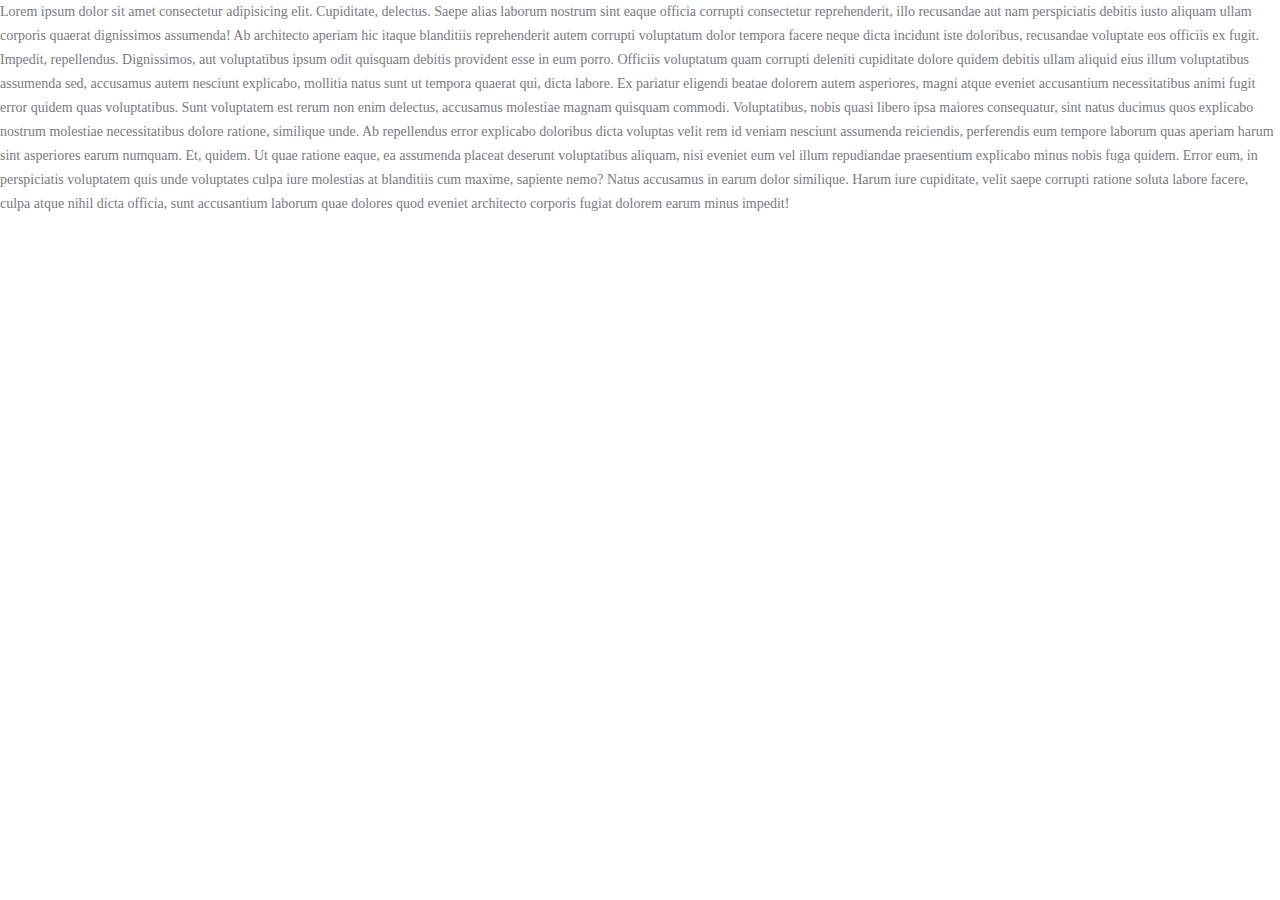
<file: aboutUs.html>
<!DOCTYPE html>
<html lang="en">
<head>
    <meta charset="UTF-8">
    <meta http-equiv="X-UA-Compatible" content="IE=edge">
    <meta name="viewport" content="width=device-width, initial-scale=1.0">
    <link rel="stylesheet" id="ideapark-core-css" href="css/min.css" type="text/css" media="all">
    <link href="css/style.css" rel="stylesheet">
    <title>Про нас</title>
</head>
<body class="wrap-all">
    <div>Lorem ipsum dolor sit amet consectetur adipisicing elit. Cupiditate, delectus. Saepe alias laborum nostrum sint eaque officia corrupti consectetur reprehenderit, illo recusandae aut nam perspiciatis debitis iusto aliquam ullam corporis quaerat dignissimos assumenda! Ab architecto aperiam hic itaque blanditiis reprehenderit autem corrupti voluptatum dolor tempora facere neque dicta incidunt iste doloribus, recusandae voluptate eos officiis ex fugit. Impedit, repellendus. Dignissimos, aut voluptatibus ipsum odit quisquam debitis provident esse in eum porro. Officiis voluptatum quam corrupti deleniti cupiditate dolore quidem debitis ullam aliquid eius illum voluptatibus assumenda sed, accusamus autem nesciunt explicabo, mollitia natus sunt ut tempora quaerat qui, dicta labore. Ex pariatur eligendi beatae dolorem autem asperiores, magni atque eveniet accusantium necessitatibus animi fugit error quidem quas voluptatibus. Sunt voluptatem est rerum non enim delectus, accusamus molestiae magnam quisquam commodi. Voluptatibus, nobis quasi libero ipsa maiores consequatur, sint natus ducimus quos explicabo nostrum molestiae necessitatibus dolore ratione, similique unde. Ab repellendus error explicabo doloribus dicta voluptas velit rem id veniam nesciunt assumenda reiciendis, perferendis eum tempore laborum quas aperiam harum sint asperiores earum numquam. Et, quidem. Ut quae ratione eaque, ea assumenda placeat deserunt voluptatibus aliquam, nisi eveniet eum vel illum repudiandae praesentium explicabo minus nobis fuga quidem. Error eum, in perspiciatis voluptatem quis unde voluptates culpa iure molestias at blanditiis cum maxime, sapiente nemo? Natus accusamus in earum dolor similique. Harum iure cupiditate, velit saepe corrupti ratione soluta labore facere, culpa atque nihil dicta officia, sunt accusantium laborum quae dolores quod eveniet architecto corporis fugiat dolorem earum minus impedit!</div>
    
</body>
</html>
</file>
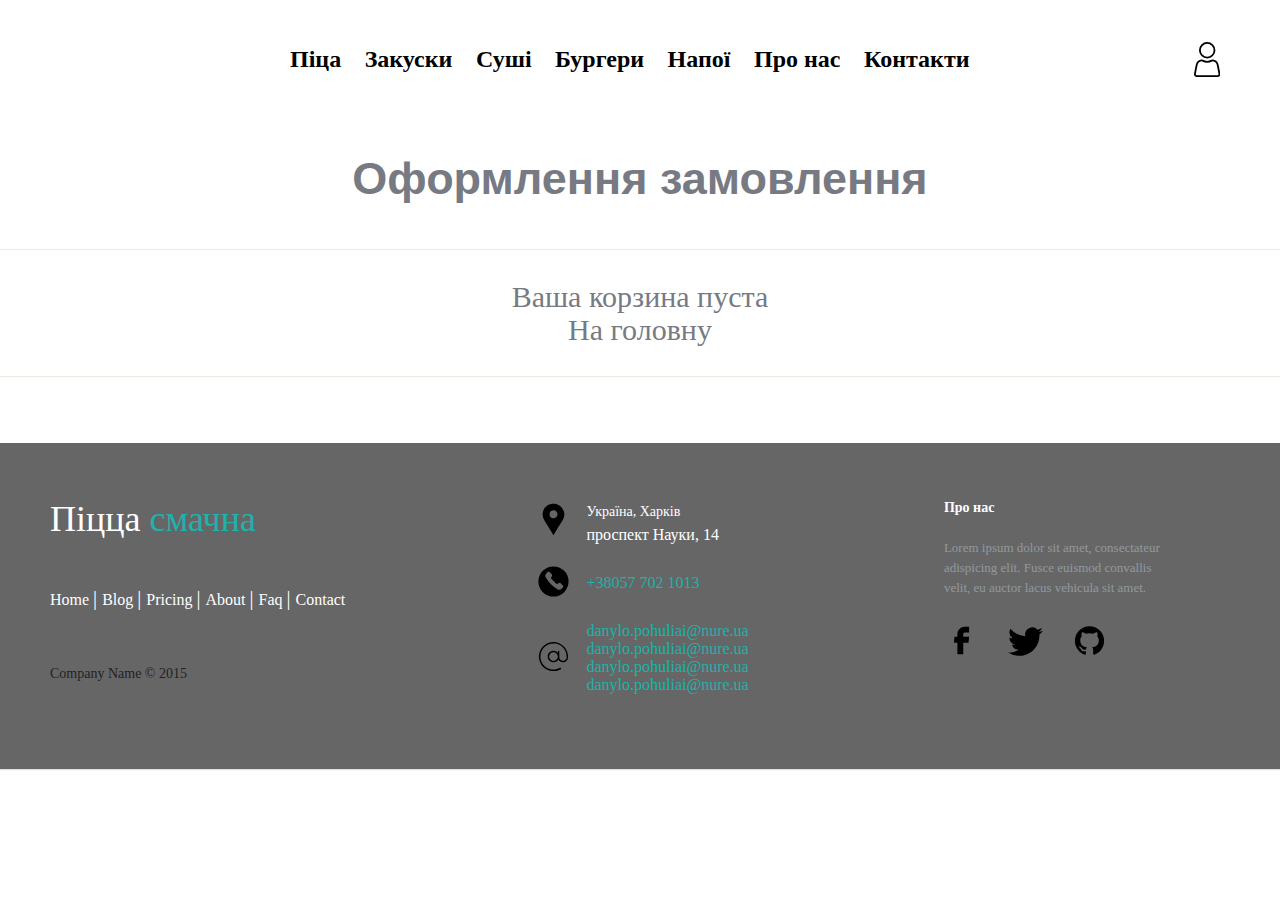
<file: cart.html>
<!DOCTYPE html>
<html lang="uk">
<!--<![endif]-->

<head>
    <title>pizza</title>

    <!-- Meta -->
    <meta charset="utf-8">
    <meta http-equiv="X-UA-Compatible" content="IE=Edge">
    <meta property="og:locale" content="uk">
    <meta property="og:type" content="website">
    <meta name="robots" content="index,follow">
    <meta name="msapplication-TileColor" content="#da532c">
    <meta name="theme-color" content="#ffffff">

    <link rel="stylesheet" id="ideapark-core-css" href="css/min.css" type="text/css" media="all">

    <link href="css/style.css" rel="stylesheet">
    <script src="js/jquery-3.6.3.min.js"></script>
    <script src="js/cart.js"></script>
</head>

<body class="wrap-all">
    <header id="masthead" class="site-header">
        <div id="menu" class="header_top">
            <div class="pr-container">
                <nav id="site-navigation" class="main-navigation">
                    <div class="menu-menu-1-container">
                        <ul id="primary-menu" class="menu">
                            <li class="menu-item menu-item-product"><a href="index.html#pizza" id="#pizza">Піца</a></li>
                            <li class="menu-item menu-item-product"><a href="index.html#snack" id="#snack">Закуски</a>
                            </li>
                            <li class="menu-item menu-item-product"><a href="index.html#sushi" id="#sushi">Суші</a></li>
                            <li class="menu-item menu-item-product"><a href="index.html#burger" id="#burger">Бургери</a>
                            </li>
                            <li class="menu-item menu-item-product"><a href="index.html#drink" id="#drink">Напої</a>
                            </li>
                            <li class="menu-item menu-item-product"><a href="aboutUs.html">Про нас</a></li>
                            <li class="menu-item menu-item-product"><a href="contacts.html">Контакти</a></li>
                        </ul>
                    </div>
                </nav>

                <div class="users_menu-container">
                    <div class="users_menu">
                        <div class="account-box no-log-in">
                            <a href="login.html"><svg xmlns="http://www.w3.org/2000/svg" viewBox="0 0 66.02 87.59">
                                    <defs>
                                        <style>
                                            .cls-1 {
                                                fill: #000;
                                            }
                                        </style>
                                    </defs>
                                    <title>Вхід</title>
                                    <g id="Слой_2" data-name="Слой 2">
                                        <g id="Layer_1" data-name="Layer 1">
                                            <g id="_Группа_" data-name="<Группа>">
                                                <path id="_Составной_контур_" data-name="<Составной контур>"
                                                    class="cls-1"
                                                    d="M33,41.12A20.56,20.56,0,1,0,12.45,20.56,20.59,20.59,0,0,0,33,41.12ZM33,4.51A16.05,16.05,0,1,1,17,20.56,16.07,16.07,0,0,1,33,4.51Z" />
                                                <path id="_Составной_контур_2" data-name="<Составной контур>"
                                                    class="cls-1"
                                                    d="M65.89,79.2,61.68,57.55A17.15,17.15,0,0,0,48.1,43.94a6.87,6.87,0,0,0-4.5.66,22.9,22.9,0,0,1-21.19,0,6.86,6.86,0,0,0-4.5-.66A17.16,17.16,0,0,0,4.34,57.55L.13,79.2a7.05,7.05,0,0,0,6.92,8.4H59a7.05,7.05,0,0,0,6.92-8.4Zm-5,3a2.53,2.53,0,0,1-2,.92H7.05a2.54,2.54,0,0,1-2.49-3L8.77,58.41a12.66,12.66,0,0,1,10-10,2.31,2.31,0,0,1,.44,0,2.36,2.36,0,0,1,1.09.27,27.41,27.41,0,0,0,25.37,0,2.35,2.35,0,0,1,1.53-.23,12.66,12.66,0,0,1,10,10l4.21,21.65A2.53,2.53,0,0,1,60.93,82.16Z" />
                                            </g>
                                        </g>
                                    </g>
                                </svg>
                            </a>
                        </div>
                    </div>
                </div>
            </div>
        </div>
    </header>


    <div class="">
        <h1 class="c-page-header__title  c-page-header__title--post ">Оформлення замовлення</h1>
        <div class="row">
            <div class="cart-place">
                <div class="cart-item-list">
                    <div class="empty-cart">Ваша корзина пуста <br> <a href="index.html"> На головну </a> </div>
                </div>
                <div class="total_price">Загальна сума: <span id="total_price">0</span> грн</div>
                <!-- new form -->

                <div class="row">
                    <div class="center">
                        <div id="order_block" class="form-shipping">
                            <form id="korzina" action="" method="get"
                                class="ajax_form af_example form-horizontal wpcf7-form">

                                <div class="control-group">
                                    <label class="control-label" for="af_fullname">Ім'я*</label>
                                    <div class="controls">
                                        <input type="text" class="af_fullname" name="fullname" value=""
                                            placeholder="Введіть ваше ім'я">
                                    </div>
                                </div>

                                <div class="control-group">
                                    <label class="control-label" for="af_phone">Номер телефону*</label>
                                    <div class="controls">
                                        <input type="text" class="af_phone" name="phone" value=""
                                            placeholder="+38 (___) ___-__-__" im-insert="true">
                                    </div>
                                </div>

                                <div class="control-group">
                                    <label class="control-label" for="af_email">Адреса електронної пошти</label>
                                    <div class="controls">
                                        <input type="email" class="af_email" value="" placeholder="pivo@nure.ua">
                                    </div>
                                </div>

                                <div class="control-group">
                                    <label class="control-label" for="af_delivery-method">Выберіть спосіб
                                        доставки:</label>
                                    <div class="controls">
                                        <select id="delivery-method" class="delivery-method" name="delivery-method">
                                            <!-- <option value="Кур'єрська доставка">Кур'єрська доставка по Харкову</option>
                                            <option value="Самовивіз">Самовивіз</option> -->
                                        </select>
                                    </div>
                                </div>

                                <!-- <div class="control-group">
                                    <div class="controls">
                                        <select id="pickup-method" class="delivery-method" style="display: none;"
                                            name="pickup-method">
                                            <option id="first-pickup" value="проспект Науки 14">Харків, проспект Науки
                                                14</option>
                                            <option value="вулиця Сумська 18/20">Харків, вулиця Сумська 18/20</option>
                                            </option>
                                        </select>
                                    </div>
                                </div> -->

                                <div class="control-group">
                                    <div class="controls">
                                        <p width="100%" id="address">
                                            <textarea style="width:100%" rows="3" placeholder="Адреса*"
                                                name="address"></textarea>
                                        </p>
                                    </div>
                                </div>

                                <div class="control-group">
                                    <div class="controls">
                                        <label class="control-label" for="af_delivery-method">Выберіть спосіб
                                            оплати:</label>
                                        <select id="payment-method" class="delivery-method" name="payment-method">
                                            <!-- <option value="Оплата наличными при получении">Готівкою при отриманні</option>
                                            <option value="Мені на картку">5168 7573 8390 1321</option> -->
                                        </select>
                                    </div>
                                </div>

                                <div class="control-group">
                                    <div class="controls">
                                        <textarea style="width:100%" rows="3" placeholder="Коментар"
                                            name="comment"></textarea>
                                        <span class="error_comment"></span>
                                    </div>
                                </div>


                                <div class="control-group">
                                    <div class="controls1">
                                        <button type="submit" class="btn-checkout">Замовити!</button>
                                    </div>
                                </div>
                            </form>




                        </div>
                    </div>
                </div>
                <!-- new form -->
            </div>
        </div>
    </div>




    <footer class="footer-distributed">
        <div class="footer-left">

            <a href="" style="text-decoration: none">
                <h3>Піцца<span> смачна</span></h3>
            </a>

            <p class="footer-links">
                <a href="#" class="link-1">Home</a>
                <a href="#">Blog</a>
                <a href="#">Pricing</a>
                <a href="#">About</a>
                <a href="#">Faq</a>
                <a href="#">Contact</a>
            </p>

            <p class="footer-company-name">Company Name © 2015</p>
        </div>

        <div class="footer-center">


            <a
                href="https://www.google.com/maps/place/%D0%A5%D0%9D%D0%A3%D0%A0%D0%AD/@50.0158651,36.2244106,17z/data=!3m1!4b1!4m6!3m5!1s0x4127a1aa42fd5ec1:0x5792470f834a4fe8!8m2!3d50.0158617!4d36.2265993!16s%2Fg%2F11ky5mc9th">
                <i> <svg width="35" height="35" xmlns="http://www.w3.org/2000/svg" width="100" height="100"
                        viewBox="0 0 100 100">
                        <path
                            d="M79.535 27.4c-.32-1.201-.971-2.48-1.452-3.6C72.324 9.96 59.741 5 49.581 5 35.98 5 21 14.12 19 32.919v3.841c0 .16.055 1.6.134 2.32 1.121 8.959 8.19 18.48 13.47 27.439 5.68 9.599 11.574 19.041 17.415 28.479 3.6-6.159 7.188-12.399 10.707-18.399.959-1.761 2.071-3.521 3.031-5.201.64-1.119 1.862-2.238 2.421-3.279C71.857 57.722 81 47.24 81 36.92v-4.24c0-1.119-1.387-5.039-1.465-5.28M49.83 46.68c-3.998 0-8.374-1.999-10.534-7.52-.322-.879-.296-2.64-.296-2.801v-2.48c0-7.038 5.976-10.239 11.175-10.239 6.4 0 11.351 5.121 11.351 11.521S56.23 46.68 49.83 46.68" />
                    </svg>
                </i>
                <p><span>Україна, Харків</span> проспект Науки, 14</p>
            </a>

            <div>
                <a href="tel:0577021013">
                    <i> <svg width="35" height="35" xmlns="http://www.w3.org/2000/svg" id="Layer_1" x="0" y="0"
                            version="1.1" viewBox="0 0 29 29" xml:space="preserve">
                            <path
                                d="M5.661 23.339c4.882 4.882 12.796 4.882 17.678 0 4.882-4.882 4.882-12.796 0-17.678s-12.796-4.882-17.678 0C.78 10.543.78 18.457 5.661 23.339zm5.545-16.613l1.86 1.86c.372.372.451.947.193 1.406l-.699 1.241a.781.781 0 0 0 .129.937l4.141 4.141a.781.781 0 0 0 .937.128l1.241-.699a1.173 1.173 0 0 1 1.406.193l1.861 1.861a1.175 1.175 0 0 1 0 1.66l-.881.881a3.135 3.135 0 0 1-3.786.493l-.084-.048a24.54 24.54 0 0 1-8.868-8.681l-.423-.706a3.128 3.128 0 0 1 .469-3.823l.844-.844a1.173 1.173 0 0 1 1.66 0z" />
                        </svg>
                    </i>
                </a>
                <p><a href="tel:0577021013"> +38057 702 1013 </p></a>
            </div>

            <div>
                <i><svg width="35" height="35" xmlns="http://www.w3.org/2000/svg" enable-background="new 0 0 24 24"
                        viewBox="0 0 24 24">
                        <path
                            d="M13.8076172,2.1621094C12.3258057,1.8961182,10.8031006,1.9671021,9.352478,2.369751C4.0139771,3.8514404,0.8874512,9.3803101,2.3691406,14.718811c0.6398315,2.3341064,2.1170044,4.3508301,4.1494141,5.664978c1.6397095,1.0499268,3.545166,1.6096191,5.4921875,1.6132812C13.7624512,21.9979248,15.4833984,21.5368042,17,20.6601562c0.2389526-0.1380615,0.3206787-0.4436646,0.1826172-0.6826172S16.7389526,19.6568604,16.5,19.7949219c-2.9481812,1.6875-6.5914917,1.5891113-9.4443359-0.2549438c-1.8234253-1.1793823-3.1483765-2.9893188-3.7216797-5.0839233c-0.3635254-1.3070679-0.4278564-2.6792603-0.1883545-4.0145874c0.8806763-4.9096069,5.574646-8.1757202,10.4842529-7.2949829C17.9761353,4.0089111,21.0805664,7.8607178,21,12.2910156V12.5c0,1.3807373-1.1192627,2.5-2.5,2.5S16,13.8807373,16,12.5v-4C16,8.223877,15.776123,8,15.5,8S15,8.223877,15,8.5v0.8795166C14.2667847,8.5407715,13.2015991,8,12,8c-2.2091675,0-4,1.7908325-4,4s1.7908325,4,4,4c1.4407349-0.0014038,2.6925049-0.7705688,3.3966675-1.9135742C15.9766235,15.2177734,17.1412964,16,18.5,16c1.9329834,0,3.5-1.5670166,3.5-3.5v-0.2089844C22.0811157,7.376709,18.630249,3.1101685,13.8076172,2.1621094z M12,15c-1.6568604,0-3-1.3431396-3-3s1.3431396-3,3-3c1.6561279,0.0018311,2.9981689,1.3438721,3,3C15,13.6568604,13.6568604,15,12,15z" />
                    </svg>
                </i>
                <p>
                    <a href="mailto:danylo.pohuliai@nure.ua">danylo.pohuliai@nure.ua</a>
                    <br>
                    <a href="mailto:danylo.pohuliai@nure.ua">danylo.pohuliai@nure.ua</a>
                    <br>
                    <a href="mailto:danylo.pohuliai@nure.ua">danylo.pohuliai@nure.ua</a>
                    <br>
                    <a href="mailto:danylo.pohuliai@nure.ua">danylo.pohuliai@nure.ua</a>
                </p>

            </div>

        </div>

        <div class="footer-right">

            <p class="footer-company-about">
                <span>Про нас</span>
                Lorem ipsum dolor sit amet, consectateur adispicing elit. Fusce euismod convallis velit, eu auctor lacus
                vehicula sit amet.
            </p>

            <div class="footer-icons">

                <a href="https://facebook.com">
                    <svg width="35" height="35" viewBox="0 0 24 24" fill="none" xmlns="http://www.w3.org/2000/svg">
                        <path
                            d="M9.19795 21.5H13.198V13.4901H16.8021L17.198 9.50977H13.198V7.5C13.198 6.94772 13.6457 6.5 14.198 6.5H17.198V2.5H14.198C11.4365 2.5 9.19795 4.73858 9.19795 7.5V9.50977H7.19795L6.80206 13.4901H9.19795V21.5Z"
                            fill="black" />
                    </svg>
                </a>

                <a href="https://twitter.com">
                    <svg xmlns="http://www.w3.org/2000/svg" viewBox="0 0 16 16">
                        <path fill="black"
                            d="M16 3.539a6.839 6.839 0 0 1-1.89.518 3.262 3.262 0 0 0 1.443-1.813 6.555 6.555 0 0 1-2.08.794 3.28 3.28 0 0 0-5.674 2.243c0 .26.022.51.076.748a9.284 9.284 0 0 1-6.761-3.431 3.285 3.285 0 0 0 1.008 4.384A3.24 3.24 0 0 1 .64 6.578v.036a3.295 3.295 0 0 0 2.628 3.223 3.274 3.274 0 0 1-.86.108 2.9 2.9 0 0 1-.621-.056 3.311 3.311 0 0 0 3.065 2.285 6.59 6.59 0 0 1-4.067 1.399c-.269 0-.527-.012-.785-.045A9.234 9.234 0 0 0 5.032 15c6.036 0 9.336-5 9.336-9.334 0-.145-.005-.285-.012-.424A6.544 6.544 0 0 0 16 3.539z" />
                    </svg>
                </a>

                <a href="https://github.com/Pohuliai/rawHernia">
                    <svg width="35" height="35" xmlns="http://www.w3.org/2000/svg" data-name="Layer 1"
                        viewBox="0 0 24 24">
                        <path
                            d="M12,2.2467A10.00042,10.00042,0,0,0,8.83752,21.73419c.5.08752.6875-.21247.6875-.475,0-.23749-.01251-1.025-.01251-1.86249C7,19.85919,6.35,18.78423,6.15,18.22173A3.636,3.636,0,0,0,5.125,16.8092c-.35-.1875-.85-.65-.01251-.66248A2.00117,2.00117,0,0,1,6.65,17.17169a2.13742,2.13742,0,0,0,2.91248.825A2.10376,2.10376,0,0,1,10.2,16.65923c-2.225-.25-4.55-1.11254-4.55-4.9375a3.89187,3.89187,0,0,1,1.025-2.6875,3.59373,3.59373,0,0,1,.1-2.65s.83747-.26251,2.75,1.025a9.42747,9.42747,0,0,1,5,0c1.91248-1.3,2.75-1.025,2.75-1.025a3.59323,3.59323,0,0,1,.1,2.65,3.869,3.869,0,0,1,1.025,2.6875c0,3.83747-2.33752,4.6875-4.5625,4.9375a2.36814,2.36814,0,0,1,.675,1.85c0,1.33752-.01251,2.41248-.01251,2.75,0,.26251.1875.575.6875.475A10.0053,10.0053,0,0,0,12,2.2467Z" />
                    </svg>
                </a>
            </div>

        </div>

    </footer>

</body>

</html>
</file>
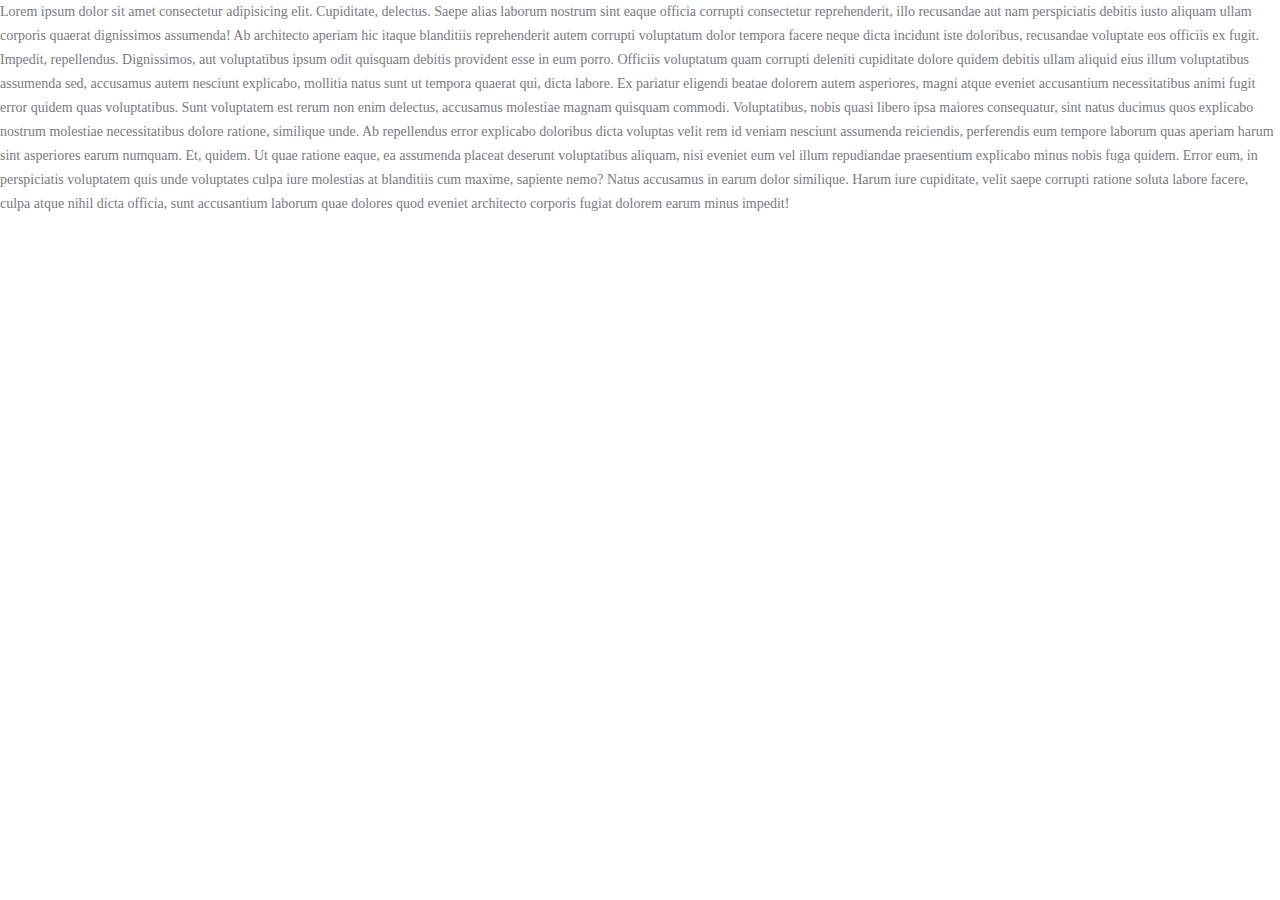
<file: contacts.html>
<!DOCTYPE html>
<html lang="en">
<head>
    <meta charset="UTF-8">
    <meta http-equiv="X-UA-Compatible" content="IE=edge">
    <meta name="viewport" content="width=device-width, initial-scale=1.0">
    <link rel="stylesheet" id="ideapark-core-css" href="css/min.css" type="text/css" media="all">
    <link href="css/style.css" rel="stylesheet">
    <title>Наші контакти</title>
</head>
<body class="wrap-all">
    <div>Lorem ipsum dolor sit amet consectetur adipisicing elit. Cupiditate, delectus. Saepe alias laborum nostrum sint eaque officia corrupti consectetur reprehenderit, illo recusandae aut nam perspiciatis debitis iusto aliquam ullam corporis quaerat dignissimos assumenda! Ab architecto aperiam hic itaque blanditiis reprehenderit autem corrupti voluptatum dolor tempora facere neque dicta incidunt iste doloribus, recusandae voluptate eos officiis ex fugit. Impedit, repellendus. Dignissimos, aut voluptatibus ipsum odit quisquam debitis provident esse in eum porro. Officiis voluptatum quam corrupti deleniti cupiditate dolore quidem debitis ullam aliquid eius illum voluptatibus assumenda sed, accusamus autem nesciunt explicabo, mollitia natus sunt ut tempora quaerat qui, dicta labore. Ex pariatur eligendi beatae dolorem autem asperiores, magni atque eveniet accusantium necessitatibus animi fugit error quidem quas voluptatibus. Sunt voluptatem est rerum non enim delectus, accusamus molestiae magnam quisquam commodi. Voluptatibus, nobis quasi libero ipsa maiores consequatur, sint natus ducimus quos explicabo nostrum molestiae necessitatibus dolore ratione, similique unde. Ab repellendus error explicabo doloribus dicta voluptas velit rem id veniam nesciunt assumenda reiciendis, perferendis eum tempore laborum quas aperiam harum sint asperiores earum numquam. Et, quidem. Ut quae ratione eaque, ea assumenda placeat deserunt voluptatibus aliquam, nisi eveniet eum vel illum repudiandae praesentium explicabo minus nobis fuga quidem. Error eum, in perspiciatis voluptatem quis unde voluptates culpa iure molestias at blanditiis cum maxime, sapiente nemo? Natus accusamus in earum dolor similique. Harum iure cupiditate, velit saepe corrupti ratione soluta labore facere, culpa atque nihil dicta officia, sunt accusantium laborum quae dolores quod eveniet architecto corporis fugiat dolorem earum minus impedit!</div>
    
</body>
</html>
</file>
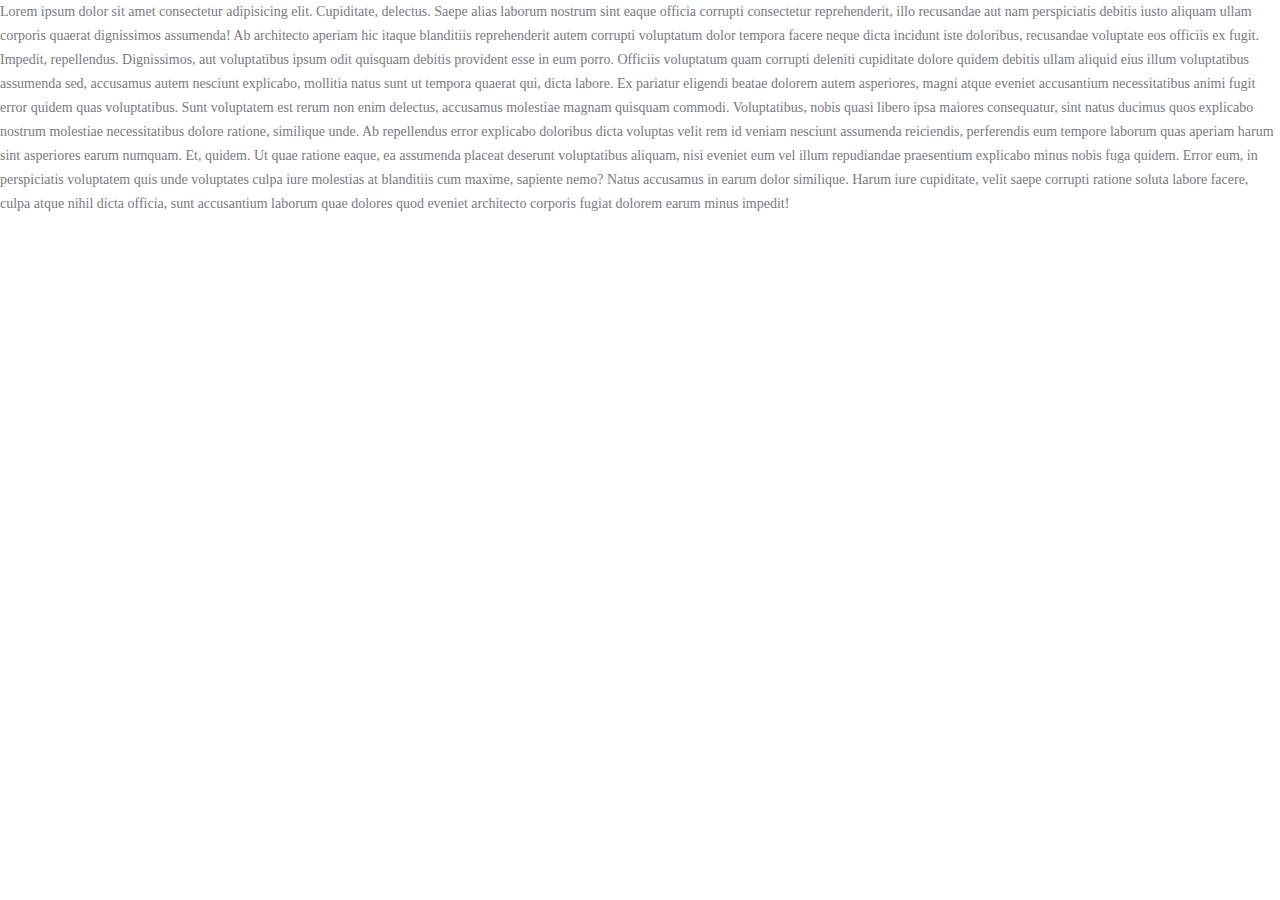
<file: login.html>
<!DOCTYPE html>
<html lang="en">
<head>
    <meta charset="UTF-8">
    <meta http-equiv="X-UA-Compatible" content="IE=edge">
    <meta name="viewport" content="width=device-width, initial-scale=1.0">
    <link rel="stylesheet" id="ideapark-core-css" href="css/min.css" type="text/css" media="all">
    <link href="css/style.css" rel="stylesheet">
    <title>Особистий кабінет</title>
</head>
<body class="wrap-all">
    <div>Lorem ipsum dolor sit amet consectetur adipisicing elit. Cupiditate, delectus. Saepe alias laborum nostrum sint eaque officia corrupti consectetur reprehenderit, illo recusandae aut nam perspiciatis debitis iusto aliquam ullam corporis quaerat dignissimos assumenda! Ab architecto aperiam hic itaque blanditiis reprehenderit autem corrupti voluptatum dolor tempora facere neque dicta incidunt iste doloribus, recusandae voluptate eos officiis ex fugit. Impedit, repellendus. Dignissimos, aut voluptatibus ipsum odit quisquam debitis provident esse in eum porro. Officiis voluptatum quam corrupti deleniti cupiditate dolore quidem debitis ullam aliquid eius illum voluptatibus assumenda sed, accusamus autem nesciunt explicabo, mollitia natus sunt ut tempora quaerat qui, dicta labore. Ex pariatur eligendi beatae dolorem autem asperiores, magni atque eveniet accusantium necessitatibus animi fugit error quidem quas voluptatibus. Sunt voluptatem est rerum non enim delectus, accusamus molestiae magnam quisquam commodi. Voluptatibus, nobis quasi libero ipsa maiores consequatur, sint natus ducimus quos explicabo nostrum molestiae necessitatibus dolore ratione, similique unde. Ab repellendus error explicabo doloribus dicta voluptas velit rem id veniam nesciunt assumenda reiciendis, perferendis eum tempore laborum quas aperiam harum sint asperiores earum numquam. Et, quidem. Ut quae ratione eaque, ea assumenda placeat deserunt voluptatibus aliquam, nisi eveniet eum vel illum repudiandae praesentium explicabo minus nobis fuga quidem. Error eum, in perspiciatis voluptatem quis unde voluptates culpa iure molestias at blanditiis cum maxime, sapiente nemo? Natus accusamus in earum dolor similique. Harum iure cupiditate, velit saepe corrupti ratione soluta labore facere, culpa atque nihil dicta officia, sunt accusantium laborum quae dolores quod eveniet architecto corporis fugiat dolorem earum minus impedit!</div>
    
</body>
</html>
</file>
<file: css/min.css>
html {
    line-height: 1.15;
    -webkit-text-size-adjust: 100%;
}

body {
    margin: 0;
}

main {
    display: block;
}

h1,
h2,
h3,
h4,
h5,
h6 {
    font-size: inherit;
    margin: 0;
    padding: 0;
    font-weight: inherit;
}

hr {
    box-sizing: content-box;
    height: 0;
    overflow: visible;
}

pre {
    font-family: monospace, monospace;
    font-size: 1em;
}

a {
    color: currentColor;
    background-color: transparent;
}

abbr[title] {
    border-bottom: none;
    text-decoration: underline;
    text-decoration: underline dotted;
}

b,
strong {
    font-weight: bolder;
}

code,
kbd,
samp {
    font-family: monospace, monospace;
    font-size: 1em;
}

small {
    font-size: 80%;
}

sub,
sup {
    font-size: 75%;
    line-height: 0;
    position: relative;
    vertical-align: baseline;
}
@import url(https://fonts.googleapis.com/css?family=Open+Sans:400,500,300,700);

* {
  font-family: Open Sans;
}


.footer-distributed{
	background: #666;
	box-shadow: 0 1px 1px 0 rgba(0, 0, 0, 0.12);
	box-sizing: border-box;
	width: 100%;
	text-align: left;
	font: bold 16px sans-serif;
	padding: 55px 50px;
}

.footer-distributed .footer-left,
.footer-distributed .footer-center,
.footer-distributed .footer-right{
	display: inline-block;
	vertical-align: top;
}

/* Footer left */

.footer-distributed .footer-left{
	width: 40%;
}



/* The company logo */

.footer-distributed h3{
	color:  #ffffff;
	font: normal 36px 'Open Sans', cursive;
	margin: 0;
}

.footer-distributed h3 span{
	color:  lightseagreen;
}

/* Footer links */

.footer-distributed .footer-links{
	color:  #ffffff;
	margin: 40px 0 12px;
	padding: 0;
}

.footer-distributed .footer-links a{
	display:inline-block;
	line-height: 1.8;
    font-weight:400;
	text-decoration: none;
	color:  inherit;
}

.footer-distributed .footer-company-name{
	color:  #222;
	font-size: 14px;
	font-weight: normal;
	margin-top: 50px;
}

/* Footer Center */

.footer-distributed .footer-center{
	width: 35%;
}

.footer-distributed .footer-center div{
	margin-bottom: 20px;
    margin-top: 20px;
}

.footer-distributed .footer-center i{
	text-align: center;
	margin: 10px;
	vertical-align: middle;
    font-size: 20px;
	line-height: 20px;
}



.footer-distributed .footer-center p{
	display: inline-block;
	color: #ffffff;
    font-weight:400;
	vertical-align: middle;
	margin:0;
}
.footer-distributed .footer-center a{
	text-decoration: none;
}
.footer-distributed .footer-center p span{
	display:block;
	font-weight: normal;
	font-size:14px;
	line-height:2;
}

.footer-distributed .footer-center p a{
	color:  lightseagreen;
	text-decoration: none;
}

.footer-distributed .footer-links a:before {
  content: "|";
  font-weight:300;
  font-size: 20px;
  left: 0;
  color: #fff;
  display: inline-block;
  padding-right: 5px;
}

.footer-distributed .footer-links .link-1:before {
  content: none;
}

/* Footer Right */

.footer-distributed .footer-right{
	width: 20%;
}

.footer-distributed .footer-company-about{
	line-height: 20px;
	color:  #92999f;
	font-size: 13px;
	font-weight: normal;
	margin: 0;
}

.footer-distributed .footer-company-about span{
	display: block;
	color:  #ffffff;
	font-size: 14px;
	font-weight: bold;
	margin-bottom: 20px;
}

.footer-distributed .footer-icons{
	margin-top: 25px;
}

.footer-distributed .footer-icons a{
	display: inline-block;
	width: 35px;
	height: 35px;
	cursor: pointer;
	border-radius: 2px;

	font-size: 20px;
	color: #ffffff;
	text-align: center;
	line-height: 35px;
	margin-right: 25px;
	margin-bottom: 5px;
}

/* If you don't want the footer to be responsive, remove these media queries */

@media (max-width: 880px) {

	.footer-distributed{
		font: bold 14px sans-serif;
	}

	.footer-distributed .footer-left,
	.footer-distributed .footer-center,
	.footer-distributed .footer-right{
		display: block;
		width: 100%;
		margin-bottom: 40px;
		text-align: center;
	}

	.footer-distributed .footer-center i{
		margin-left: 0;
	}

}

sub {
    bottom: -0.25em;
}

sup {
    top: -0.5em;
}

img {
    border-style: none;
}

button,
input,
optgroup,
select,
textarea {
    font-family: inherit;
    font-size: 100%;
    line-height: inherit;
    font-weight: inherit;
    color: inherit;
    margin: 0;
}

button,
input {
    overflow: visible;
}

button,
select {
    text-transform: none;
}

button:focus,
input[type=submit]:focus {
    outline: none;
}

button::-moz-focus-inner,
[type="button"]::-moz-focus-inner,
[type="reset"]::-moz-focus-inner,
[type="submit"]::-moz-focus-inner {
    border-style: none;
    padding: 0;
}

button:-moz-focusring,
[type="button"]:-moz-focusring,
[type="reset"]:-moz-focusring,
[type="submit"]:-moz-focusring {
    outline: 1px dotted ButtonText;
}

fieldset {
    padding: 0.35em 0.75em 0.625em;
}

legend {
    box-sizing: border-box;
    color: inherit;
    display: table;
    max-width: 100%;
    padding: 0;
    white-space: normal;
}

progress {
    vertical-align: baseline;
}

textarea {
    overflow: auto;
}


[type="checkbox"],
[type="radio"] {
    box-sizing: border-box;
    padding: 0;
}

[type="number"]::-webkit-inner-spin-button,
[type="number"]::-webkit-outer-spin-button {
    height: auto;
}

[type="search"] {
    -webkit-appearance: textfield;
    outline-offset: -2px;
}

[type="search"]::-webkit-search-decoration {
    -webkit-appearance: none;
}

::-webkit-file-upload-button {
    -webkit-appearance: button;
    font: inherit;
}

details {
    display: block;
}

summary {
    display: list-item;
}

template {
    display: none;
}

[hidden] {
    display: none;
}



body {
    font-size: 14px;
    line-height: 24px;
    background-color: #FFF;
    -ms-font-feature-settings: normal;
}

a {
    cursor: pointer;
    text-decoration: none;
}

a,
a:after,
a:before,
li:after,
li:before,
input[type=submit],
button,
.c-variation__title {
    transition: opacity 0.15s linear, color 0.15s linear, border-color 0.15s linear, background-color 0.15s linear;
}

a:hover {
    text-decoration: none;
    outline: none;
}

*,
*:after,
*:before {
    box-sizing: border-box;
    -webkit-font-smoothing: antialiased;
    -moz-osx-font-smoothing: grayscale;
    text-rendering: optimizeLegibility;
}

input[type="button"]:disabled,
input[type="submit"]:disabled,
input[type="reset"]:disabled,
input[type="file"]:disabled::-webkit-file-upload-button,
button:disabled,
select:disabled,
optgroup:disabled,
option:disabled,
select[disabled]>option {
    color: inherit;
    opacity: 0.3;
}

button,
input[type=submit],
input[type=search],
input[type=text],
input[type=email],
input[type=password],
input[type=tel],
input[type=url],
textarea {
    box-shadow: none;
    -webkit-appearance: none;
    -moz-appearance: none;
    -o-appearance: none;
    appearance: none;
}

input[type=search]:not(.h-cb),
input[type=text]:not(.h-cb),
input[type=password]:not(.h-cb),
input[type=email]:not(.h-cb),
input[type=tel]:not(.h-cb),
input[type=number]:not(.h-cb),
input[type=url]:not(.h-cb),
textarea:not(.h-cb),
select:not(.h-cb),
.select2-selection--single:not(.h-cb),
.select2-selection--multiple:not(.h-cb) {
    border-style: solid;
    border-width: 1px;
    outline: 0;
    padding: 5px 2px;
    height: auto !important;
}

.select2-selection__placeholder:after {
    content: "\00a0";
}

.select2-container .select2-selection--single .select2-selection__rendered {
    line-height: inherit;
}

.select2-container .select2-selection--single .select2-selection__rendered {
    padding-left: 0;
}

.select2-container--default .select2-selection--single .select2-selection__arrow {
    height: 36px !important;
}

.select2-results__option,
.select2-container,
.select2-container .select2-selection--single,
.select2-container .select2-selection--multiple {
    outline: none;
}

input[type=number]::-webkit-inner-spin-button,
input[type=number]::-webkit-outer-spin-button {
    -webkit-appearance: none;
    margin: 0;
}

input[type=radio]:not(.h-cb),
input[type=checkbox]:not(.h-cb) {
    opacity: 0;
    position: relative;
    z-index: 1;
}

input[type=radio]:not(.h-cb)+i,
input[type=checkbox]:not(.h-cb)+i {
    display: inline-block;
    width: 15px;
    height: 15px;
    border: solid 1px transparent;
    -webkit-border-radius: 50%;
    -moz-border-radius: 50%;
    border-radius: 50%;
    position: relative;
    vertical-align: middle;
    margin-right: 7px;
    margin-left: -12px;
    margin-top: -2px;
}

input[type=checkbox]:not(.h-cb)+i {
    -webkit-border-radius: 2px;
    -moz-border-radius: 2px;
    border-radius: 2px;
}

input[type=radio]:not(.h-cb):checked+i:after {
    content: '';
    display: block;
    position: absolute;
    left: 3px;
    right: 3px;
    top: 3px;
    bottom: 3px;
    background-color: currentColor;
    -webkit-border-radius: 50%;
    -moz-border-radius: 50%;
    border-radius: 50%;
    opacity: 0.8;
}

input[type=checkbox]:not(.h-cb):checked+i {
    border: none;
    opacity: 0.8;
    background-color: currentColor !important;
}

input[type=checkbox]:not(.h-cb):checked+i:after {
    content: '';
    display: block;
    position: absolute;
    left: 0;
    right: 0;
    top: 0;
    bottom: 0;
    background-position: center center;
    background-repeat: no-repeat;
}

input[placeholder]::-webkit-input-placeholder,
textarea[placeholder]::-webkit-input-placeholder {
    text-overflow: ellipsis;
}

input[placeholder]::-moz-placeholder,
textarea[placeholder]::-moz-placeholder {
    text-overflow: ellipsis;
}

input[placeholder]:-ms-input-placeholder,
textarea[placeholder]:-ms-input-placeholder {
    text-overflow: ellipsis;
}

input[placeholder]::placeholder,
textarea[placeholder]::placeholder {
    text-overflow: ellipsis;
}

input[placeholder],
textarea[placeholder] {
    text-overflow: ellipsis;
}

.screen-reader-text {
    display: none;
}

.entry-content {
    position: relative;
    text-align: left;
    font-size: 17px;
    line-height: 29px;
}

.entry-content>*:first-child {
    margin-top: 0;
    padding-top: 0;
}

.entry-content>*:last-child {
    margin-bottom: 0;
    padding-bottom: 0;
}

.entry-content *.alignfull iframe,
.entry-content>*.alignwide iframe,
.entry-content.entry-content--fullwidth iframe {
    max-width: 100%;
    width: 100%;
}

.entry-content hr {
    display: block;
    clear: both;
    width: 67px;
    height: 6px;
    margin: 15px auto;
    background-repeat: repeat-x;
    background-position: left center;
    background-size: 15px 6px;
    border: none;
}

.entry-content hr.is-style-wide {
    width: 100%;
}

.entry-content hr.is-style-dots {
    width: 100%;
    background-image: none !important;
}

.entry-content p {
    margin-bottom: 15px;
    font-size: inherit;
}

.entry-content ul,
.entry-content ol {
    margin: 0 0 1.5em 0.5em;
}

.entry-content ul {
    list-style: none;
}

.entry-content ol {
    list-style: decimal;
}

.entry-content ul ul,
.entry-content ol ol,
.entry-content ul ol,
.entry-content ol ul {
    margin-bottom: 0;
    margin-left: 0;
}

.entry-content dt {
    font-weight: bold;
}

.entry-content dd {
    margin: 0 1.5em 1.5em;
}

.entry-content b,
.entry-content strong {
    font-weight: bold;
}

.entry-content dfn,
.entry-content cite,
.entry-content em,
.entry-content i {
    font-style: normal;
}

.entry-content cite {
    font-size: 14px;
}

.wp-block-quote.is-large cite {
    font-size: 16px;
}

.entry-content address {
    margin: 0 0 1.5em;
}

.entry-content pre {
    font-family: "Courier 10 Pitch", Courier, monospace;
    line-height: 1.6;
    margin-bottom: 1.6em;
    padding: 1.6em;
    overflow: auto;
    max-width: 100%;
}

.entry-content code,
.entry-content kbd,
.entry-content tt,
.entry-content var {
    font: 14px Monaco, Consolas, "Andale Mono", "DejaVu Sans Mono", monospace;
}

.entry-content abbr,
.entry-content acronym {
    border-bottom: 1px dotted #666;
    cursor: help;
}

.entry-content mark,
.entry-content ins {
    background: #fff9c0;
    text-decoration: none;
}

.entry-content sup,
.entry-content sub {
    font-size: 75%;
    height: 0;
    line-height: 0;
    position: relative;
    vertical-align: baseline;
}

.entry-content sup {
    bottom: 1ex;
}

.entry-content sub {
    top: .5ex;
}

.entry-content small {
    font-size: 75%;
}

.entry-content big {
    font-size: 125%;
}

.entry-content table,
.comment-content table {
    border: 1px solid #d9d9d9;
    border-left-width: 0;
    margin: 0 -0.083em 2.083em 0;
    text-align: left;
    width: 100%;
}

.entry-content tr th,
.entry-content thead th,
.comment-content tr th,
.comment-content thead th {
    border-left: 1px solid #d9d9d9;
    font-weight: bold;
    padding: 0.5em 1.25em;
}

.entry-content tr td,
.comment-content tr td {
    border: 1px solid #d9d9d9;
    border-width: 1px 0 0 1px;
    padding: 0.5em 1.25em;
}

.entry-content tr.odd td,
.comment-content tr.odd td {
    background: #eee;
}

.entry-content ul li {
    list-style-type: square;
    list-style-position: outside;
    margin-left: 1em;
}

.entry-content ol {
    list-style: decimal;
    margin: 0 0 1.5em 1.5em;
}

.entry-content textarea {
    width: 100%;
}

.entry-content a {
    color: currentColor;
    text-decoration: underline;
}

.entry-content .post-tags a,
.entry-content .post-tags a:hover {
    text-decoration: none;
}

.entry-content h1,
.entry-content h2,
.entry-content h3,
.entry-content h4,
.entry-content h5,
.entry-content h6 {
    letter-spacing: 0;
    line-height: normal;
}

.entry-content h1 {
    font-size: 36px;
    margin-top: 1.9em;
    margin-bottom: 0.9em;
}

.entry-content h1+hr {
    margin-bottom: 32px;
}

.entry-content h2 {
    font-size: 32px;
    margin-top: 1.6em;
    margin-bottom: 0.88em;
}

.entry-content h2+hr {
    margin-bottom: 28px;
}

.entry-content h3 {
    font-size: 28px;
    margin-top: 1.65em;
    margin-bottom: 0.73em;
}

.entry-content h3+hr {
    margin-bottom: 21px;
}

.entry-content h4 {
    font-size: 24px;
    margin-top: 1.58em;
    margin-bottom: 25px;
}

.entry-content h4+hr {
    margin-bottom: 25px;
}

.entry-content h5 {
    font-size: 20px;
    margin-top: 1.71em;
    margin-bottom: 25px;
}

.entry-content h5+hr {
    margin-bottom: 25px;
}

.entry-content h6 {
    font-size: 16px;
    margin-top: 25px;
    margin-bottom: 25px;
}

.entry-content h6+hr {
    margin-bottom: 25px;
}

.entry-content p {
    margin: 0 0 25px 0;
}

.entry-content blockquote,
.entry-content .wp-block-quote {
    line-height: 1.7;
    font-size: 22px;
    margin: 60px 30px !important;
    padding: 40px 65px !important;
    text-transform: none;
    position: relative;
    text-align: center;
    box-shadow: none !important;
    border-radius: 4px;
    border: none !important;
}

@media (max-width:599px) {

    .entry-content blockquote,
    .entry-content .wp-block-quote {
        padding: 20px 32px !important;
        font-size: 19px;
    }
}

.entry-content .wp-block-quote.is-style-large p,
.entry-content .wp-block-quote.is-large p {
    font-size: 22px;
    font-style: normal;
    line-height: 39px;
}

.entry-content blockquote:before,
.entry-content .wp-block-quote:before {
    content: '';
    display: block;
    position: absolute;
    left: 0;
    right: 0;
    top: 0;
    bottom: 0;
    opacity: 0.03;
}

.entry-content .wp-block-quote.is-style-large:before,
.entry-content .wp-block-quote.is-large:before {
    display: none;
}

.entry-content blockquote p:last-child {
    margin-bottom: 0;
}

.entry-content .wp-caption {
    max-width: 100%;
}

.entry-content img {
    max-width: 100% !important;
    height: auto;
}

.entry-content .bottom {
    padding: 35px 0 25px 0;
    margin: 0;
    position: relative;
}

.entry-content .bottom.with-comments {
    margin: 35px 0 0 0;
}

.entry-content .bottom span {
    font: 900 12px/15px 'Lato', sans-serif;
    letter-spacing: 1.7px;
    text-transform: uppercase;
    display: inline-block;
    vertical-align: middle;
    margin-right: 15px;
}

.entry-content .bottom .meta-share {
    text-align: right;
}

.entry-content .post-comments-link {
    text-align: center;
    margin: 35px 0;
}

.entry-content .post-comments-link a {
    display: inline-block;
    font: 700 12px/15px 'Lato', sans-serif;
    letter-spacing: 2px;
    text-transform: uppercase;
    background: rgba(0, 0, 0, 0.05);
    padding: 8px 12px;
    text-decoration: none;
}

.entry-content .post-comments-link a:hover {
    text-decoration: none;
}

.entry-content .wp-block-button__link {
    display: inline-block;
    color: #FFF;
    font: 700 14px/17px 'Lato', sans-serif;
    text-align: center;
    line-height: 36px;
    text-transform: uppercase;
    padding: 0 20px;
    border: 0;
    outline: 0;
    text-decoration: none;
    border-radius: 0;
}

.entry-content .wp-block-button__link:hover {
    text-decoration: none;
}

.entry-content figure,
.entry-content .wp-caption,
.entry-content .wp-caption-overlay .wp-caption {
    border: 0;
    margin: 0;
    padding: 0;
    margin-bottom: 30px;
    overflow: hidden;
    position: relative;
    max-width: 100%;
    display: flex;
    flex-direction: column;
}

.entry-content .wp-block-image figcaption,
.entry-content figure figcaption:not(.gallery-caption) {
    position: absolute;
    z-index: 1;
    top: auto;
    margin: 0;
    right: 0;
    bottom: 0;
    left: 0;
    font-size: 13px;
    line-height: 1.2;
    font-weight: 900;
    color: #fff;
    font-style: normal;
    transition: -webkit-transform 0.5s cubic-bezier(0.86, 0, 0.07, 1);
    transition: transform 0.5s cubic-bezier(0.86, 0, 0.07, 1);
    transition: transform 0.5s cubic-bezier(0.86, 0, 0.07, 1), -webkit-transform 0.5s cubic-bezier(0.86, 0, 0.07, 1);
    margin-bottom: 0;
    text-align: center;
    padding: 15px 10px;
    letter-spacing: 0;
    overflow: hidden;
    background: linear-gradient(180deg, rgba(27, 26, 29, 0.0001) 0%, #25242A 100%);
}

.entry-content figure.wp-block-audio figcaption {
    padding: 7px 10px;
    border-bottom-left-radius: 27px;
    border-bottom-right-radius: 27px;
}

.entry-content .wp-block-image:hover figcaption,
.entry-content figure:hover figcaption:not(.gallery-caption) {
    -webkit-transform: translateY(100%);
    transform: translateY(100%);
}

.entry-content input[type=submit]:not(.h-cb) {
    display: inline-block;
    outline: none;
    border: none;
    border-radius: 4px;
    font-size: 16px;
    line-height: normal;
    padding: 11px 25px;
    text-align: center;
    font-weight: bold;
    cursor: pointer;
}

.entry-content .gallery {
    display: flex;
    flex-wrap: wrap;
    justify-content: center;
    margin: -25px -15px;
    padding-bottom: 65px;
}

.entry-content .gallery-columns-1 .gallery-item {
    flex: 0 0 100%;
}

.entry-content .gallery-columns-2 .gallery-item {
    flex: 0 0 50%;
}

.entry-content .gallery-columns-3 .gallery-item {
    flex: 0 0 calc(100% / 3);
}

.entry-content .gallery-columns-4 .gallery-item {
    flex: 0 0 25%;
}

.entry-content .gallery-columns-5 .gallery-item {
    flex: 0 0 20%;
}

.entry-content .gallery-columns-6 .gallery-item {
    flex: 0 0 calc(100% / 6);
}

.entry-content .gallery-columns-7 .gallery-item {
    flex: 0 0 calc(100% / 7);
}

.entry-content .gallery-columns-8 .gallery-item {
    flex: 0 0 calc(100% / 8);
}

.entry-content .gallery-columns-9 .gallery-item {
    flex: 0 0 calc(100% / 9);
}

.entry-content .gallery-item {
    margin: 0;
    padding: 25px 15px;
    text-align: center;
}

.entry-content .gallery-item img {
    max-width: 100%;
    height: auto;
}

.entry-content .gallery-caption {
    padding-top: 10px;
    font-size: 12px;
    line-height: 1.2;
    display: block;
    max-width: 300px;
    margin-left: auto;
    margin-right: auto;
}

.entry-content a img {
    text-decoration: none;
    border-bottom: none;
}

@media (min-width:600px) {
    .entry-content .wp-block-columns {
        flex-wrap: nowrap;
    }
}

.alignleft {
    float: left;
    margin: 0 20px 20px 0;
}

.alignright {
    float: right;
    margin: 0 0 20px 20px;
}

.aligncenter {
    clear: both;
    display: block;
    text-align: center;
    margin: 0 auto 20px auto;
}

.wp-caption {
    font-size: 90%;
}

.wp-caption.aligncenter,
.wp-caption.alignleft,
.wp-caption.alignright,
.wp-caption.alignnone {
    margin-bottom: 15px;
}

.wp-caption-text {
    text-align: center;
    font-size: 90%;
}

.gallery-caption {
    font-size: 12px;
    font-size: 1.2rem;
}

.bypostauthor {}

.editor-block-list__block,
.editor-post-title__block,
.editor-default-block-appender {
    max-width: 750px !important;
}

.entry-content .two-col {
    position: relative;
    overflow: hidden;
}

.entry-content .two-col .left {
    float: left;
    padding-right: 15px;
    width: 50%;
}

.entry-content .two-col .right {
    float: right;
    padding-left: 15px;
    width: 50%;
}

.h-hidden {
    display: none !important;
}

.h-invisible {
    opacity: 0 !important;
    visibility: hidden !important;
}

.h-clearfix:before,
.h-clearfix:after {
    content: " ";
    display: table;
}

.h-clearfix:after {
    clear: both;
}

.h-right {
    text-align: right;
}

.h-left {
    text-align: left;
}

.h-center {
    text-align: center;
}

.h-cb {
    background-color: transparent;
    border: none;
    outline: none;
    padding: 0;
    margin: 0;
    cursor: pointer;
    color: currentColor;
    position: relative;
    display: -webkit-box;
    display: -ms-flexbox;
    display: flex;
    -webkit-box-pack: center;
    -ms-flex-pack: center;
    justify-content: center;
    -webkit-box-align: center;
    -ms-flex-align: center;
    align-items: center;
}

.h-cb--svg {
    position: relative;
}

.h-cb--svg>* {
    display: block;
    width: 100%;
    height: 100%;
}

.h-after-before-hide:before {
    display: none;
}

.h-after-before-hide:after {
    display: none;
}

@-webkit-keyframes spin {
    0% {
        -webkit-transform: rotate(0deg);
        transform: rotate(0deg);
    }

    100% {
        -webkit-transform: rotate(360deg);
        transform: rotate(360deg);
    }
}

@keyframes spin {
    0% {
        -webkit-transform: rotate(0deg);
        transform: rotate(0deg);
    }

    100% {
        -webkit-transform: rotate(360deg);
        transform: rotate(360deg);
    }
}

.h-loading,
div.wpcf7 span.ajax-loader {
    display: inline-block;
    vertical-align: middle;
    width: 25px;
    height: 25px;
    position: relative;
    background: none !important;
    min-width: 0 !important;
}

.h-loading:before,
div.wpcf7 span.ajax-loader:before {
    content: "";
    display: block;
    position: absolute;
    left: 0;
    top: 0;
    width: 100%;
    height: 100%;
    border-radius: 50%;
    border: 0.25rem solid currentColor;
    opacity: 0.3;
}

.h-loading:after,
div.wpcf7 span.ajax-loader:after {
    content: "";
    display: block;
    position: absolute;
    left: 0;
    top: 0;
    width: 100%;
    height: 100%;
    border-radius: 50%;
    border: 0.25rem solid transparent;
    border-top-color: currentColor;
    -webkit-animation: spin 1s infinite linear;
    animation: spin 1s infinite linear;
}

.h-wave {
    position: relative;
}

.h-wave:after {
    content: '';
    display: block;
    position: absolute;
    left: 50%;
    margin-left: -22px;
    bottom: -20px;
    width: 45px;
    height: 14px;
    background-repeat: repeat-x;
    background-position: left top;
    background-size: 15px 6px;
}

.h-carousel .owl-prev,
.h-carousel .owl-next {
    position: absolute;
    width: 52px;
    height: 52px;
    border-radius: 50%;
    display: -webkit-box;
    display: -ms-flexbox;
    display: flex;
    -webkit-box-pack: center;
    -ms-flex-pack: center;
    justify-content: center;
    -webkit-box-align: center;
    -ms-flex-align: center;
    align-items: center;
    top: 50%;
    margin-top: -26px;
}

.h-carousel .owl-prev.disabled .h-carousel__prev-svg,
.h-carousel .owl-next.disabled .h-carousel__next-svg {
    opacity: 0.2;
}

.h-carousel .owl-prev {
    left: -85px;
}

.h-carousel .owl-next {
    right: -85px;
}

.h-carousel .owl-prev:after,
.h-carousel .owl-next:after {
    content: '';
    display: block;
    position: absolute;
    left: 0;
    top: 0;
    width: 100%;
    height: 100%;
    border: solid 1px currentColor;
    border-radius: 50%;
    opacity: 0.2;
    outline: none;
}

.h-carousel .owl-prev:focus,
.h-carousel .owl-next:focus {
    outline: none;
}

.h-carousel__prev-svg {
    width: 9px;
    height: 17px;
    -webkit-transform-origin: center center;
    transform-origin: center center;
    -webkit-transform: rotate(180deg);
    transform: rotate(180deg);
}

.h-carousel__next-svg {
    width: 9px;
    height: 17px;
}

@media (max-width:1380px) {
    .h-carousel .owl-prev {
        left: calc(-100vw / 2 + 100% / 2);
        margin-left: -26px;
    }

    .h-carousel .owl-next {
        right: calc(-100vw / 2 + 100% / 2);
        margin-right: -26px;
    }

    .h-carousel .owl-prev:after,
    .h-carousel .owl-next:after {
        background-color: currentColor;
    }

    .h-carousel__prev-svg {
        margin-left: 18px;
    }

    .h-carousel__next-svg {
        margin-right: 18px;
    }
}

@media (min-width:1170px) {

    .h-carousel .owl-prev:hover:after,
    .h-carousel .owl-next:hover:after {
        background-color: currentColor;
    }
}

.l-section {
    position: relative;
    width: 100%;
    clear: both;
    min-width: 320px;
}

.l-section--padding,
.l-section__padding {
    width: 100%;
    padding-left: 15px;
    padding-right: 15px;
}

.l-section--multicol {
    display: -webkit-box;
    display: -ms-flexbox;
    display: flex;
    -ms-flex-wrap: nowrap;
    flex-wrap: nowrap;
    -webkit-box-align: start;
    -ms-flex-align: start;
    align-items: flex-start;
}

.l-section--top-margin {
    margin-top: 45px;
}

@media (min-width:1170px) {
    .l-section__sidebar {
        -webkit-box-flex: 0;
        -ms-flex: 0 0 auto;
        flex: 0 0 auto;
        width: 285px;
        padding-right: 100px;
    }

    .l-section__sidebar--right {
        padding-right: 0;
        padding-left: 100px;
    }

    .l-section__content--with-sidebar {
        -webkit-box-flex: 0;
        -ms-flex: 0 0 auto;
        flex: 0 0 auto;
        width: 855px;
    }

    .l-section--container,
    .l-section__container {
        width: 1140px;
        margin-left: auto;
        margin-right: auto;
    }

    .l-section--with-sidebar {
        display: -webkit-box;
        display: -ms-flexbox;
        display: flex;
        -ms-flex-wrap: nowrap;
        flex-wrap: nowrap;
    }
}

@media (max-width:1169px) {

    .l-section--container,
    .l-section__container {
        width: 100%;
        padding-left: 20px;
        padding-right: 20px;
    }

    .l-section__sidebar--right {
        margin-top: 95px;
    }
}

.svg-sprite-container {
    display: none;
}

.ip-customize-partial-refreshing {
    opacity: 0.25;
    -webkit-transition: opacity 0.25s;
    transition: opacity 0.25s;
    cursor: progress;
}

.ip-customize-partial-refreshing.widget-customizer-highlighted-widget {
    box-shadow: none;
}

.hasCustomSelect {
    z-index: 1;
}

.lazyload:not([data-bg]) {
    opacity: 0;
    visibility: hidden;
}

.pswp {
    display: none;
}

.stock.out-of-stock {
    color: #D1333C;
}

.owl-carousel {
    -ms-touch-action: pan-y;
    touch-action: pan-y;
}

.sticky {}

@media (max-width:1169px) {
    .mobile {
        -webkit-transition: -webkit-transform 0.5s linear;
        transition: -webkit-transform 0.5s linear;
        transition: transform 0.5s linear;
        transition: transform 0.5s linear, -webkit-transform 0.5s linear;
    }

    .admin-bar-hide {
        -webkit-transform: translateY(-100%);
        transform: translateY(-100%);
    }

    .parallax-mirror {
        display: none;
    }
}

#sb_instagram #sbi_images {
    min-height: 50px;
    position: relative;
}

#sb_instagram .sbi_loader {
    position: absolute !important;
}

body.block-transition *,
body.block-transition *:after,
body.block-transition *:before {
    -webkit-transition: none !important;
    -moz-transition: none !important;
    -ms-transition: none !important;
    -o-transition: none !important;
}

body #sb_instagram #sbi_load .sbi_load_btn,
body #sb_instagram .sbi_follow_btn a {
    display: inline-block;
    outline: none;
    border: none;
    border-radius: 4px;
    font-size: 16px;
    line-height: normal;
    padding: 15px 43px 16px 43px;
    text-align: center;
    font-weight: bold;
    margin-bottom: 15px;
    margin-top: 10px;
}

body #sb_instagram .sbi_follow_btn a:focus,
body #sb_instagram .sbi_follow_btn a:hover,
body #sb_instagram #sbi_load .sbi_load_btn:hover {
    box-shadow: none;
    opacity: 1;
}

body #sb_instagram .sb_instagram_header {
    margin-bottom: 0;
}

body .home-shortcode-margin #sb_instagram .sb_instagram_header a {
    margin-top: 20px;
}

body #sb_instagram .sb_instagram_header a {
    float: none;
}

body #sb_instagram .sb_instagram_header h3.sbi_no_bio {
    padding: 0 !important;
}

body #sb_instagram .sbi_header_text {
    float: none;
    padding-top: 0;
}

body #sb_instagram .sbi_header_img {
    display: none;
}

body #sb_instagram .sbi_header_text h3 {
    text-align: center;
    line-height: 1.1;
    font-size: 31px;
    text-transform: uppercase;
    margin: 0 20px 35px 20px !important;
    display: block;
    padding-bottom: 6px !important;
    float: none;
}

body #sb_instagram .sbi_header_text h3:before {
    content: '@ ';
}

.button {
    cursor: pointer;
}

@media (min-width:1170px) {

    #sb_instagram .sbi_photo,
    #sb_instagram .sbi_photo_wrap {
        cursor: pointer;
    }

    #sb_instagram .sbi_photo_wrap:after {
        content: '';
        display: block;
        position: absolute;
        left: 0;
        right: 0;
        top: 0;
        bottom: 0;
        background-image: url([data-uri]);
        background-position: center center;
        background-repeat: no-repeat;
        background-size: 25px 26px;
        -webkit-transition: opacity 0.5s linear;
        transition: opacity 0.5s linear;
        opacity: 0;
        pointer-events: none;
        cursor: pointer;
    }

    #sb_instagram .sbi_photo_wrap:hover:after {
        opacity: 1;
    }

    #sb_instagram .sbi_photo:hover {
        opacity: 0.6 !important;
    }
}

@media (max-width:480px) {

    .notification-block {
        margin-top: 60px;
        margin-bottom: -60px;
    }

    .c-home-tabs--top-margin {
        margin-top: 45px !important;
    }

    .c-home-tabs__header {
        margin-bottom: 45px !important;
    }

    body #sb_instagram.sbi_col_10 #sbi_images .sbi_item,
    body #sb_instagram.sbi_col_3 #sbi_images .sbi_item,
    body #sb_instagram.sbi_col_4 #sbi_images .sbi_item,
    body #sb_instagram.sbi_col_5 #sbi_images .sbi_item,
    body #sb_instagram.sbi_col_6 #sbi_images .sbi_item,
    body #sb_instagram.sbi_col_7 #sbi_images .sbi_item,
    body #sb_instagram.sbi_col_8 #sbi_images .sbi_item,
    body #sb_instagram.sbi_col_9 #sbi_images .sbi_item {
        width: 50%;
    }

    body #sb_instagram .sbi_photo {
        height: auto !important;
        background: none !important;
    }

    body #sb_instagram .sbi_photo img {
        display: inline-block !important;
    }
}

.entry-content *.alignfull {
    margin-left: calc(-100vw / 2 + 100% / 2);
    margin-right: calc(-100vw / 2 + 100% / 2);
    max-width: 100vw;
    width: 100vw;
}

.entry-content--sidebar *.alignfull {
    max-width: 100%;
    width: auto;
    margin-left: 0;
    margin-right: 0;
}

@media (min-width:992px) {
    .entry-content>*.alignwide {
        margin-left: -100px;
        margin-right: -100px;
        width: calc(100% + 200px);
        max-width: calc(100% + 200px);
    }
}

.entry-content--sidebar *.alignwide {
    max-width: 100%;
    width: auto;
    margin-left: 0;
    margin-right: 0;
}

.c-404 {
    width: 580px;
    max-width: 100%;
    text-align: center;
    margin-left: auto;
    margin-right: auto;
}

.c-404__svg {
    opacity: 0.2;
    width: 100px;
    height: 100px;
}

.c-404__image-wrap {
    padding-top: 55px;
    padding-bottom: 70px;
}

.c-404__header {
    font-size: 36px;
    line-height: 1.2;
}

.c-404__text {
    font-size: 19px;
    line-height: normal;
    margin-top: 20px;
}

.c-404__search-wrap {
    margin-top: 55px;
    width: 440px;
    max-width: 100%;
    margin-left: auto;
    margin-right: auto;
    margin-bottom: 100px;
}

.c-account {
    display: -webkit-box;
    display: -ms-flexbox;
    display: flex;
    font-size: 17px;
    margin-bottom: 90px;
}

.c-account__login-info {
    text-align: center;
    font-size: 17px;
    margin-top: -30px;
    margin-bottom: 90px;
}

.c-account__logout {
    margin-left: 35px;
    font-weight: bold;
    color: #D1333C;
}

.c-account__col-menu {
    -webkit-box-flex: 0;
    -ms-flex: 0 0 260px;
    flex: 0 0 260px;
}

.c-account__col-content {
    -webkit-box-flex: 1;
    -ms-flex: 1 1;
    flex: 1 1;
    max-width: 750px;
}

.c-account__navigation {
    font-size: 20px;
    line-height: 1.2;
    margin: 0;
    padding: 0;
    list-style: none;
    margin-bottom: 45px;
}

.c-account__navigation-item+.c-account__navigation-item {
    margin-top: 20px;
}

.c-account__navigation-item.is-active {
    opacity: 0.4;
}

.c-account__col-content>*:first-child {
    margin-top: 0;
}

.c-account__backward {
    text-transform: uppercase;
    text-decoration: underline;
}

.c-account fieldset {
    margin: 45px 0 0 0;
    padding: 0;
    border: 0;
}

.c-account legend,
.c-account h3,
.c-account__address-title {
    display: block;
    padding: 0;
    margin: 0;
    text-transform: uppercase;
    font-size: 17px;
    font-weight: bold;
}

.c-account address {
    font-style: normal;
    margin-top: 20px;
}

.c-account form {
    font-size: 14px;
}

.c-account select {
    height: 36px;
}

.c-account p {
    margin: 20px 0;
}

.c-account__address-title {
    margin-bottom: 20px;
}

.c-account .button {
    margin-top: 5px;
}

.c-account mark {
    background: none;
    font-weight: bold;
}

.c-account__address-wrap {
    display: -webkit-box;
    display: -ms-flexbox;
    display: flex;
}

.c-account__address {
    -webkit-box-flex: 0;
    -ms-flex: 0 0 210px;
    flex: 0 0 210px;
    margin-top: 50px;
}

.c-account__address-edit {
    display: inline-block;
    margin-top: 20px;
    text-decoration: underline;
}

.c-account__address-edit:hover {
    text-decoration: underline;
}

.c-account .woocommerce-address-fields {
    max-width: 360px;
}

@media (min-width:1170px) {
    .c-account__col-menu {
        margin-right: 35px;
    }

    .c-account__address+.c-account__address {
        margin-left: 130px;
    }

    .c-account__navigation-link:hover,
    .c-account__logout:hover,
    .c-account__col-content a:hover {
        opacity: 0.7;
    }
}

@media (max-width:1169px) {

    .c-account,
    .c-account__address-wrap {
        -ms-flex-wrap: wrap;
        flex-wrap: wrap;
    }

    .c-account__login-info {
        font-size: 14px;
        margin-top: -55px;
        margin-bottom: 30px;
    }

    .c-account__navigation {
        font-size: 16px;
    }

    .c-account__navigation-item+.c-account__navigation-item {
        margin-top: 15px;
    }
}

.c-add-to-cart {
    display: inline-block;
    font-size: 14px;
    font-weight: 500;
    text-align: center;
    padding: 7px 25px;
    border-radius: 4px;
    position: relative;
    overflow: hidden;
    border: none;
    outline: none;
    cursor: pointer;
}

.c-add-to-cart--big {
    font-size: 16px;
    font-weight: 700;
    padding-left: 40px;
    padding-right: 40px;
    min-height: 52px;
}

.c-add-to-cart__svg {
    width: 13px;
    height: 14px;
    margin-right: 8px;
    vertical-align: middle;
    margin-top: -4px;
}

.c-add-to-cart__svg--big {
    width: 17px;
    height: 18px;
    margin-top: -6px;
    margin-right: 11px;
}

.c-add-to-cart.disabled {
    opacity: 0.3;
    visibility: visible;
    pointer-events: none;
}

.c-add-to-cart__loading {
    position: absolute;
    left: 50%;
    top: 50%;
    -webkit-transform: translate3d(-50%, -50%, 0);
    transform: translate3d(-50%, -50%, 0);
}

@media (min-width:768px) and (max-width:930px) {
    .c-add-to-cart--big {
        padding-left: 24px;
        padding-right: 24px;
    }
}

@media (max-width:767px) {
    .c-add-to-cart--big {
        min-width: 220px;
    }
}

.c-advantage {
    padding-left: 50px;
    position: relative;
}

.c-advantage__description {
    font-size: 16px;
    line-height: 26px;
}

.c-advantage__img-wrap {
    position: absolute;
    left: 0;
    top: 0;
    width: 30px;
    height: 30px;
    display: -webkit-box;
    display: -ms-flexbox;
    display: flex;
    -webkit-box-pack: center;
    -ms-flex-pack: center;
    justify-content: center;
    -webkit-box-align: center;
    -ms-flex-align: center;
    align-items: center;
}

.c-advantage__img {
    width: 100%;
    height: 100%;
    -o-object-fit: contain;
    object-fit: contain;
}

.c-product__sidebar .c-advantage+.c-advantage {
    margin-top: 30px !important;
}

.c-product__sidebar .c-advantage .widget-title {
    margin-top: 5px;
    font-weight: bold;
    font-size: 18px;
    margin-bottom: 13px;
}

.c-advantage__img-bottom {
    max-width: 100%;
    height: auto;
}

.c-advantage__img-bottom-wrap {
    margin-top: 8px;
}

.c-badge__list {
    display: -webkit-box;
    display: -ms-flexbox;
    display: flex;
    -webkit-box-orient: vertical;
    -webkit-box-direction: normal;
    -ms-flex-direction: column;
    flex-direction: column;
    -webkit-box-align: start;
    -ms-flex-align: start;
    align-items: flex-start;
}

.c-badge {
    display: inline-block;
    border-radius: 2px;
    line-height: 18px;
    padding: 2px 5px 0 7px;
    white-space: nowrap;
    font-size: 11px;
    letter-spacing: 0.1em;
    text-transform: uppercase;
    color: #FFF;
    font-weight: bold;
}

.c-badge+.c-badge {
    margin-top: 5px;
}

.c-block--margin {
    margin-top: 40px;
}

.c-block--padding {
    padding-top: 55px;
    padding-bottom: 55px;
}

.c-block__header {
    text-align: center;
    line-height: 1.1;
    font-size: 31px;
    text-transform: uppercase;
    margin: 0 20px 35px 20px;
    display: block;
}


.c-block__content {
    width: 900px;
    max-width: 100%;
    margin-left: auto;
    margin-right: auto;
}

@media (max-width:1140px) and (min-width:600px) {
    .c-block--container {
        width: calc(100% - 40px);
        margin-left: 20px;
        margin-right: 20px;
    }
}

@media (max-width:599px) {
    .c-block--container {
        width: 370px;
        max-width: calc(100% - 40px);
        margin-left: auto;
        margin-right: auto;
        min-width: 280px;
    }
}

.c-blog {
    position: relative;
    margin-bottom: 95px;
}

.c-blog__list {
    display: -webkit-box;
    display: -ms-flexbox;
    display: flex;
    margin: -25px -15px;
    -ms-flex-wrap: wrap;
    flex-wrap: wrap;
}

.c-blog__item {
    -webkit-box-flex: 0;
    -ms-flex: 0 0 auto;
    flex: 0 0 auto;
    width: calc(100% /3);
    padding: 25px 15px;
    max-width: 360px;
}

.c-blog__sizer {
    -webkit-box-flex: 0;
    -ms-flex: 0 0 auto;
    flex: 0 0 auto;
    width: calc(100% /3);
}

.c-post-list__continue {
    font-weight: bold;
    line-height: 20px;
    display: inline-block;
    border-bottom: solid 1px currentColor;
}

@media (min-width:600px) and (max-width:780px) {

    .c-blog__item,
    .c-blog__sizer {
        width: calc(100% /2);
    }
}

@media (max-width:599px) {

    .c-blog__item,
    .c-blog__sizer {
        width: 100%;
    }

    .c-blog {
        width: 370px;
        max-width: calc(100% - 40px);
        margin-left: auto;
        margin-right: auto;
        min-width: 280px;
        padding-left: 0;
        padding-right: 0;
    }
}

.c-brands {
    padding-top: 55px;
    padding-bottom: 55px;
    width: 100%;
    overflow: hidden;
}

.c-brands__header {
    text-align: center;
    line-height: 1.1;
    font-size: 31px;
    text-transform: uppercase;
    margin: 0 20px 35px 20px;
    display: block;
}

.c-brands--margin-top {
    margin-top: 40px;
}

.c-brands__list {
    position: relative;
}

.c-brands__list:not(.owl-carousel) {
    display: -webkit-box;
    display: -ms-flexbox;
    display: flex;
    overflow: hidden;
    width: 100%;
}

.c-brands__item {
    width: 172px;
    height: 172px;
    margin-left: auto;
    margin-right: auto;
}

.c-brands__list:not(.owl-carousel) .c-brands__item {
    margin-right: 70px;
}

.c-brands__img {
    display: block;
    width: 100%;
    height: 100%;
    -o-object-fit: contain;
    object-fit: contain;
    -o-object-position: center center;
    object-position: center center;
}

.c-brands__link {
    display: block;
    position: absolute;
    left: 0;
    right: 0;
    top: 0;
    bottom: 0;
}

@media (min-width:580px) and (max-width:1280px) {
    .c-brands__container {
        padding-left: 55px;
        padding-right: 55px;
    }
}

.c-cart-empty {
    width: 580px;
    max-width: 100%;
    text-align: center;
    margin-left: auto;
    margin-right: auto;
    margin-bottom: 100px;
}

.c-cart-empty__svg {
    opacity: 0.2;
    width: 100px;
    height: 100px;
}

.c-cart-empty__image-wrap {
    padding-top: 55px;
    padding-bottom: 70px;
}

.c-cart-empty__header {
    font-size: 36px;
    line-height: 1.2;
}

.c-cart-empty__backward {
    display: inline-block;
    margin-top: 55px;
}

.c-cart__wrap {
    width: 100%;
    display: -webkit-box;
    display: -ms-flexbox;
    display: flex;
    position: relative;
}

.c-cart__col-1 {
    -webkit-box-flex: 1;
    -ms-flex: 1 1 auto;
    flex: 1 1 auto;
}

.c-cart__col-2 {
    -webkit-box-flex: 0;
    -ms-flex: 0 0 auto;
    flex: 0 0 auto;
    width: 360px;
    max-width: 100%;
}

.c-cart__shop-table,
.c-cart__totals-table {
    border-spacing: 0;
    border-collapse: separate;
    width: 100%;
}

.c-cart__shop-tr {
    position: relative;
}

.c-cart__shop-th,
.c-cart__totals-th {
    font-size: 14px;
    line-height: 1.2;
    text-align: left;
    font-weight: normal;
    padding-bottom: 14px;
    border-bottom: solid 1px transparent;
}

.c-cart__totals-th {
    padding-top: 20px;
    padding-bottom: 9px;
}

.c-cart__totals-th--product-total {
    text-align: right;
}

.c-cart__shop-td {
    font-size: 15px;
    padding: 25px 0;
    border-bottom: solid 1px transparent;
}

.c-cart__shop-td {
    padding-right: 25px;
}

.c-cart__shop-td--product-thumbnail {
    position: relative;
    width: 70px;
    padding-right: 15px;
}

.c-cart__shop-td--product-name {
    font-size: 17px;
    font-weight: bold;
    word-break: break-word;
    -webkit-hyphens: auto;
    -ms-hyphens: auto;
    hyphens: auto;
}

.c-cart__shop-td--product-price {
    font-size: 20px;
    font-weight: bold;
}

.c-cart__shop-td--product-price ins {
    text-decoration: none;
    color: #D1333C;
}

.c-cart__shop-td--product-price del {
    display: block;
    margin-bottom: 5px;
    font-weight: normal;
    font-size: 16px;
}

.c-cart__shop-th--product-subtotal,
.c-cart__shop-td--product-subtotal {
    text-align: right;
    padding-right: 0;
}

.c-cart__shop-td--actions {
    padding-right: 0;
    text-align: right;
    position: relative;
    white-space: nowrap;
    border-bottom: none;
}

.c-cart__shop-remove-svg {
    content: '';
    display: block;
    position: absolute;
    left: -33px;
    top: 50%;
    width: 12px;
    height: 12px;
    margin-top: -6px;
    color: #D1333C;
}

.c-cart__shop-variation {
    display: block;
    font-size: 14px;
}

.c-cart__collaterals {
    border-top-left-radius: 4px;
    border-top-right-radius: 4px;
    padding: 35px 35px 29px 35px;
    position: relative;
    font-size: 15px;
    line-height: 1.2;
}

.c-cart__collaterals .blockUI.blockOverlay {
    width: auto !important;
    height: auto !important;
    left: -35px !important;
    top: -35px !important;
    right: -35px !important;
    bottom: -37px !important;
}

.c-cart__collaterals .c-cart__review-order .blockUI.blockOverlay {
    top: -45px !important;
}

.c-cart__collaterals:after {
    content: '';
    display: block;
    position: absolute;
    left: 0;
    top: 100%;
    width: 100%;
    height: 8px;
    background-repeat: repeat-x;
    background-position: top left;
}

.c-cart__shop-update {
    display: inline-block;
    position: relative;
}

.c-cart__shop-update-button {
    padding: 0 0 0 26px;
    font-size: 14px;
    border: none;
    outline: none;
    cursor: pointer;
    background-color: transparent !important;
}

.c-cart__shop-update-svg {
    position: absolute;
    left: 0;
    top: 3px;
    width: 17px;
    height: 17px;
    pointer-events: none;
}

.c-cart__shop-update-button:disabled+.c-cart__shop-update-svg {
    opacity: 0.3;
}

.c-cart__header {
    font-size: 17px;
    line-height: 1.2;
    font-weight: bold;
    text-transform: uppercase;
}

.c-cart__sub-header {
    text-align: left;
    font-weight: bold;
    text-transform: uppercase;
    padding: 0;
}

.c-cart__select-svg {
    margin-left: 6px;
    vertical-align: middle;
    margin-top: -2px;
    width: 8px;
    height: 6px;
    -webkit-transform-origin: center center;
    transform-origin: center center;
    -webkit-transition: -webkit-transform 0.3s linear;
    transition: -webkit-transform 0.3s linear;
    transition: transform 0.3s linear;
    transition: transform 0.3s linear, -webkit-transform 0.3s linear;
}

.c-cart__select-svg--opened {
    -webkit-transform: rotate(-180deg);
    transform: rotate(-180deg);
}

.c-cart__coupon {
    position: relative;
    padding-bottom: 25px;
    margin-bottom: 25px;
}

.c-cart__coupon:after {
    content: '';
    display: block;
    position: absolute;
    left: -35px;
    right: -35px;
    bottom: 0;
    border-bottom: solid 1px transparent;
}

.c-cart__coupon-from-wrap {
    max-height: 0;
    overflow: hidden;
    -webkit-transition: max-height 0.3s linear;
    transition: max-height 0.3s linear;
}

.c-cart__coupon-from-wrap--opened {
    max-height: 150px;
}

.c-cart__coupon-form {
    padding-top: 25px;
    display: -webkit-box;
    display: -ms-flexbox;
    display: flex;
    -webkit-box-align: center;
    -ms-flex-align: center;
    align-items: center;
}

.c-cart__coupon-apply,
.c-cart__calculator-update-button {
    line-height: 20px;
    padding: 0;
    -webkit-box-flex: 0;
    -ms-flex: 0 0 auto;
    flex: 0 0 auto;
    border: none;
    outline: none;
    border-bottom: solid 1px currentColor;
    background-color: transparent;
    cursor: pointer;
}

.c-cart__calculator-update-wrap {
    text-align: right;
}

.c-cart__coupon-apply {
    margin-left: 17px;
}

.c-cart textarea,
.c-cart input[type=text],
.c-cart input[type=email],
.c-cart input[type=tel],
.c-cart input[type=password],
.c-cart select,
.c-cart .select2-selection--single,
.c-cart .select2-selection--multiple {
    margin: 0;
    height: auto;
    font-size: 14px;
    line-height: 14px;
    padding: 11px 15px 11px 15px;
    border-radius: 4px;
    border-style: solid;
    border-width: 1px;
    width: 100%;
}

.c-cart select {
    height: 40px;
}

.c-cart textarea {
    height: 120px;
}

.c-cart .select2-container .select2-selection--single .select2-selection__rendered {
    line-height: inherit;
}

.c-cart .select2-container .select2-selection--single .select2-selection__rendered {
    padding-left: 0;
}

.c-cart .select2-container--default .select2-selection--single .select2-selection__arrow {
    height: 40px;
}

.c-cart__totals-td {
    padding: 0;
    position: relative;
}

.c-cart__collaterals .woocommerce-remove-coupon,
.c-cart__collaterals .tax_label,
.c-cart__collaterals .includes_tax,
.c-cart__shop-table .tax_label {
    display: block;
    font-weight: normal;
    font-size: 12px;
    margin-top: 3px;
}

.c-cart__shop-table .tax_label {
    margin-top: 0;
}

.c-cart__shipping-methods-label .tax_label {
    position: absolute;
    right: 0;
    margin-top: 21px;
}

.c-cart__totals-price {
    position: relative;
    text-align: right;
    font-weight: bold;
}

.c-cart__totals-price .amount {
    white-space: nowrap;
}

.c-cart__totals-price--total strong .amount {
    font-size: 20px;
}

.c-cart__shipping-destination {
    margin-top: 25px;
}

.c-cart__shipping-methods,
.c-cart__payment-methods {
    list-style: none;
    padding: 0;
    margin: 0;
}

.c-cart__payment-methods>li,
.c-cart__shipping-methods-item {
    display: -webkit-box;
    display: -ms-flexbox;
    display: flex;
    -ms-flex-wrap: wrap;
    flex-wrap: wrap;
    margin-top: 20px;
}

.c-cart__shipping-methods-label {
    display: -webkit-box;
    display: -ms-flexbox;
    display: flex;
    -webkit-box-flex: 1;
    -ms-flex: 1 1 auto;
    flex: 1 1 auto;
}

.c-cart__shipping-methods-label .amount {
    display: inline-block;
    margin-left: auto;
    padding-left: 25px;
    font-weight: bold;
}

.c-cart__shipping-methods-wrap,
.c-cart__payment-methods-wrap {
    -webkit-box-flex: 0;
    -ms-flex: 0 0 22px;
    flex: 0 0 22px;
    max-width: 22px;
    white-space: nowrap;
    position: relative;
}

.c-cart__payment-methods-box {
    font-weight: normal;
    font-size: 12px;
    padding-left: 22px;
}

.c-cart__payment-methods-title,
.c-cart__shipping-methods-label {
    -webkit-box-flex: 1;
    -ms-flex: 1 1 calc(100% - 22px);
    flex: 1 1 calc(100% - 22px);
}

.c-cart__shipping-calculator-button {
    font-size: 12px;
    text-decoration: underline;
}

.c-cart__payment-method-radio {
    display: inline-block !important;
}

.c-cart__totals-space {
    padding: 15px 0;
    position: relative;
}

.c-cart__totals-space--hr:after {
    content: '';
    display: block;
    position: absolute;
    left: 0;
    right: 0;
    top: 50%;
    border-top: solid 1px transparent;
}

.c-cart__totals-product-space {
    padding: 9px 0;
}

.c-cart__collaterals-hr {
    padding: 25px 0;
    position: relative;
}

.c-cart__collaterals-hr:after {
    content: '';
    display: block;
    position: absolute;
    left: -35px;
    right: -35px;
    top: 50%;
    border-top: solid 1px transparent;
}

.c-cart__totals-action {
    text-align: right;
}

.c-cart__totals-product-name {
    font-weight: bold;
}

.c-cart__totals-product-quantity {
    font-weight: normal;
    white-space: nowrap;
}

.c-cart__totals-product {
    font-size: 14px;
}

.c-cart__place-order {
    display: -webkit-box;
    display: -ms-flexbox;
    display: flex;
    -webkit-box-orient: vertical;
    -webkit-box-direction: normal;
    -ms-flex-direction: column;
    flex-direction: column;
    -webkit-box-align: start;
    -ms-flex-align: start;
    align-items: flex-start;
}

.c-cart__place-order {
    -ms-flex-item-align: end;
    align-self: flex-end;
}

.c-cart .woocommerce-terms-and-conditions {
    padding: 0 15px;
    border-radius: 2px;
}

.c-cart .woocommerce-terms-and-conditions-link {
    text-decoration: underline;
}

.c-cart__form label {
    display: inline-block;
    padding-bottom: 4px;
}

.c-cart__form .required {
    text-decoration: none;
}

.c-cart__form .form-row {
    margin-bottom: 20px;
}

.c-cart__cross-sell {
    margin-top: 65px;
}

.c-cart__cross-sell h2 {
    font-size: 31px;
    line-height: normal;
    text-align: center;
    margin-bottom: 40px;
}
.center{
    margin-bottom: 20px;
    display: flex;
    align-items: center;
    justify-content: center
}

.form-shipping{
    width: 50%;
}
.c-cart__cross-sell .c-product-grid__list {
    -webkit-box-pack: center;
    -ms-flex-pack: center;
    justify-content: center;
}

@media (min-width:1170px) {
    .c-cart__col-2 {
        margin-left: 30px;
    }

    .c-cart__form .form-row-first {
        float: left;
        width: 50%;
        padding-right: 15px;
    }

    .c-cart__form .form-row-last {
        float: right;
        width: 50%;
        padding-left: 15px;
    }
}

@media (max-width:1169px) {
    .c-cart__wrap {
        -webkit-box-orient: vertical;
        -webkit-box-direction: normal;
        -ms-flex-direction: column;
        flex-direction: column;
        -webkit-box-align: center;
        -ms-flex-align: center;
        align-items: center;
    }

    .c-cart__col-1--checkout {
        max-width: 360px;
    }

    .c-cart__thumbnail-link {
        display: none;
    }

    .c-cart__shop-td--product-thumbnail {
        width: 30px;
    }

    .c-cart__shop-remove-svg {
        left: 0;
    }
}

@media (max-width:500px) {

    .c-cart__shop-th--item-price,
    .c-cart__shop-td--item-price {
        display: none;
    }

    .c-cart__shop-td:not(:last-child) {
        padding-right: 15px;
    }
}

@media (max-width:374px) {

    .c-product__quantity-minus,
    .c-product__quantity-plus {
        display: none !important;
    }

    .c-product__quantity {
        width: auto !important;
    }

    .c-product__quantity-value {
        padding-left: 0 !important;
        padding-right: 0 !important;
        width: 50px !important;
        ;
    }
}

.c-countdown {
    display: -webkit-box;
    display: -ms-flexbox;
    display: flex;
    -webkit-box-pack: center;
    -ms-flex-pack: center;
    justify-content: center;
}

.c-countdown__item {
    -webkit-box-flex: 0;
    -ms-flex: 0 0 auto;
    flex: 0 0 auto;
    width: 70px;
    height: 70px;
    display: -webkit-box;
    display: -ms-flexbox;
    display: flex;
    -webkit-box-orient: vertical;
    -webkit-box-direction: normal;
    -ms-flex-direction: column;
    flex-direction: column;
    -webkit-box-align: center;
    -ms-flex-align: center;
    align-items: center;
    -webkit-box-pack: center;
    -ms-flex-pack: center;
    justify-content: center;
    text-align: center;
    border-radius: 4px;
}

.c-countdown__item+.c-countdown__item {
    margin-left: 15px;
}

.c-countdown__digits {
    font-size: 25px;
    line-height: 29px;
}

.c-countdown__title {
    font-size: 12px;
    line-height: 14px;
    letter-spacing: 0.1em;
    opacity: 0.4;
    text-transform: uppercase;
}

@media (max-width:1169px) {
    .c-countdown__item {
        width: 48px;
        height: 48px;
    }

    .c-countdown__item+.c-countdown__item {
        margin-left: 7px;
    }
}

.c-custom-select {
    position: relative;
}

.c-custom-selectInner {
    position: relative;
    padding-right: 15px;
    white-space: nowrap;
    overflow: hidden;
    text-overflow: ellipsis;
}

.c-custom-select__angle {
    position: absolute;
    right: 0;
    top: 50%;
    margin-top: -3px;
    width: 9px;
    height: 6px;
    pointer-events: none;
}

@media (min-width:1170px) {
    .c-custom-selectHover {
        opacity: 0.7;
    }
}

.c-footer {
    margin-top: 45px;
}

.c-footer--add-to-cart {
    margin-bottom: 60px;
}

.c-subscribe--fullwidth+.c-footer,
.c-testimonials--background+.c-footer,
.c-icons--fullwidth+.c-footer,
.c-block--fullwidth+.c-footer {
    margin-top: 0;
}

.c-footer__logo {
    margin-bottom: 35px;
}

.c-footer__logo-img {
    width: 100%;
    height: auto;
}

.c-footer__phone {
    font-size: 19px;
    line-height: normal;
    position: relative;
    padding: 11px 23px;
    text-align: right;
    margin-bottom: 20px;
}

.c-footer__phone:after {
    content: '';
    display: block;
    position: absolute;
    left: 0;
    right: 0;
    top: 0;
    bottom: 0;
    border: solid 1px currentColor;
    border-radius: 4px;
    opacity: 0.2;
}

.c-footer__phone-svg {
    width: 15px;
    height: 15px;
    margin-right: 12px;
}

.c-footer__soc {
    margin-right: -30px;
}

.c-footer__contacts>*:first-child {
    padding-top: 0;
    margin-top: 0;
}

.c-footer__contacts>*:last-child {
    padding-bottom: 0;
    margin-bottom: 0;
}

@media (min-width:1170px) {
    .c-footer--widgets {
        padding: 40px 0 30px 0;
    }

    .c-footer--minimal {
        padding-top: 50px;
        padding-bottom: 50px;
    }

    .c-footer__row-1 {
        display: -webkit-box;
        display: -ms-flexbox;
        display: flex;
    }

    .c-footer__row-1--minimal {
        -webkit-box-pack: center;
        -ms-flex-pack: center;
        justify-content: center;
        -webkit-box-align: center;
        -ms-flex-align: center;
        align-items: center;
        -webkit-box-orient: vertical;
        -webkit-box-direction: normal;
        -ms-flex-direction: column;
        flex-direction: column;
    }

    .c-footer__row-2 {
        display: -webkit-box;
        display: -ms-flexbox;
        display: flex;
    }

    .c-footer__row-2--widgets {
        margin-top: 45px;
    }

    .c-footer__row-2--minimal {
        display: -webkit-box;
        display: -ms-flexbox;
        display: flex;
        -webkit-box-align: center;
        -ms-flex-align: center;
        align-items: center;
        -webkit-box-orient: vertical;
        -webkit-box-direction: reverse;
        -ms-flex-direction: column-reverse;
        flex-direction: column-reverse;
        text-align: center;
    }

    .c-footer__row-2--minimal>* {
        margin-top: 30px;
    }

    .c-footer__soc--second {
        margin-left: auto;
    }

    .c-footer__main--widgets {
        -webkit-box-flex: 0;
        -ms-flex: 0 0 auto;
        flex: 0 0 auto;
        width: 487px;
        display: -webkit-box;
        display: -ms-flexbox;
        display: flex;
        -webkit-box-orient: vertical;
        -webkit-box-direction: normal;
        -ms-flex-direction: column;
        flex-direction: column;
        -webkit-box-align: start;
        -ms-flex-align: start;
        align-items: flex-start;
    }

    .c-footer__main--minimal {
        -webkit-box-pack: center;
        -ms-flex-pack: center;
        justify-content: center;
        -webkit-box-align: center;
        -ms-flex-align: center;
        align-items: center;
        -webkit-box-orient: vertical;
        -webkit-box-direction: normal;
        -ms-flex-direction: column;
        flex-direction: column;
        text-align: center;
    }

    .c-footer__widgets {
        -webkit-box-flex: 0;
        -ms-flex: 0 0 auto;
        flex: 0 0 auto;
        width: 585px;
        display: -webkit-box;
        display: -ms-flexbox;
        display: flex;
        -ms-flex-wrap: wrap;
        flex-wrap: wrap;
        margin-bottom: -40px;
    }

    .c-footer__widgets>* {
        width: 195px;
        -webkit-box-flex: 0;
        -ms-flex: 0 0 auto;
        flex: 0 0 auto;
        padding-right: 30px;
    }
}

@media (max-width:1169px) {
    .c-footer {
        padding-top: 50px;
        padding-bottom: 50px;
    }

    .c-footer__main {
        display: -webkit-box;
        display: -ms-flexbox;
        display: flex;
        -webkit-box-orient: vertical;
        -webkit-box-direction: normal;
        -ms-flex-direction: column;
        flex-direction: column;
        -webkit-box-align: center;
        -ms-flex-align: center;
        align-items: center;
        text-align: center;
    }

    .c-footer__widgets {
        margin-top: 35px;
        display: -webkit-box;
        display: -ms-flexbox;
        display: flex;
        -ms-flex-wrap: wrap;
        flex-wrap: wrap;
        margin-left: -15px;
        margin-right: -15px;
        -webkit-box-pack: center;
        -ms-flex-pack: center;
        justify-content: center;
    }

    .c-footer__widgets>* {
        width: 195px;
        margin-left: 15px;
        margin-right: 15px;
    }

    .c-footer--bottom-sticky {
        margin-bottom: 60px;
    }

    .c-footer__row-2 {
        display: -webkit-box;
        display: -ms-flexbox;
        display: flex;
        -webkit-box-align: center;
        -ms-flex-align: center;
        align-items: center;
        -webkit-box-orient: vertical;
        -webkit-box-direction: normal;
        -ms-flex-direction: column;
        flex-direction: column;
        text-align: center;
    }

    .c-footer__soc {
        -webkit-box-ordinal-group: 2;
        -ms-flex-order: 1;
        order: 1;
        margin-top: 30px;
    }

    .c-footer__copyright {
        -webkit-box-ordinal-group: 3;
        -ms-flex-order: 2;
        order: 2;
        margin-top: 30px;
    }
}

.c-form__input,
.c-form__textarea,
.comment-form textarea,
.comment-form input[type=text],
.comment-form input[type=tel],
.comment-form input[type=password],
.comment-form input[type=number],
.comment-form input[type=url],
.comment-form input[type=email],
.wpcf7-form input[type=text],
.wpcf7-form input[type=tel],
.wpcf7-form input[type=password],
.wpcf7-form input[type=number],
.wpcf7-form input[type=url],
.wpcf7-form input[type=email],
.wpcf7-form textarea,
.woocommerce-ResetPassword input[type=text],
.woocommerce-ResetPassword input[type=password] {
    font-size: 16px;
    line-height: normal;
    padding: 14px 15px 15px 15px !important;
    border-radius: 4px;
    border-style: solid;
    border-width: 1px;
}

.c-form__input--full,
.c-form__textarea--full,
.comment-form textarea,
.comment-form input[type=text],
.comment-form input[type=tel],
.comment-form input[type=password],
.comment-form input[type=number],
.comment-form input[type=url],
.comment-form input[type=email],
.wpcf7-form input[type=text],
.wpcf7-form input[type=tel],
.wpcf7-form input[type=password],
.wpcf7-form input[type=number],
.wpcf7-form input[type=url],
.wpcf7-form input[type=email],
.wpcf7-form textarea,
.c-account input[type=text],
.c-account input[type=tel],
.c-account input[type=password],
.c-account input[type=number],
.c-account input[type=url],
.c-account input[type=email],
.c-account textarea,
.c-account select,
.woocommerce-ResetPassword input[type=text],
.woocommerce-ResetPassword input[type=password] {
    width: 100%;
}

.c-form__button,
.comment-form .submit,
.wpcf7-form input[type=submit],
.woocommerce-Button:not(.woocommerce-button--previous):not(.woocommerce-button--next),
.woocommerce-address-fields .button {
    display: inline-block;
    outline: none;
    border: none;
    border-radius: 4px;
    font-size: 16px;
    line-height: normal;
    padding: 15px 43px 16px 43px;
    text-align: center;
    font-weight: bold;
    cursor: pointer;
}

.woocommerce-button--previous {
    text-decoration: underline;
    display: block;
    margin-right: auto;
}

.woocommerce-button--next {
    text-decoration: underline;
    display: block;
    margin-left: auto;
}

.woocommerce-button--previous:hover,
.woocommerce-button--next:hover {
    text-decoration: underline;
}

.c-form__button:focus,
.post-password-form input[type=submit],
.comment-form .submit:focus,
.wpcf7-form input[type=submit]:focus,
.woocommerce-Button:focus {
    outline: none;
}

div.wpcf7 span.ajax-loader {
    position: absolute;
    width: 16px;
    height: 16px;
    margin-top: 17px !important;
    margin-left: 10px !important;
}

.c-form__row {
    margin: 20px 0 0 0;
}

.woocommerce-form-row {
    margin: 20px 0 0 0;
    max-width: 360px;
}

.c-account em {
    display: block;
    font-style: normal;
    font-size: 12px;
    line-height: 14px;
    margin-top: 5px;
}

.c-form__row--inline {
    display: -webkit-box;
    display: -ms-flexbox;
    display: flex;
    -webkit-box-align: center;
    -ms-flex-align: center;
    align-items: center;
}

.c-form__row--inline-center {
    display: -webkit-box;
    display: -ms-flexbox;
    display: flex;
    -webkit-box-align: start;
    -ms-flex-align: start;
    align-items: flex-start;
    -webkit-box-pack: center;
    -ms-flex-pack: center;
    justify-content: center;
    position: relative;
}

.c-form__row--inline-center .ajax-loader {
    top: 0;
    right: 0;
}

.c-form__row--inline-center>*:not(:first-child) {
    margin-left: 10px;
}

.c-form__label,
.wpcf7-form label,
.c-account label,
.woocommerce-form-row label {
    display: block;
    margin-bottom: 5px;
    font-size: 14px;
}

.wpcf7-not-valid-tip {
    color: #D1333C;
}

.c-header-search {
    position: fixed;
    left: 0;
    right: 0;
    top: 0;
    bottom: 0;
    z-index: 1200;
    visibility: hidden;
    overflow: auto;
    opacity: 0;
    -webkit-transition: visibility 0.5s cubic-bezier(0.86, 0, 0.07, 1), opacity 0.5s cubic-bezier(0.86, 0, 0.07, 1);
    transition: visibility 0.5s cubic-bezier(0.86, 0, 0.07, 1), opacity 0.5s cubic-bezier(0.86, 0, 0.07, 1);
}

.c-header-search--disabled {
    display: none !important;
    pointer-events: none;
}

.c-header-search--active {
    opacity: 1;
    visibility: visible;
}

.c-header-search__shadow {
    position: absolute;
    left: 0;
    right: 0;
    top: 0;
    bottom: 0;
}

.c-header-search__wrap {
    position: relative;
    -webkit-transition: all 0.5s cubic-bezier(0.86, 0, 0.07, 1);
    transition: all 0.5s cubic-bezier(0.86, 0, 0.07, 1);
    -webkit-transform: translateY(-100%);
    transform: translateY(-100%);
}

.c-header-search__wrap--active {
    -webkit-transform: translateY(0);
    transform: translateY(0);
}

.c-header-search__tip {
    font-size: 14px;
    line-height: 21px;
}

.c-header-search__input-block {
    position: relative;
    margin-top: 21px;
}

.c-header-search__input {
    margin: 0;
    padding: 0 70px 11px 0;
    font-size: 31px;
    line-height: 36px;
    border: none;
    border-bottom: solid 1px #D0D4DA;
    background: transparent;
    display: block;
    width: 100%;
}

.c-header-search__input--no-ajax {
    padding-right: 145px;
}

.c-header-search__clear {
    position: absolute;
    top: 8px;
    right: 0;
    opacity: 0;
    visibility: hidden;
}

.c-header-search__clear--active {
    opacity: 1;
    visibility: visible;
}

.c-header-search__clear--no-ajax {
    right: 63px;
}

.c-header-search__clear-text {
    opacity: 0.7;
    font-size: 14px;
    vertical-align: middle;
}

.c-header-search__clear-svg {
    background-color: #CED2D9;
    border-radius: 50%;
    width: 18px;
    height: 18px;
    padding: 3px;
    margin-right: 7px;
    fill: #fff;
    vertical-align: middle;
}

.c-header-search__submit {
    position: absolute;
    color: #fff;
    width: 35px;
    height: 35px;
    right: 0;
    top: 0;
    border-radius: 4px;
    padding: 9px;
}

.c-header-search__view-all,
.c-header-search__no-results {
    margin-top: 30px;
    text-align: center;
    padding-bottom: 75px;
}

.c-header-search__no-results {
    font-weight: bold;
    font-size: 16px;
}

@media (min-width:1170px) {
    .c-header-search__close {
        position: absolute;
        right: 60px;
        top: 60px;
        width: 17px;
        height: 17px;
    }

    .c-header-search__form {
        margin: auto;
        max-width: 630px;
        padding: 125px 15px;
    }

    .c-header-search__loading {
        position: absolute;
        left: -40px;
        top: 5px;
    }
}

@media (max-width:1169px) {
    .c-header-search__close {
        position: absolute;
        right: 12px;
        top: 15px;
        width: 15px;
        height: 15px;
    }

    .c-header-search__wrap {
        position: absolute;
        left: 10px;
        right: 10px;
        top: 10px;
        bottom: 10px;
        box-shadow: 0 0 8px rgba(0, 0, 0, 0.25);
        overflow: hidden;
        display: -webkit-box;
        display: -ms-flexbox;
        display: flex;
        -webkit-box-orient: vertical;
        -webkit-box-direction: normal;
        -ms-flex-direction: column;
        flex-direction: column;
        -ms-flex-wrap: nowrap;
        flex-wrap: nowrap;
    }

    .c-header-search__form {
        margin: auto;
        max-width: 630px;
        padding: 70px 28px 0 28px;
    }

    .c-header-search__loading {
        position: absolute;
        left: -21px;
        top: 10px;
        width: 16px;
        height: 16px;
    }

    .c-header-search__result {
        -webkit-box-flex: 1;
        -ms-flex: 1 1 auto;
        flex: 1 1 auto;
        overflow: auto;
    }
}

.c-header__cart-svg {
    width: 18px;
    height: 18px;
    top: -1px;
}

.c-header__cart-count {
    position: absolute;
    left: 11px;
    top: -11px;
    height: 22px;
    line-height: 22px;
    min-width: 22px;
    max-width: 30px;
    text-overflow: ellipsis;
    overflow: hidden;
    border-radius: 11px;
    padding: 0 5px;
    font-size: 12px;
    font-weight: bold;
    text-align: center;
    opacity: 1;
    -webkit-transition: opacity 0.5s linear;
    transition: opacity 0.5s linear;
    z-index: 1;
}

.c-header__callback-popup {
    position: fixed;
    min-width: 320px;
    left: 0;
    right: 0;
    top: 0;
    bottom: 0;
    z-index: 1200;
    visibility: hidden;
    overflow: hidden;
    opacity: 0;
    display: -webkit-box;
    display: -ms-flexbox;
    display: flex;
    -webkit-box-pack: center;
    -ms-flex-pack: center;
    justify-content: center;
    -webkit-box-align: center;
    -ms-flex-align: center;
    align-items: center;
    -webkit-transition: visibility 0.5s cubic-bezier(0.86, 0, 0.07, 1), opacity 0.5s cubic-bezier(0.86, 0, 0.07, 1);
    transition: visibility 0.5s cubic-bezier(0.86, 0, 0.07, 1), opacity 0.5s cubic-bezier(0.86, 0, 0.07, 1);
}

.c-header__callback-popup--disabled {
    display: none !important;
    pointer-events: none;
}

.c-header__callback-popup--active {
    opacity: 1;
    visibility: visible;
}

.c-header__callback-close {
    position: absolute;
    z-index: 1;
    width: 16px;
    height: 16px;
    right: 18px;
    top: 21px
}

.c-header__callback-wrap {
    position: relative;
    border-radius: 4px;
    padding: 65px 65px 85px 65px;
    max-width: 425px;
    overflow: auto;
    max-height: calc(100% - 20px);
    border-style: solid;
    border-width: 1px;
}

.c-header__callback-wrap *[type=submit] {
    width: 100%;
}

.c-header__callback-header {
    text-align: center;
    text-transform: uppercase;
    font-size: 20px;
    font-weight: bold;
    line-height: 1.2;
    margin: 0 0 40px 0;
}

@media (min-width:1170px) {
    .c-header--mobile {
        display: none;
    }

    .c-header__bg {
        position: absolute;
        width: 100%;
    }

    .c-header__row-1,
    .c-header__row-2,
    .c-header__row-3 {
        position: relative;
    }

    .c-header__row-1:before,
    .c-header__row-2:before,
    .c-header__row-3:before,
    .c-header__row-sticky:before {
        content: "";
        display: block;
        position: absolute;
        left: 0;
        right: 0;
        top: 0;
        bottom: 0;
        z-index: 0;
    }

    .c-header__row-1:after {
        content: '';
        display: block;
        position: absolute;
        left: 0;
        right: 0;
        bottom: 0;
        border-bottom: solid 1px transparent;
        pointer-events: none;
    }

    .c-header__row-sticky {
        position: fixed !important;
        left: 0;
        top: 0;
        width: 100%;
        z-index: 1100;
        opacity: 0;
        visibility: hidden;
        -webkit-transform: translate3d(0, -200%, 0);
        transform: translate3d(0, -200%, 0);
        -webkit-transition: opacity 0.2s linear, visibility 0.2s linear, -webkit-transform 0.2s linear;
        transition: opacity 0.2s linear, visibility 0.2s linear, -webkit-transform 0.2s linear;
        transition: transform 0.2s linear, opacity 0.2s linear, visibility 0.2s linear;
        transition: transform 0.2s linear, opacity 0.2s linear, visibility 0.2s linear, -webkit-transform 0.2s linear;
        box-shadow: 0 2px 3px rgba(0, 0, 0, 0.2);
    }

    .c-header__row-sticky--active {
        opacity: 1;
        visibility: visible;
        -webkit-transform: translate3d(0, 0, 0);
        transform: translate3d(0, 0, 0);
    }

    .c-header__container {
        display: -webkit-box;
        display: -ms-flexbox;
        display: flex;
        -ms-flex-wrap: nowrap;
        flex-wrap: nowrap;
        -webkit-box-pack: justify;
        -ms-flex-pack: justify;
        justify-content: space-between;
        -webkit-box-align: center;
        -ms-flex-align: center;
        align-items: center;
        position: relative;
        min-height: 58px;
    }

    .c-header__container--center {
        -webkit-box-pack: center;
        -ms-flex-pack: center;
        justify-content: center;
    }

    .c-header__container--3>* {
        width: 33.3333%;
        -webkit-box-flex: 1;
        -ms-flex: 1 1 33.3333%;
        flex: 1 1 33.3333%;
    }

    .c-header__buttons-block {
        position: relative;
        display: -webkit-box;
        display: -ms-flexbox;
        display: flex;
        -webkit-box-align: center;
        -ms-flex-align: center;
        align-items: center;
        -webkit-box-pack: end;
        -ms-flex-pack: end;
        justify-content: flex-end;
    }

    .c-header__phone+.c-header__callback {
        margin-left: 22px;
    }

    .c-header__phone-block {
        display: -webkit-box;
        display: -ms-flexbox;
        display: flex;
        -webkit-box-align: center;
        -ms-flex-align: center;
        align-items: center;
        position: relative;
    }

    .c-header__phone {
        font-weight: bold;
        font-size: 17px;
        line-height: 17px;
    }

    .c-header__phone-svg {
        width: 18px;
        height: 18px;
        margin-right: 12px;
        margin-bottom: -2px;
    }

    .c-header__callback {
        font-size: 14px;
        line-height: 14px;
        font-weight: bold;
    }

    .c-header__callback--second {
        margin-left: 22px;
    }

    .c-header__auth {
        text-align: right;
        white-space: nowrap;
        font-size: 14px;
        line-height: 14px;
        font-weight: bold;
        margin-left: 30px;
    }

    .c-header__auth-svg {
        width: 14px;
        height: 16px;
        margin-bottom: -2px;
    }

    .c-header__auth-text {
        padding-left: 11px;
    }

    .c-header__search-button {
        width: 17px;
        height: 17px;
        margin-left: 30px;
    }

    .c-header__wishlist {
        margin-left: 30px;
        position: relative;
    }

    .c-header__wishlist-svg {
        width: 17px;
        height: 17px;
        margin-bottom: -2px;
    }

    .c-header__cart {
        position: relative;
        line-height: 17px;
        white-space: nowrap;
        margin-left: 30px;
    }

    .c-header__cart--sticky {
        position: fixed;
        z-index: 1101;
    }

    .c-header__cart-count:empty {
        display: none;
    }

    .c-header__cart-sum {
        position: relative;
        padding-left: 10px;
        font-weight: bold;
        font-size: 14px;
        display: inline-block;
        top: -2px;
    }

    .c-header__logo {
        text-align: center;
        padding-top: 30px;
        padding-bottom: 30px;
    }

    .c-header__logo--row-1 {
        padding-top: 20px;
        padding-bottom: 20px;
    }

    .c-header__logo-img {
        width: 100%;
        height: auto;
    }

    .c-header__logo-img--mobile {
        display: none;
    }

    .c-header__text {
        font-size: 14px;
        line-height: normal;
        text-align: center;
        position: relative;
    }

    .c-header__cart .widget_shopping_cart_content:empty {
        display: none;
    }

    .c-header__cart .widget_shopping_cart_content {
        position: absolute;
        right: 27px;
        width: 195px;
        z-index: 1100;
        white-space: normal;
        opacity: 0;
        visibility: hidden;
        -webkit-transition: opacity 0.3s linear, visibility 0.3s linear;
        transition: opacity 0.3s linear, visibility 0.3s linear;
    }

    .c-header__cart:hover .widget_shopping_cart_content {
        opacity: 1;
        visibility: visible;
    }

    .c-header__cart .widget_shopping_cart_content>* {
        position: relative;
        z-index: 2;
    }

    .c-header__cart .widget_shopping_cart_content:before {
        content: '';
        display: block;
        position: absolute;
        left: -27px;
        right: -27px;
        top: 0;
        bottom: -25px;
        box-shadow: 0 2px 3px rgba(0, 0, 0, 0.2), 0 -1px 3px rgba(0, 0, 0, 0.05);
        border-radius: 4px;
        z-index: 1;
    }

    .c-header__cart .widget_shopping_cart_content .button {
        padding: 8px 12px;
        font-size: 14px;
        outline: none;
        border: none;
        border-radius: 4px;
        line-height: normal;
        text-align: center;
        font-weight: bold;
    }

    .c-header__cart .widget_shopping_cart_content .button+.button {
        margin-left: 6px;
    }

    .c-header__cart .c-product-list-widget__buttons {
        margin-top: 35px;
    }

    .c-header__cart .c-product-list-widget__item--hidden {
        display: none;
    }

    .c-header__cart .c-product-list-widget__more {
        display: block;
        text-align: center;
        padding-top: 25px;
        font-weight: bold;
    }

    .c-header__cart .c-product-list-widget__empty {
        padding-top: 25px;
        text-align: center;
    }
}

@media (max-width:1169px) {
    .c-header--desktop {
        display: none;
    }

    .c-header {
        height: 60px;
    }

    .c-header__row-1 {
        height: 60px;
        display: -webkit-box;
        display: -ms-flexbox;
        display: flex;
        -ms-flex-wrap: nowrap;
        flex-wrap: nowrap;
        -webkit-box-align: center;
        -ms-flex-align: center;
        align-items: center;
        position: relative;
    }

    .c-header__row-1--3 {
        -webkit-box-pack: justify;
        -ms-flex-pack: justify;
        justify-content: space-between;
    }

    .c-header__row-1--sticky {
        position: fixed !important;
        left: 0;
        top: 0;
        width: 100%;
        min-width: 320px;
        z-index: 1100;
    }

    .c-header__row-2 {
        position: fixed;
        left: 0;
        bottom: 0;
        width: 100%;
        min-width: 320px;
        z-index: 1100;
        box-shadow: 0 -2px 3px rgba(0, 0, 0, 0.08);
        text-align: center;
        font-size: 13px;
        line-height: normal;
    }

    .c-header__bottom-buttons {
        height: 60px;
        -ms-flex-wrap: nowrap;
        flex-wrap: nowrap;
        -webkit-box-align: center;
        -ms-flex-align: center;
        align-items: center;
        display: -webkit-box;
        display: -ms-flexbox;
        display: flex;
        -webkit-box-pack: justify;
        -ms-flex-pack: justify;
        justify-content: space-between;
        padding-left: 28px;
        padding-right: 28px;
        max-width: 415px;
        margin-left: auto;
        margin-right: auto;
    }

    .c-header__menu-button {
        width: 50px;
        height: 60px;
    }

    .c-header__menu-button-svg {
        width: 13px;
        height: 16px;
    }

    .c-header__search-button {
        width: 36px;
        height: 60px;
    }

    .c-header__search-button-svg {
        width: 18px;
        height: 17px;
    }

    .c-header__logo {
        position: relative;
        text-align: center;
        height: 40px;
        width: auto;
    }

    .c-header__logo-img--desktop {
        display: none;
    }

    .c-header__logo-img {
        height: 100%;
        width: auto;
        max-width: 100px;
    }

    .c-header__home-svg {
        width: 20px;
        height: 20px;
    }

    .c-header__wishlist {
        position: relative;
    }

    .c-header__wishlist-svg {
        width: 20px;
        height: 20px;
    }

    .c-header__row-1 .c-header__button-link {
        width: 36px;
        height: 60px;
        display: -webkit-box;
        display: -ms-flexbox;
        display: flex;
        -webkit-box-align: center;
        -ms-flex-align: center;
        align-items: center;
        -webkit-box-pack: center;
        -ms-flex-pack: center;
        justify-content: center;
    }

    .c-header__auth-svg {
        width: 20px;
        height: 20px;
    }

    .c-header__cart-svg {
        width: 20px;
        height: 20px;
    }

    .c-header__cart-sum {
        display: none;
    }

    .c-header__row-2 .c-header__home:after,
    .c-header__row-2 .c-header__wishlist:after,
    .c-header__row-2 .c-header__auth-text,
    .c-header__row-2 .c-header__cart:after {
        display: block;
        white-space: nowrap;
        opacity: 0.7;
    }

    .c-header__row-1 .c-header__auth-text {
        display: none;
    }

    .c-header__row-1 .c-header__cart-count {
        left: 19px;
        top: 7px;
    }

    .c-header__row-2 .c-header__cart-count {
        left: 50%;
        margin-left: 7px;
        top: -18px;
    }

    .c-header__cart {
        position: relative;
    }

    .c-header__buttons-block--1 {
        padding-right: 7px;
    }

    .c-header__buttons-block--2 {
        position: relative;
        display: -webkit-box;
        display: -ms-flexbox;
        display: flex;
        -webkit-box-align: center;
        -ms-flex-align: center;
        align-items: center;
        -webkit-box-pack: end;
        -ms-flex-pack: end;
        justify-content: flex-end;
        margin-left: auto;
        margin-right: 19px;
    }

    .c-header__menu {
        position: fixed;
        z-index: 1200;
        left: 0;
        top: 0;
        width: 100%;
        height: 100%;
        min-width: 320px;
        visibility: hidden;
        opacity: 0;
        -webkit-transition: visibility 0.5s cubic-bezier(0.86, 0, 0.07, 1), opacity 0.5s cubic-bezier(0.86, 0, 0.07, 1);
        transition: visibility 0.5s cubic-bezier(0.86, 0, 0.07, 1), opacity 0.5s cubic-bezier(0.86, 0, 0.07, 1);
    }

    .c-header__menu--disabled {
        display: none !important;
        pointer-events: none;
    }

    .c-header__menu--active {
        opacity: 1;
        visibility: visible;
    }

    .c-header__menu-wrap {
        position: absolute;
        left: 0;
        top: 0;
        width: 100%;
        max-width: 415px;
        height: 100%;
        display: -webkit-box;
        display: -ms-flexbox;
        display: flex;
        -webkit-box-orient: vertical;
        -webkit-box-direction: normal;
        -ms-flex-direction: column;
        flex-direction: column;
        -ms-flex-wrap: nowrap;
        flex-wrap: nowrap;
        -webkit-transition: -webkit-transform 0.5s cubic-bezier(0.86, 0, 0.07, 1);
        transition: -webkit-transform 0.5s cubic-bezier(0.86, 0, 0.07, 1);
        transition: transform 0.5s cubic-bezier(0.86, 0, 0.07, 1);
        transition: transform 0.5s cubic-bezier(0.86, 0, 0.07, 1), -webkit-transform 0.5s cubic-bezier(0.86, 0, 0.07, 1);
        -webkit-transform: translateX(-100%);
        transform: translateX(-100%);
        box-shadow: 2px 0px 4px rgba(0, 0, 0, 0.1);
    }

    .c-header__menu-wrap--active {
        -webkit-transform: translateX(0);
        transform: translateX(0);
    }

    .c-header__menu-shadow {
        position: absolute;
        left: 0;
        right: 0;
        top: 0;
        bottom: 0;
    }

    .c-header__menu-buttons {
        height: 60px;
        display: -webkit-box;
        display: -ms-flexbox;
        display: flex;
        -webkit-box-pack: justify;
        -ms-flex-pack: justify;
        justify-content: space-between;
        -webkit-box-align: center;
        -ms-flex-align: center;
        align-items: center;
        padding-left: 30px;
        padding-right: 20px;
        -webkit-box-flex: 0;
        -ms-flex: 0 0 auto;
        flex: 0 0 auto;
    }

    .c-header__menu-back {
        opacity: 0;
        visibility: hidden;
        -webkit-transition: opacity 0.3s linear, visibility 0.3s linear;
        transition: opacity 0.3s linear, visibility 0.3s linear;
    }

    .c-header__menu-back--active {
        opacity: 1;
        visibility: visible;
    }

    .c-header__menu-back-svg {
        width: 6px;
        height: 11px;
        -webkit-transform-origin: center center;
        transform-origin: center center;
        -webkit-transform: rotate(180deg);
        transform: rotate(180deg);
        vertical-align: middle;
        margin-right: 13px;
    }

    .c-header__menu-close {
        width: 15px;
        height: 15px;
    }

    .c-header__menu-content {
        position: relative;
        -webkit-box-flex: 1;
        -ms-flex: 1 1 auto;
        flex: 1 1 auto;
        overflow: auto;
        padding: 10px 25px 27px 50px;
    }

    .c-header__menu-bottom {
        display: -webkit-box;
        display: -ms-flexbox;
        display: flex;
        -webkit-box-pack: justify;
        -ms-flex-pack: justify;
        justify-content: space-between;
        -webkit-box-align: center;
        -ms-flex-align: center;
        align-items: center;
        margin-top: 45px;
        margin-left: -25px;
    }

    .c-header__phone-block {
        margin-top: 30px;
    }

    .c-header__phone {
        display: block;
        font-weight: bold;
        font-size: 20px;
        line-height: 1;
    }

    .c-header__phone-svg {
        width: 20px;
        height: 20px;
        margin-right: 11px;
        margin-bottom: -2px;
    }

    .c-header__callback {
        margin-top: 16px;
        font-size: 14px;
        line-height: 14px;
        font-weight: bold;
    }

    .c-header__text {
        margin-top: 45px;
        font-size: 14px;
        line-height: 1;
    }

    .c-header__menu-auth {
        font-size: 14px;
        font-weight: bold;
        white-space: nowrap;
    }

    .c-header__menu-auth-svg {
        width: 14px;
        height: 16px;
        vertical-align: middle;
        margin-right: 11px;
    }

    .c-header__cart .widget_shopping_cart_content {
        display: none;
    }

    .c-header__callback-wrap {
        padding-left: 30px;
        padding-right: 30px;
        border-radius: 0;
        max-width: calc(100% - 20px);
        box-shadow: 0 0 8px rgba(0, 0, 0, 0.25);
    }
}

.c-home-banners:empty {
    display: none;
}

.c-home-banners--1 {
    display: -webkit-box;
    display: -ms-flexbox;
    display: flex;
    -webkit-box-pack: center;
    -ms-flex-pack: center;
    justify-content: center;
}

.c-home-banners--top-margin {
    margin-top: 40px;
}

.c-home-banners__wrap {
    margin: -7px;
    display: -webkit-box;
    display: -ms-flexbox;
    display: flex;
}

.c-home-banners__wrap+.c-home-banners__wrap {
    margin-top: 7px;
}

.c-home-banners__banner {
    text-transform: uppercase;
    position: relative;
}

.c-home-banners__banner>* {
    position: relative;
}

.c-home-banners__banner-image {
    content: '';
    display: block;
    position: absolute;
    left: 0;
    right: 0;
    top: 0;
    bottom: 0;
    background-size: cover;
    background-position: center center;
    background-repeat: no-repeat;
    -webkit-transform-origin: 50% 50%;
    transform-origin: 50% 50%;
    -webkit-transition: -webkit-transform .5s cubic-bezier(0, 0, .44, 1.18);
    transition: -webkit-transform .5s cubic-bezier(0, 0, .44, 1.18);
    transition: transform .5s cubic-bezier(0, 0, .44, 1.18);
    transition: transform .5s cubic-bezier(0, 0, .44, 1.18), -webkit-transform .5s cubic-bezier(0, 0, .44, 1.18);
}

.c-home-banners__banner--1-1 {
    width: 100%;
    overflow: hidden;
    display: -webkit-box;
    display: -ms-flexbox;
    display: flex;
    -webkit-box-align: center;
    -ms-flex-align: center;
    align-items: center;
}

.c-home-banners__inner-text {
    display: -webkit-box;
    display: -ms-flexbox;
    display: flex;
    -webkit-box-pack: center;
    -ms-flex-pack: center;
    justify-content: center;
    text-align: center;
    -webkit-box-orient: vertical;
    -webkit-box-direction: normal;
    -ms-flex-direction: column;
    flex-direction: column;
    width: 1140px;
    max-width: 100%;
    margin-left: auto;
    margin-right: auto;
    position: relative;
    z-index: 2;
}

.c-home-banners--text-right .c-home-banners__inner-text {
    padding-left: 50%;
    padding-right: 5%;
}

.c-home-banners--text-left .c-home-banners__inner-text {
    padding-right: 50%;
    padding-left: 5%;
}

.c-home-banners--text-center .c-home-banners__inner-text {
    padding-right: 25%;
    padding-left: 25%;
}

.c-home-banners__banner--2-1,
.c-home-banners__banner--2-2,
.c-home-banners__banner--3-1,
.c-home-banners__banner--3-2,
.c-home-banners__banner--3-3,
.c-home-banners__banner--4-1,
.c-home-banners__banner--4-2,
.c-home-banners__banner--4-3,
.c-home-banners__banner--4-4 {
    -webkit-box-flex: 0;
    -ms-flex: 0 1 auto;
    flex: 0 1 auto;
    margin: 7px;
    height: 240px;
    display: -webkit-box;
    display: -ms-flexbox;
    display: flex;
    -webkit-box-orient: vertical;
    -webkit-box-direction: normal;
    -ms-flex-direction: column;
    flex-direction: column;
    -webkit-box-pack: end;
    -ms-flex-pack: end;
    justify-content: flex-end;
    padding: 28px 23px;
    overflow: hidden;
    -webkit-box-align: end;
    -ms-flex-align: end;
    align-items: flex-end;
    text-align: right;
}

.c-home-banners__banner--3-1,
.c-home-banners__banner--3-2,
.c-home-banners__banner--3-3 {
    width: 370.5px;
}

.c-home-banners__banner--2-1,
.c-home-banners__banner--4-1,
.c-home-banners__banner--4-4 {
    width: 370px;
}

.c-home-banners__banner--2-2,
.c-home-banners__banner--4-2,
.c-home-banners__banner--4-3 {
    width: 756px;
}

.c-home-banners__button-wrap {
    min-height: 30px;
    display: -webkit-box;
    display: -ms-flexbox;
    display: flex;
    -webkit-box-orient: vertical;
    -webkit-box-direction: normal;
    -ms-flex-direction: column;
    flex-direction: column;
    -webkit-box-pack: end;
    -ms-flex-pack: end;
    justify-content: flex-end;
}

.c-home-banners__inner-text .c-home-banners__button-wrap {
    -ms-flex-item-align: center;
    -ms-grid-row-align: center;
    align-self: center;
}

.c-home-banners__subheader {
    font-size: 32px;
    line-height: 1.1;
    margin-bottom: 8px;
}

.c-home-banners__title {
    line-height: 1.1;
    font-size: 40px;
    letter-spacing: -0.04em;
    margin-bottom: 10px;
}

.c-home-banners__title-max {
    max-width: 300px;
}

.c-home-banners__button {
    display: inline-block;
    font-weight: bold;
    line-height: normal;
    font-size: 15px;
    border-bottom: solid 2px currentColor;
}

.c-home-banners__whole-link {
    display: block;
    position: absolute;
    left: 0;
    right: 0;
    top: 0;
    bottom: 0;
}

.c-home-banners_parallax {
    display: block;
    position: absolute;
    left: 0;
    top: 0;
    width: 100%;
    height: 100%;
    z-index: 1;
}

.c-home-banners__code {
    text-transform: none;
}

.c-home-banners__code--above {
    margin-bottom: 35px;
}

.c-home-banners__code--below {
    margin-top: 35px;
}

@media (min-width:1170px) {
    .c-home-banners--text-right .c-home-banners__inner-text {
        padding-left: 585px;
    }

    .c-home-banners--text-left .c-home-banners__inner-text {
        padding-right: 585px;
    }

    .c-home-banners--text-center .c-home-banners__inner-text {
        padding-right: 292px;
        padding-left: 292px;
    }

    .c-home-banners__banner:hover .c-home-banners__banner-image {
        -webkit-transform: scale3d(1.05, 1.05, 1);
        transform: scale3d(1.05, 1.05, 1);
    }

    .c-home-banners__button:hover {
        opacity: 0.7;
    }
}

@media (min-width:600px) and (max-width:1169px) {
    .c-home-banners__wrap {
        margin: -0.59829vw;
    }

    .c-home-banners__banner--3-1,
    .c-home-banners__banner--3-2,
    .c-home-banners__banner--3-3 {
        width: 31.6667vw;
    }

    .c-home-banners__banner--2-1,
    .c-home-banners__banner--4-1,
    .c-home-banners__banner--4-4 {
        width: 31.6238vw;
    }

    .c-home-banners__banner--2-2,
    .c-home-banners__banner--4-2,
    .c-home-banners__banner--4-3 {
        width: 64.61538vw;
    }

    .c-home-banners__banner--2-1,
    .c-home-banners__banner--2-2,
    .c-home-banners__banner--3-1,
    .c-home-banners__banner--3-2,
    .c-home-banners__banner--3-3,
    .c-home-banners__banner--4-1,
    .c-home-banners__banner--4-2,
    .c-home-banners__banner--4-3,
    .c-home-banners__banner--4-4 {
        margin: 0.59829vw;
        height: 20.51282vw;
        padding: 2.39316vw 1.965812vw;
    }

    .c-home-banners__button-wrap {
        min-height: 2.5641vw;
    }

    .c-home-banners__title {
        font-size: 3.4188vw;
        margin-bottom: 0.8547vw;
    }

    .c-home-banners__title-max {
        max-width: 25.6410vw;
    }

    .c-home-banners__subheader {
        font-size: 2.73504vw;
        margin-bottom: 0.68376vw;
    }

    .c-home-banners__button {
        font-size: 1.282vw;
        border-bottom-width: 0.17094vw;
    }
}

@media (max-width:599px) {
    .c-home-banners--1 {
        padding-left: 20px;
        padding-right: 20px;
    }

    .c-home-banners__wrap {
        -ms-flex-wrap: wrap;
        flex-wrap: wrap;
        -webkit-box-pack: center;
        -ms-flex-pack: center;
        justify-content: center;
    }

    .c-home-banners__banner--1-1,
    .c-home-banners__banner--2-2,
    .c-home-banners__banner--4-2,
    .c-home-banners__banner--4-3 {
        width: 370px;
        height: 480px;
    }

    .c-home-banners__banner-image--1-1,
    .c-home-banners__banner-image--2-2,
    .c-home-banners__banner-image--4-2,
    .c-home-banners__banner-image--4-3 {
        background-position: left top;
        background-size: auto 240px;
    }

    .c-home-banners__banner--1-1 {
        -webkit-box-align: end;
        -ms-flex-align: end;
        align-items: flex-end;
        padding: 28px 23px;
    }

    .c-home-banners__banner-image--1-1 {
        -webkit-box-align: end;
        -ms-flex-align: end;
        align-items: flex-end;
        padding: 28px 23px;
        background-position: 25% top;
    }

    .c-home-banners__inner-text {
        padding: 0 !important;
    }

    .c-home-banners--1 {
        height: auto !important;
        max-height: 100% !important;
    }

    .c-home-banners_parallax {
        height: 50%;
        background-position: 25% top !important;
    }
}

.c-home-promo {
    margin-bottom: 90px;
}

.c-home-promo--top-margin {
    margin-top: 90px;
}

.c-home-promo__wrap {
    display: -webkit-box;
    display: -ms-flexbox;
    display: flex;
}

.c-home-promo__col-content,
.c-home-promo__col-products {
    -webkit-box-flex: 0;
    -ms-flex: 0 1 50%;
    flex: 0 1 50%;
    position: relative;
    overflow: hidden;
}

.c-home-promo__col-content {
    background-position: center center;
    background-repeat: no-repeat;
    background-size: cover;
}

.c-home-promo__col-content--left {
    -webkit-box-ordinal-group: 3;
    -ms-flex-order: 2;
    order: 2;
    margin-left: 14px;
}

.c-home-promo__col-products--left {
    -webkit-box-ordinal-group: 2;
    -ms-flex-order: 1;
    order: 1;
    margin-right: 14px;
}

.c-home-promo__col-content--right {
    margin-right: 14px;
}

.c-home-promo__col-products--right {
    margin-left: 14px;
}

.c-home-promo__title {
    text-transform: uppercase;
    font-size: 36px;
    line-height: 1.2;
    padding-right: 140px;
    padding-left: 14px;
    margin-bottom: 40px;
}

.c-home-promo .owl-prev,
.c-home-promo .owl-next {
    position: absolute;
    width: 52px;
    height: 52px;
    border-radius: 50%;
    display: -webkit-box;
    display: -ms-flexbox;
    display: flex;
    -webkit-box-pack: center;
    -ms-flex-pack: center;
    justify-content: center;
    -webkit-box-align: center;
    -ms-flex-align: center;
    align-items: center;
    top: 50%;
    margin-top: -26px;
}

.c-home-promo .owl-prev {
    top: 26px;
    right: 73px;
}

.c-home-promo .owl-next {
    top: 26px;
    right: 0;
}

.c-home-promo .owl-prev.disabled .c-home-promo__prev-svg,
.c-home-promo .owl-next.disabled .c-home-promo__next-svg {
    opacity: 0.2;
}

.c-home-promo .owl-prev:after,
.c-home-promo .owl-next:after {
    content: '';
    display: block;
    position: absolute;
    left: 0;
    top: 0;
    width: 100%;
    height: 100%;
    border: solid 1px currentColor;
    border-radius: 50%;
    opacity: 0.2;
    outline: none;
}

.c-home-promo .owl-prev:focus,
.c-home-promo .owl-next:focus {
    outline: none;
}

.c-home-promo__prev-svg {
    width: 9px;
    height: 17px;
    -webkit-transform-origin: center center;
    transform-origin: center center;
    -webkit-transform: rotate(180deg);
    transform: rotate(180deg);
}

.c-home-promo__next-svg {
    width: 9px;
    height: 17px;
}

@media (max-width:1075px) {
    .c-home-promo__wrap {
        display: block;
        overflow: hidden;
    }

    .c-home-promo__col-content {
        max-width: 628px;
        margin-left: auto;
        margin-right: auto;
    }

    .c-home-promo__col-content--html {
        min-height: 556px;
    }

    .c-home-promo__col-products {
        margin-top: 60px;
        overflow: visible;
    }

    .c-home-promo__col-content--left {
        -webkit-box-ordinal-group: 2;
        -ms-flex-order: 1;
        order: 1;
        margin-left: auto;
    }

    .c-home-promo__col-products--left {
        -webkit-box-ordinal-group: 3;
        -ms-flex-order: 2;
        order: 2;
        margin-right: 0;
    }

    .c-home-promo__col-content--right {
        margin-right: auto;
    }

    .c-home-promo__col-products--right {
        margin-left: 0;
    }

    .c-home-promo .owl-prev {
        left: calc(-100vw / 2 + 100% / 2);
        margin-left: -26px;
    }

    .c-home-promo .owl-next {
        right: calc(-100vw / 2 + 100% / 2);
        margin-right: -26px;
    }

    .c-home-promo .owl-prev,
    .c-home-promo .owl-next {
        top: 50%;
    }

    .c-home-promo .owl-prev:after,
    .c-home-promo .owl-next:after {
        background-color: currentColor;
    }

    .c-home-promo__prev-svg {
        margin-left: 18px;
    }

    .c-home-promo__next-svg {
        margin-right: 18px;
    }

    .c-home-promo__title {
        text-align: center;
        margin-left: auto;
        margin-right: auto;
        max-width: 750px;
        margin-bottom: 45px;
        padding: 0;
    }
}

@media (min-width:1170px) {

    .c-home-promo .owl-prev:hover:after,
    .c-home-promo .owl-next:hover:after {
        background-color: currentColor;
    }
}

.c-home-tabs {
    overflow: hidden;
    position: relative;
}

.c-home-tabs--top-margin {
    margin-top: 90px;
}

.c-home-tabs__title {
    text-align: center;
    margin-left: auto;
    margin-right: auto;
    max-width: 750px;
    padding-left: 20px;
    padding-right: 20px;
    line-height: 1.1;
    font-size: 40px;
    margin-bottom: 45px;
    text-transform: uppercase;
}

.c-home-tabs__header {
    text-align: center;
    position: relative;
    font-size: 32px;
    z-index: 1;
}

.c-home-tabs__header-list {
    display: -webkit-box;
    display: -ms-flexbox;
    display: flex;
    -ms-flex-wrap: wrap;
    flex-wrap: wrap;
    list-style: none;
    margin: 0 0 45px 0;
    padding: 0;
    -webkit-box-pack: center;
    -ms-flex-pack: center;
    justify-content: center;
}

.c-home-tabs__header-item {
    opacity: 0.3;
    padding-bottom: 8px;
    padding-left: 4px;
    padding-right: 4px;
    margin-bottom: 20px;
    white-space: nowrap;
}

.c-home-tabs__header-item+.c-home-tabs__header-item {
    margin-left: 45px;
}

.c-home-tabs__header-item--active {
    opacity: 1;
}

.c-home-tabs__tab {
    visibility: hidden;
    opacity: 0;
    position: absolute;
    z-index: -1;
    -webkit-transition: opacity 0.3s linear;
    transition: opacity 0.3s linear;
}

.c-home-tabs__tab--visible {
    visibility: visible;
    position: relative;
    z-index: 0;
}

.c-home-tabs__tab--active {
    opacity: 1;
}

.c-home-tabs__view-more-wrap {
    text-align: center;
    margin-top: 40px;
}

.c-home-tabs__view-more-button {
    display: inline-block;
    line-height: 37px;
    padding-left: 40px;
    padding-right: 40px;
    font-weight: 500;
    border-radius: 4px;
    position: relative;
    -webkit-transition: opacity 0.3s linear;
    transition: opacity 0.3s linear;
}

.c-home-tabs__view-more-button:before {
    content: '';
    display: block;
    position: absolute;
    left: 0;
    right: 0;
    top: 0;
    bottom: 0;
    border-radius: 4px;
    z-index: -1;
    opacity: 0.6;
}

.c-home-tabs__view-more-button--hide {
    opacity: 0;
    visibility: hidden;
}

@media (min-width:1170px) {
    .c-home-tabs__header-select {
        display: none;
    }

    .c-home-tabs__header-link:hover,
    .c-home-tabs__view-more-button:hover:before {
        opacity: 0.7;
    }
}

@media (max-width:1169px) {
    .c-home-tabs__header-custom-select:not(.hasCustomSelect) {
        opacity: 0;
        visibility: hidden;
    }

    .c-home-tabs__header {
        text-align: center;
        margin-bottom: 65px;
    }

    .c-home-tabs__header-list {
        display: none;
    }

    .c-home-tabs__header-select {
        display: block;
    }

    .c-home-tabs__header-custom-titleInner {
        width: auto !important;
        padding-bottom: 8px;
        padding-left: 4px;
        padding-right: 4px;
    }

    .c-home-tabs__header-custom-angle {
        vertical-align: middle;
        width: 12px;
        height: 8px;
        margin-left: 9px;
    }
}

.c-icons {
    background-position: center center;
    background-size: cover;
    background-repeat: no-repeat;
    padding-top: 65px;
    padding-bottom: 115px;
}

.c-icons--top-margin {
    margin-top: 40px;
}

.c-icons__wrap {
    display: -webkit-box;
    display: -ms-flexbox;
    display: flex;
    -ms-flex-wrap: wrap;
    flex-wrap: wrap;
    -ms-flex-pack: distribute;
    justify-content: space-around;
}

.c-icons__block {
    -webkit-box-flex: 0;
    -ms-flex: 0 0 auto;
    flex: 0 0 auto;
    text-align: center;
    width: 280px;
    display: -webkit-box;
    display: -ms-flexbox;
    display: flex;
    -webkit-box-orient: vertical;
    -webkit-box-direction: normal;
    -ms-flex-direction: column;
    flex-direction: column;
    -webkit-box-align: center;
    -ms-flex-align: center;
    align-items: center;
    margin-top: 30px;
    padding-left: 15px;
    padding-right: 15px;
}

.c-icons__icon-block {
    width: 55px;
    height: 55px;
    display: -webkit-box;
    display: -ms-flexbox;
    display: flex;
    -webkit-box-align: center;
    -ms-flex-align: center;
    align-items: center;
    -webkit-box-pack: center;
    -ms-flex-pack: center;
    justify-content: center;
    margin-bottom: 25px;
}

.c-icons__icon {
    max-width: 100%;
    max-height: 100%;
    -o-object-fit: contain;
    object-fit: contain;
}

.c-icons__header {
    font-size: 20px;
    line-height: 1.2;
    margin-bottom: 34px;
}

.c-icons__content {
    font-size: 17px;
    text-align: center;
}

@media (min-width:1170px) {
    .c-icons--container {
        padding-left: 50px;
        padding-right: 50px;
    }

    .c-icons__block--container-4 {
        width: 260px;
    }
}

@media (max-width:1140px) and (min-width:600px) {
    .c-icons--container {
        width: calc(100% - 40px);
        margin-left: 20px;
        margin-right: 20px;
    }
}

@media (max-width:599px) {
    .c-icons--container {
        width: 370px;
        max-width: calc(100% - 40px);
        margin-left: auto;
        margin-right: auto;
        min-width: 280px;
    }
}

.c-login,
.woocommerce-ResetPassword {
    position: relative;
    width: 375px;
    max-width: 100%;
    margin-left: auto;
    margin-right: auto;
}

.woocommerce-ResetPassword {
    font-size: 17px;
}

.c-login__form {
    display: none;
}

.c-login__form--active {
    display: block;
}

.c-login__lost-password {
    -webkit-box-flex: 1;
    -ms-flex: 1 1 auto;
    flex: 1 1 auto;
    text-align: right;
    line-height: 20px;
}

.c-login__lost-password-link {
    display: inline-block;
    border-bottom: solid 1px currentColor;
    margin-bottom: 7px;
}

.c-lp-widget {
    padding: 0 !important;
    margin: 0;
    list-style: none;
}

.c-lp-widget__item {
    display: -webkit-box;
    display: -ms-flexbox;
    display: flex;
}

.c-lp-widget__thumb {
    width: 50px;
    margin-right: 15px;
    -webkit-box-flex: 0;
    -ms-flex: 0 0 auto;
    flex: 0 0 auto;
}

.c-lp-widget__content {
    -webkit-box-flex: 1;
    -ms-flex: 1 1 auto;
    flex: 1 1 auto;
    line-height: 1.2;
}

.c-lp-widget__title {
    hyphens: auto;
    -webkit-hyphens: auto;
    -moz-hyphens: auto;
    -ms-hyphens: auto;
    word-break: break-word;
}

.c-lp-widget__date {
    margin-top: 8px;
    text-transform: uppercase;
    font-size: 11px;
}

.c-lp-widget__item+.c-lp-widget__item {
    margin-top: 15px;
}

@media (min-width:1170px) {
    .c-lp-widget__title:hover {
        opacity: 0.7;
    }
}

.c-markers {
    position: relative;
    display: -webkit-box;
    display: -ms-flexbox;
    display: flex;
}

.c-markers__wrap {
    width: 20px;
    height: 20px;
    position: relative;
}

.c-markers__wrap+.c-markers__wrap {
    margin-left: 14px;
}

.c-markers__icon {
    width: 100%;
    height: 100%;
}

.c-markers__title {
    opacity: 0;
    visibility: hidden;
    display: inline-block;
    position: absolute;
    left: 0;
    bottom: 26px;
    background: #2A2F3C;
    border-radius: 2px;
    padding: 3px 7px;
    color: #FFF;
    font-size: 13px;
    line-height: 1.1;
    max-width: 150px;
    box-shadow: 0 4px 4px rgba(0, 0, 0, 0.125);
    text-align: left;
}

.c-markers__title:before {
    content: '';
    display: block;
    position: absolute;
    left: 5px;
    bottom: -10px;
    border: solid 5px transparent;
    border-top-color: #2A2F3C;
}

.c-markers__wrap:hover .c-markers__title {
    opacity: 1;
    visibility: visible;
}

.c-mega-menu__label-wrap {
    display: block;
    width: 100%;
    position: absolute;
}

.c-mega-menu__label {
    position: absolute;
    display: block;
    font-size: 11px;
    text-transform: uppercase;
    letter-spacing: 0.1em;
    color: #FFF;
    line-height: 12px;
    border-radius: 2px;
    padding: 3px 4px 2px 4px;
    bottom: 4px;
    left: 0;
}

.c-mega-menu__label:before {
    content: '';
    display: block;
    position: absolute;
    left: 4px;
    bottom: -10px;
    border: 5px solid transparent;
    border-left-width: 4px;
    border-right-width: 4px;
}

.c-mega-menu__icon {
    -webkit-box-flex: 0;
    -ms-flex: 0 0 auto;
    flex: 0 0 auto;
    width: 40px;
    height: 40px;
}

@media (min-width:1170px) {
    .c-mega-menu {
        -ms-flex-item-align: stretch;
        -ms-grid-row-align: stretch;
        align-self: stretch;
    }

    .c-mega-menu__list {
        display: -webkit-box;
        display: -ms-flexbox;
        display: flex;
        -ms-flex-wrap: wrap;
        flex-wrap: wrap;
        list-style: none;
        padding: 0;
        margin: 0;
        -webkit-box-pack: center;
        -ms-flex-pack: center;
        justify-content: center;
        height: 100%;
    }

    .c-mega-menu__item {
        line-height: normal;
        position: relative;
    }

    .c-mega-menu__subitem {
        position: relative;
        width: 160px;
    }

    .c-mega-menu__sublink {
        display: block;
        font-weight: 700;
        font-size: 17px;
        line-height: 19px;
        padding: 9px 15px;
    }

    .c-mega-menu__sublink--small {
        font-size: 14px;
        line-height: 15px;
        font-weight: 500;
        opacity: 0.8;
    }

    .c-mega-menu__submenu {
        position: absolute;
        list-style: none;
        padding: 21px 15px;
        width: 190px;
        margin: 0;
        left: -30px;
        z-index: 1000;
        opacity: 0;
        visibility: hidden;
        -webkit-transition: visibility 0.15s linear, opacity 0.15s linear;
        transition: visibility 0.15s linear, opacity 0.15s linear;
        box-shadow: 0 2px 3px rgba(0, 0, 0, 0.2);
        border-bottom-left-radius: 4px;
        border-bottom-right-radius: 4px;
        display: -webkit-box;
        display: -ms-flexbox;
        display: flex;
        -webkit-box-orient: vertical;
        -webkit-box-direction: normal;
        -ms-flex-direction: column;
        flex-direction: column;
        -ms-flex-wrap: wrap;
        flex-wrap: wrap;
    }

    .c-mega-menu--preload .c-mega-menu__submenu {
        opacity: 0 !important;
        visibility: hidden !important;
    }

    .c-mega-menu__submenu--has-icon {
        left: 19px;
    }

    .c-mega-menu__submenu--rtl {
        right: -30px;
        left: auto;
    }

    .c-mega-menu__submenu--inner {
        position: relative;
        padding: 0;
        left: auto;
        opacity: inherit;
        visibility: inherit;
        box-shadow: none;
        border-radius: 0;
        width: 160px;
        background: none;
    }

    .c-mega-menu__submenu--popup {
        left: 178px;
        top: -21px;
        border-radius: 4px;
        box-shadow: 0 2px 3px rgba(0, 0, 0, 0.2), 0 -1px 3px rgba(0, 0, 0, 0.05);
    }

    .c-mega-menu__submenu--popup:before {
        content: '';
        display: block;
        position: absolute;
        left: -18px;
        top: 0;
        width: 18px;
        height: 100%;
        background: transparent;
    }

    .c-mega-menu__submenu--popup-rtl {
        left: -208px;
    }

    .c-mega-menu__submenu--popup-rtl:before {
        left: auto;
        right: -18px;
    }

    .c-mega-menu__submenu--col-2 {
        width: 350px;
    }

    .c-mega-menu__submenu--col-3 {
        width: 510px;
    }

    .c-mega-menu__submenu--col-4 {
        width: 670px;
    }

    .c-mega-menu__item:hover>.c-mega-menu__submenu {
        opacity: 1;
        visibility: visible;
    }

    .c-mega-menu__subitem:hover>.c-mega-menu__submenu {
        opacity: 1;
        visibility: visible;
    }

    .c-mega-menu__more-svg {
        position: absolute;
        top: 14px;
        right: -2px;
        width: 5px;
        height: 8px;
    }

    .c-mega-menu__more-svg-rtl {
        position: absolute;
        top: 14px;
        left: -2px;
        width: 5px;
        height: 8px;
        -webkit-transform-origin: center center;
        transform-origin: center center;
        -webkit-transform: rotate(180deg);
        transform: rotate(180deg);
    }

    .c-mega-menu__title-wrap {
        display: -webkit-box;
        display: -ms-flexbox;
        display: flex;
        -ms-flex-wrap: nowrap;
        flex-wrap: nowrap;
        -webkit-box-align: center;
        -ms-flex-align: center;
        align-items: center;
        -webkit-box-pack: center;
        -ms-flex-pack: center;
        justify-content: center;
        height: 100%;
        padding-bottom: 35px;
        padding-top: 0;
    }

    .c-mega-menu__title-wrap--header-type-3 {
        padding-bottom: 0;
    }

    .c-header__row-sticky--active .c-mega-menu__title-wrap,
    .c-mega-menu__title-wrap--header-type-4 {
        padding-bottom: 20px;
        padding-top: 20px;
    }

    .c-mega-menu__title-wrap--vert {
        -ms-flex-wrap: wrap;
        flex-wrap: wrap;
        -webkit-box-align: start;
        -ms-flex-align: start;
        align-items: flex-start;
        -ms-flex-line-pack: start;
        align-content: flex-start;
    }

    .c-mega-menu__title {
        position: relative;
    }

    .c-mega-menu__title--vert {
        width: 100%;
        padding-left: 0;
        padding-top: 11px;
        text-align: center;
    }

    .c-mega-menu__title--text-only {
        width: 100%;
        padding-left: 0;
        padding-top: 0;
        text-align: center;
    }

    .c-mega-menu__icon+.c-mega-menu__title:not(.c-mega-menu__title--vert) {
        padding-left: 0px;
    }

    .c-mega-menu__label-wrap--center {
        display: -webkit-box;
        display: -ms-flexbox;
        display: flex;
        -webkit-box-pack: center;
        -ms-flex-pack: center;
        justify-content: center;
    }

    .c-mega-menu__label--center {
        left: auto;
        bottom: 10px;
        text-align: center;
    }

    .c-mega-menu__label--center:before {
        left: 50%;
        margin-left: -4px;
    }

    .c-mega-menu__sublink:hover {
        opacity: 0.7;
    }

    .c-mega-menu__sublink--small:hover {
        opacity: 0.55;
    }
}

@media (max-width:1169px) {
    .c-mega-menu--top-menu {
        margin-top: 20px;
    }

    .c-mega-menu__list {
        padding: 0;
        margin: 0;
        list-style: none;
    }

    .c-mega-menu__item {
        line-height: normal;
        position: relative;
        font-size: 22px;
        line-height: 1.5;
        font-weight: bold;
    }

    .c-mega-menu__item--small {
        font-size: 14px;
    }

    .c-mega-menu__submenu {
        display: block;
        position: fixed;
        z-index: 1210;
        left: 0;
        top: 0;
        width: 100%;
        height: 100%;
        -webkit-transition: opacity 0.2s linear, visibility 0.2s linear, -webkit-transform 0.2s linear;
        transition: opacity 0.2s linear, visibility 0.2s linear, -webkit-transform 0.2s linear;
        transition: transform 0.2s linear, opacity 0.2s linear, visibility 0.2s linear;
        transition: transform 0.2s linear, opacity 0.2s linear, visibility 0.2s linear, -webkit-transform 0.2s linear;
        -webkit-transform: translate3d(-150%, 0, 0);
        transform: translate3d(-150%, 0, 0);
        overflow: auto;
        list-style: none;
        padding: 10px 25px 27px 50px;
        margin: 0;
    }

    .c-mega-menu__submenu--active {
        -webkit-transform: translate3d(0, 0, 0);
        transform: translate3d(0, 0, 0);
    }

    .c-mega-menu__subitem {
        line-height: normal;
        position: relative;
        font-size: 14px;
        font-weight: bold;
    }

    .c-mega-menu__submenu--parent>.c-mega-menu__subitem>a>.c-mega-menu__subtitle {
        visibility: hidden;
    }

    .c-mega-menu__sublink {
        display: block;
        width: 100%;
        padding-bottom: 13px;
        padding-top: 13px;
        margin-right: 66px;
    }

    .c-mega-menu__title-wrap {
        display: -webkit-box;
        display: -ms-flexbox;
        display: flex;
        -ms-flex-wrap: nowrap;
        flex-wrap: nowrap;
        -webkit-box-align: center;
        -ms-flex-align: center;
        align-items: center;
        width: 100%;
        padding-bottom: 13px;
        padding-top: 13px;
    }

    .c-mega-menu__title {
        position: relative;
        padding-left: 10px;
        margin-right: 66px;
    }

    .c-mega-menu__title--text-only {
        padding-left: 0;
    }

    .c-mega-menu__more {
        display: -webkit-box;
        display: -ms-flexbox;
        display: flex;
        -webkit-box-align: center;
        -ms-flex-align: center;
        align-items: center;
        -webkit-box-pack: center;
        -ms-flex-pack: center;
        justify-content: center;
        position: absolute;
        right: 0;
        top: 0;
        width: 66px;
        height: 100%;
    }

    .c-mega-menu__more-svg {
        width: 6px;
        height: 11px;
    }

    .c-mega-menu__subtitle {
        opacity: 0.7;
        -webkit-transition: opacity 0.2s linear, visibility 0.2s linear, -webkit-transform 0.2s linear;
        transition: opacity 0.2s linear, visibility 0.2s linear, -webkit-transform 0.2s linear;
        transition: transform 0.2s linear, opacity 0.2s linear, visibility 0.2s linear;
        transition: transform 0.2s linear, opacity 0.2s linear, visibility 0.2s linear, -webkit-transform 0.2s linear;
    }
}

.c-order__result {
    text-align: center;
    margin-top: 60px;
    margin-bottom: 60px;
}

.c-order__result-ico {
    width: 90px;
    height: 90px;
}

.c-order__result-ico--success {
    fill: #6FBA54;
}

.c-order__result-ico--failed {
    fill: #D1333C;
}

.c-order__result-message {
    margin-top: 60px;
    font-size: 28px;
    line-height: 1.2;
    max-width: 300px;
    margin-left: auto;
    margin-right: auto;
}

.c-order__details {
    display: -webkit-box;
    display: -ms-flexbox;
    display: flex;
    -ms-flex-wrap: wrap;
    flex-wrap: wrap;
    -webkit-box-pack: center;
    -ms-flex-pack: center;
    justify-content: center;
    text-align: center;
    list-style: none;
    padding: 0;
    margin: 40px 0 90px 0;
}

.c-order__details-item {
    padding: 30px 40px;
    margin-top: 1px;
    margin-right: 1px;
}

.c-order__details-value {
    display: block;
    margin-top: 22px;
    font-size: 17px;
}

.c-order__info {
    max-width: 750px;
    margin-left: auto;
    margin-right: auto;
    font-size: 17px;
}

.woocommerce-table,
.woocommerce-orders-table {
    border-spacing: 0;
    border-collapse: separate;
    width: 100%;
    max-width: 750px;
}

.woocommerce-table th,
.woocommerce-orders-table th {
    font-size: 14px;
    line-height: 1.2;
    text-align: left;
    font-weight: normal;
    padding-bottom: 14px;
    border-bottom: solid 1px transparent;
}

.woocommerce-table tfoot th {
    padding-bottom: 0;
}

.woocommerce-table td,
.woocommerce-orders-table td {
    font-size: 17px;
    line-height: 1.2;
    padding: 25px 0;
    border-bottom: solid 1px transparent;
}

.woocommerce-table td {
    font-weight: bold;
}

.woocommerce-table td:not(:last-child),
.woocommerce-orders-table td:not(:last-child) {
    padding-right: 20px;
}

.woocommerce-table .product-quantity {
    font-weight: normal;
}

p+.woocommerce-order-details {
    margin-top: 65px;
}

.woocommerce-order-details__title,
.woocommerce-column__title {
    padding: 0;
    margin: 0 0 30px 0;
    text-transform: uppercase;
    font-size: 17px;
    font-weight: bold;
}

.woocommerce-table td>.amount {
    display: block;
}

.woocommerce-table .includes_tax,
.woocommerce-table .tax_label,
.woocommerce-table .shipped_via {
    font-weight: normal;
    font-size: 12px;
    margin-top: 3px;
}

.woocommerce-customer-details {
    margin-top: 60px;
    position: relative;
    overflow: hidden;
}

.woocommerce-columns--addresses {
    display: -webkit-box;
    display: -ms-flexbox;
    display: flex;
    -ms-flex-wrap: wrap;
    flex-wrap: wrap;
    margin-left: -55px;
    margin-right: -55px;
    font-size: 17px;
}

.woocommerce-columns--addresses>* {
    width: 240px;
    margin: 30px 55px 0 55px;
}

.woocommerce-columns--addresses address {
    font-style: normal;
}

.woocommerce-orders-table__cell-order-actions,
.woocommerce-orders-table__header-order-actions {
    text-align: right;
}

.woocommerce-orders-table__cell .button,
.woocommerce-table .button {
    text-decoration: underline;
}

.woocommerce-orders-table__cell .amount,
.woocommerce-orders-table__cell-order-number {
    font-weight: bold;
}

.woocommerce-bacs-bank-details {
    margin-bottom: 65px;
}

.woocommerce-table .download-file,
.woocommerce-orders-table__header-order-actions {
    text-align: right !important;
}

@media (max-width:500px) {
    .c-order__details-item {
        width: 100%;
    }

    .woocommerce-orders-table thead {
        display: none;
    }

    .c-account__col-content {
        min-width: 100%;
    }

    .woocommerce-orders-table,
    .woocommerce-orders-table tbody,
    .woocommerce-orders-table tfoot,
    .woocommerce-orders-table tr,
    .woocommerce-orders-table th,
    .woocommerce-orders-table td {
        display: block;
    }

    .woocommerce-orders-table td:not(:last-child) {
        border: none;
        padding: 0;
    }

    .woocommerce-orders-table td:last-child {
        margin-bottom: 25px;
        padding: 15px 0 25px 0;
        text-align: left !important;
    }
}

.c-ordering--preload {
    opacity: 0;
    visibility: hidden;
}

.c-ordering__select {
    -webkit-box-flex: 0;
    -ms-flex: 0 0 auto;
    flex: 0 0 auto;
    text-align: right;
    font-weight: bold;
    font-size: 14px;
    line-height: 14px;
}

.c-ordering__select select:not(.hasCustomSelect) {
    opacity: 0;
    visibility: hidden;
}

.c-ordering__filter-list {
    display: -webkit-box;
    display: -ms-flexbox;
    display: flex;
    -webkit-box-pack: center;
    -ms-flex-pack: center;
    justify-content: center;
    -ms-flex-wrap: wrap;
    flex-wrap: wrap;
    list-style: none;
    margin: -5px;
    padding: 0;
}

.c-ordering__filter-list--shortcode {
    margin-bottom: 50px;
}

.c-ordering__filter-item {
    -webkit-box-flex: 0;
    -ms-flex: 0 0 auto;
    flex: 0 0 auto;
    margin: 5px;
}

.c-ordering__filter-button {
    display: block;
    border-radius: 4px;
    position: relative;
    line-height: 34px;
    font-weight: bold;
    font-size: 14px;
    padding: 0 14px;
}

.c-ordering__filter-button:after {
    content: '';
    display: block;
    position: absolute;
    left: 0;
    right: 0;
    top: 0;
    bottom: 0;
    border-radius: 4px;
    border: 1px solid currentColor;
    opacity: 0.2;
}

.c-ordering__filter-button--chosen:after {
    display: none;
}

@media (min-width:1170px) {
    .c-ordering {
        margin-bottom: 45px;
        display: -webkit-box;
        display: -ms-flexbox;
        display: flex;
    }

    .c-ordering__spacer {
        -webkit-box-flex: 0;
        -ms-flex: 0 0 auto;
        flex: 0 0 auto;
    }

    .c-ordering__filter-show-button {
        display: none;
    }

    .c-ordering__filter-wrap {
        -webkit-box-flex: 1;
        -ms-flex: 1 1 auto;
        flex: 1 1 auto;
        margin: 0 45px;
    }

    .c-ordering__filter-wrap--with-sidebar {
        -webkit-box-pack: start;
        -ms-flex-pack: start;
        justify-content: flex-start;
        margin-right: auto;
        margin-left: 0;
    }

    .c-ordering__select--no-filter {
        margin-left: auto;
    }

    .c-ordering__select--filter {
        padding-top: 11px;
    }

    .c-ordering__filter-list--with-sidebar {
        -webkit-box-pack: start;
        -ms-flex-pack: start;
        justify-content: flex-start;
    }
}

@media (max-width:1169px) {
    .c-ordering {
        display: -webkit-box;
        display: -ms-flexbox;
        display: flex;
        -webkit-box-align: center;
        -ms-flex-align: center;
        align-items: center;
        -webkit-box-pack: justify;
        -ms-flex-pack: justify;
        justify-content: space-between;
        -ms-flex-wrap: wrap;
        flex-wrap: wrap;
        margin-bottom: 22px;
        position: relative;
        z-index: 1;
    }

    .c-ordering__spacer {
        display: none;
    }

    .c-ordering__filter-wrap {
        -webkit-box-flex: 0;
        -ms-flex: 0 0 auto;
        flex: 0 0 auto;
        width: 100%;
        -webkit-box-ordinal-group: 2;
        -ms-flex-order: 1;
        order: 1;
        margin-bottom: 30px;
    }

    .c-ordering__filter-show-button {
        font-weight: bold;
        font-size: 14px;
        line-height: 14px;
        -webkit-box-ordinal-group: 3;
        -ms-flex-order: 2;
        order: 2;
    }

    .c-ordering__filter-ico {
        width: 11px;
        height: 12px;
        margin-right: 8px;
        vertical-align: middle;
    }

    .c-ordering__select {
        -webkit-box-ordinal-group: 4;
        -ms-flex-order: 3;
        order: 3;
    }
}

.c-page-header--parallax>* {
    position: relative;
    z-index: 2;
}

.c-page-header__title--tabs {
    display: -webkit-box;
    display: -ms-flexbox;
    display: flex;
    -webkit-box-align: center;
    -ms-flex-align: center;
    align-items: center;
    -webkit-box-pack: center;
    -ms-flex-pack: center;
    justify-content: center;
}

.c-page-header__title-or {
    -webkit-box-ordinal-group: 3;
    -ms-flex-order: 2;
    order: 2;
    font-size: 17px;
    line-height: 25px;
    font-weight: normal;
    display: inline-block;
    margin-left: 30px;
    margin-right: 18px;
    text-transform: none;
}

.c-page-header__tab-login--not-active,
.c-page-header__tab-register--not-active {
    -webkit-box-ordinal-group: 4;
    -ms-flex-order: 3;
    order: 3;
    font-size: 17px;
    line-height: 25px;
    font-weight: normal;
    display: inline-block;
    text-transform: none;
    border-bottom: solid 1px currentColor;
}

.c-page-header__tab-login--active,
.c-page-header__tab-register--active {
    -webkit-box-ordinal-group: 2;
    -ms-flex-order: 1;
    order: 1;
    display: inline-block;
}

.c-page-header--no-padding {
    padding-left: 0 !important;
    padding-right: 0 !important;
}

@media (min-width:1170px) {
    .c-page-header {
        position: relative;
        text-align: center;
        padding: 20px 20px 25px 20px;
    }

    .c-page-header--common {
        padding-top: 50px;
        padding-bottom: 10px;
    }

    .c-page-header__title {
        font-size: 45px;
        line-height: 1.1;
        text-transform: uppercase;
        padding: 0;
        margin: 0 auto;
        max-width: 650px;
        word-break: break-word;
        hyphens: auto;
        -webkit-hyphens: auto;
        -moz-hyphens: auto;
        -ms-hyphens: auto;
        white-space: normal;
    }

    .c-page-header__title--post {
        text-transform: none;
        padding-bottom: 45px;
    }
}

@media (max-width:1169px) {
    .c-page-header {
        position: relative;
        text-align: center;
        padding: 24px 20px 20px 20px;
        background-image: none !important;
        background-color: transparent !important;
    }

    .c-page-header__title {
        font-size: 26px;
        line-height: 1.1;
        text-transform: uppercase;
        padding: 0;
        margin: 0 auto;
        max-width: 600px;
    }
}

.c-post-list__img {
    max-width: 100%;
    height: auto;
}

.c-post-list__thumb {
    margin-bottom: 24px;
    position: relative;
}

.c-post-list__meta {
    line-height: 21px;
    font-size: 14px;
    margin-bottom: 8px;
}

.c-post-list__date {
    display: inline-block;
    text-transform: uppercase;
    margin-right: 30px;
}

.c-post-list__categories {
    display: inline;
    list-style: none;
    padding: 0;
    margin: 0;
    text-transform: uppercase;
    hyphens: auto;
    -webkit-hyphens: auto;
    -moz-hyphens: auto;
    -ms-hyphens: auto;
}

.c-post-list__categories-item {
    display: inline;
}

.c-post-list__header {
    font-weight: bold;
    line-height: normal;
    font-size: 31px;
    margin-bottom: 22px;
    hyphens: auto;
    -webkit-hyphens: auto;
    -moz-hyphens: auto;
    -ms-hyphens: auto;
    word-break: break-word;
}

.c-post-list__except {
    line-height: 29px;
    font-size: 17px;
    margin-bottom: 17px;
}

.c-post-list__except>*:first-child {
    margin-top: 0;
    padding-top: 0;
}

.c-post-list__except>*:last-child {
    margin-bottom: 0;
    padding-bottom: 0;
}

.c-post-list__sticky {
    width: 40px;
    height: 40px;
    border-radius: 50%;
    display: -webkit-box;
    display: -ms-flexbox;
    display: flex;
    -webkit-box-pack: center;
    -ms-flex-pack: center;
    justify-content: center;
    -webkit-box-align: center;
    -ms-flex-align: center;
    align-items: center;
    position: relative;
    overflow: hidden;
}

.c-post-list__sticky--image {
    position: absolute;
    left: 13px;
    top: 13px;
}

.c-post-list__sticky--no-image {
    margin-bottom: 18px;
}

.c-post-list__sticky:before {
    z-index: 1;
    content: '';
    display: block;
    position: absolute;
    left: 0;
    right: 0;
    top: 0;
    bottom: 0;
}

.c-post-list__sticky:after {
    z-index: 2;
    content: '';
    display: block;
    position: absolute;
    left: 0;
    right: 0;
    top: 0;
    bottom: 0;
    background-color: currentColor;
    opacity: 0.07;
}

.c-post-list__sticky-svg {
    width: 14px;
    height: 20px;
    position: relative;
    z-index: 3;
}

@media (min-width:1170px) {

    .c-post-list__header-link:hover,
    .c-post-list__categories-item-link:hover,
    .c-post-list__continue:hover {
        opacity: 0.7;
    }
}

@media (max-width:1169px) {
    .c-post-list__header {
        font-size: 25px;
    }
}

.c-post {
    margin-bottom: 95px;
}

.c-post__meta {
    text-align: center;
    line-height: 21px;
    font-size: 14px;
    margin-top: 18px;
    margin-bottom: -5px;
}

.c-post__date {
    display: inline-block;
    text-transform: uppercase;
}

.c-post__categories {
    display: inline;
    list-style: none;
    padding: 0;
    margin: 0;
    text-transform: uppercase;
    hyphens: auto;
    -webkit-hyphens: auto;
    -moz-hyphens: auto;
    -ms-hyphens: auto;
}

.c-post__categories-item {
    display: inline;
}

.c-post__content {
    width: 750px;
    max-width: 100%;
    margin-left: auto;
    margin-right: auto;
}

.c-post__share-svg {
    width: 15px;
    height: 15px;
    vertical-align: middle;
    margin-left: 15px;
}

.c-post__share-svg--google-plus {
    width: 20px;
}

.c-post__bottom {
    display: -webkit-box;
    display: -ms-flexbox;
    display: flex;
    -webkit-box-pack: justify;
    -ms-flex-pack: justify;
    justify-content: space-between;
    margin-top: 80px;
    clear: both;
}

.c-post__tags {
    margin-right: 30px;
}

.c-post__share {
    -webkit-box-flex: 0;
    -ms-flex: 0 0 auto;
    flex: 0 0 auto;
}

.c-post__share-title {
    font-size: 13px;
    font-weight: bold;
    text-transform: uppercase;
}

.c-post__tags a {
    display: inline-block;
    font-size: 13px;
    line-height: 30px;
    font-weight: bold;
    text-transform: uppercase;
    white-space: nowrap;
    position: relative;
    border-radius: 15px;
    text-decoration: none;
    padding: 0 20px;
    margin-right: 10px;
    margin-bottom: 5px;
}

.c-post__tags a:after {
    content: '';
    display: block;
    position: absolute;
    left: 0;
    right: 0;
    top: 0;
    bottom: 0;
    border: solid 1px currentColor;
    border-radius: 15px;
    opacity: 0.15;
}

.c-post__nav {
    margin-top: 95px;
    display: -webkit-box;
    display: -ms-flexbox;
    display: flex;
    -webkit-box-pack: justify;
    -ms-flex-pack: justify;
    justify-content: space-between;
}

.c-post__nav-label {
    font-size: 14px;
    line-height: 29px;
}

.c-post__nav-title {
    font-size: 17px;
    line-height: 29px;
    font-weight: bold;
    max-width: 250px;
    word-break: break-word;
    -webkit-hyphens: auto;
    -ms-hyphens: auto;
    hyphens: auto;
}

.c-post__nav-prev {
    padding-right: 25px;
}

.c-post__nav-next {
    padding-left: 25px;
    text-align: right;
}

.c-post__comments {
    margin-top: 95px;
}

@media (min-width:1170px) {

    .c-post__categories-item-link:hover,
    .c-post__nav-title a:hover {
        opacity: 0.7;
    }
}

@media (max-width:767px) {
    .c-post__bottom {
        display: block;
    }

    .c-post__tags {
        margin: 0;
    }

    .c-post__tags+.c-post__share {
        margin-top: 30px;
    }
}

.c-posts {
    position: relative;
    padding-top: 95px;
    padding-bottom: 85px;
}

.c-posts__header {
    text-align: center;
    line-height: 1.1;
    font-size: 31px;
    text-transform: uppercase;
    margin: 0 20px 35px 20px;
    display: block;
}

.c-posts__list {
    display: -webkit-box;
    display: -ms-flexbox;
    display: flex;
    margin: -25px -15px;
    -ms-flex-wrap: wrap;
    flex-wrap: wrap;
}

.c-posts__item {
    -webkit-box-flex: 0;
    -ms-flex: 0 0 auto;
    flex: 0 0 auto;
    width: calc(100% / 3);
    padding: 25px 15px;
}

.c-posts__sizer {
    -webkit-box-flex: 0;
    -ms-flex: 0 0 auto;
    flex: 0 0 auto;
    width: calc(100% / 3);
}

.c-post-list__continue {
    font-weight: bold;
    line-height: 20px;
    display: inline-block;
    border-bottom: solid 1px currentColor;
}

@media (min-width:600px) and (max-width:780px) {
    .c-posts__item {
        width: calc(100% / 2);
    }

    .c-posts__sizer {
        width: calc(100% / 2);
    }
}

@media (max-width:599px) {
    .c-posts__item {
        width: 100%;
    }

    .c-posts__sizer {
        width: 100%;
    }

    .c-posts {
        width: 370px;
        max-width: calc(100% - 40px);
        margin-left: auto;
        margin-right: auto;
        min-width: 280px;
        padding-left: 0;
        padding-right: 0;
    }
}

.c-product-grid__list {
    /*display: -webkit-box;
    display: -ms-flexbox;
   display: flex;*/
    display: block;
    -ms-flex-wrap: wrap;
    flex-wrap: wrap;
    margin: -14px -15px -14px -14px;
    padding: 0;
    position: relative;
    list-style: none;
    -webkit-box-align: start;
    -ms-flex-align: start;
    align-items: flex-start;
}

.c-product-grid__list--center {
    -webkit-box-pack: center;
    -ms-flex-pack: center;
    justify-content: center;
}

.c-product-grid__list--loading:before {
    content: '';
    display: block;
    position: absolute;
    left: 0;
    right: 0;
    top: 0;
    bottom: 0;
    opacity: 0.8;
    z-index: 10;
}

.c-product-grid__item {
    display: block;
    position: relative;
    margin: 14px;
}

.c-product-grid__item--view-more {
    display: -webkit-box;
    display: -ms-flexbox;
    display: flex;
    -webkit-box-pack: center;
    -ms-flex-pack: center;
    justify-content: center;
    -webkit-box-align: center;
    -ms-flex-align: center;
    align-items: center;
    -ms-flex-item-align: stretch;
    align-self: stretch;
}

.c-product-grid__item--view-more:after {
    content: '';
    display: block;
    position: absolute;
    left: 0;
    right: 0;
    top: 0;
    bottom: 0;
    border-radius: 4px;
    opacity: 0.03;
}

.c-product-grid__item-view-more {
    display: inline-block;
    line-height: 37px;
    padding-left: 40px;
    padding-right: 40px;
    font-weight: 500;
    border-radius: 4px;
    position: relative;
    z-index: 10;
    -webkit-transition: opacity 0.3s linear;
    transition: opacity 0.3s linear;
}

.c-product-grid__item-view-more:before {
    content: '';
    display: block;
    position: absolute;
    left: 0;
    right: 0;
    top: 0;
    bottom: 0;
    border-radius: 4px;
    z-index: -1;
    opacity: 0.6;
}

.c-product-grid__item-wrap {
    position: relative;
    -webkit-box-flex: 0;
    -ms-flex: 0 0 auto;
    flex: 0 0 auto;
    width: 100%;
    padding: 16px 5px 16px 5px;
    z-index: 1;
    min-height: 550px;
}

.c-product-grid__details {
    padding: 0 13px;
    height: 255px;
    /*overflow-y: hidden;*/
}

.c-product-grid__markers {
    margin-top: 11px;
}

.c-product-grid__marker-info-icon {
    width: 20px;
    height: 20px;
    opacity: 0.5;
    margin-right: 10px;
}

.c-product-grid__marker-popup {
    text-align: left;
    opacity: 0;
    visibility: hidden;
    position: absolute;
    margin-top: 6px;
    left: 8px;
    right: 8px;
    background: #2A2F3C;
    border-radius: 4px;
    padding: 17px;
    color: #FFF;
    font-size: 14px;
    line-height: 23px;
    box-shadow: 0 2px 4px rgba(0, 0, 0, 0.25);
    z-index: 1;
}

.c-product-grid__marker-popup--layout-product-2 {
    left: 0;
    right: 0;
}

.c-product-grid__marker-popup--active {
    opacity: 1;
    visibility: visible;
    overflow-y: scroll;
    max-height: 151px;
    z-index: 999999;
}

.c-product-grid__marker-popup-close {
    content: '';
    display: block;
    position: absolute;
    left: 0;
    top: 0;
    width: 100%;
    height: 100%;
    z-index: 10;
}

.c-product-grid__marker-popup-svg {
    position: absolute;
    width: 16px;
    height: 16px;
    top: 7px;
    right: 8px;
    opacity: 0.5;
}

.c-product-grid__marker-popup-title {
    font-weight: bold;
    margin-bottom: 3px;
}

.c-product-grid__marker-popup-text {
    opacity: 0.8;
}

.c-product-grid__badges {
    position: absolute;
    left: 0;
    top: 0;
    z-index: 1;
}

.c-product-grid__title {
    font-size: 20px;
    line-height: normal;
    margin-top: 17px;
}

.c-product-grid__short-desc {
    font-size: 14px;
    line-height: 21px;
    padding-top: 15px;
    height: 115px;
    overflow-y: hidden;
}

.c-product-grid__short-desc>*:first-child {
    padding-top: 0;
    margin-top: 0;
}

.c-product-grid__short-desc>*:last-child {
    padding-bottom: 0;
    margin-bottom: 0;
    min-height: 126px;
}

.c-product-grid__item .star-rating {
    margin-top: 10px;
    margin-bottom: -8px;
}

.c-product-grid__item .price {
    display: -webkit-box;
    display: -ms-flexbox;
    display: flex;
    margin-top: 20px;
    font-size: 20px;
    -webkit-box-align: baseline;
    -ms-flex-align: baseline;
    align-items: baseline;
}

.c-product-grid__item .price>ins {
    text-decoration: none;
    color: #D1333C;
}

.c-product-grid__item .price>del {
    margin-left: 16px;
    font-weight: normal;
    font-size: 16px;
    line-height: 16px;
    -webkit-box-ordinal-group: 3;
    -ms-flex-order: 2;
    order: 2;
}

.c-product-grid__add-to-cart {
    display: block;
    width: 100%;
    margin-top: 13px;
}

.c-product-grid__add-to-cart--hidden {
    visibility: hidden !important;
    opacity: 0 !important;
}

.c-product-grid__quantity-wrap {
    position: relative;
}

.c-product-grid__thumb-wrap {
    position: relative;
    padding-bottom: 65%;
}

.c-product-grid__thumb {
    display: block;
    position: absolute;
    left: 0;
    top: 0;
    width: 100% !important;
    border-radius: 4px;
    overflow: hidden;
}

.c-product-grid__thumb--placeholder {
    width: 100% !important;
    height: auto;
}

@media (min-width:1170px) {
    .c-product-grid__item:before {
        content: '';
        display: block;
        position: absolute;
        left: 0;
        right: 0;
        top: 0;
        bottom: 0;
        border: 1px solid currentColor;
        border-radius: 4px;
        opacity: 0;
    }

    .c-product-grid__item:hover:before {
        opacity: 0.15;
    }

    .c-product-grid__thumb-button-list {
        display: -webkit-box;
        display: -ms-flexbox;
        display: flex;
        -webkit-box-pack: center;
        -ms-flex-pack: center;
        justify-content: center;
        -webkit-box-align: center;
        -ms-flex-align: center;
        align-items: center;
        position: absolute;
        left: 50%;
        top: 50%;
        -webkit-transform: translate3d(-50%, -50%, 0);
        transform: translate3d(-50%, -50%, 0);
        opacity: 0;
        visibility: hidden;
        -webkit-transition: opacity 0.3s ease-out, visibility 0.3s ease-out;
        transition: opacity 0.3s ease-out, visibility 0.3s ease-out;
        z-index: 1;
    }

    .c-product-grid__item:hover .c-product-grid__thumb-button-list {
        opacity: 1;
        visibility: visible;
    }

    .c-product-grid__thumb-button:hover svg {
        opacity: 0.7;
    }

    .c-product-grid__thumb-button {
        font-size: 14px;
        line-height: 37px;
        height: 37px;
        border-radius: 4px;
        padding: 0 8px;
        white-space: nowrap;
        min-width: 37px;
        text-align: center;
        box-shadow: 0 2px 4px rgba(0, 0, 0, 0.25);
    }

    .c-product-grid__thumb-button+.c-product-grid__thumb-button {
        margin-left: 4px;
    }

    .c-product-grid__thumb-zoom {
        width: 14px;
        height: 14px;
        vertical-align: middle;
    }

    .c-product-grid__thumb-wishlist {
        width: 14px;
        height: 12px;
        vertical-align: middle;
    }

    .c-product-grid__quantity {
        opacity: 0;
        visibility: hidden;
        -webkit-transition: opacity 0.3s ease-out, visibility 0.3s ease-out;
        transition: opacity 0.3s ease-out, visibility 0.3s ease-out;
    }

    .c-product-grid__item:hover .c-product-grid__quantity {
        opacity: 1;
        visibility: visible;
    }

    .c-product-grid__add-to-cart {
        opacity: 0;
        visibility: hidden;
        -webkit-transition: opacity 0.3s ease-out, visibility 0.3s ease-out, background-color 0.15s linear;
        transition: opacity 0.3s ease-out, visibility 0.3s ease-out, background-color 0.15s linear;
    }

    .c-product-grid__add-to-cart.disabled {
        opacity: 0;
        visibility: hidden;
    }

    .c-product-grid__item:hover .c-product-grid__add-to-cart {
        opacity: 1;
        visibility: visible;
    }

    .c-product-grid__item:hover .c-product-grid__add-to-cart.disabled {
        opacity: 0.3;
        visibility: visible;
    }

    .c-product-grid__badges-alt {
        display: none;
    }

    .c-product-grid__title-link:hover {
        opacity: 0.7;
    }

    .c-product-grid__marker-info-icon:hover {
        opacity: 0.35;
    }
}

@media (max-width:1169px) {
    .c-product-grid__list {
        -webkit-box-pack: center;
        -ms-flex-pack: center;
        justify-content: center;
        margin: -25px -14px;
    }

    .c-product-grid__item {
        position: relative;
        margin: 25px 14px;
    }

    .c-product-grid__thumb-button-list {
        display: -webkit-box;
        display: -ms-flexbox;
        display: flex;
        -webkit-box-pack: center;
        -ms-flex-pack: center;
        justify-content: center;
        -webkit-box-align: center;
        -ms-flex-align: center;
        align-items: center;
        position: absolute;
        right: 10px;
        bottom: 10px;
        z-index: 1;
    }

    .c-product-grid__thumb-button {
        line-height: 40px;
        height: 40px;
        width: 40px;
        border-radius: 50%;
        text-align: center;
        position: relative;
    }

    .c-product-grid__thumb-button:before {
        content: '';
        display: block;
        position: absolute;
        left: 0;
        right: 0;
        top: 0;
        bottom: 0;
        z-index: -1;
        border-radius: 50%;
    }

    .c-product-grid__thumb-button+.c-product-grid__thumb-button {
        margin-left: 5px;
    }

    .c-product-grid__thumb-zoom {
        width: 14px;
        height: 14px;
        vertical-align: middle;
    }

    .c-product-grid__thumb-wishlist {
        width: 14px;
        height: 12px;
        vertical-align: middle;
    }

    .c-product-grid__item-wrap {
        padding-top: 0;
        padding-left: 0;
        padding-right: 0;
        padding-bottom: 50px;
        width: 100%;
    }

    .c-product-grid__details {
        padding: 0;
    }

    .c-product-grid__list--ajax-search {
        margin-top: 30px;
    }

    .c-product-grid__item-wrap--layout-product-3 {
        width: 280px;
    }

    .c-product-grid__item-wrap--layout-product-3 {
        display: -webkit-box;
        display: -ms-flexbox;
        display: flex;
        -webkit-box-align: start;
        -ms-flex-align: start;
        align-items: flex-start;
    }

    .c-product-grid__thumb-wrap--layout-product-3 {
        -webkit-box-flex: 0;
        -ms-flex: 0 0 100px;
        flex: 0 0 100px;
        margin-right: 15px;
        padding-bottom: 100px;
    }

    .c-product-grid__details--layout-product-3 {
        -webkit-box-flex: 0;
        -ms-flex: 0 0 165px;
        flex: 0 0 165px;
    }

    .c-product-grid__thumb-button-list--layout-product-3 {
        bottom: auto;
        top: 110px;
        right: 50%;
        -webkit-transform: translateX(50%);
        transform: translateX(50%);
    }

    .c-product-grid__badges--layout-product-3 {
        display: none;
    }

    .c-product-grid__badges-alt {
        display: block;
    }
}

@media (max-width:1169px) and (min-width:375px) {
    .c-product-grid__item-wrap--layout-product-2 {
        width: 150px;
    }

    .c-product-grid__thumb-button-list--layout-product-2 {
        bottom: -10px;
        right: 50%;
        -webkit-transform: translateX(50%);
        transform: translateX(50%);
    }
}

.c-product-grid__list:not(.owl-carousel) {
    overflow: hidden;
}

.c-product-grid__list--carousel,
.c-product-grid__list--carousel-short {
    margin: 0 auto !important;
}

.c-product-grid__list--carousel:not(.owl-carousel) .c-product-grid__item,
.c-product-grid__list--carousel-short:not(.owl-carousel) .c-product-grid__item {
    margin: 0 28px 0 0 !important;
}

.c-product-grid__list--carousel.owl-carousel .c-product-grid__item,
.c-product-grid__list--carousel-short.owl-carousel .c-product-grid__item {
    margin: 0 !important;
}

.c-product-grid__list--carousel,
.c-product-grid__list--carousel-short {
    -ms-flex-wrap: nowrap;
    flex-wrap: nowrap;
    -webkit-box-pack: start;
    -ms-flex-pack: start;
    justify-content: flex-start;
}

.c-product-grid__list--carousel-short {
    position: static !important;
}

@media (min-width:1170px) {
    .c-product-grid__list--carousel {
        width: 1140px !important;
    }
}

@media (min-width:1076px) and (max-width:1169px) {
    .c-product-grid__list--carousel {
        width: 1036px !important;
    }

    .c-product-grid__list--carousel.c-product-grid__list--layout-product-2 {
        width: 1040px !important;
    }

    .c-product-grid__list--carousel.c-product-grid__list--layout-product-3 {
        width: 896px !important;
    }
}

@media (min-width:810px) and (max-width:1075px) {

    .c-product-grid__list--carousel,
    .c-product-grid__list--carousel-short {
        width: 770px !important;
    }

    .c-product-grid__list--carousel.c-product-grid__list--layout-product-2,
    .c-product-grid__list--carousel-short.c-product-grid__list--layout-product-2 {
        width: 684px !important;
    }

    .c-product-grid__list--carousel.c-product-grid__list--layout-product-3,
    .c-product-grid__list--carousel-short.c-product-grid__list--layout-product-3 {
        width: 588px !important;
    }
}

@media (min-width:544px) and (max-width:809px) {

    .c-product-grid__list--carousel,
    .c-product-grid__list--carousel-short {
        width: 504px !important;
    }

    .c-product-grid__list--carousel.c-product-grid__list--layout-product-2,
    .c-product-grid__list--carousel-short.c-product-grid__list--layout-product-2 {
        width: 506px !important;
    }

    .c-product-grid__list--carousel.c-product-grid__list--layout-product-3,
    .c-product-grid__list--carousel-short.c-product-grid__list--layout-product-3 {
        width: 280px !important;
    }
}

@media (min-width:375px) and (max-width:543px) {

    .c-product-grid__list--carousel,
    .c-product-grid__list--carousel-short {
        width: 238px !important;
    }

    .c-product-grid__list--carousel.c-product-grid__list--layout-product-2,
    .c-product-grid__list--carousel-short.c-product-grid__list--layout-product-2 {
        width: 328px !important;
    }

    .c-product-grid__list--carousel.c-product-grid__list--layout-product-3,
    .c-product-grid__list--carousel-short.c-product-grid__list--layout-product-3 {
        width: 280px !important;
    }
}

@media (max-width:374px) {

    .c-product-grid__list--carousel,
    .c-product-grid__list--carousel-short {
        width: 238px !important;
    }

    .c-product-grid__list--carousel.c-product-grid__list--layout-product-3,
    .c-product-grid__list--carousel-short.c-product-grid__list--layout-product-3 {
        width: 280px !important;
    }
}

.c-product-list-widget {
    list-style: none;
    margin-left: 0 !important;
    ;
    margin-top: 28px;
    margin-bottom: 28px;
    padding-left: 0 !important;
    line-height: 1.2;
}

.c-product-list-widget__item+.c-product-list-widget__item {
    margin-top: 15px;
}

.c-product-list-widget__wrap {
    display: -webkit-box;
    display: -ms-flexbox;
    display: flex;
    position: relative;
}

.c-product-list-widget__thumb-col {
    width: 55px;
    -webkit-box-flex: 0;
    -ms-flex: 0 0 auto;
    flex: 0 0 auto;
    margin-right: 15px;
}

.c-product-list-widget__title-col {
    padding-top: 10px;
}

.c-product-list-widget__title {
    font-weight: bold;
    word-break: break-word;
    hyphens: auto;
    -webkit-hyphens: auto;
    -moz-hyphens: auto;
    -ms-hyphens: auto;
    white-space: normal;
}

.c-product-list-widget__star-rating {
    margin-top: 3px;
}

.c-product-list-widget__star-rating .star-rating {
    -webkit-transform-origin: left center;
    transform-origin: left center;
    -webkit-transform: scale(0.7, 0.7);
    transform: scale(0.7, 0.7);
}

.c-product-list-widget__price {
    margin-top: 5px;
}

.c-product-list-widget__remove {
    color: #D1333C;
    position: absolute;
    display: block;
    width: 15px;
    height: 15px;
    left: -17px;
    top: 20px;
    line-height: 15px;
    text-align: center;
}

.c-product-list-widget__remove-svg {
    width: 7px;
    height: 7px;
}

.c-product-list-widget__total {
    padding-top: 11px;
    position: relative;
    display: -webkit-box;
    display: -ms-flexbox;
    display: flex;
    -webkit-box-pack: justify;
    -ms-flex-pack: justify;
    justify-content: space-between;
}

.c-product-list-widget__total .tax_label {
    position: absolute;
    display: inline-block;
    right: 0;
    top: 27px;
}

.c-product-list-widget__total:before {
    content: '';
    display: block;
    position: absolute;
    left: 0;
    right: 0;
    top: 0;
    border-top: solid 1px currentColor;
    opacity: 0.4;
}

.c-product-list-widget__total .amount {
    font-size: 17px;
}

.c-product-list-widget__buttons {
    margin-top: 25px;
}

.c-product-list-widget__more {
    display: none;
}

@media (min-width:1170px) {
    .c-product-list-widget__title-link:hover {
        opacity: 0.7;
    }
}

.c-product__wrap {
    width: 1200px;
    max-width: 100%;
    margin-left: auto;
    margin-right: auto;
    position: relative;
    display: -webkit-box;
    display: -ms-flexbox;
    display: flex;
    margin-top: 60px;
}

.c-product__sidebar {
    -webkit-box-flex: 0;
    -ms-flex: 0 0 auto;
    flex: 0 0 auto;
    margin-left: 30px;
    position: relative;
    width: 316px;
}

.c-product__sidebar-wrap {
    padding: 45px 35px;
    position: relative;
}

.c-product__sidebar-wrap:before {
    content: '';
    display: block;
    position: absolute;
    left: 0;
    right: 0;
    top: 0;
    bottom: 0;
    border-radius: 4px;
    border: solid 1px currentColor;
    opacity: 0.15;
}

.c-product__wrap--sidebar {
    width: 1140px;
}

.c-product__image {
    -webkit-box-flex: 0;
    -ms-flex: 0 0 auto;
    flex: 0 0 auto;
    width: 650px;
    margin-right: 45px;
    position: relative;
}

.c-product__image-link {
    display: block;
    position: absolute;
    left: 0;
    right: 0;
    top: 0;
    bottom: 0;
    z-index: 100;
    cursor: zoom-in;
}

.c-product__gallery {
    width: 100%;
    display: -webkit-box;
    display: -ms-flexbox;
    display: flex;
    overflow: hidden;
}

.c-product__gallery-item {
    display: -webkit-box;
    display: -ms-flexbox;
    display: flex;
    -webkit-box-flex: 0;
    -ms-flex: 0 0 auto;
    flex: 0 0 auto;
    max-width: 100%;
    -webkit-box-pack: center;
    -ms-flex-pack: center;
    justify-content: center;
    -webkit-box-align: center;
    -ms-flex-align: center;
    align-items: center;
    /*height: 445px;*/
    position: relative;
}

.c-product__gallery-img,
.c-product__gallery-item>img,
.c-product__thumbs-img {
    display: block;
    width: 100%;
    height: 100%;
    -o-object-fit: contain;
    object-fit: contain;
}

.c-product__gallery-img {
    border-radius: 4px;
}

.c-product__summary {
    -webkit-box-flex: 1;
    -ms-flex: 1 0;
    flex: 1 0;
    min-width: 280px;
}

.c-product__title {
    font-size: 36px;
    line-height: 1.2;
}

.c-product__markers {
    margin-top: 10px;
}

.c-product__short-description {
    font-size: 16px;
    line-height: 26px;
    margin-top: 20px;
}

.c-product__short-description>*:first-child {
    padding-top: 0;
    margin-top: 0;
}

.c-product__short-description>*:last-child {
    padding-bottom: 0;
    margin-bottom: 0;
}

.c-product__badges {
    position: absolute;
    left: 0;
    top: 0;
    z-index: 10;
}

.woocommerce-review-link {
    display: none;
}

.c-product__summary .c-variation__form {
    margin-top: 45px;
}

.c-product__summary .price:not(.woocommerce-grouped-product-list-item__price) {
    font-size: 30px;
    display: -webkit-inline-box;
    display: -ms-inline-flexbox;
    display: inline-flex;
    margin-top: 30px;
    margin-bottom: 0;
    -webkit-box-align: baseline;
    -ms-flex-align: baseline;
    align-items: baseline;
}

.c-product__summary .price>ins {
    text-decoration: none;
    color: #D1333C;
}

.c-product__summary .price>del {
    margin-left: 16px;
    font-weight: normal;
    font-size: 16px;
    line-height: 16px;
    -webkit-box-ordinal-group: 3;
    -ms-flex-order: 2;
    order: 2;
}

.c-product__quantity {
    position: relative;
    font-weight: bold;
    line-height: 50px;
    width: 95px;
}

.c-product__quantity.hidden {
    visibility: hidden;
    opacity: 0;
    position: absolute;
    z-index: -1;
}

.c-product__quantity-value {
    border-radius: 4px;
    font-size: 15px;
    text-align: center;
    padding-left: 33px;
    padding-right: 33px;
    width: 100%;
    -webkit-appearance: none;
    -ms-touch-action: manipulation;
    touch-action: manipulation;
    outline: none;
    border: none;
}

.c-product__quantity-minus,
.c-product__quantity-plus {
    content: '';
    display: block;
    position: absolute;
    top: 0;
    bottom: 0;
    width: 33px;
    font-size: 18px;
}

.c-product__quantity-minus {
    left: 0;
}

.c-product__quantity-plus {
    right: 0;
}

.c-product__add-to-cart-wrap {
    display: -webkit-inline-box;
    display: -ms-inline-flexbox;
    display: inline-flex;
    margin-top: 30px;
    -webkit-transition: opacity 0.3s linear, visibility 0.3s linear;
    transition: opacity 0.3s linear, visibility 0.3s linear;
    margin-left: -5px;
    margin-right: -5px;
}

.c-product__add-to-cart-wrap>* {
    margin-left: 5px;
    margin-right: 5px;
}

.woocommerce-product-rating {
    margin-top: 20px;
    line-height: 15px;
}

.c-product__info {
    margin-top: 20px;
    display: inline-block;
    font-size: 16px;
    line-height: 26px;
    padding: 18px 23px;
    min-width: 260px;
    position: relative;
}

.c-product__info-link {
    display: block;
    position: absolute;
    left: 0;
    right: 0;
    top: 0;
    bottom: 0;
    z-index: 100;
}

.c-product__info:before {
    content: '';
    display: block;
    position: absolute;
    left: 0;
    top: 0;
    width: 100%;
    height: 100%;
    border: solid 1px currentColor;
    opacity: 0.15;
    border-radius: 4px;
}

.c-product__info-title-wrap {
    display: -webkit-inline-box;
    display: -ms-inline-flexbox;
    display: inline-flex;
    -webkit-box-align: center;
    -ms-flex-align: center;
    align-items: center;
    position: relative;
    z-index: 1;
}

.c-product__info-svg {
    width: 19px;
    height: 19px;
    margin-right: 10px;
    vertical-align: middle;
    opacity: 0.5;
}

.c-product__info-title {
    font-weight: bold;
}

.c-product__info-text {
    display: none;
}

.c-product__info-text--expand {
    display: inline-block;
    padding-top: 8px;
}

.c-product__info-toggle {
    -webkit-box-flex: 0;
    -ms-flex: 0 0 auto;
    flex: 0 0 auto;
    width: 20px;
    text-align: right;
}

.c-product__info-toggle-svg {
    width: 9px;
    height: 6px;
    vertical-align: middle;
}

.c-product__info-toggle-svg--open {
    -webkit-transform-origin: center center;
    transform-origin: center center;
    -webkit-transform: rotate(180deg);
    transform: rotate(180deg);
}

.c-product__summary .product_meta {
    margin-top: 44px;
}

.c-product__summary .product_meta a {
    text-decoration: underline;
}

.c-product__summary .sku_wrapper,
.c-product__summary .posted_in,
.c-product__summary .tagged_as {
    display: block;
    line-height: 1.2;
    margin-top: 12px;
}

.c-product__wishlist {
    position: relative;
}

.c-product__wishlist-button {
    position: absolute;
    right: 0;
    top: -44px;
    width: 40px;
    height: 40px;
    line-height: 40px;
    text-align: center;
    border-radius: 50%;
}

.c-product__wishlist-svg {
    width: 14px;
    height: 12px;
    vertical-align: middle;
}

.c-product__share {
    margin-top: 38px;
}

.c-product__share-svg {
    width: 15px;
    height: 15px;
    vertical-align: middle;
    margin-left: 15px;
}

.c-product__share-svg--google-plus {
    width: 20px;
}

.c-product__thumbs {
    display: -webkit-box;
    display: -ms-flexbox;
    display: flex;
    width: 382px !important;
    max-width: 100%;
    margin-left: auto;
    margin-right: auto;
    margin-top: 50px;
}

.c-product__thumbs:not(.owl-carousel) {
    overflow: hidden;
    opacity: 0;
    visibility: hidden;
}

.c-product__thumbs-item {
    -webkit-box-flex: 0;
    -ms-flex: 0 0 auto;
    flex: 0 0 auto;
    border-radius: 4px;
    overflow: hidden;
}

.c-product__thumbs-item+.c-product__thumbs-item {
    margin-left: 26px;
}

.c-product__prev-svg {
    width: 6px;
    height: 11px;
    -webkit-transform-origin: center center;
    transform-origin: center center;
    -webkit-transform: rotate(180deg);
    transform: rotate(180deg);
}

.c-product__next-svg {
    width: 6px;
    height: 11px;
}

.c-product__thumbs .owl-prev,
.c-product__thumbs .owl-next {
    position: absolute;
    width: 31.5px;
    display: -webkit-box;
    display: -ms-flexbox;
    display: flex;
    -webkit-box-pack: center;
    -ms-flex-pack: center;
    justify-content: center;
    -webkit-box-align: center;
    -ms-flex-align: center;
    align-items: center;
    top: 0;
    height: 100%;
}

.c-product__thumbs .owl-prev.disabled .c-product__prev-svg,
.c-product__thumbs .owl-next.disabled .c-product__next-svg {
    opacity: 0.2;
}

.c-product__thumbs .owl-prev {
    left: -31.5px;
}

.c-product__thumbs .owl-next {
    right: -31.5px;
}

.c-product__thumbs .owl-prev:focus,
.c-product__thumbs .owl-next:focus {
    outline: none;
}

.c-product__summary .c-variation__wrap {
    width: 260px;
}

.c-product__tabs {
    width: 750px;
    max-width: 100%;
    margin-left: auto;
    margin-right: auto;
}

.c-product__tabs-list {
    display: -webkit-box;
    display: -ms-flexbox;
    display: flex;
    -ms-flex-wrap: wrap;
    flex-wrap: wrap;
    -webkit-box-pack: center;
    -ms-flex-pack: center;
    justify-content: center;
    list-style: none;
    font-size: 31px;
    margin: 100px 0 35px 0;
    padding: 0;
}

.c-product__tabs-item {
    opacity: 0.3;
    margin-bottom: 20px;
    white-space: nowrap;
}

.c-product__tabs-item.active {
    opacity: 1;
}

.c-product__tabs-item+.c-product__tabs-item {
    margin-left: 60px;
}

.c-product__tabs-panel {
    -webkit-transition: opacity 0.3s linear, visibility 0.3s linear;
    transition: opacity 0.3s linear, visibility 0.3s linear;
    opacity: 0;
    visibility: hidden;
    position: absolute;
    z-index: -1;
}

.c-product__tabs-panel.current {
    visibility: visible;
    z-index: 0;
    position: relative;
}

.c-product__tabs-panel.visible {
    opacity: 1;
}

.c-product__products {
    margin-top: 100px;
}

.c-product__products-title {
    font-size: 31px;
    line-height: normal;
    text-align: center;
    margin-bottom: 40px;
}

.c-product__products .c-product-grid__list {
    -webkit-box-pack: center;
    -ms-flex-pack: center;
    justify-content: center;
}

.c-product__marker-popup {
    position: relative;
    width: 276px;
}

.c-product__marker-info-icon {
    visibility: hidden;
    opacity: 0;
}

.c-product__quantity-wrap {
    position: relative;
}

.c-product__quantity-wrap .c-quantity {
    left: 50%;
    -webkit-transform: translateX(-50%);
    transform: translateX(-50%);
}

.c-product__quantity-wrap {
    display: none;
}

.woocommerce-grouped-product-list {
    margin-top: 25px;
    border-spacing: 0;
    border: none;
    border-collapse: collapse;
    width: 100%;
    font-size: 17px;
    line-height: 1.5;
}

.woocommerce-grouped-product-list-item td {
    padding: 17px 0 0 0;
}

.woocommerce-grouped-product-list-item__label {
    text-align: left;
    font-weight: bold;
    padding-right: 15px !important;
}

.woocommerce-grouped-product-list-item__quantity {
    text-align: right;
    padding-left: 15px !important;
}

.woocommerce-grouped-product-list-item__quantity>* {
    margin-left: auto;
}

.c-product__thumbs-item--video {
    position: relative;
    border-width: 1px;
    border-style: solid;
}

.c-product__video-spacer {
    display: block;
    width: 110px;
    max-width: 100%;
    padding-top: 100%;
}

.c-product__video-wrap {
    position: absolute;
    left: 0;
    right: 0;
    top: 0;
    bottom: 0;
    display: -webkit-box;
    display: -ms-flexbox;
    display: flex;
    -webkit-box-pack: center;
    -ms-flex-pack: center;
    justify-content: center;
    -webkit-box-align: center;
    -ms-flex-align: center;
    align-items: center;
}

.c-product__video-svg-wrap {
    display: inline-block;
    width: 28px;
    height: 28px;
    vertical-align: middle;
    border-radius: 50%;
    text-align: center;
    line-height: 28px;
    margin-right: 8px;
}

.c-product__video-svg {
    width: 10px;
    height: 10px;
}

.c-product__video-title {
    font-size: 15px;
    text-transform: lowercase;
}

.c-product .shop_attributes {
    width: 100%;
}

.c-product .shop_attributes th {
    text-align: left;
    padding-right: 15px;
    position: relative;
}

.c-product .shop_attributes td {
    text-align: right;
    padding-left: 15px;
    position: relative;
}

.c-product .shop_attributes tr:not(:first-child) td:after,
.c-product .shop_attributes tr:not(:first-child) th:after,
.c-product .shop_attributes tr:first-child:last-child td:after,
.c-product .shop_attributes tr:first-child:last-child th:after {
    content: '';
    display: block;
    position: absolute;
    left: 0;
    right: 0;
    top: 0;
    border-bottom: solid 1px currentColor;
    opacity: 0.15;
}

.c-product .shop_attributes tr:first-child:last-child td:after,
.c-product .shop_attributes tr:first-child:last-child th:after {
    bottom: 0;
    top: auto;
}

@media (min-width:1170px) {
    .c-product__image--sidebar {
        width: 360px;
    }

    .c-product__image--sidebar .c-product__gallery-item {
        height: 360px;
    }

    .c-product__wishlist-button:hover,
    .c-product__tabs-item-link:hover {
        opacity: 0.7;
    }
}

@media (min-width:768px) and (max-width:1169px) {
    .c-product__wrap--sidebar {
        width: 900px;
        -ms-flex-wrap: wrap;
        flex-wrap: wrap;
    }

    .c-product__sidebar {
        width: 100%;
        min-width: 100%;
        margin-left: 0;
        margin-top: 40px;
    }

    .c-product__sidebar-wrap {
        display: -webkit-box;
        display: -ms-flexbox;
        display: flex;
        -ms-flex-wrap: wrap;
        flex-wrap: wrap;
        -webkit-box-pack: justify;
        -ms-flex-pack: justify;
        justify-content: space-between;
        margin-top: -50px;
    }

    .c-product__sidebar-wrap>* {
        -webkit-box-flex: 0;
        -ms-flex: 0 0 auto;
        flex: 0 0 auto;
        width: 246px;
        max-width: 33.3333%;
    }

    .c-product__sidebar .widget {
        margin-top: 50px;
    }

    .c-product__sidebar .c-advantage+.c-advantage {
        margin-top: 50px !important;
    }

    .c-product__sidebar-wrap:before {
        top: 50px;
    }
}

@media (min-width:768px) and (max-width:930px) {
    .c-product__wrap {
        padding-left: 20px;
        padding-right: 20px;
        margin-top: 60px;
    }

    .c-product__image {
        width: 360px;
    }

    .c-product__gallery-item {
        height: 360px;
    }

    .c-product__thumbs {
        width: 322px !important;
    }

    .c-product__thumbs-item {
        width: 90px;
    }
}

@media (max-width:767px) {
    .c-product__quantity-wrap {
        display: block;
    }

    .c-product__wrap {
        padding-left: 20px;
        padding-right: 20px;
        margin-top: 60px;
        -ms-flex-wrap: wrap;
        flex-wrap: wrap;
        -webkit-box-pack: center;
        -ms-flex-pack: center;
        justify-content: center;
    }

    .c-product__image {
        margin-left: auto;
        margin-right: auto;
        margin-bottom: 25px;
    }

    .c-product__summary {
        width: 100%;
        max-width: 485px;
        padding-left: 20px;
        padding-right: 20px;
        text-align: center;
        margin-left: auto;
        margin-right: auto;
        display: -webkit-box;
        display: -ms-flexbox;
        display: flex;
        -webkit-box-orient: vertical;
        -webkit-box-direction: normal;
        -ms-flex-direction: column;
        flex-direction: column;
        -webkit-box-align: center;
        -ms-flex-align: center;
        align-items: center;
    }

    .c-product__markers {
        -webkit-box-pack: center;
        -ms-flex-pack: center;
        justify-content: center;
    }

    .c-product__wishlist {
        margin-top: 20px;
    }

    .c-product__wishlist-button {
        position: relative;
        right: auto;
        top: auto;
        margin-left: auto;
        margin-right: auto;
    }

    .c-variation__wrap {
        margin-left: auto;
        margin-right: auto;
    }

    .c-product__tabs-item+.c-product__tabs-item {
        margin-left: 0;
    }

    .c-product__tabs-list {
        display: block;
        text-align: center;
    }

    .c-product .с-breadcrumb {
        -webkit-box-ordinal-group: 0;
        -ms-flex-order: -1;
        order: -1;
        margin-bottom: 6px;
    }

    .c-product__summary .c-variation {
        -webkit-box-pack: center;
        -ms-flex-pack: center;
        justify-content: center;
    }

    .c-product__quantity--hidden {
        visibility: hidden;
        opacity: 0;
        margin-right: 0 !important;
        position: absolute;
        z-index: -1;
    }

    .c-product__add-to-cart--hidden {
        visibility: hidden !important;
        opacity: 0 !important;
    }

    .c-product__sidebar {
        width: 100%;
        margin-left: auto;
        margin-right: auto;
        margin-top: 40px;
    }

    .c-product__sidebar-wrap {
        margin-left: auto;
        margin-right: auto;
        width: 316px;
        max-width: 100%;
    }
}

@media (max-width:495px) {
    .c-product__wrap {
        margin-top: 20px;
        min-width: 320px;
    }

    .c-product__title {
        font-size: 25px;
    }

    .c-product__thumbs {
        display: none !important;
    }

    .c-product__image {
        width: 100%;
    }

    .c-product__gallery-item {
        /*height: calc(100vw - 40px);*/
    }

    .c-product__info {
        display: none;
    }

    .c-product__marker-info-icon {
        visibility: visible;
        opacity: 1;
    }

    .c-product .с-breadcrumb {
        display: none;
    }

    .c-product__summary .price.c-product__summary .price:not(.woocommerce-grouped-product-list-item__price) {
        font-size: 20px;
    }

    .c-product__add-to-cart-wrap--sticky {
        position: fixed;
        width: 100%;
        left: 0;
        bottom: 0;
        height: 60px;
        min-width: 320px;
        z-index: 1100;
        box-shadow: 0 -2px 3px rgba(0, 0, 0, 0.08);
        margin: 0 !important;
    }

    .c-product__add-to-cart-wrap--sticky:before,
    .c-product__add-to-cart-wrap--sticky:after {
        content: '';
        display: block;
        position: absolute;
        left: 0;
        right: 0;
        top: 0;
        bottom: 0;
        z-index: -2;
    }

    .c-product__quantity-wrap--sticky {
        position: fixed;
        width: 100%;
        height: 0;
        left: 0;
        bottom: 0;
        min-width: 320px;
        z-index: 1101;
        margin: 0 !important;
    }

    .c-product__add-to-cart-wrap--sticky .c-add-to-cart--big {
        border-radius: 0;
        width: 100%;
        height: 60px;
        margin: 0 !important;
    }

    .woocommerce-grouped-product-list,
    .woocommerce-grouped-product-list tbody,
    .woocommerce-grouped-product-list td,
    .woocommerce-grouped-product-list tr {
        display: block;
        padding: 0;
    }

    .woocommerce-grouped-product-list tr {
        position: relative;
        padding-right: 110px;
        text-align: left;
    }

    .woocommerce-grouped-product-list tr+tr {
        margin-top: 17px;
    }

    .woocommerce-grouped-product-list-item__label {
        -webkit-box-flex: 1;
        -ms-flex: 1 1 auto;
        flex: 1 1 auto;
        min-width: 100%;
    }

    .woocommerce-grouped-product-list-item__quantity {
        position: absolute;
        right: 0;
        top: 0;
    }
}

.c-quantity {
    display: -webkit-box;
    display: -ms-flexbox;
    display: flex;
    line-height: 38px;
    position: absolute;
    z-index: 2;
    bottom: 0;
    font-size: 13px;
    font-weight: bold;
}

.c-quantity__minus {
    border-radius: 4px;
    width: 31px;
    text-align: center;
    line-height: inherit;
}

.c-quantity__plus {
    border-radius: 4px;
    width: 31px;
    text-align: center;
    line-height: inherit;
}

.c-quantity__value {
    border-radius: 4px;
    font-size: 15px;
    text-align: center;
    padding: 0 5px;
    width: 46px;
    margin-left: 4px;
    margin-right: 4px;
    line-height: inherit;
    -webkit-appearance: none;
    -ms-touch-action: manipulation;
    touch-action: manipulation;
    outline: none;
    border: none;
}

.c-quantity--big {
    height: 52px;
    font-size: 18px;
    font-weight: bold;
}

.c-quantity--big>* {
    min-width: 46px;
}

.c-quantity .h-loading {
    position: absolute;
    top: 50%;
    -webkit-transform: translateY(-50%);
    transform: translateY(-50%);
    right: -26px;
}

@media (max-width:495px) {
    .c-quantity--sticky {
        bottom: 11px;
        height: auto;
        font-size: 13px;
    }

    .c-quantity--sticky>* {
        min-width: 0;
    }
}

.c-search-form {
    margin-bottom: 40px;
}

.c-search-form__wrap {
    display: -webkit-box;
    display: -ms-flexbox;
    display: flex;
}

.c-search-form__label {
    -webkit-box-flex: 1;
    -ms-flex: 1 1 auto;
    flex: 1 1 auto;
}

.c-search-form__button {
    -webkit-box-flex: 0;
    -ms-flex: 0 0 auto;
    flex: 0 0 auto;
    margin-left: 15px;
}

.c-search-form__svg {
    width: 16px;
    height: 16px;
    vertical-align: middle;
}

@media (min-width:1170px) {

    .c-shop-sidebar__buttons,
    .c-shop-sidebar__shadow {
        display: none;
    }

    .c-shop-sidebar__content--mobile {
        display: none;
    }
}

@media (max-width:1169px) {
    .c-shop-sidebar {
        position: fixed !important;
        z-index: 1200;
        left: 0;
        top: 0;
        width: 100%;
        height: 100%;
        min-width: 320px;
        visibility: hidden;
        opacity: 0;
        -webkit-transition: visibility 0.5s cubic-bezier(0.86, 0, 0.07, 1), opacity 0.5s cubic-bezier(0.86, 0, 0.07, 1);
        transition: visibility 0.5s cubic-bezier(0.86, 0, 0.07, 1), opacity 0.5s cubic-bezier(0.86, 0, 0.07, 1);
    }

    .c-shop-sidebar--disabled {
        display: none !important;
        pointer-events: none;
    }

    .c-shop-sidebar--active {
        opacity: 1;
        visibility: visible;
    }

    .c-shop-sidebar__wrap {
        position: absolute;
        left: 0;
        top: 0;
        width: 100%;
        max-width: 290px;
        height: 100%;
        display: -webkit-box;
        display: -ms-flexbox;
        display: flex;
        -webkit-box-orient: vertical;
        -webkit-box-direction: normal;
        -ms-flex-direction: column;
        flex-direction: column;
        -ms-flex-wrap: nowrap;
        flex-wrap: nowrap;
        -webkit-transition: -webkit-transform 0.5s cubic-bezier(0.86, 0, 0.07, 1);
        transition: -webkit-transform 0.5s cubic-bezier(0.86, 0, 0.07, 1);
        transition: transform 0.5s cubic-bezier(0.86, 0, 0.07, 1);
        transition: transform 0.5s cubic-bezier(0.86, 0, 0.07, 1), -webkit-transform 0.5s cubic-bezier(0.86, 0, 0.07, 1);
        -webkit-transform: translateX(-100%);
        transform: translateX(-100%);
        box-shadow: 2px 0 4px rgba(0, 0, 0, 0.1);
    }

    .c-shop-sidebar__content {
        -webkit-box-flex: 1;
        -ms-flex: 1 1 auto;
        flex: 1 1 auto;
        overflow: auto;
        padding: 0 55px 65px 50px;
    }

    .c-shop-sidebar__content--desktop {
        display: none;
    }

    .c-shop-sidebar__wrap--active {
        -webkit-transform: translateX(0);
        transform: translateX(0);
    }

    .c-shop-sidebar__shadow {
        position: absolute;
        left: 0;
        right: 0;
        top: 0;
        bottom: 0;
    }

    .c-shop-sidebar__buttons {
        height: 60px;
        display: -webkit-box;
        display: -ms-flexbox;
        display: flex;
        -webkit-box-pack: end;
        -ms-flex-pack: end;
        justify-content: flex-end;
        -webkit-box-align: center;
        -ms-flex-align: center;
        align-items: center;
        padding-right: 20px;
        -webkit-box-flex: 0;
        -ms-flex: 0 0 auto;
        flex: 0 0 auto;
    }

    .c-shop-sidebar__close {
        width: 15px;
        height: 15px;
    }
}

.c-soc {
    display: inline-block;
    position: relative;
}

.c-soc__svg {
    display: inline-block;
    vertical-align: middle;
    width: 17px;
    height: 17px;
    margin-right: 30px;
}

.c-soc__svg--google-plus {
    width: 22px;
}

@media (min-width:1170px) {
    .c-soc a:hover {
        opacity: 0.7;
    }
}

.c-stock--out-of-stock {
    color: #D1333C;
}

.c-sub-categories {
    margin-bottom: 45px;
    width: 100%;
}

.c-sub-categories__list {
    list-style: none;
    display: -webkit-box;
    display: -ms-flexbox;
    display: flex;
    -ms-flex-wrap: wrap;
    flex-wrap: wrap;
    margin: -14px;
    padding: 0;
    font-size: 20px;
    font-weight: bold;
    line-height: normal;
    position: relative;
}

.c-sub-categories__item-wrap {
    position: relative;
    display: -webkit-box;
    display: -ms-flexbox;
    display: flex;
    -webkit-box-align: center;
    -ms-flex-align: center;
    align-items: center;
    -ms-flex-wrap: nowrap;
    flex-wrap: nowrap;
    -webkit-box-flex: 0;
    -ms-flex: 0 0 auto;
    flex: 0 0 auto;
    width: 264px;
    margin: 14px;
    border-radius: 4px;
    padding: 10px 13px;
}

.c-sub-categories__item-wrap:before {
    content: '';
    display: block;
    position: absolute;
    left: 0;
    right: 0;
    top: 0;
    bottom: 0;
    border: 1px solid currentColor;
    border-radius: 4px;
    opacity: 0.15;
}

.c-sub-categories__item-wrap .count {
    display: none;
}

.c-sub-categories__item-wrap>img {
    border-radius: 4px;
    overflow: hidden;
}

.c-sub-categories__item-wrap .woocommerce-loop-category__title {
    margin-left: 13px;
}

@media (max-width:1169px) {
    .c-sub-categories {
        margin-bottom: 28px;
    }

    .c-sub-categories__list {
        -webkit-box-pack: center;
        -ms-flex-pack: center;
        justify-content: center;
    }
}

.c-subscribe {
    position: relative;
    padding-top: 55px;
    padding-bottom: 55px;
}

.c-subscribe--top-margin {
    margin-top: 40px;
}

.c-subscribe__wrap {
    display: -webkit-box;
    display: -ms-flexbox;
    display: flex;
    -ms-flex-wrap: wrap;
    flex-wrap: wrap;
    -webkit-box-align: center;
    -ms-flex-align: center;
    align-items: center;
    -webkit-box-pack: center;
    -ms-flex-pack: center;
    justify-content: center;
    width: 680px;
    max-width: 100%;
    padding: 0 15px;
    margin-left: auto;
    margin-right: auto;
}

.c-subscribe__code {
    -ms-flex: 1 1 100%;
    -webkit-box-flex: 1;
    flex: 1 1 100%;
    width: 100%;
}

.c-subscribe__header {
    font-size: 31px;
    line-height: 1.2;
    text-align: center;
    margin: 0 0 14px 0;
    padding: 0;
    text-transform: uppercase;
}

.c-subscribe__subheader {
    font-size: 17px;
    text-align: center;
    margin: 0 0 19px 0;
    padding: 0;
}

.c-subscribe__svg {
    display: inline-block;
    width: 30px;
    height: 36px;
    fill: #56B0F2;
    margin-right: 17px;
    vertical-align: middle;
    margin-top: -14px;
}

.c-subscribe .mc4wp-form .mc4wp-form-fields {
    position: relative;
    display: -webkit-box;
    display: -ms-flexbox;
    display: flex;
}

.c-subscribe .mc4wp-form .mc4wp-form-fields>*:first-child {
    -webkit-box-flex: 1;
    -ms-flex: 1 1 auto;
    flex: 1 1 auto;
}

.c-subscribe .mc4wp-form p {
    display: inline;
    padding: 0;
    margin: 0;
}

.c-subscribe .mc4wp-form input[type=email] {
    width: 100%;
    font-size: 16px;
    line-height: normal;
    padding: 14px 15px 15px 15px;
    border-radius: 4px;
    border: solid 1px #DBDEE4;
}

.c-subscribe .mc4wp-form input[type=submit] {
    outline: none;
    border: none;
    border-radius: 4px;
    font-size: 16px;
    line-height: normal;
    padding: 15px 43px 16px 43px;
    text-align: center;
    font-weight: bold;
}

.c-subscribe .mc4wp-form input[type=submit]:focus {
    outline: none;
}

.c-subscribe .mc4wp-form label {
    display: none;
}

@media (max-width:1140px) and (min-width:600px) {
    .c-subscribe--container {
        width: calc(100% - 40px);
        margin-left: 20px;
        margin-right: 20px;
    }
}

@media (min-width:600px) {
    .c-subscribe .mc4wp-form input[type=submit] {
        margin-left: 10px;
    }
}

@media (max-width:599px) {
    .c-subscribe .mc4wp-form .mc4wp-form-fields {
        display: block;
    }

    .c-subscribe .mc4wp-form input[type=submit] {
        width: 100%;
        margin-top: 20px;
    }

    .c-subscribe__header {
        font-size: 25px;
    }

    .c-subscribe__wrap {
        padding: 0 22px;
    }

    .c-subscribe--container {
        width: 370px;
        max-width: calc(100% - 40px);
        margin-left: auto;
        margin-right: auto;
        min-width: 280px;
    }
}

.c-testimonials {
    padding-top: 55px;
    padding-bottom: 55px;
    width: 100%;
    overflow: hidden;
}

.c-testimonials--top-margin {
    margin-top: 40px;
}

.c-testimonials__header {
    text-align: center;
    line-height: 1.1;
    font-size: 31px;
    text-transform: uppercase;
    margin: 0 20px 50px 20px;
    display: block;
}

.c-testimonials--margin-top {
    margin-top: 40px;
}

.c-testimonials__list {
    position: relative;
}

.c-testimonials__list:not(.owl-carousel) {
    display: -webkit-box;
    display: -ms-flexbox;
    display: flex;
    overflow: hidden;
    width: 100%;
}

.c-testimonials__item {
    -webkit-box-flex: 0;
    -ms-flex: 0 0 auto;
    flex: 0 0 auto;
    width: 100%;
    display: -webkit-box;
    display: -ms-flexbox;
    display: flex;
    -webkit-box-orient: vertical;
    -webkit-box-direction: normal;
    -ms-flex-direction: column;
    flex-direction: column;
    -webkit-box-pack: center;
    -ms-flex-pack: center;
    justify-content: center;
    -webkit-box-align: center;
    -ms-flex-align: center;
    align-items: center;
    text-align: center;
}

.c-testimonials__text {
    width: 720px;
    max-width: 100%;
    line-height: 37px;
    font-size: 22px;
    margin-bottom: 27px;
    padding-left: 20px;
    padding-right: 20px;
}

.c-testimonials__text>*:first-child {
    padding-top: 0;
    margin-top: 0;
}

.c-testimonials__text>*:last-child {
    padding-bottom: 0;
    margin-bottom: 0;
}

.c-testimonials__thumb {
    width: 55px;
    height: 55px;
    border-radius: 50%;
    overflow: hidden;
    margin-bottom: 10px;
}

.c-testimonials__author {
    font-size: 17px;
    line-height: 29px;
    font-weight: bold;
}

.c-testimonials__occupation {
    font-size: 17px;
    line-height: 29px;
}

.c-testimonials--with-header .owl-carousel .owl-nav button.owl-prev,
.c-testimonials--with-header .owl-carousel .owl-nav button.owl-next {
    margin-top: -68px;
}

.c-to-top-button {
    display: -webkit-box;
    display: -ms-flexbox;
    display: flex;
    -webkit-box-pack: center;
    -ms-flex-pack: center;
    justify-content: center;
    -webkit-box-align: center;
    -ms-flex-align: center;
    align-items: center;
    width: 46px;
    height: 46px;
    border-radius: 4px;
    position: fixed;
    right: 80px;
    bottom: 106px;
    z-index: 1300;
    cursor: pointer;
    opacity: 0;
    visibility: hidden;
    transition: opacity 0.2s linear, visibility 0.2s linear, -webkit-transform 0.2s linear;
    -webkit-transform-origin: center center;
    transform-origin: center center;
    -webkit-transform: scale(0.1, 0.1);
    transform: scale(0.1, 0.1);
    outline: none;
    border: none;
}

.c-to-top-button--active {
    opacity: 1;
    visibility: visible;
    -webkit-transform: scale(1, 1);
    transform: scale(1, 1);
}

.c-to-top-button__svg {
    display: block;
    width: 18px;
    height: 18px;
}

@media (min-width:1170px) {
    .c-to-top-button:hover {
        opacity: 0.7;
    }
}

@media (max-width:1169px) {
    .c-to-top-button {
        bottom: 70px;
        right: 10px;
    }

    .c-to-top-button--without-menu {
        bottom: 7px;
    }
}

@media (min-width:1170px) {
    .c-top-menu {
        -ms-flex-item-align: stretch;
        -ms-grid-row-align: stretch;
        align-self: stretch;
        min-height: 58px;
        position: relative;
    }

    .c-top-menu--loading {
        overflow: hidden;
    }

    .c-top-menu__list {
        display: -webkit-box;
        display: -ms-flexbox;
        display: flex;
        -ms-flex-wrap: nowrap;
        flex-wrap: nowrap;
        list-style: none;
        padding: 0;
        margin: 0;
        height: 100%;
    }

    .c-top-menu__item {
        font-size: 14px;
        line-height: 1.5;
        font-weight: 700;
        position: relative;
    }

    .c-top-menu__item--hidden {
        display: none;
    }

    .c-top-menu__item>a {
        display: -webkit-box;
        display: -ms-flexbox;
        display: flex;
        -webkit-box-align: center;
        -ms-flex-align: center;
        align-items: center;
        -webkit-box-pack: center;
        -ms-flex-pack: center;
        justify-content: center;
        height: 100%;
    }

    .c-top-menu__item+.c-top-menu__item {
        margin-left: 25px;
    }

    .c-top-menu__subitem {
        font-weight: 500;
        font-size: 14px;
        line-height: 15px;
        position: relative;
    }

    .c-top-menu__subitem>a {
        display: block;
        padding: 7px 28px 7px 14px;
    }

    .c-top-menu__submenu {
        position: absolute;
        list-style: none;
        padding: 7px 0;
        width: 160px;
        margin: 0;
        left: -14px;
        z-index: 1000;
        opacity: 0;
        visibility: hidden;
        -webkit-transition: visibility 0.15s linear, opacity 0.15s linear;
        transition: visibility 0.15s linear, opacity 0.15s linear;
        box-shadow: 0 2px 3px rgba(0, 0, 0, 0.2);
        border-bottom-left-radius: 4px;
        border-bottom-right-radius: 4px;
    }

    .c-top-menu__submenu--inner {
        left: 163px;
        top: -7px;
        border-radius: 4px;
        box-shadow: 0 2px 3px rgba(0, 0, 0, 0.2), 0 -1px 3px rgba(0, 0, 0, 0.05);
    }

    .c-top-menu__submenu--inner:before {
        content: '';
        display: block;
        position: absolute;
        left: -3px;
        top: 0;
        width: 3px;
        height: 100%;
        background: transparent;
    }

    .c-top-menu__item:hover>.c-top-menu__submenu {
        opacity: 1;
        visibility: visible;
    }

    .c-top-menu__subitem:hover>.c-top-menu__submenu {
        opacity: 1;
        visibility: visible;
    }

    .c-top-menu__more-svg {
        position: absolute;
        top: 10px;
        right: 17px;
        width: 5px;
        height: 8px;
    }

    .c-top-menu__subitem:hover>a,
    .c-top-menu__item:hover>a {
        opacity: 0.7;
    }
}

.c-variation__form {
    margin-top: 0;
}

.c-variation__wrap {
    position: relative;
}

.c-variation__wrap+.c-variation__wrap {
    margin-top: 4px;
}

.c-variation {
    display: -webkit-box;
    display: -ms-flexbox;
    display: flex;
    -ms-flex-wrap: wrap;
    flex-wrap: wrap;
    margin: -4px -2px;
    padding: 0;
    position: relative;
    list-style: none;
}

.c-variation__val {
    -webkit-box-flex: 0;
    -ms-flex: 0 0 auto;
    flex: 0 0 auto;
    white-space: nowrap;
    margin: 4px 2px;
    position: relative;
    cursor: pointer;
    max-width: 100%;
    overflow: hidden;
    text-overflow: ellipsis;
    cursor: pointer;
}

.c-variation__radio {
    position: absolute;
    opacity: 0;
}

.c-variation__title {
    display: block;
    line-height: 28px;
    border-radius: 14px;
    font-weight: bold;
    font-size: 13px;
    padding: 0 11px;
    cursor: pointer;
}

.c-variation__radio:disabled+.c-variation__title {
    opacity: 0.2;
}

.c-variation__title:before {
    content: '';
    display: block;
    position: absolute;
    left: 0;
    right: 0;
    top: 0;
    bottom: 0;
    border-radius: 14px;
    border: solid 1px currentColor;
    opacity: 0.2;
}

.c-variation__radio:checked+.c-variation__title:before {
    display: none;
}

.c-variation__radio:disabled+.c-variation__title:before {
    opacity: 1;
}

.c-variation__select {
    line-height: 0;
    margin-bottom: 12px;
    height: 32px;
}

.c-variation__select--last {
    margin-bottom: 0;
}

.c-variation__select>select {
    width: 100%;
}

.c-variation__select .c-custom-select {
    border: 1px solid #DBDEE4;
    border-radius: 4px;
    line-height: 32px;
    height: 32px;
    overflow: hidden;
    font-size: 13px;
}

.c-variation__select .c-custom-selectInner {
    padding-left: 12px;
    padding-right: 20px;
}

.c-variation__select .c-custom-select__angle {
    right: 14px;
}

.c-variation__select select:not(.hasCustomSelect) {
    opacity: 0;
    visibility: hidden;
}

.c-variation__reset {
    font-size: 13px;
    position: absolute;
    right: 0;
    z-index: 1;
    margin-top: 9px;
}

.c-variation__reset-svg {
    width: 12px;
    height: 15px;
    margin-right: 5px;
}

.c-variation__label {
    font-size: 12px;
    line-height: 1.1;
    margin-bottom: 6px;
}

.c-variation__single-info {
    display: block !important;
    height: auto !important;
    margin: 0;
    padding: 0;
}

.c-variation__single-price {
    display: none;
}

@media (min-width:496px) {
    .c-variation__title--single {
        line-height: 28px;
        font-size: 14px;
        padding: 0 12px;
        border-radius: 17px;
    }

    .c-variation__title--single:before {
        border-radius: 17px;
    }
}

.c-wishlist-empty {
    width: 580px;
    max-width: 100%;
    text-align: center;
    margin-left: auto;
    margin-right: auto;
    margin-bottom: 100px;
}

.c-wishlist-empty__svg {
    opacity: 0.2;
    width: 100px;
    height: 100px;
}

.c-wishlist-empty__image-wrap {
    padding-top: 55px;
    padding-bottom: 70px;
}

.c-wishlist-empty__header {
    font-size: 36px;
    line-height: 1.2;
}

.c-wishlist-empty__backward {
    display: inline-block;
    margin-top: 55px;
}

.c-wishlist-empty__note {
    font-size: 19px;
}

.c-wishlist-empty__icon {
    width: 18px;
    height: 16px;
    vertical-align: middle;
}

.c-wishlist {
    width: 900px;
    max-width: 100%;
    margin-left: auto;
    margin-right: auto;
    position: relative;
}

.c-wishlist__table {
    border-spacing: 0;
    border-collapse: separate;
    width: 100%;
}

.c-wishlist__tr {
    position: relative;
}

.c-wishlist__th {
    font-size: 14px;
    line-height: 1.2;
    text-align: left;
    font-weight: normal;
    padding-bottom: 14px;
    border-bottom: solid 1px transparent;
}

.c-wishlist__td {
    font-size: 15px;
    padding: 25px 0;
    border-bottom: solid 1px transparent;
}

.c-wishlist__td {
    padding-right: 25px;
}

.c-wishlist__td--product-thumbnail {
    position: relative;
    width: 70px;
    padding-right: 15px;
}

.c-wishlist__td--product-name {
    font-size: 17px;
    font-weight: bold;
}

.c-wishlist__td--product-price {
    font-size: 20px;
    font-weight: bold;
}

.c-wishlist__td--product-price ins {
    text-decoration: none;
    color: #D1333C;
}

.c-wishlist__td--product-price del {
    display: block;
    margin-bottom: 5px;
    font-weight: normal;
    font-size: 16px;
}

.c-wishlist__td--actions {
    padding-right: 0;
    text-align: right;
    position: relative;
    white-space: nowrap;
}

.c-wishlist__button-wrap {
    display: -webkit-inline-box;
    display: -ms-inline-flexbox;
    display: inline-flex;
    position: relative;
}

.c-wishlist__btn--added {
    color: #D1333C !important;
}

.c-wishlist__remove {
    content: '';
    display: block;
    position: absolute;
    left: -33px;
    top: 50%;
    width: 12px;
    height: 12px;
    margin-top: -6px;
    color: #D1333C;
}

.c-wishlist__share-svg {
    width: 15px;
    height: 15px;
    vertical-align: middle;
    margin-left: 15px;
}

.c-wishlist__share-svg--google-plus {
    width: 20px;
}

@media (min-width:600px) {
    .c-wishlist__share {
        margin-top: 50px;
        display: -webkit-box;
        display: -ms-flexbox;
        display: flex;
        -webkit-box-pack: justify;
        -ms-flex-pack: justify;
        justify-content: space-between;
        -webkit-box-align: center;
        -ms-flex-align: center;
        align-items: center;
        font-weight: bold;
    }

    .c-wishlist__share-col-2 {
        text-align: right;
    }
}

@media (max-width:599px) {
    .c-wishlist__share {
        margin-top: 50px;
    }

    .c-wishlist__share-col-2 {
        margin-top: 25px;
    }

    .c-wishlist__table,
    .c-wishlist__tbody,
    .c-wishlist__tr,
    .c-wishlist__td {
        display: block;
    }

    .c-wishlist__td {
        padding: 0 0 0 70px;
    }

    .c-wishlist__td:not(.c-wishlist__td--actions) {
        border: none;
    }

    .c-wishlist__td--actions {
        text-align: left;
        margin-bottom: 25px;
        padding-bottom: 25px;
    }

    .c-wishlist__td--product-thumbnail {
        position: absolute;
        left: 0;
        top: 0;
        padding: 0 !important;
    }

    .c-wishlist__thead {
        display: none;
    }
}

.page-numbers__wrap,
.woocommerce-pagination {
    position: relative;
    margin-top: 50px;
    display: -webkit-box;
    display: -ms-flexbox;
    display: flex;
    -webkit-box-pack: center;
    -ms-flex-pack: center;
    justify-content: center;
}

.woocommerce-pagination {
    overflow: hidden;
}

ul.page-numbers,
.c-post__page-links {
    display: -webkit-box;
    display: -ms-flexbox;
    display: flex;
    -ms-flex-wrap: wrap;
    flex-wrap: wrap;
    margin: -5px;
    padding: 0;
    list-style: none;
    line-height: 34px;
    text-align: center;
    font-weight: bold;
    -webkit-box-pack: center;
    -ms-flex-pack: center;
    justify-content: center;
}

.c-post__page-links {
    -webkit-box-align: center;
    -ms-flex-align: center;
    align-items: center;
    clear: both;
    margin-top: 45px;
}

.c-post__page-links-title {
    margin-right: 15px;
}

a.page-numbers,
a.post-page-numbers {
    display: block;
    position: relative;
    min-width: 34px;
    padding: 0 7px;
    margin: 5px;
    border-radius: 4px;
}

a.page-numbers:not(.next):not(.prev):after,
a.post-page-numbers:not(.next):not(.prev):after {
    content: '';
    display: block;
    position: absolute;
    left: 0;
    right: 0;
    top: 0;
    bottom: 0;
    border-radius: 4px;
    border: solid 1px currentColor;
    opacity: 0.2;
}

span.page-numbers,
span.post-page-numbers {
    display: block;
    position: relative;
    min-width: 34px;
    margin: 5px;
    border-radius: 4px;
}

.page-numbers__prev-svg {
    -webkit-transform-origin: center center;
    transform-origin: center center;
    -webkit-transform: rotate(180deg);
    transform: rotate(180deg);
    width: 12px;
    height: 10px;
}

.page-numbers__next-svg {
    width: 12px;
    height: 10px;
}

.star-rating {
    position: relative;
    display: inline-block;
    line-height: 15px;
    width: 75px;
    height: 15px;
    overflow: hidden;
}

.star-rating:before,
.star-rating span:before {
    height: 15px;
    background-repeat: repeat-x;
    background-size: auto 100%;
}

.star-rating:before,
.star-rating span:before {
    position: absolute;
    top: 0;
    left: 0;
}

.star-rating:before {
    content: "";
    width: 100%;
    opacity: 0.2;
}

.star-rating span:before {
    content: "";
    width: 100%;
}

.star-rating>span {
    position: absolute;
    top: 0;
    left: 0;
    overflow: hidden;
    white-space: nowrap;
    text-indent: 100%;
}

.comment-form-rating .stars a {
    height: 20px;
    background-repeat: repeat-x;
    background-size: auto 100%;
    display: inline-block;
    width: 20px;
    text-indent: 100%;
    overflow: hidden;
    opacity: 0.2;
}

.comment-form-rating .stars:hover a {
    opacity: 1;
}

.comment-form-rating .stars.selected a,
.comment-form-rating .stars a.active {
    opacity: 1;
}

.comment-form-rating .stars:not(.selected) a:hover~a,
.comment-form-rating .stars.selected a.active~a {
    opacity: 0.2;
}

.c-sidebar {
    position: relative;
}

.c-post-sidebar .widget+.widget,
.c-shop-sidebar__content .widget+.widget,
.c-product__sidebar .widget+.widget {
    margin-top: 50px;
}

.c-footer__widgets .widget {
    margin-top: 20px;
    margin-bottom: 40px;
    position: relative;
}

.c-post-sidebar .widget ul,
.c-shop-sidebar__content .widget ul,
.c-product__sidebar .widget ul {
    padding-left: 20px;
    line-height: 1.2;
}

.c-post-sidebar .widget li,
.c-shop-sidebar__content .widget li,
.c-product__sidebar .widget li {
    margin-bottom: 15px;
}

.c-footer__widgets ul {
    margin-left: 0;
    margin-top: 28px;
    margin-bottom: 28px;
    padding-left: 0;
    list-style: none;
    line-height: 1.2;
}

.c-footer__widgets li {
    margin-bottom: 20px;
}

.widget[style*="display:none"]+.widget {
    margin-top: 0;
}

.widget .textwidget img {
    max-width: 100%;
    height: auto !important;
}

.widget select {
    max-width: 100%;
}

.c-post-sidebar .widget-title,
.c-shop-sidebar__content .widget-title,
.c-product__sidebar .widget-title {
    font-size: 22px;
    margin: 0 0 15px 0;
}

.c-footer__widgets .widget-title {
    font-weight: normal !important;
    line-height: 1.2;
    margin: 0 0 28px 0;
    font-size: 15px;
}

.widget .button,
.woocommerce-widget-layered-nav-dropdown__submit {
    padding: 8px 12px;
    font-size: 14px;
    outline: none;
    border: none;
    border-radius: 4px;
    line-height: normal;
    text-align: center;
    font-weight: bold;
}

.widget .button+.button {
    margin-left: 6px;
}

.widget .c-form__button {
    padding: 8px 12px;
    font-size: 14px;
    cursor: pointer;
}

.widget .c-form__input {
    padding: 7px 12px;
    font-size: 14px;
}

.widget .c-search-form__button {
    margin-left: 5px;
}

.widget .c-custom-select {
    font-size: 14px;
    line-height: 14px;
    padding: 7px 11px;
    border-radius: 4px;
    border: solid 1px #DBDEE4;
}

.widget .c-custom-select__angle {
    right: 9px;
}

.widget select {
    width: 100%;
}

.widget select:not(.hasCustomSelect) {
    opacity: 0;
}

.widget_calendar table {
    width: 100%;
    border-spacing: 0;
}

.widget_calendar caption {
    margin-bottom: 5px;
    position: relative;
}

.widget_calendar caption:before {
    content: '';
    display: block;
    position: absolute;
    left: 0;
    right: 0;
    top: 0;
    bottom: 0;
    z-index: -1;
    background-color: currentColor;
    opacity: 0.03;
}

.widget_calendar th {
    font-weight: bold;
}

.widget_calendar td {
    text-align: center;
    padding: 4px 0;
    position: relative;
}

.widget_calendar td:after {
    content: '';
    display: block;
    position: absolute;
    left: 0;
    top: 0;
    width: 100%;
    border-bottom: solid 1px currentColor;
    opacity: 0.3;
}

.widget_calendar tbody a {
    font-weight: bold;
}

.woocommerce-widget-layered-nav-list {
    list-style: none;
    padding-left: 20px !important;
}

.woocommerce-widget-layered-nav-list__item {
    position: relative;
    margin-bottom: 3px;
}

.woocommerce-widget-layered-nav-list__item:before,
.woocommerce-widget-layered-nav-list__item:after,
.widget_layered_nav_filters li.chosen:before {
    content: '';
    display: block;
    position: absolute;
    left: -20px;
    top: 2px;
    width: 13px;
    height: 13px;
    border-radius: 2px;
}

.widget_layered_nav_filters a,
.woocommerce-widget-layered-nav-list__item a {
    display: inline-block;
    margin-left: -20px;
    padding-left: 20px;
    position: relative;
    z-index: 10;
}

.woocommerce-widget-layered-nav-list__item:not(.chosen):before {
    background-color: currentColor;
    opacity: 0.07;
}

.woocommerce-widget-layered-nav-list__item:not(.chosen):after {
    border: solid 1px currentColor;
    opacity: 0.14;
}

.woocommerce-widget-layered-nav-list__item.chosen:after {
    background-position: center center;
    background-repeat: no-repeat;
}

.widget_layered_nav_filters ul {
    list-style: none;
}

.widget_layered_nav_filters li {
    position: relative;
}

.widget_layered_nav_filters li.chosen:before {
    background-position: center center;
    background-repeat: no-repeat;
    background-image: url([data-uri]);
    background-size: 9px 9px;
}

.widget_price_filter .price_slider {
    position: relative;
    height: 2px;
    margin: 23px 8px 0 8px;
}

.widget_price_filter .price_slider:before {
    content: '';
    display: block;
    position: absolute;
    left: -8px;
    right: -8px;
    top: 0;
    height: 2px;
    background: currentColor;
    z-index: -1;
    opacity: 0.1;
}

.widget_price_filter .ui-slider-range {
    height: 2px;
    position: absolute;
    background-color: currentColor;
    opacity: 0.3;
}

.widget_price_filter .ui-slider-handle {
    width: 16px;
    height: 16px;
    display: block;
    top: -8px;
    position: absolute;
    border-radius: 50%;
    margin-left: -8px;
    z-index: 10;
    cursor: pointer;
    border-style: solid;
    border-width: 3px;
}

.widget_price_filter .price_slider_amount {
    position: relative;
    display: -webkit-box;
    display: -ms-flexbox;
    display: flex;
    -webkit-box-orient: vertical;
    -webkit-box-direction: reverse;
    -ms-flex-direction: column-reverse;
    flex-direction: column-reverse;
}

.woocommerce-widget-layered-nav-dropdown__submit {
    margin-top: 10px;
    width: 100%;
}

.widget_price_filter .button {
    margin-top: 10px;
}

.widget_price_filter .price_label {
    margin-top: 3px;
}

.widget_price_filter .ui-slider-handle:focus {
    outline: none;
}

.widget_price_filter input {
    opacity: 0;
    visibility: hidden;
}

@media (min-width:1170px) {

    .widget_layered_nav_filters a:hover,
    .woocommerce-widget-layered-nav-list__item a:hover,
    .c-footer__widgets a:hover {
        opacity: 0.7;
    }
}

.woocommerce-notices-wrapper {
    position: relative;
    width: 100%;
    clear: both;
    min-width: 320px;
}

.woocommerce-notice-close {
    display: block;
    position: absolute;
    width: 16px;
    height: 16px;
    line-height: 16px;
    text-align: center;
    z-index: 1;
    opacity: 0.3;
}

.woocommerce-notice-close-svg {
    width: 16px;
    height: 16px;
}

.woocommerce-notice-success-svg {
    width: 22px;
    height: 22px;
    vertical-align: middle;
    fill: #6FBA54;
    display: block;
    position: absolute;
}

.woocommerce-notice-info-svg {
    width: 22px;
    height: 20px;
    vertical-align: middle;
    fill: #FE8128;
    display: block;
    position: absolute;
}

.woocommerce-notice-error-svg {
    width: 22px;
    height: 22px;
    vertical-align: middle;
    fill: #D1333C;
    display: block;
    position: absolute;
}

.woocommerce-notice .button {
    float: right;
    margin-left: 30px;
    text-decoration: underline;
}

.woocommerce-notice a {
    text-decoration: underline;
}

.woocommerce-NoticeGroup:not(:empty)+.c-cart__wrap {
    margin-top: 45px;
}

@media (min-width:1170px) {

    .c-page-header--category+.woocommerce-notices-wrapper,
    #main-header+.woocommerce-notices-wrapper:not(.woocommerce-notices-wrapper--ajax) {
        margin-top: 15px;
    }

    .woocommerce-notices-wrapper {
        width: 1140px;
        margin-left: auto;
        margin-right: auto;
    }

    .woocommerce-notices-wrapper--transition {
        -webkit-transition: -webkit-transform 0.2s linear;
        transition: -webkit-transform 0.2s linear;
        transition: transform 0.2s linear;
        transition: transform 0.2s linear, -webkit-transform 0.2s linear;
    }

    .woocommerce-notice {
        position: relative;
        border-radius: 4px;
        margin-top: 12px;
        padding: 14px 60px 14px 60px;
        font-size: 14px;
        font-weight: bold;
    }

    .woocommerce-notices-wrapper--ajax {
        position: fixed;
        top: 15px;
        right: 30px;
        width: 425px;
        margin: 0;
        z-index: 1200;
    }

    .woocommerce-notices-wrapper--ajax .woocommerce-notice {
        border-radius: 0;
        margin: 0;
        padding: 25px 48px;
        font-size: 13px;
        line-height: 20px;
    }

    .woocommerce-notice-success-svg,
    .woocommerce-notice-info-svg,
    .woocommerce-notice-error-svg {
        left: 16px;
        top: 16px;
    }

    .woocommerce-notices-wrapper--ajax .woocommerce-notice-success-svg,
    .woocommerce-notices-wrapper--ajax .woocommerce-notice-info-svg,
    .woocommerce-notices-wrapper--ajax .woocommerce-notice-error-svg {
        left: 16px;
        top: 24px;
    }

    .woocommerce-notice-close {
        right: 18px;
        top: 18px;
    }

    .woocommerce-notices-wrapper--ajax .woocommerce-notice-close {
        right: 18px;
        top: 26px;
    }
}

@media (max-width:1169px) {
    .woocommerce-notices-wrapper {
        position: fixed;
        top: 60px;
        left: 0;
        -webkit-transform: translateY(0);
        transform: translateY(0);
        width: 100%;
        z-index: 1000;
    }

    .woocommerce-notice {
        position: relative;
        padding: 14px 50px;
        font-size: 14px;
        font-weight: bold;
        box-shadow: 0 3px 4px rgba(0, 0, 0, 0.08);
    }

    .woocommerce-notice-success-svg,
    .woocommerce-notice-info-svg,
    .woocommerce-notice-error-svg {
        left: 16px;
        top: 16px;
    }

    .woocommerce-notice-close {
        right: 18px;
        top: 18px;
    }
}

.woocommerce-Reviews {}

.woocommerce-Reviews-title {
    display: none;
}

.woocommerce-review__author,
.commentlist .comment-author {
    font-size: 17px;
    font-weight: bold;
    display: block;
}

.woocommerce-review__dash {
    display: none;
}

.woocommerce-review__published-date,
.commentlist .comment-metadata time,
.commentlist .buttons {
    display: block;
    font-size: 14px;
    opacity: 0.7;
}

.commentlist,
.commentlist .children {
    list-style: none;
    padding: 0;
    margin: 0;
}

.commentlist .review,
.commentlist .comment {
    position: relative;
    padding-left: 85px;
    margin-top: 65px;
}

.commentlist .review:before,
.commentlist .comment:before {
    content: '';
    position: absolute;
    left: 0;
    top: 0;
    width: 60px;
    height: 60px;
    border-radius: 50%;
    background-color: currentColor;
    opacity: 0.2;
}

.commentlist .avatar {
    position: absolute;
    left: 0;
    top: 0;
    z-index: 1;
    border-radius: 50%;
}

.commentlist .star-rating {
    float: right;
    margin-left: 25px;
}

.commentlist .meta {
    margin: 0 0 10px 0;
}

.commentlist .description,
.commentlist .comment-content {
    font-size: 17px;
}

.commentlist .description>*:first-child {
    margin-top: 0;
    padding-top: 0;
}

.commentlist .description>*:last-child {
    margin-bottom: 0;
    padding-bottom: 0;
}

.commentlist .reply-svg {
    vertical-align: middle;
    width: 17px;
    height: 15px;
    margin-right: 7px;
}

.comment-edit-link {
    display: inline-block;
    margin-left: 25px;
}

.comment-respond {
    margin-top: 60px;
}

.comment-reply-title,
.comments-title {
    font-weight: bold;
    font-size: 20px;
    text-transform: uppercase;
}

.comment-form-rating {
    margin-top: 30px;
}

.comment-form-rating .stars {
    margin: 10px 0 25px 0;
}

.comment-form-comment {
    margin: 0;
}

.comment-form label {
    display: block;
    margin-bottom: 5px;
}

.comment-form-url {
    clear: both;
    margin: 20px 0 0 0;
}

.comment-form-author {
    float: left;
    width: 50%;
    padding-right: 5px;
    margin: 20px 0 0 0;
    position: relative;
    overflow: hidden;
}

.comment-form-email {
    width: 50%;
    padding-left: 5px;
    margin: 20px 0 0 0;
    position: relative;
    overflow: hidden;
}

.comment-form .form-submit {
    clear: both;
    padding: 32px 0 0 0;
    margin: 0;
}

@media (max-width:415px) {

    .commentlist .review,
    .commentlist .comment {
        padding-left: 0;
    }

    .commentlist .avatar {
        position: relative;
        margin-bottom: 15px;
    }
}

.с-breadcrumb__list {
    list-style: none;
    opacity: 0.7;
    font-size: 14px;
    line-height: normal;
    padding: 0;
    margin: 0 0 12px 0;
}

.с-breadcrumb__item {
    display: inline-block;
}

.с-breadcrumb__item:not(:last-child):after {
    content: "-";
    display: inline-block;
    margin-left: 8px;
    margin-right: 8px;
}

@media (min-width:1170px) {
    .с-breadcrumb__item a:hover {
        opacity: 0.7;
    }
}

.mfp-bg {
    top: 0;
    left: 0;
    width: 100%;
    height: 100%;
    z-index: 1042;
    overflow: hidden;
    position: fixed;
    background: #0b0b0b;
    opacity: 0.8;
}

.mfp-wrap {
    top: 0;
    left: 0;
    width: 100%;
    height: 100%;
    z-index: 1043;
    position: fixed;
    outline: none !important;
    -webkit-backface-visibility: hidden;
}

.mfp-container {
    text-align: center;
    position: absolute;
    width: 100%;
    height: 100%;
    left: 0;
    top: 0;
    padding: 0 8px;
    box-sizing: border-box;
}

.mfp-container:before {
    content: '';
    display: inline-block;
    height: 100%;
    vertical-align: middle;
}

.mfp-align-top .mfp-container:before {
    display: none;
}

.mfp-content {
    position: relative;
    display: inline-block;
    vertical-align: middle;
    margin: 0 auto;
    text-align: left;
    z-index: 1045;
}

.mfp-inline-holder .mfp-content,
.mfp-ajax-holder .mfp-content {
    width: 100%;
    cursor: auto;
}

.mfp-ajax-cur {
    cursor: progress;
}

.mfp-zoom-out-cur,
.mfp-zoom-out-cur .mfp-image-holder .mfp-close {
    cursor: zoom-out;
}

.mfp-zoom {
    cursor: pointer;
    cursor: zoom-in;
}

.mfp-auto-cursor .mfp-content {
    cursor: auto;
}

.mfp-close,
.mfp-arrow,
.mfp-preloader,
.mfp-counter {
    -webkit-user-select: none;
    -moz-user-select: none;
    -ms-user-select: none;
    user-select: none;
}

.mfp-loading.mfp-figure {
    display: none;
}

.mfp-hide {
    display: none !important;
}

.mfp-preloader {
    color: #CCC;
    position: absolute;
    top: 50%;
    width: auto;
    text-align: center;
    margin-top: -0.8em;
    left: 8px;
    right: 8px;
    z-index: 1044;
}

.mfp-preloader a {
    color: #CCC;
}

.mfp-preloader a:hover {
    color: #FFF;
}

.mfp-s-ready .mfp-preloader {
    display: none;
}

.mfp-s-error .mfp-content {
    display: none;
}

button.mfp-close,
button.mfp-arrow {
    overflow: visible;
    cursor: pointer;
    background: transparent;
    border: 0;
    -webkit-appearance: none;
    display: block;
    outline: none;
    padding: 0;
    z-index: 1046;
    box-shadow: none;
    -ms-touch-action: manipulation;
    touch-action: manipulation;
}

button::-moz-focus-inner {
    padding: 0;
    border: 0;
}

.mfp-close {
    width: 44px;
    height: 44px;
    line-height: 44px;
    position: absolute;
    right: 0;
    top: 0;
    text-decoration: none;
    text-align: center;
    opacity: 0.65;
    padding: 0 0 18px 10px;
    color: #FFF;
    font-style: normal;
    font-size: 28px;
    font-family: Arial, Baskerville, monospace;
}

.mfp-close:hover,
.mfp-close:focus {
    opacity: 1;
}

.mfp-close:active {
    top: 1px;
}

.mfp-close-btn-in .mfp-close {
    color: #333;
}

.mfp-image-holder .mfp-close,
.mfp-iframe-holder .mfp-close {
    color: #FFF;
    right: -6px;
    text-align: right;
    padding-right: 6px;
    width: 100%;
}

.mfp-counter {
    position: absolute;
    top: 0;
    right: 0;
    color: #CCC;
    font-size: 12px;
    line-height: 18px;
    white-space: nowrap;
}

.mfp-arrow {
    position: absolute;
    opacity: 0.65;
    margin: 0;
    top: 50%;
    margin-top: -55px;
    padding: 0;
    width: 90px;
    height: 110px;
    -webkit-tap-highlight-color: transparent;
}

.mfp-arrow:active {
    margin-top: -54px;
}

.mfp-arrow:hover,
.mfp-arrow:focus {
    opacity: 1;
}

.mfp-arrow:before,
.mfp-arrow:after {
    content: '';
    display: block;
    width: 0;
    height: 0;
    position: absolute;
    left: 0;
    top: 0;
    margin-top: 35px;
    margin-left: 35px;
    border: medium inset transparent;
}

.mfp-arrow:after {
    border-top-width: 13px;
    border-bottom-width: 13px;
    top: 8px;
}

.mfp-arrow:before {
    border-top-width: 21px;
    border-bottom-width: 21px;
    opacity: 0.7;
}

.mfp-arrow-left {
    left: 0;
}

.mfp-arrow-left:after {
    border-right: 17px solid #FFF;
    margin-left: 31px;
}

.mfp-arrow-left:before {
    margin-left: 25px;
    border-right: 27px solid #3F3F3F;
}

.mfp-arrow-right {
    right: 0;
}

.mfp-arrow-right:after {
    border-left: 17px solid #FFF;
    margin-left: 39px;
}

.mfp-arrow-right:before {
    border-left: 27px solid #3F3F3F;
}

.mfp-iframe-holder {
    padding-top: 40px;
    padding-bottom: 40px;
}

.mfp-iframe-holder .mfp-content {
    line-height: 0;
    width: 100%;
    max-width: 900px;
}

.mfp-iframe-holder .mfp-close {
    top: -40px;
}

.mfp-iframe-scaler {
    width: 100%;
    height: 0;
    overflow: hidden;
    padding-top: 56.25%;
}

.mfp-iframe-scaler iframe {
    position: absolute;
    display: block;
    top: 0;
    left: 0;
    width: 100%;
    height: 100%;
    box-shadow: 0 0 8px rgba(0, 0, 0, 0.6);
    background: #000;
}

img.mfp-img {
    width: auto;
    max-width: 100%;
    height: auto;
    display: block;
    line-height: 0;
    box-sizing: border-box;
    padding: 40px 0 40px;
    margin: 0 auto;
}

.mfp-figure {
    line-height: 0;
}

.mfp-figure:after {
    content: '';
    position: absolute;
    left: 0;
    top: 40px;
    bottom: 40px;
    display: block;
    right: 0;
    width: auto;
    height: auto;
    z-index: -1;
    box-shadow: 0 0 8px rgba(0, 0, 0, 0.6);
    background: #444;
}

.mfp-figure small {
    color: #BDBDBD;
    display: block;
    font-size: 12px;
    line-height: 14px;
}

.mfp-figure figure {
    margin: 0;
}

.mfp-bottom-bar {
    margin-top: -36px;
    position: absolute;
    top: 100%;
    left: 0;
    width: 100%;
    cursor: auto;
}

.mfp-title {
    text-align: left;
    line-height: 18px;
    color: #F3F3F3;
    word-wrap: break-word;
    padding-right: 36px;
}

.mfp-image-holder .mfp-content {
    max-width: 100%;
}

.mfp-gallery .mfp-image-holder .mfp-figure {
    cursor: pointer;
}

@media screen and (max-width:800px) and (orientation:landscape),
screen and (max-height:300px) {
    .mfp-img-mobile .mfp-image-holder {
        padding-left: 0;
        padding-right: 0;
    }

    .mfp-img-mobile img.mfp-img {
        padding: 0;
    }

    .mfp-img-mobile .mfp-figure:after {
        top: 0;
        bottom: 0;
    }

    .mfp-img-mobile .mfp-figure small {
        display: inline;
        margin-left: 5px;
    }

    .mfp-img-mobile .mfp-bottom-bar {
        background: rgba(0, 0, 0, 0.6);
        bottom: 0;
        margin: 0;
        top: auto;
        padding: 3px 5px;
        position: fixed;
        box-sizing: border-box;
    }

    .mfp-img-mobile .mfp-bottom-bar:empty {
        padding: 0;
    }

    .mfp-img-mobile .mfp-counter {
        right: 5px;
        top: 3px;
    }

    .mfp-img-mobile .mfp-close {
        top: 0;
        right: 0;
        width: 35px;
        height: 35px;
        line-height: 35px;
        background: rgba(0, 0, 0, 0.6);
        position: fixed;
        text-align: center;
        padding: 0;
    }
}

@media all and (max-width:900px) {
    .mfp-arrow {
        -webkit-transform: scale(0.75);
        transform: scale(0.75);
    }

    .mfp-arrow-left {
        -webkit-transform-origin: 0;
        transform-origin: 0;
    }

    .mfp-arrow-right {
        -webkit-transform-origin: 100%;
        transform-origin: 100%;
    }

    .mfp-container {
        padding-left: 6px;
        padding-right: 6px;
    }
}

.owl-carousel {
    display: none;
    width: 100%;
    -webkit-tap-highlight-color: transparent;
    position: relative;
    z-index: 1;
}

.owl-carousel .owl-stage {
    position: relative;
    -ms-touch-action: pan-Y;
    touch-action: manipulation;
    -moz-backface-visibility: hidden;
}

.owl-carousel .owl-stage:after {
    content: ".";
    display: block;
    clear: both;
    visibility: hidden;
    line-height: 0;
    height: 0;
}

.owl-carousel .owl-stage-outer {
    position: relative;
    overflow: hidden;
    -webkit-transform: translate3d(0px, 0px, 0px);
}

.owl-carousel .owl-wrapper,
.owl-carousel .owl-item {
    -webkit-backface-visibility: hidden;
    -moz-backface-visibility: hidden;
    -ms-backface-visibility: hidden;
    -webkit-transform: translate3d(0, 0, 0);
    -moz-transform: translate3d(0, 0, 0);
    -ms-transform: translate3d(0, 0, 0);
}

.owl-carousel .owl-item {
    position: relative;
    min-height: 1px;
    float: left;
    -webkit-backface-visibility: hidden;
    -webkit-tap-highlight-color: transparent;
    -webkit-touch-callout: none;
}

.owl-carousel .owl-item img {
    display: block;
    width: 100%;
}

.owl-carousel .owl-nav.disabled,
.owl-carousel .owl-dots.disabled {
    display: none;
}

.owl-carousel .owl-nav .owl-prev,
.owl-carousel .owl-nav .owl-next,
.owl-carousel .owl-dot {
    cursor: pointer;
    -webkit-user-select: none;
    -moz-user-select: none;
    -ms-user-select: none;
    user-select: none;
}

.owl-carousel .owl-nav button.owl-prev,
.owl-carousel .owl-nav button.owl-next,
.owl-carousel button.owl-dot {
    background: none;
    color: inherit;
    border: none;
    padding: 0 !important;
    font: inherit;
}

.owl-carousel.owl-loaded {
    display: block;
}

.owl-carousel.owl-loading {
    opacity: 0;
    display: block;
}

.owl-carousel.owl-hidden {
    opacity: 0;
}

.owl-carousel.owl-refresh .owl-item {
    visibility: hidden;
}

.owl-carousel.owl-drag .owl-item {
    -ms-touch-action: pan-y;
    touch-action: pan-y;
    -webkit-user-select: none;
    -moz-user-select: none;
    -ms-user-select: none;
    user-select: none;
}

.owl-carousel.owl-grab {
    cursor: move;
    cursor: -webkit-grab;
    cursor: grab;
}

.owl-carousel.owl-rtl {
    direction: rtl;
}

.owl-carousel.owl-rtl .owl-item {
    float: right;
}

.no-js .owl-carousel {
    display: block;
}

.owl-carousel .animated {
    -webkit-animation-duration: 1000ms;
    animation-duration: 1000ms;
    -webkit-animation-fill-mode: both;
    animation-fill-mode: both;
}

.owl-carousel .owl-animated-in {
    z-index: 0;
}

.owl-carousel .owl-animated-out {
    z-index: 1;
}

.owl-carousel .fadeOut {
    -webkit-animation-name: fadeOut;
    animation-name: fadeOut;
}

@-webkit-keyframes fadeOut {
    0% {
        opacity: 1;
    }

    100% {
        opacity: 0;
    }
}

@keyframes fadeOut {
    0% {
        opacity: 1;
    }

    100% {
        opacity: 0;
    }
}

.owl-height {
    -webkit-transition: height 500ms ease-in-out;
    transition: height 500ms ease-in-out;
}

.owl-carousel .owl-item {}

.owl-carousel .owl-item .owl-lazy {
    opacity: 0;
    -webkit-transition: opacity 400ms ease;
    transition: opacity 400ms ease;
}

.owl-carousel .owl-item .owl-lazy[src^=""],
.owl-carousel .owl-item .owl-lazy:not([src]) {
    max-height: 0;
}

.owl-carousel .owl-item img.owl-lazy {
    -webkit-transform-style: preserve-3d;
    transform-style: preserve-3d;
}

.owl-carousel .owl-video-wrapper {
    position: relative;
    height: 100%;
    background: #000;
}

.owl-carousel .owl-video-play-icon {
    position: absolute;
    height: 80px;
    width: 80px;
    left: 50%;
    top: 50%;
    margin-left: -40px;
    margin-top: -40px;
    background: url("../images/owl.video.play.png") no-repeat;
    cursor: pointer;
    z-index: 1;
    -webkit-backface-visibility: hidden;
    -webkit-transition: -webkit-transform 100ms ease;
    transition: -webkit-transform 100ms ease;
    transition: transform 100ms ease;
    transition: transform 100ms ease, -webkit-transform 100ms ease;
}

.owl-carousel .owl-video-play-icon:hover {
    -webkit-transform: scale(1.3, 1.3);
    transform: scale(1.3, 1.3);
}

.owl-carousel .owl-video-playing .owl-video-tn,
.owl-carousel .owl-video-playing .owl-video-play-icon {
    display: none;
}

.owl-carousel .owl-video-tn {
    opacity: 0;
    height: 100%;
    background-position: center center;
    background-repeat: no-repeat;
    background-size: contain;
    -webkit-transition: opacity 400ms ease;
    transition: opacity 400ms ease;
}

.owl-carousel .owl-video-frame {
    position: relative;
    z-index: 1;
    height: 100%;
    width: 100%;
}

@media (min-width:1170px) {

    .owl-carousel .owl-nav button.owl-prev:hover,
    .owl-carousel .owl-nav button.owl-next:hover,
    .owl-carousel button.owl-dot:hover {
        opacity: 0.7;
    }
}

.owl-theme .owl-nav {
    margin-top: 10px;
    text-align: center;
    -webkit-tap-highlight-color: transparent;
}

.owl-theme .owl-nav [class*='owl-'] {
    color: #FFF;
    font-size: 14px;
    margin: 5px;
    padding: 4px 7px;
    background: #D6D6D6;
    display: inline-block;
    cursor: pointer;
    border-radius: 3px;
}

.owl-theme .owl-nav [class*='owl-']:hover {
    background: #869791;
    color: #FFF;
    text-decoration: none;
}

.owl-theme .owl-nav .disabled {
    opacity: 0.5;
    cursor: default;
}

.owl-theme .owl-nav.disabled+.owl-dots {
    margin-top: 10px;
}

.owl-theme .owl-dots {
    text-align: center;
    -webkit-tap-highlight-color: transparent;
}

.owl-theme .owl-dots .owl-dot {
    display: inline-block;
    zoom: 1;
    *display: inline;
}

.owl-theme .owl-dots .owl-dot span {
    width: 10px;
    height: 10px;
    margin: 5px 7px;
    background: #D6D6D6;
    display: block;
    -webkit-backface-visibility: visible;
    -webkit-transition: opacity 200ms ease;
    transition: opacity 200ms ease;
    border-radius: 30px;
}

.owl-theme .owl-dots .owl-dot.active span,
.owl-theme .owl-dots .owl-dot:hover span {
    background: #869791;
}

@media (min-width:1170px) {
    .c-header__row-1 {
        color: #393d4a;
    }

    .c-header__row-1:before {
        opacity: 1;
        background-color: #ffffff;
    }

    .c-header__row-2 {
        color: inherit;
    }

    .c-header__row-2:before {
        opacity: 1;
        background-color: #f5f5f5;
    }

    .c-header__row-3 {
        color: inherit;
    }

    .c-header__row-3:before {
        opacity: 1;
        background-color: transparent;
    }

    .c-header__row-sticky {
        color: inherit;
    }

    .c-header__row-sticky:before {
        opacity: 1;
        background-color: #f5f5f5;
    }

    .c-header__row-sticky {
        background-color: #FFFFFF;
    }

    .c-header__bg {
        display: none;
    }

    .c-header__logo-img {
        max-width: 90px;
        max-height: 90px;
    }

    .c-top-menu__submenu {
        color: #3A3D49;
        background-color: #FFFFFF;
    }

    .c-mega-menu__submenu {
        color: #FFFFFF;
        background-color: #393d4a;
    }

    .c-mega-menu__item {
        max-width: 130px;
        font-size: 19px;
    }

    .c-mega-menu__item+.c-mega-menu__item {
        margin-left: 20px;
    }

    .c-page-header {
        color: #3A3D49;
    }

    .c-page-header--category {
        color: #3A3D49;
        background-color: #f5f5f5;
        background-position: right center;
        background-size: auto;
        background-repeat: no-repeat;
    }

    .c-product-grid__thumb-button {
        color: #3A3D49;
        background-color: #FFFFFF;
    }

    .c-ordering__filter-button:not(.c-ordering__filter-button--chosen):hover,
    .c-variation__title:hover,
    .c-post__tags a:hover,
    a.page-numbers:hover,
    a.post-page-numbers:hover {
        background-color: rgba(58, 61, 73, 0.07);
    }

    .c-header__search-button:hover,
    .c-header__button-link:hover {
        color: rgba(57, 61, 74, 0.55);
    }

    .c-mega-menu__item:hover>a {
        color: rgba(58, 61, 73, 0.55);
    }

    .c-header__text a:hover,
    .c-header__callback--second:hover,
    .c-header__button-link--account:hover {
        color: rgba(57, 61, 74, 0.55);
    }

    .c-variation__radio:checked+.c-variation__title:hover,
    .c-add-to-cart:hover,
    .c-quantity__minus:hover,
    .c-quantity__plus:hover,
    .widget .button.checkout:hover,
    .c-header__cart .widget_shopping_cart_content .button.checkout:hover {
        background-color: rgb(230, 188, 59);
    }

    .c-ordering__filter-button--chosen:hover,
    span.page-numbers:not(.dots):hover,
    span.post-page-numbers:not(.dots):hover,
    .pswp__button--arrow--left:hover,
    .pswp__button--arrow--right:hover,
    .pswp__button--close:hover,
    .pswp__button--zoom:hover,
    .c-form__button:hover,
    .entry-content input[type=submit]:not(.h-cb):hover,
    .comment-form .submit:hover,
    .widget .button:hover,
    .woocommerce-widget-layered-nav-dropdown__submit:hover,
    .wpcf7-form input[type=submit]:hover,
    .woocommerce-Button:not(.woocommerce-Button--previous):not(.woocommerce-Button--next):hover,
    .woocommerce-address-fields .button:hover,
    .c-header__cart .widget_shopping_cart_content .button:hover,
    .c-subscribe .mc4wp-form input[type=submit]:hover,
    body #sb_instagram #sbi_load .sbi_load_btn:hover,
    body #sb_instagram .sbi_follow_btn a:hover,
    .woocommerce-widget-layered-nav-list__item.chosen:hover:before {
        background-color: rgb(41, 43, 51);
    }

    .entry-content a:hover,
    .c-product__share-svg:hover,
    .product_meta a:hover,
    .woocommerce-product-attributes-item__value a:hover,
    .c-post__share-svg:hover,
    .comment-reply-link:hover,
    .comment-edit-link:hover {
        color: #3A3D49;
    }
}

@media (max-width:1169px) {
    .c-header__row-1 {
        color: #FFFFFF;
        background-color: #D1333C;
    }

    .c-header__row-2 {
        color: #3A3D49;
        background-color: #FFFFFF;
    }

    .c-header__menu-wrap,
    .c-mega-menu__submenu {
        color: #ffffff;
        background-color: #d1333c;
    }

    .c-shop-sidebar__wrap {
        color: #777A83;
        background-color: #FFFFFF;
    }

    .c-page-header {
        color: #3A3D49;
    }

    .c-product-grid__thumb-button:before {
        background-color: #FFFFFF;
    }

    .c-product-grid__thumb-button {
        color: #3A3D49;
        background-color: rgba(58, 61, 73, 0.07);
    }
}

@media (max-width:495px) {

    .c-quantity--sticky .c-quantity__value,
    .c-product__add-to-cart-wrap--sticky:before {
        color: #3A3D49;
        background-color: #FFFFFF;
    }
}

.c-header__callback-popup,
.c-header-search__shadow,
.c-header__menu-shadow,
.pswp__bg,
.c-shop-sidebar__shadow {
    background-color: rgba(26, 33, 46, 0.7);
}

.c-product-grid__list--loading:before,
.c-post-list__sticky:before,
input[type=radio]+i,
input[type=checkbox]+i {
    color: #3A3D49;
    background-color: #FFFFFF;
}

.c-header-search__submit {
    background-color: #3A3D49;
}

.c-header__row-1:after {
    border-bottom-color: transparent;
}

.c-footer {
    color: #989da4;
    background-color: #242a36;
    background-position: center top;
    background-image: url("../images/demo1-0611177699-1.jpg");
    background-size: cover;
    background-repeat: no-repeat;
}

.c-footer__widgets .widget-title,
.c-footer__widgets .c-product-list-widget__title,
.c-footer__widgets .widget_calendar caption,
.c-footer__widgets .woocommerce-widget-layered-nav-list {
    color: #d0d4da;
}

.c-footer__logo-img {
    max-width: 90px;
    max-height: 90px;
}

.c-badge--featured {
    background-color: #D1333C;
}

.c-badge--new {
    background-color: #74C557;
}

.c-badge--sale {
    background-color: #fe8128;
}

.c-wishlist__td--product-price del,
.c-cart__shop-td--product-price del,
.c-cart__shop-variation,
.c-cart__shipping-calculator-button,
.c-cart__totals-product-quantity,
.c-cart__payment-methods-box,
.c-header__cart .widget_shopping_cart_content,
.c-header__cart .c-product-list-widget__total .tax_label,
.c-header__callback-popup {
    color: #777A83;
}

button,
input,
optgroup,
select,
textarea,
.c-header,
.c-sub-categories,
.c-header-search__input,
.c-product-grid__title,
.c-variation__title,
.c-variation__select,
.c-product-grid__item .price,
.c-product .price,
.c-home-tabs__title,
.c-home-tabs__header-list,
.c-home-tabs__header-select,
.c-subscribe__header,
.c-block__header,
body #sb_instagram .sbi_header_text h3,
.c-icons__header,
.c-brands__header,
.c-testimonials__header,
.c-testimonials__author,
.c-posts__header,
.c-post-list__categories,
.c-post-list__header,
.c-post-list__continue,
.entry-content h1,
.entry-content h2,
.entry-content h3,
.entry-content h4,
.entry-content h5,
.entry-content h6,
.entry-content blockquote,
.entry-content .wp-block-quote,
.c-post-list__sticky,
.widget-title,
.c-lp-widget__title,
.widget_calendar caption,
.c-post__categories,
.c-post__author,
.c-product-list-widget__title,
.woocommerce-widget-layered-nav-list,
.c-product__title,
.c-product__quantity,
.c-product__marker,
.c-product__tabs-list,
.c-product__products-title,
.c-product__tabs-custom-select,
.c-product__tabs-custom-title,
.woocommerce-grouped-product-list,
.woocommerce-review__author,
.comment-reply-title,
.c-post__tags a,
.c-post__nav-title,
.commentlist .comment-author,
.comments-title,
.woocommerce-notice,
.c-404__header,
.c-404__svg,
.c-cart-empty__header,
.c-cart-empty__svg,
.c-wishlist__td,
.c-wishlist-empty__header,
.c-wishlist-empty__icon,
.c-cart__shop-td,
.c-cart__header,
.c-cart__sub-header,
.c-cart__collaterals,
.c-header__cart .c-product-list-widget__total,
.c-header__callback-header,
.c-header__callback-close,
.c-account__navigation,
.c-account__login-info,
.c-account legend,
.c-account__address-title,
.c-account__address-edit,
.c-account h3,
.c-order__result-message,
.c-order__details-value,
.woocommerce-table,
.woocommerce-order-details__title,
.woocommerce-column__title,
.woocommerce-orders-table td,
.woocommerce-bacs-bank-details,
.woocommerce-button--previous,
.woocommerce-button--next,
.c-product__wishlist-button,
.c-cart__cross-sell h2,
.c-countdown,
.c-home-promo__title {
    color: #3A3D49;
}

.select2-container--default .select2-selection--single .select2-selection__placeholder,
.select2-container--default .select2-selection--single .select2-selection__rendered {
    color: #3A3D49 !important;
}

.c-variation__radio:checked+.c-variation__title,
.c-add-to-cart,
.c-quantity__minus,
.c-quantity__plus,
.widget .button.checkout,
.c-header__cart .widget_shopping_cart_content .button.checkout {
    background-color: #FFD141;
    color: #3A3D49;
}

.c-product-grid__item .c-product-grid__add-to-cart {
    margin-top: 15px !important;
}

.woocommerce-notices-wrapper--ajax,
.blockUI.blockOverlay,
.c-header__cart .widget_shopping_cart_content:before {
    background-color: #FFFFFF !important;
}

.price_slider .ui-slider-handle {
    border-color: #FFD141;
    background-color: #FFFFFF;
}

.c-ordering__filter-button--chosen,
span.page-numbers:not(.dots),
span.post-page-numbers:not(.dots),
.pswp__button--arrow--left,
.pswp__button--arrow--right,
.pswp__button--close,
.pswp__button--zoom,
.c-form__button,
.entry-content input[type=submit]:not(.h-cb),
.comment-form .submit,
.widget .button,
.woocommerce-widget-layered-nav-dropdown__submit,
.wpcf7-form input[type=submit],
.woocommerce-Button:not(.woocommerce-Button--previous):not(.woocommerce-Button--next),
.woocommerce-address-fields .button,
.c-header__cart .widget_shopping_cart_content .button,
.c-subscribe .mc4wp-form input[type=submit],
body #sb_instagram #sbi_load .sbi_load_btn,
body #sb_instagram .sbi_follow_btn a,
.woocommerce-widget-layered-nav-list__item.chosen:before {
    background-color: #3A3D49;
    color: #FFFFFF;
}

.c-home-tabs__view-more-button,
.c-product-grid__item-view-more {
    color: #FFFFFF;
}

.c-home-tabs__view-more-button:before,
.c-product-grid__item-view-more:before,
.c-product-grid__item--view-more:after,
.entry-content blockquote:before,
.entry-content .wp-block-quote:before {
    background-color: #3A3D49;
}

.c-mega-menu__label {
    background-color: #74C557;
}

.c-mega-menu__label:before {
    border-top-color: #74C557;
}

.c-header__cart-count {
    color: #FFFFFF;
    background-color: #d1333c;
}

.c-page-header__title,
.c-home-banners__title,
.c-home-tabs__title,
.c-home-tabs__header-list,
.c-home-tabs__header-select,
.c-product__title,
.c-404__header,
.c-cart-empty__header,
.c-wishlist-empty__header,
.c-home-promo__title {
    font-family: "Oswald", sans-serif !important;
    font-weight: 700 !important;
}

.c-home-banners__subheader {
    font-family: "Oswald", sans-serif !important;
    font-weight: 200 !important;
}

.c-header-search__input,
.c-mega-menu__item,
.c-sub-categories,
.c-product-grid__title,
.c-product-grid__item .price,
.c-product .price:not(.woocommerce-grouped-product-list-item__price),
.c-wishlist__td--product-price,
.c-cart__shop-td--product-price,
.c-footer__phone,
.c-home-banners__button,
.c-subscribe__header,
.c-block__header,
body #sb_instagram .sbi_header_text h3,
.c-icons__header,
.c-brands__header,
.c-testimonials__header,
.c-testimonials__author,
.c-posts__header,
.c-post-list__header,
.entry-content h1,
.entry-content h2,
.entry-content h3,
.entry-content h4,
.entry-content h5,
.entry-content h6,
.entry-content blockquote,
.entry-content .wp-block-quote,
.widget-title,
.c-lp-widget__title,
.widget_calendar caption,
.c-product__tabs-list,
.c-product__products-title,
.c-product__tabs-custom-select,
.c-product__tabs-custom-title,
.comment-reply-title,
.comments-title,
.c-cart__totals-price--total strong .amount,
.c-product-list-widget__total,
.c-account__navigation,
.c-order__result-message,
.c-cart__cross-sell h2,
.c-countdown {
    font-family: "Roboto Condensed", sans-serif !important;
    font-weight: 700 !important;
}

.c-mega-menu__submenu,
.c-mega-menu__label,
.c-product-grid__item .price>del,
.c-wishlist__td--product-price del,
.c-cart__shop-td--product-price del,
.c-product .price:not(.woocommerce-grouped-product-list-item__price)>del,
.c-footer__widgets .widget-title,
.c-product__sidebar .c-advantage .widget-title {
    font-family: "Roboto", sans-serif !important;
}

.c-header-search__clear-text,
.c-product-grid__item .price>del,
.c-product .price:not(.woocommerce-grouped-product-list-item__price)>del,
.c-cart__shop-update,
.c-cart__collaterals .woocommerce-remove-coupon,
.c-cart__collaterals .tax_label,
.c-cart__collaterals .includes_tax,
.c-cart__shop-table .tax_label,
.c-cart__shop-th,
.c-cart__totals-th,
.woocommerce-table thead th {
    color: #777A83;
}

body,
.c-page-header__title-or,
.c-page-header__tab-login--not-active,
.c-page-header__tab-register--not-active {
    font-family: "Roboto", sans-serif !important;
    color: #777A83;
}

.c-mega-menu__item--small {
    font-family: "Roboto", sans-serif !important;
    color: rgba(255, 255, 255, 0.7);
}

.star-rating:before,
.star-rating span:before,
.comment-form-rating .stars a {
    background-image: url("[data-uri]") !important;
}

.h-wave:after,
.entry-content hr {
    background-image: url("[data-uri]") !important;
}

.woocommerce-widget-layered-nav-list__item.chosen:after,
input[type=checkbox]:checked+i:after {
    background-image: url("[data-uri]") !important;
}

.c-cart__collaterals:after {
    background-image: url("[data-uri]") !important;
}

.c-product__image .h-after-before-hide {
    background-color: rgba(255, 255, 255, 0.8);
}

.c-wishlist__th,
.c-cart__shop-th,
.c-cart__totals-th,
.woocommerce-table th,
.woocommerce-orders-table th {
    border-color: rgba(58, 61, 73, 0.3);
}

.c-wishlist__td,
.c-cart__shop-td,
.c-cart__coupon:after,
.c-cart__collaterals-hr:after,
.c-cart__totals-space--hr:after,
.woocommerce-table td,
.woocommerce-table tfoot th,
.woocommerce-orders-table td,
.c-product__thumbs-item--video,
.c-header__callback-wrap {
    border-color: rgba(58, 61, 73, 0.15) !important;
}

input[type=search]:not(.c-form__input--fill):not(.h-cb),
input[type=text]:not(.c-form__input--fill):not(.h-cb),
input[type=password]:not(.c-form__input--fill):not(.h-cb),
input[type=email]:not(.c-form__input--fill):not(.h-cb),
input[type=tel]:not(.c-form__input--fill):not(.h-cb),
input[type=number]:not(.c-form__input--fill):not(.h-cb),
input[type=url]:not(.c-form__input--fill):not(.h-cb),
textarea:not(.c-form__input--fill):not(.h-cb),
input[type=radio]+i,
input[type=checkbox]+i,
select:not(.c-form__input--fill):not(.h-cb),
.select2-selection--single,
.select2-selection--multiple,
.c-countdown__item {
    background-color: #FFFFFF;
}

input:-webkit-autofill,
textarea:-webkit-autofill,
select:-webkit-autofill {
    -webkit-box-shadow: 0 0 0 1000px #FFFFFF inset, 0 0 3px rgba(58, 61, 73, 0.15);
    -webkit-text-fill-color: #3A3D49;
    outline: 2px;
}

input[type=search]:not(.h-cb),
input[type=text]:not(.h-cb),
input[type=password]:not(.h-cb),
input[type=email]:not(.h-cb),
input[type=tel]:not(.h-cb),
input[type=number]:not(.h-cb),
input[type=url]:not(.h-cb),
textarea:not(.h-cb),
input[type=radio]+i,
input[type=checkbox]+i,
select:not(.h-cb),
.select2-selection--single,
.select2-selection--multiple {
    border-color: rgb(225, 226, 228);
}

.select2-selection--single,
.select2-selection--multiple,
.c-header__callback-wrap,
.select2-dropdown,
.c-header-search__wrap {
    background-color: #FFFFFF !important;
}

input[type=search]:not(.h-cb):focus,
input[type=text]:not(.h-cb):focus,
input[type=password]:not(.h-cb):focus,
input[type=email]:not(.h-cb):focus,
input[type=tel]:not(.h-cb):focus,
input[type=number]:not(.h-cb):focus,
input[type=url]:not(.h-cb):focus,
textarea:not(.h-cb):focus,
input[type=radio]:focus+i,
input[type=checkbox]:focus+i,
select:not(.h-cb):focus,
.select2-container--open .select2-selection--multiple,
.select2-container--open .select2-selection--single,
.select2-dropdown {
    border-color: rgba(58, 61, 73, 0.5) !important;
}

.select2-results__option[aria-selected=true],
.select2-results__option[data-selected=true] {
    background-color: rgba(58, 61, 73, 0.15) !important;
}

.select2-results__option--highlighted[aria-selected],
.select2-results__option--highlighted[data-selected] {
    background-color: #3A3D49 !important;
}

.select2-container--default .select2-results__option--highlighted[aria-selected],
.select2-container--default .select2-results__option--highlighted[data-selected] {
    background-color: rgba(58, 61, 73, 0.2) !important;
}

.c-cart__collaterals,
.c-product__quantity-value,
.c-product__wishlist-button,
.c-product__video-svg-wrap,
.c-product__add-to-cart-wrap--sticky:after,
.c-quantity__value,
.woocommerce-notice,
.c-form__textarea--dark,
.comment-form textarea,
.c-cart .woocommerce-terms-and-conditions,
.c-form__input--fill,
.c-form__textarea--fill,
.comment-form textarea,
.comment-form input[type=text],
.comment-form input[type=tel],
.comment-form input[type=password],
.comment-form input[type=email],
.comment-form input[type=url],
.wpcf7-form input[type=text],
.wpcf7-form input[type=tel],
.wpcf7-form input[type=password],
.wpcf7-form input[type=number],
.wpcf7-form input[type=url],
.wpcf7-form input[type=email],
.wpcf7-form textarea,
.woocommerce-ResetPassword input[type=text],
.c-order__details-item,
.entry-content pre,
.entry-content tr.odd td,
.comment-content tr.odd td {
    background-color: rgb(241, 241, 242) !important;
}

.c-to-top-button {
    background-color: inherit;
    color: #FFFFFF;
}

.c-header__button-link i {
    font-size: 20px;
}

.shop-cart .table>tbody>tr>td,
.table>tbody>tr>th,
.table>tfoot>tr>td,
.table>tfoot>tr>th,
.table>thead>tr>td,
.table>thead>tr>th {
    vertical-align: baseline !important;
}

#order_block input {
    width: 100%;
}

#order_block .has-error {
    border: 1px solid red !important;
}

.c-variation__val label {
    margin-bottom: 0;
}

.variation-wrapper {
    min-height: 36px;
}

.shk-but {
    margin: 0 !important;
}

input.has-error {
    border: 1px solid red !important;
}

.notification-block {
    font-size: 20px;
    background: rgba(245, 142, 59, 1);
    padding: 20px;
    color: #fff;
    text-align: center;
    font-weight: 400;

    /*
    background-color: #242a36;
    background-position: center top;
    background-image: url(../images/demo1-0611177699-1.jpg);
    background-size: cover;
    background-repeat: no-repeat;
    */
}

.composition-button {
    border: 1px solid #dfdfdf;
    color: #777A83;
    margin-top: 2px;
    display: block;
    margin-left: 10px;
    border-radius: 4px;
    padding-left: 4px;
    padding-right: 4px;
    line-height: 2.1;
}

.gift-button {
    border: 1px solid #dfdfdf;
    color: #777A83;
    margin-top: 2px;
    border-radius: 4px;
    padding-left: 4px;
    padding-right: 4px;
}

.sauces-wrapper a {
    background-color: #FFF;
    color: #3A3D49;
    line-height: 28px;
    font-size: 14px;
    font-weight: 600;
    padding: 0 12px;
    border-radius: 17px;
    border-color: #FFD141 !important;
    margin-right: 4px;
    margin-top: 10px;
}

.sauces-wrapper a.active {
    background-color: #FFD141;
    color: #3A3D49;
}

.sauces-wrapper a:hover {
    background-color: rgba(58, 61, 73, 0.07);
    color: #3A3D49;
}

.btn-primary.active.focus,
.btn-primary.active:focus,
.btn-primary.active:hover,
.btn-primary:active.focus,
.btn-primary:active:focus,
.btn-primary:active:hover,
.open>.dropdown-toggle.btn-primary.focus,
.open>.dropdown-toggle.btn-primary:focus,
.open>.dropdown-toggle.btn-primary:hover {
    background-color: #FFD141;
    color: #3A3D49;
}

.shk_count_button {
    width: 18px !important;
}

td.product-quantity {
    min-width: 110px;
}

.shop_table>tbody>tr>td {
    padding: 4px !important;
}

.owl-prev span,
.owl-next span {
    color: white;
    font-size: 100px;
}

.owl-prev,
.owl-next {
    position: absolute;
    top: 50%;
    margin-top: -10px;

}

.owl-prev {
    left: 5px;
}

.owl-next {
    right: 5px;
}

.modal {
    z-index: 9999;
}

input[type='number'],
#quantity_5d09e2a2efa73 {
    -moz-appearance: textfield !important;
}

input::-webkit-outer-spin-button,
input::-webkit-inner-spin-button {
    -webkit-appearance: none;
}







/* new */




#callbackModal_new label {
    text-align: left !important;
}

#callbackModal_new .controls button[type="submit"] {
    margin-top: 30px;
    float: right;
}

.controls1 {
    display: flex;
    align-items: center;
    justify-content: center;
}

.shop_btn {
    background: red;
    color: #fff;
    font-size: 20px;
    padding: 10px 20px;
    border: 3px solid #bbb8b8;
    float: right;
}

.error {
    border-color: red !important;
}


.call_back_footer,
.call_back_footer:hover {
    color: #fff;
    margin-top: 5px;
    margin-bottom: 10px;
    font-size: 16px;
    text-decoration: underline;
}


.modal-title {
    text-align: center;
    font-size: 20px;
    font-weight: 600;
}



#delivery-method,
#payment-method,
#pickup-method {
    width: 100%;
}

.title_box {
    font-size: 16px;
    font-weight: 500;
    margin-bottom: 10px;
}


textarea.custom_height {
    resize: none;
    overflow: hidden;
    min-height: 50px;
    max-height: 100px;
}


.prod_img {
    max-width: 100%;
}

.prod_wrap {
    display: flex;
    justify-content: center;
    /* gap: 20px; */
    font-size: 20px;
    margin-top: 10px;
}


.prod_vaga {
    margin-left: 10px;
}

.get_buy {
    line-height: 2.2;
    padding: 10px 18px;
}

  #jGrowl {
        display: none
    }


@media(min-width:1200px) {

    .modal-content {
        max-width: 500px;
        margin: 0 auto;
    }

    .c-header__container {
        gap: 15px;
    }

    .c-top-menu {
        flex: 1;
        margin-left: 20px;
    }

    .c-mega-menu__item+.c-mega-menu__item {
        margin-left: 16px;
    }

    .wp-block-column .c-header__callback--second {
        display: block;
        margin: 0 auto;
        text-decoration: underline;
        font-size: 20px;
    }

    #call_contacts .control-label {
        text-align: left;
    }

    .has-2-columns h2 {
        margin-top: 0px;
    }

    #jGrowl {
        display: none
    }

}


@media(max-width:500px) {
    .wp-block-column .c-header__callback--second {
        display: block;
        margin: 0 auto;
        text-decoration: underline;
        font-size: 20px;
        color: red;
    }

    .c-header__menu-content {
        margin-top: -30px
    }

    .c-header__menu-button {
        height: unset;
    }
}





/* 
#buy_one_click .number {
    margin: 100px;
} */

#buy_one_click .minus,
#buy_one_click .plus {
    width: 20px;
    height: 20px;
    background: #f2f2f2;
    border-radius: 4px;
    padding: 8px 5px 8px 5px;
    border: 1px solid #ddd;
    display: inline-block;
    vertical-align: middle;
    text-align: center;
}

#buy_one_click .number input {
    height: 34px;
    width: 100px;
    text-align: center;
    font-size: 26px;
    border: 1px solid #ddd;
    border-radius: 4px;
    display: inline-block;
    vertical-align: middle;
}


.mob_wrap {
    display: flex;
    gap: 10px;
}


.c-product__add-to-cart-wrap {
    align-items: center;
}

.ajax_form .error {
    border-color: red !important;
}


.af_phone.error:focus {
    border-color: red !important;
}

@media (max-width:768px) {
    .mob_wrap {
        display: flex;
        flex-direction: column;
        gap: 20px;
    }
}


#get_director label {
    text-align: left;
}

.btn-primary {
    margin-top: 30px;

    background: red;
    color: #fff;
    font-size: 20px;
    padding: 10px 20px;
    border: 3px solid #bbb8b8;
    float: right;
}




#success-response3 {
    height: 524px;
    display: flex;
    align-items: center;
    justify-content: center;

}

#success-response3 p {
    text-align: center;
}

.d-none {
    display: none !important
}


.d-flex {
    display: flex;
    gap: 3px;
    padding: 14px 24px;
    padding-bottom: 0px;
    flex-direction: column;
}



#get_set .af_phone,
#get_pizza .af_phone {
    padding: 10px;
}


select#delivery-method {
    display: block;
    margin-bottom: 20px;
}

select#pickup-method {
    display: block;
    margin-bottom: 20px;
    margin-top: 20px;
}


#get_director .af_phone.error,
#get_set .af_phone.error,
#get_pizza .af_phone.error,
#new_form .af_phone.error,
#korzina .af_fullname.error,
#korzina .delivery-method.error,
#korzina .af_phone.error,
#form-buy .af_phone.error {
    border: 2px solid red !important;
    text-decoration: unset;
}


.get_food {
    background: red !important;
    color: #fff !important;
    font-size: 20px !important;
    padding: 5px 20px !important;
    border: 3px solid #bbb8b8 !important;
    margin-top: 20px !important;
}




#delivery-method,
#payment-method,
#pickup-method {
    background-color: rgb(241, 241, 242) !important;
    margin-bottom: 20px;
    height: 50px !important;
}


#korzina label{
    text-align:left !important;
}

.send,
.send:hover {
    background: red;
    color: #fff;
    font-size: 20px  !important;
    padding: 5px 20px  !important;
    border: 3px solid #bbb8b8  !important;
}

#recipient-name {
    height: 55px !important;
    padding: 10px;
}


.dop_info {
    padding: 10px 30px;
    color: #000;
}

#exampleModal .title,
#exampleModal2 .title {
    font-size: 27px;

    color: #fff;
    margin: 27px 0px;
    text-align: left;
    margin: 30px 23px;
    line-height: 1.2;
}

#exampleModal .desc,
#exampleModal2 .desc {
    text-align: center;
    font-size: 16px;
    font-weight: 500;
    color: #000;
    padding: 0px 23px;
}

#exampleModal #recipient-name,
#exampleModal2 #recipient-name {
    height: 50px !important;
    border: 1px solid #000;
}



#exampleModal .error,
#exampleModal2 .error {
    color: #fff;
    text-decoration: underline;
}


#exampleModal2 .close,
#exampleModal .close {
    font-size: 37px;
}


#success-buy-one {
    margin-top: 20px;
}

.af_phone.error {
    color: #000 !important;
    text-decoration: unset;
}

#exampleModal .modal-content,
#exampleModal2 .modal-content {
    max-width: 700px;
}

#exampleModal .modal-header,
#exampleModal2 .modal-header {
    border-bottom: unset;
    position: absolute;
    right: 0px;
    z-index: 0px;
}


@media(max-width:768px) {
    .d-flex {
        flex-direction: column;
    }

    #exampleModal .title {
        margin: 27px 12px;
    }

    #exampleModal2 .title {
        margin: 27px 12px;
    }
}



#buy_one_click .c-product__quantity {
    display: flex;
    justify-content: center;
    gap: 20px;
    margin-top: 15px;
    width: unset;
}

#buy_one_click .c-product__quantity>div:nth-child(2) {
    width: 98px;
    position: relative;
    height: 50px;

}


#buy_one_click .modal-content {
    max-width: 300px;
}



#buy_one_click input {
    width: 100%;
    margin-bottom: 15px;
}




#buy_one_click button.btn.btn-primary {
    background: red;
    color: #fff;
    font-size: 20px;
    padding: 10px 20px;
    border: 3px solid #bbb8b8;
    float: right;
    margin-top: 30px;
    width: 100%;
}

.btn-checkout{
    float: right;
    display: block;
    font-size: 19px;
    text-decoration: none;
    text-align: center;
    font-weight: bold;
    color: #e40046;
    border: 2px solid #e40046;
    background-color: #fff;
    border-radius: 5px;
    cursor: pointer;
    width: 350px;
    height: 37px;
    line-height: 1.6;
    -moz-transition: 0.4s;
    -webkit-transition: 0.4s;
    -o-transition: 0.4s;
    transition: 0.4s;
}
.btn-checkout:hover{
    background-color: #e40046;
    color: #fff;
}

#exampleModal .desc,
#exampleModal2 .desc,
.dop_info {
    color: #fff;
}


#exampleModal .modal-header,
#exampleModal2 .modal-header {
    z-index: 99999;
}

#exampleModal .close,
#exampleModal2 .close {

    color: #fff;
    opacity: unset !important;
}



#exampleModal .modal-content {
    background: url('../images/IMG_0936.JPG');
    background-size: cover;
}

#exampleModal2 .modal-content {
    background: url('../images/set.png');
}


/* .blur{
    background: rgb(0 0 0 / 5%);
    backdrop-filter: blur(2px);
    height: 100%;
    width: 100%;
    position: absolute;
} */



#exampleModal .desc {
    padding-bottom: 12px;
    padding: 13px;
}


.left {
    max-width: 50%;
}


#exampleModal2 .modal-body{
    padding: 0;
}


#exampleModal2 .left{
    margin-left: 20px;
}


.c-header__phone-block .c-header__callback--second{
    text-decoration: underline;
    text-decoration-style: dotted;
}
.c-header__phone-block .c-header__callback--second:hover{
   text-decoration: underline;
    text-decoration-style: unset;
}


@media (max-width:500px) {
    .left {
        max-width: 100%;
    }
    #exampleModal2 .left{
    margin-left: unset;
}
}
</file>
<file: css/style.css>
* {
    box-sizing: border-box !important;
}
/* E40046 */
body {
    font-family: 'TT Norms';
    font-weight: normal;
    font-style: normal;
    margin: 0;
    background-color: #d51f1fa8; 
}
* {
    outline: none !important;
}
input, textarea {
    font-family: 'TT Norms';
    -webkit-appearance: none;
    -moz-appearance: none;
    appearance: none;
}
input:active, input:hover, input:focus {
    outline: 0;
    outline-offset: 0;
}
button, .btn {
    font-family: 'TT Norms';
}
.vertical-align {
    display: flex;
    align-items: center;
}
.pr-container {
    max-width: 1600px;
    padding: 0 15px;
    margin: 0 auto;
}

.row {
	width: 100%;
	display: inline-block;
    clear: both;
}

.col-3 {
    width: 25%;
    display: inline-block;
    position: relative;
    float: left;
    min-height: 1px;
}
.col-4 {
    width:  33.33333333%;
    display: inline-block;
    position: relative;
    float: left;
    min-height: 1px;
}
.col-6 {
    width: 50%;
    display: inline-block;
    position: relative;
    float: left;
    min-height: 1px;
}
.col-8 {
    width: 66.66666667%;
    display: inline-block;
    position: relative;
    float: left;
    min-height: 1px;
}
.col-9 {
	width: 75%;
    display: inline-block;
    position: relative;
    float: left;
    min-height: 1px;
}

.site-header {
	min-height: 154px;
    z-index: 1000;
    position: relative;
    line-height: 0;
}

.index-souces {
    display: flex;
    flex-direction: row;
    flex-wrap: nowrap;
    justify-content: center;
    align-items: center;
    align-content: stretch;
}


.index-souces img {
    width: 27px;
    height: 27px;
}
.index-souces select {
    font-size: 18px;
    border-width: 0;
}

.home-page .fixed .navbar-brand svg, .fixed .navbar-brand svg {
    width: 49px;
}

.header_top {
    width: 100%;
    padding: 35px 0 0;
    display: inline-block;
    /*background-color: white;*/
}
.header_bottom {
    display: inline-block;
    width: 100%;
    text-align: center;
    padding: 17px 0;
    position: relative;
    /*ackground-color: white;*/
}
 
.users_menu, .location-users_menu {
	display: inline-block;
	text-align: right;
	padding-top: 7px;
}
.users_menu img {
	height: 35px;
	width: auto;
	vertical-align: middle;
}
.users_menu svg {
    height: 35px;
    width: auto;
    vertical-align: middle;
}
.users_menu .no-log-in svg {
    width: 26.38px;
}
.users_menu .log-in svg {
    width: 35px;
}
.users_menu .bag-ico-box svg {
    width: 28.19px;
}
.users_menu svg .cls-1, 
.home-page .fixed .users_menu svg .cls-1
{
    fill: #000;
}

/*  cart color */
.home-page .users_menu svg .cls-1 { 
    fill: black;
}
.users_menu .bag-ico-box, .users_menu .account-box {
	position: relative;
    cursor: pointer;
}
.users_menu div {
	display: inline-block;
	margin-left: 25px;
}
.users_menu .bag-ico-box .price-in-bag {
    position: absolute;
    top: -8px;
    left: 17px;
    color: #fff;
    background: #e40046;
    border-radius: 999px;
    font-size: 14px;
    font-weight: bold;
    line-height: 16px;
    padding: 3px 3px;
    white-space: nowrap;
    width: 22px;
    height: 22px;
    text-align: center;
}
.account-in-bag {
    position: absolute;
    top: -8px;
    left: 17px;
    color: #fff;
    
    border-radius: 10px;
    font-size: 14px;
    font-weight: bold;
    line-height: 16px;
    padding: 0;
    white-space: nowrap;
}

.users_menu .account-box .account-in-bag img {
    height: 22px;
    width: 22px;
}
.users_menu-container-mobile .account-in-bag img,
.menu-main-mobile .account-in-bag img {
    height: 18px !important;
    width: 18px !important;
}

.main-navigation {
    display: inline-block;

}
ul#primary-menu {
    width: 100%;
    height: 24px;
    margin: 12px 0;
    padding: 0;
}
.main-navigation ul {
    list-style: none;
    margin: 500px;
    padding-left: 0;
}
ul#primary-menu li { 
    text-decoration: none;
    display: inline-block;
    vertical-align: middle;
    padding: 0 10px;
    transform: translate(230px);
}
ul#primary-menu li:first-child {
    padding: 0 10px 0 0;
}
ul#primary-menu li:last-child {
    padding: 0 0 0 10px;
}

ul#primary-menu li a {
	display: block;
	width: 100%;
	height: 100%;
	text-align: center;
	font-size: 24px;
	font-weight: bold;
	line-height: 1;
	color: #000;
    cursor: pointer;

    -webkit-transition: 0.3s ease;
    -moz-transition: 0.3s ease;
    -o-transition: 0.3s ease;
    transition: 0.3s ease;
}
ul#primary-menu > li > a.current-menu-item, ul#primary-menu > li:hover > a {
    /*color: #e40046!important;*/
    color: #E40046!important;
}
ul#primary-menu > li.current-menu-item > a {
    /*color: #e40046!important;*/
    color: #E40046!important;
}

.home-page ul#primary-menu li a {
    color: #050404;
}
ul#primary-menu li ul {
	display: none;
	position: absolute;
	width: 100%;
	margin: 0px;
	padding: 0px;
}
ul#primary-menu li ul li {
	display: block;
}
ul#primary-menu li:hover ul {
	display: block; 
}
.main-navigation a {
	display: block;
	text-decoration: none;
}
.link_slip {	
	text-decoration: none;
	display: inline-block;
	position: relative;
}
.link_slip_2 {
    margin-left: 30px;
}
.link_slip:after {
	position: absolute;
	content: '';
    left: 0;
    bottom: -5px;
    width: 0;
    height: 1px;
    background: #000;
    -webkit-transition: 0.4s ease;
    -moz-transition: 0.4s ease;
    -o-transition: 0.4s ease;
    transition: 0.4s ease;
}
.home-page ul#primary-menu li:hover a {
    color: #fff!important;
    opacity: 0.7;
}
.home-page .fixed ul#primary-menu li:hover a {
    color: #e40046!important;
    opacity: 1;
}

.main-carousel {
    height: 101Vh;
    width: auto;
    max-height: 900px;
    position: relative;
}
.main-carousel .item-slide {
    height: 102%;
    width: 100%;    
    background-position: 50% 50%;
    background-size: cover;
    background-repeat: no-repeat;
}
.home-page #section-slider {
    margin-top: -167px;
    position: relative;
    background: #fff;
    height: 100Vh;
    max-height: 900px;
}
.item-slide .item-wrap {
	width: 100%;
	display: table;
}
.item-slide .night-fon {
    background-image: url(../images/night-fon.png);
    background-position: top center;
    background-size: 100% auto;
    background-repeat: no-repeat;
}
.carousel-caption {
    color: #fff;
    text-align: center;
    height: 100vh;
    width: 100%;
    display: table-cell;
    vertical-align: middle;
}

.main-carousel .carousel-caption .text-title-section {
	text-transform: uppercase;
	padding-top: 77px;
	font-size: 110px;
	line-height: 140px;
	font-weight: bold;
        color: transparent;
}
.main-carousel .carousel-caption .text-description-section {
	font-size: 34px;
	line-height: 40px;
	font-weight: bold;
}

.main-carousel .slick-dots li.slick-active button:before {
	color: #fff;
	opacity: 1;
}
.main-carousel .slick-dots li button:before {
	color: #bfbfbf;
	opacity: 1;
	font-size: 16px;
}
.main-carousel .slick-dots li button:hover:before, .slick-dots li button:focus:before {
	color: #fff;	
}
.main-carousel .slick-dots li {
	margin: 0 10px;
}


.header_top .users_menu {
    display: inline-block;
    position: absolute;
    right: 0;
    width: 200px;
}
.header_top.fixed .users_menu {
    float: right;
    position: relative;
    top: 0;
    right: 0;
}
.header_top.fixed {
    background: rgba(255,255,255,1);
    position: fixed;
    top: -30px;
    left: 0;
}


.fixed {
    border-bottom: 2px solid #eeeeee;
}
.fixed ul#primary-menu li a {
    color: #000;
}
.fixed ul#primary-menu li a.current-menu-item {
    /*color: #e40046;*/
    color: #E40046;
}
.fixed.header_bottom .site-branding, .fixed.header_bottom .users_menu {
    visibility: visible;
}

.main-section-product-pizza, 
.main-section-product-snack, 
.main-section-product-sushi, 
.main-section-product-combo, 
.main-section-product-burger, 
.main-section-product-drink,
.main-section-product {
    padding-top: 20px;
    padding-bottom: 80px;
    display: inline-block;
    width: 100%;
}
.main-section-product:first-child {
    padding-bottom: 20px;
}
.row .col-4 .product-item {
    padding-left: 27px;
    padding-right: 27px;
}
.row .col-4:first-child .product-item {
    padding-left: 0;
    padding-right: 54px;
}
.row .col-4:last-child .product-item {
    padding-right: 0;
    padding-left: 54px;
}
.product-item {
    margin-top: 60px;
    text-align: center;
    display: block; 
}
.product-item .product-image {
    
    /*height: 374px;*/
    width: 100%;
    /*display: table;*/
}
.product-item .product-image .img-wrap {
    /*
    display: table-cell;
    vertical-align: middle;
    */
    height: 240px;
    overflow: hidden;
}
.product-item .product-image img:first-child {
    /*height: auto;*/
    max-height: 240px;
    max-width: 100%; /*324px;*/
}
.product-item .product-image .disabled, .product-item .product-price .pw-wrap.disabled {
    display: none;
}

.product-item .product-title {
    margin: 8px 0px;
    color: rgb(0, 0, 0);
    font-size: 22px;
    line-height: 24px;
    font-weight: 600;
    text-align: left;
}
.product-item .product-descr {
    margin: 0px;
    width: 100%;
    /*height: 71px;*/
    font-size: 14px;
    line-height: 18px;
    /*
    font-family: system-ui, -apple-system, BlinkMacSystemFont, "Segoe UI", Roboto, Oxygen-Sans, Ubuntu, Cantarell, "Helvetica Neue", Arial, sans-serif, "Apple Color Emoji", "Segoe UI Emoji", "Segoe UI Symbol";
    */
    color: rgb(115, 121, 140);
    font-weight: 400;
    text-align: left;
    margin-bottom: 10px;
}
@media (min-width: 768px) {
    .product-item .product-name-descr {
        min-height: 117px;
        overflow: hidden;
    }
}

.product-item .propuct-size {
    margin-bottom: 15px;
    text-align: center;
    width: 100%;
}
.product-item .propuct-size .propuct-size-wrap {
    margin: 0 auto;
    text-align: center;
    display: table;
}
.product-item .propuct-size .sz-wrap {
    display: table-cell;
    /*vertical-align: bottom;*/
}
.product-item .propuct-size .pz-size {
    border-radius: 5px;
    line-height: 24px;
    border: 1px solid #a0a0a0;
    
    width: 110px;
    height: 40px;
    line-height: 28px;
    font-size: 16px;
    margin: 0 5px;
    font-weight: 500;
    padding: 3px 10px;
    color: #a0a0a0;
    cursor: pointer;
}

.product-item .propuct-size .selected, 
.product-item .propuct-size .pz-size:hover {
    border: 1px solid #a0a0a0;
    background-color: #a0a0a0;
    color: #fff;
}
.product-item .product-price {
    margin-top: 10px;
    height: 37px;
}
.product-item .product-price .price {
    float: left;
    font-size: 20px;
    font-weight: 600;
    line-height: 1;
    color: #333;
    margin-right: 15px;
    margin-top: 7px;
    /*
    font-family: system-ui, -apple-system, BlinkMacSystemFont, "Segoe UI", Roboto, Oxygen-Sans, Ubuntu, Cantarell, "Helvetica Neue", Arial, sans-serif, "Apple Color Emoji", "Segoe UI Emoji", "Segoe UI Symbol";
    */
}
.product-item .product-price .weight {
    float: left;
    font-size: 17px;    
    font-weight: normal;
    line-height: 1;
    color: #a0a0a0;
    margin-right: 10px;
    margin-top: 10px;
}
.product-item .product-price .add-to-cart {
    float: right;
    display: block;
    font-size: 19px;
    font-weight: bold;
    color: #e40046;
    border: 2px solid #e40046;
    background-color: #fff;
    border-radius: 5px;
    cursor: pointer;
    width: 113px;
    height: 37px;
    line-height: 1.6;
    -moz-transition: 0.4s;
    -webkit-transition: 0.4s;
    -o-transition: 0.4s;
    transition: 0.4s;
}
.product-item .product-price .add-to-cart:hover {
    background-color: #e40046;
    color: #fff;
}
.product-item .product-price .add-to-cart.disabled {
    float: none;
    display: none;
}

.product-item .product-price {
    clear: both;
}
.product-item .product-price_old {
    line-height: 1;
    height: auto;
}
.product-item .product-price_old .price {
    height: auto;
    line-height: 1;
    font-weight: 500;
    text-decoration: line-through;
    color: #e40046;
    
}


.amountBlock {
    float: right;
    display: none;
}
.disabled {
    display: none;
}
.amountBlock.shown {
    display: inline-block;
}
.amountBlock input {
    width: 37px;
    height: 37px;
    line-height: 37px;
    text-align: center;
    color: #000;
    font-size: 20px;    
    font-weight: bold;
    border: 0;
    margin: 0;
    padding: 0;
}
.amountBlock .minus, .amountBlock .plus {
    font-size: 23px;
    font-weight: bold;
    color: #e40046;
    border: 2px solid #e40046;
    background-color: #fff;
    border-radius: 4px;
    cursor: pointer; 
    width: 37px;
    height: 37px;
    line-height: 32px;
    display: inline-block;
    margin: 0;
    padding: 0;
    text-align: center;   
}

.section-title {
    font-size: 48px;    
    font-weight: 600;
    line-height: 56px;
    color: #000;
    text-align: center;
    margin: 0;
}
/*
.main-section-product-drink .product-item  .product-image {
    height: 296px;
}
.main-section-product-drink .product-item .product-image img {
    width: auto;
    max-height: 280px;
}
*/
.row .col-3 .product-item {
    padding-left: 27px;
    padding-right: 27px;
}
/*
.row .col-3:first-child .product-item {
    padding-left: 0;
    padding-right: 54px;
}
*/
/*
.row .col-3:last-child .product-item {
    padding-right: 0;
    padding-left: 54px;
}
*/
.product-item .product-liter {
    text-align: left;
}
.product-item .product-liter .liter {
    font-size: 18px;    
    font-weight: normal;
    line-height: 1;
    color: #a0a0a0;
}
.main-section-product-drink .product-item .product-price .price {
    margin-right: 5px;
}

.checkout-content {
    padding-top: 15px;
    padding-bottom: 86px;
}
a.clicktitle {
    font-size: 42px;
    font-weight: bold;
    line-height: 44px;
    display: inline-block;
    margin: 20px 40px 20px 0;
    color: #a0a0a0;
    transition: 0.2s ease-in-out;
    text-decoration: none;
}
a.clicktitle:last-child {
    margin: 20px 0;
}
a.clicktitle.activ-title {
    color: #000;
}
.cart__products {
    display: inline-block;
    padding-top: 25px;
    padding-bottom: 40px;
    border-bottom: 2px solid #a0a0a0;
    width: 100%;
}
.cart__item {
    display: block;
    width: 100%;
    float: left;
    padding: 16px 0;
    position: relative;
}
.cart__item .product-dell span.dell_tovar {
    float: left;
    text-align: center;
    width: 24px;
    height: 46px;
    margin: -2px 0 0;
    cursor: pointer;
    border: none;
    position: relative;
    -webkit-appearance: none;
    z-index: 100;
}
.cart__item .product-dell span.dell_tovar:before{
    content: '';
    position: absolute;
    width: 21px;
    height: 21px;
    left: 0;
    top: 0;
    right: 0;
    bottom: 0;
    margin: auto;
    background: url(../fonts/dell.svg);
    background-repeat: no-repeat;
    background-position:center;
    background-size:cover;
}
.cart__item .product-info .product-info__link {
    padding-left: 17px;
    padding-top: 5px;
    text-decoration: none;
    display: inline-block;
    width: 270px;
    font-size: 25px;
    line-height: 30px;
}
.cart__item .product-info .product-info__name {
    font-size: 24px;
    font-weight: bold;
    line-height: 1.2;
    color: #000;
    width: 100%;
}
.cart__item .product-info .product-info__name .name {
    line-height: 1.0;
    margin-bottom: 5px;
}

/*CART*/
#popup-cart{
    position: fixed;
    top:54px;
    left:0;
    right:0;
    bottom: 0;
    background: rgba(0,0,0,0.4);
    z-index: 99999;
    display: none;
    overflow: hidden;
}
#popup-cart .cart-container{
    position: absolute;
    top:0;
    right: 0;
    bottom:0;
    width: 480px;
    background: #fff;
    padding: 50px;
    box-shadow: 0 0 30px rgba(51,51,51,0.2);
    -webkit-transform: translateX(100%);
    transform: translateX(100%);
    -webkit-transition: all 0.3s ease 0s;
    transition: all 0.3s ease 0s;
}
#popup-cart.open .cart-container{
    -webkit-transform: translateX(0%);
    transform: translateX(0%);
    
}
#popup-cart .cart-container .title{
    font-size: 24px;
    line-height: 30px;
    font-family: Museo700, sans-serif;;
    margin-bottom: 30px;
}
#popup-cart .cart-container .cart-item-list{
    height: calc(100% - 165px);
    position: relative;
    margin: 0 -50px 30px;
    padding: 30px 50px;
    border-top: 1px solid rgba(169,144,113,0.2);
    border-bottom: 1px solid rgba(169,144,113,0.2);
    overflow: auto;
}


#popup-cart .cart-container .cart-item{
    display: flex;
    justify-content: space-between;
    align-items: center;
    padding-top: 30px;
    margin-top: 30px;
    border-top:1px solid rgba(169,144,113,0.2);
}
#popup-cart .cart-container .cart-item:first-child{
    margin-top: 0;
    padding-top: 0;
    border-top: none;
}

#popup-cart .cart-container .cart-item .img{
    width: 100px;
    height: 100px;
    overflow: hidden;
    border-radius: 3px;
}


#popup-cart .cart-container .cart-item .img img{
    max-width: 100%;
}
#popup-cart .cart-container .cart-item .description{
    width: calc(100% - 125px);
    padding: 0 20px;
}


#popup-cart .cart-container .cart-item .description .item-title{
    display: block;
    width: 100%;
    color: #000;
    font-size: 18px;
    line-height: 24px;
    font-family: Museo, sans-serif;
    word-wrap: break-word;
}

#popup-cart .cart-container .cart-item .description .item-count{
    color: #999999;
    font-size: 14px;
    line-height: 24px;
    font-family: Museo300, sans-serif;
    margin: 5px auto;
}

#popup-cart .cart-container .cart-item .description .item-count .spinner{
    display: flex;
    align-items: center;
}

#popup-cart .cart-container .cart-item .description .item-count .spinner .spin-btn{
    width: 30px;
    height: 30px;
    cursor: pointer;
    /*border-radius: 50%;*/
}
#popup-cart .cart-container .cart-item .description .item-count .spinner .spin-btn.disabled{
    opacity: 0.6;
    cursor: default;
}

#popup-cart .cart-container .cart-item .description .item-count .spinner .spin-btn.remove-count{
    /* background: url("images/remove.png") center no-repeat; */
    position: relative;
}

#popup-cart .cart-container .cart-item .description .item-count .spinner .spin-btn.remove-count:before {
    content: '';
    position: absolute;
    top: 50%;
    left: 50%;
    width: 24px;
    height: 10px;
    margin-top: -4px;
    margin-left: -12px;
    /* background: url('images/remove.png') no-repeat; */
    background-position: 5px -232px;
    z-index: 1;
}
#popup-cart .cart-container .cart-item .description .item-count .spinner .spin-btn.add-count{
    position: relative;
    /* background: url("images/remove.png") center no-repeat; */
}
#popup-cart .cart-container .cart-item .description .item-count .spinner .spin-btn.add-count:before {
    content: '';
    position: absolute;
    top: 50%;
    left: 50%;
    width: 24px;
    height: 24px;
    margin-top: -12px;
    margin-left: -12px;
    background-position: 5px -205px;
}
#popup-cart .cart-container .cart-item .description .item-count .spinner .spin-btn:hover {
    opacity: 0.7;
}

#popup-cart .cart-container .cart-item .description .item-count .spinner .count-field{
    color: #767676;
    font-size: 20px;
    background: none;
    border: none;
    width: 35px;
    text-align: center;
    height: 20px;
}

#popup-cart .cart-container .cart-item .description .item-price{
    color: #000;
    font-size: 24px;
    line-height: 24px;
    font-family: Museo, sans-serif;
}

#popup-cart .cart-container .cart-item .remove{
    width: 35px;
    height: 35px;
    display: block;
    background-position: 0px -175px;
    opacity: 0.5;
}

#popup-cart .cart-container .cart-item .remove:hover {
    opacity: 1;
}

#popup-cart .cart-container .full-price{
    display: flex;
    justify-content: space-between;
}

#popup-cart .cart-container .full-price span{
    color: #000;
    font-size: 24px;
    line-height: 24px;
    font-family: Museo, sans-serif;;
    margin-bottom: 30px;
}
#popup-cart .cart-container .full-price span:first-child{
    font-size: 16px;
}
#popup-cart .cart-container .btn-checkout{
    float: right;
    display: block;
    font-size: 19px;
    text-decoration: none;
    text-align: center;
    font-weight: bold;
    color: #e40046;
    border: 2px solid #e40046;
    background-color: #fff;
    border-radius: 5px;
    cursor: pointer;
    width: 350px;
    height: 37px;
    line-height: 1.6;
    -moz-transition: 0.4s;
    -webkit-transition: 0.4s;
    -o-transition: 0.4s;
    transition: 0.4s;
}
#popup-cart .cart-container .btn-checkout:hover{
    background-color: #e40046;
    color: #fff;
}

/* cart page*/
.row .cart-item-list{
    height: calc(100% - 165px);
    /* width: 100%; */
    position: relative;
    margin: 0 0px 30px;
    padding: 30px 50px;
    border-top: 1px solid rgba(169,144,113,0.2);
    border-bottom: 1px solid rgba(169,144,113,0.2);
    overflow: auto;
}
.row .cart-item-list .empty-cart {
    font-size: 30px;
    line-height: 1.1;
    
    text-align: center;
    padding: 0;
    margin: 0 auto;
    max-width: 650px;
    word-break: break-word;
    hyphens: auto;
    -webkit-hyphens: auto;
    -moz-hyphens: auto;
    -ms-hyphens: auto;
    white-space: normal;
}

.row .total_price{
    font-size: 30px;
    line-height: 1.1;
    text-align: center;
    padding: 0;
    margin: 0 auto;
    max-width: 650px;
    word-break: break-word;
    hyphens: auto;
    -webkit-hyphens: auto;
    -moz-hyphens: auto;
    -ms-hyphens: auto;
    white-space: normal;


}
.row .cart-item{
    display: flex;
    justify-content: space-between;
    align-items: center;
    padding-top: 10px;
    padding-left: 50px;
    padding-right: 50px;
    margin-top: 10px;
    border-top:1px solid rgba(169,144,113,0.2);
}
.row .cart-item:first-child{
    margin-top: 0;
    padding-top: 0;
    border-top: none;
}
.row .cart-item img{
    width: 50px;
    height: 50px;
    overflow: hidden;
    border-radius: 3px;
    max-width: 100%;
}
.row .cart-item .description{
    display: flex;
    width: calc(100% - 125px);
    padding: 0 20px;
}
.row .cart-item .description .item-title{
    width: 45%;
    color: #000;
    font-size: 18px;
    line-height: 24px;
    font-family: Museo, sans-serif;
    word-wrap: break-word;
    padding-left: 50px;
}

.row .cart-item .description .item-count{
    color: #999999;
    font-size: 14px;
    line-height: 24px;
    font-family: Museo300, sans-serif;
}
.row .cart-item .description .item-count .spinner{
    display: flex;
    align-items: center;
}
.row .cart-item .description .item-count .spinner .spin-btn{
    width: 30px;
    height: 30px;
    cursor: pointer;
}

.row .cart-item .description .item-count .spinner .spin-btn.remove-count:before {
    content: '';
    position: absolute;
    top: 50%;
    left: 50%;
    width: 24px;
    height: 10px;
    margin-top: -4px;
    margin-left: -12px;
    z-index: 1;
}
.row .cart-item .description .item-count .spinner .spin-btn.remove-count{
    position: relative;
}
.row .cart-item .description .item-count .spinner .spin-btn:hover {
    opacity: 0.7;
}
.row .cart-item .description .item-count .spinner .count-field{
    color: #767676;
    font-size: 20px;
    background: none;
    border: none;
    width: 35px;
    text-align: center;
    height: 20px;
}
.row .cart-item .description .item-price{
    position: relative;
    color: #000;
    font-size: 24px;
    line-height: 24px;
    padding-left: 200px;
    font-family: Museo, sans-serif;
}
.row .cart-item .remove{
    width: 35px;
    height: 35px;
    display: block;
    background-position: 0px -175px;
    opacity: 0.5;
}
.row .cart-item .remove:hover {
    opacity: 1;
}
.row .full-price{
    display: flex;
    justify-content: space-between;
}
.row .full-price span{
    color: #000;
    font-size: 24px;
    line-height: 24px;
    font-family: Museo, sans-serif;;
    margin-bottom: 30px;
}

/* cart page*/
/*CART*/
@media (max-width: 767.98px) {
    .cart__item .product-info .product-info__name .name {
        font-size: 20px;
    }
}

.cart__item .product-info .cart__calculate--block {
    display: inline-block;
    float: right;
}
.cart__calculate--block .cart__calculate--quantity {
    display: inline-block;
    font-size: 24px;
    font-weight: normal;
    line-height: 1.2;
    min-width: 80px;
    text-align: right;
}
.cart__calculate--block .amountBlock {
    display: inline-block;
    float: none;
    padding-left: 30px;
    padding-right: 10px;
}
.cart__calculate--block .checkout__price-block {
    display: inline-block;
    font-size: 24px;
    font-weight: bold;
    line-height: 1.2;
    min-width: 82px;
    text-align: right;
}
.cart__calculate--block .amountBlock input {
    font-weight: normal;
    height: 40px;
    width: 48px;
    line-height: 40px;
}
.cart__calculate--block .amountBlock .minus, .cart__calculate--block .amountBlock .plus {
    height: 44px;
    line-height: 40px;
}
.promo {
    padding-top: 34px;
}
.promo #promo-code {
    padding: 7px 11px;
    float: left;
    background: #ffffff;
    border: 2px solid #a0a0a0;
    color: #a0a0a0;
    display: block;
    font-size: 25px;
    line-height: 25px;
    margin: 0px;
    width: 60%;
    height: 47px;
    border-radius: 5px;
    -webkit-appearance: none;
    -moz-appearance: none;
    appearance: none;
}
.promo #promo-code::-webkit-input-placeholder {
    font-family: 'TT Norms';
    font-weight: normal;
    font-size: 25px;
    line-height: 25px;
    top: -2px;
}
.promo #promo-code::-moz-placeholder {
    font-family: 'TT Norms';
    font-weight: normal;
    font-size: 25px;
    line-height: 25px;
    top: -2px;
}
.promo #promo-code:-moz-placeholder {
    font-family: 'TT Norms';
    font-weight: normal;
    font-size: 25px;
    line-height: 25px;
    top: -2px;
}
.promo #promo-code:-ms-input-placeholder {
    font-family: 'TT Norms';
    font-weight: normal;
    font-size: 25px;
    line-height: 25px;
    top: -2px;
}
.promo #promo-code::placeholder {
    font-family: 'TT Norms';
    font-weight: normal;
    font-size: 25px;
    line-height: 25px;
    top: -2px;
}
.promo #promo-code-submit-btn {
    text-decoration: none;
    padding: 9px 11px;
    float: right;
    background: #a0a0a0;
    border: 2px solid #a0a0a0;
    color: #fff;
    display: block;
    font-size: 25px;
    font-weight: bold;
    line-height: 25px;
    margin: 0px;
    width: 35%;
    border-radius: 5px;
    text-align: center;

    -webkit-transition: 0.4s ease;
    -moz-transition: 0.4s ease;
    -o-transition: 0.4s ease;
    transition: 0.4s ease;
}
#promo-code-submit-btn:hover {
    background: #e40046;
    border: 2px solid #e40046;
}
.promo .error {
    color: #e40046;
}
.cart__itog {
    padding-top: 30px;
    font-size: 25px;
    font-weight: bold;
    line-height: 1;
    color: #000;
}
@media (max-width: 767px) {
    .cart__itog {
        padding-top: 0px;
        padding-bottom: 10px;
    }
}
.cart__itog .cart_itog--allsumm-label {
    float: left;
    display: inline-block;
    width: 50%;
}
.cart__itog .cart_itog--allsumm {
    float: right;
    display: inline-block;
    text-align: right;
    width: 50%;
}
.cart__itog.discount,
.cart__itog.delivery-free {
    color: #20a75a;
    /*padding-top: 10px;*/
}

.cart_summary_price {
    padding-top: 30px;
    font-size: 35px;
    font-weight: bold;
    line-height: 35px;
    color: #000;
}
.cart_summary_price .cart_summary-label {
    float: left;
    display: inline-block;
    width: 50%;
}
.cart_summary_price .cart_summary {
    float: right;
    display: inline-block;
    text-align: right;
    width: 50%;
}

.cart__discount_type_2 .title {
    font-size: 22px;
    font-weight: 600;
    /*color: #20a75a;*/
    color: #666;
    margin-bottom: 15px;
}
.cart__discount_type_2 .cart__rel-item {
    width: 32%;
    display: inline-block;
}
.cart__discount_type_2 .cart__rel-item .product-title {
    height: auto;
}
.cart__discount_type_2 .cart__rel-item .product-dimension {
    font-size: 20px;
    line-height: 1;
    margin: 5px 0 15px;
}
.cart__discount_type_2 .cart__rel-item .product-image {
    height: 150px;
}
.cart__discount_type_2 .cart__rel-item .product-image img {
    max-height: 150px;
}
.cart__discount_type_2 .cart__rel-item .product-price {
    font-size: 20px;
    font-weight: bold;
    line-height: 1;
    color: #20a75a;
}
@media (max-width: 767px) {
    .cart__discount_type_2 .title {
        font-size: 20px;
    }
    .cart__discount_type_2 .cart__rel-item .product-title {
        font-size: 18px;
    }
    .cart__discount_type_2 .cart__rel-item .product-dimension {
        font-size: 16px;
    }
    .cart__discount_type_2 .cart__rel-item .product-image {
        height: 90px;
    }
    .cart__discount_type_2 .cart__rel-item .product-image img {
        max-height: 90px;
    }
    .cart__discount_type_2 .cart__rel-item .product-price {
        font-size: 16px;
    }
}

#to-delivery {
    text-decoration: none;
    padding: 12px 11px 14px;
    background: #e40046;
    border: 2px solid #e40046;
    color: #fff;
    display: block;
    font-size: 29.5px;
    font-weight: bold;
    line-height: 29px;
    margin-top: 47px;
    border-radius: 4px;
    text-align: center;
    opacity: 1;
    letter-spacing: 0px;

    -webkit-transition: 0.4s ease;
    -moz-transition: 0.4s ease;
    -o-transition: 0.4s ease;
    transition: 0.4s ease;
}
#to-delivery:hover {
    background: #fff;
    color: #e40046;
}
#to-delivery.disabled, #promo-code-submit-btn.disabled {
    opacity: 0.5;
    pointer-events: none;
    cursor: default;
}
.cart__products .not_valid_note {
    font-size: 25px;
    font-weight: normal;
    line-height: 1;
    color: #009fe3;
    padding: 5px 0 10px;
    display: inline-block;
    width: 100%;
}
.cart__right--table {
    padding-left: 10%;
    padding-top: 36px;
    padding-bottom: 40px;
    display: inline-block;
    width: 100%; 
}
.cart__rel-item {
    text-align: center;
}
.cart__rel-item .product-title {
    font-size: 25px;
    font-weight: bold;
    line-height: 28px;
    color: #000;
    margin: 0 auto;
    max-width: 200px;
    height: 84px;
    overflow: hidden;
}
.cart__rel-item .product-dimension {
    font-size: 25px;
    font-weight: normal;
    line-height: 25px;
    color: #a0a0a0;
    margin: 8px 0 22px;
}
.cart__rel-item .product-price {
    font-size: 25px;
    font-weight: bold;
    line-height: 25px;
    color: #000;
    margin: 21px 0;
}
.cart__rel-item .product-image {
    height: 210px;
    width: auto;
    position: relative;
}
.cart__rel-item .product-image .img-wrap {
    /*margin: 0;*/
    position: absolute;
    top: 50%;
    -ms-transform: translateY(-50%);
    transform: translateY(-50%);
    
    margin: 0 auto;
    text-align: center;
    left: 0;
    right: 0;
}
.cart__rel-item .product-image img {
    height: auto;
    max-width: 100%;
    margin: 0 auto;
}
#relevant-products-2 .cart__rel-item .product-image img {
    max-width: 120px;
}
.add-rp-to-cart {
    font-size: 23px;    
    font-weight: bold;
    color: #e40046;
    border: 2px solid #e40046;
    background-color: #fff;
    border-radius: 5px;
    cursor: pointer;

    width: 146px;
    max-width: 100%;
    height: 46px;
    line-height: 40px;

    -moz-transition: 0.4s;
    -webkit-transition: 0.4s;
    -o-transition: 0.4s;
    transition: 0.4s;
}
.add-rp-to-cart:hover {
    background-color: #e40046;
    color: #fff;
}

@media (max-width: 767px) {
    .cart__right--table {
        padding-left: 0;
        padding-top: 10px;
        padding-bottom: 10px;
    }
    .cart__rel-item .product-title {
        font-size: 20px;
        font-weight: bold;
        line-height: 1;
        color: #000;
        margin: 0 auto;
        max-width: 200px;
        height: 60px;
        overflow: hidden;
    }
    .cart__rel-item .product-dimension {
        font-size: 20px;
        font-weight: normal;
        line-height: 1;
        color: #a0a0a0;
        margin: 8px 0 15px;
    }
    
    .cart__rel-item .product-image {
        height: 100px;
        width: auto;
    }
    .cart__rel-item .product-image img {
        height: auto;
        max-width: 90px;
        max-height: 150px;
        margin: 0 auto;
    }
    #relevant-products-2 .cart__rel-item .product-image img {
        max-width: 80px;
    }
    .cart__rel-item .product-price {
        font-size: 20px;
        font-weight: bold;
        line-height: 1;
        color: #000;
        margin: 10px 0;
    }
    
    .add-rp-to-cart {
        margin-top: 5px;
        font-size: 16px;
        height: 30px;
        line-height: 24px;
        
        font-size: 16px;
        height: 30px;
        width: 92px;
    }
}
@media only screen and (max-width: 360px) {
    .add-rp-to-cart {
        width: 70px;
    }
}



.cart__relevant-products {padding: 0 54px;}
.cart__relevant-products .slick-next:before, .cart__relevant-products .slick-prev:before{display: none;}
.cart__relevant-products .slick-prev, .cart__relevant-products .slick-next {-moz-transition:all .3s ease-out;-o-transition:all .3s ease-out;-webkit-transition:all .3s ease-out;transition:all .3s ease-out;-webkit-transform:translate(0, 0);-ms-transform:translate(0, 0);transform:translate(0, 0);width:28px;height:52px;}
.cart__relevant-products .slick-prev{left:3%;background:url(../fonts/arrow-left-rlv.svg) no-repeat!important;background-position:center;background-size:cover;z-index:1;}
.cart__relevant-products .slick-next{right:3%;background:url(../fonts/arrow-right-rlv.svg) no-repeat!important;background-position:center;background-size:cover;z-index:1;}

.cart__relevant-products .slick-prev, .cart__relevant-products .slick-next{top:calc(50% - 15px) !important;}
@media only screen and (max-width: 767.98px) {
    .cart__relevant-products .slick-prev, .cart__relevant-products .slick-next{top:calc(50% - 2px) !important;}
}

.ordering-content {
    max-width: 615px;
    margin: 0 auto;
    padding: 43px 0 0;    
}
@media (max-width: 767px) {
    .ordering-content {
        padding-top: 16px;
    }
}
.delivery-section .address-block,
.delivery-section .pickup-block {
    padding: 26px 0;
}
.delivery-section .pickup-block {
    display: none;
}
.delivery-section ul.address-list {
    list-style: none;
    margin: 0;
    padding: 0;
}
.delivery-section ul.address-list li {
    margin: 13px 0;
    display: inline-flex;
    width: 100%;
}
.delivery-section ul.address-list li label {
    font-size: 25px;    
    font-weight: normal;
    line-height: 25px;
    color: #000;
}
.radio {
  vertical-align: top;
  width: 15px;
  height: 15px;
  margin: 0 3px 0 0;
}
.radio + label {
  cursor: pointer;
}
.radio:not(checked) {
  position: absolute;
  z-index: -1;
  opacity: 0;
  margin: 10px 0 0 7px;
}
.radio:not(checked) + label {
  position: relative;
  padding: 0 0 0 30px;
}
.radio:not(checked) + label:before {
  content: '';
  position: absolute;
  top: 3px;
  left: 0;
  width: 15px;
  height: 15px;
  border: 2px solid #a0a0a0;
  border-radius: 50%;
  background: #FFF;
}
.radio:not(checked) + label:after {
  content: '';
  position: absolute;
  top: 3px;
  left: 0px;
  width: 15px;
  height: 15px;
  border-radius: 50%;
  background: #e40046;
  border: 2px solid #e40046;
  opacity: 0;
  transition: .2s;
}
.radio:checked + label:after {
  opacity: 1;
}


.checkbox {
  vertical-align: top;
  width: 15px;
  height: 15px;
  margin: 0 3px 0 0;
}
.checkbox + label {
  cursor: pointer;
}
.checkbox:not(checked) {
  position: absolute;
  z-index: -1;
  opacity: 0;
  margin: 10px 0 0 7px;
}
.checkbox:not(checked) + label {
  position: relative;
  padding: 0 0 0 30px;
}
.checkbox:not(checked) + label:before {
  content: '';
  position: absolute;
  top: 3px;
  left: 0;
  width: 15px;
  height: 15px;
  border: 2px solid #a0a0a0;
  border-radius: 5px;
  background: #FFF;
}
.checkbox:not(checked) + label:after {
  content: '';
  position: absolute;
  top: 3px;
  left: 0px;
  width: 15px;
  height: 15px;
  border-radius: 5px;
  background: #e40046;
  border: 2px solid #e40046;
  opacity: 0;
  transition: .2s;
}
.checkbox:checked + label:after {
  opacity: 1;
}


.checkout-content .btn {
    text-decoration: none;
    padding: 9px 11px;
    background: #fff;
    border: 2px solid #a0a0a0;
    color: #a0a0a0;
    display: block;
    font-size: 25px;
    font-weight: bold;
    line-height: 25px;
    margin: 0px;
    border-radius: 4px;
    text-align: center;
    
    cursor: pointer;

    -webkit-transition: 0.4s ease;
    -moz-transition: 0.4s ease;
    -o-transition: 0.4s ease;
    transition: 0.4s ease;
}
.checkout-content .btn:hover {
    background: #fff;
    border: 2px solid #e40046;
    color: #e40046;
}
.checkout-content .btn.active {
    background: #a0a0a0;
    border: 2px solid #a0a0a0;
    color: #fff;
}
.delivery-section .addr-btn {
    float: left;
    width: 292px;
    height: 60px;
    letter-spacing: 1px;
}
.delivery-section .self-checkout-btn {
    float: right;
    width: 292px;
    height: 60px;
    letter-spacing: 1px;
}
.delivery-section .comment-title{
    font-size: 22px;
    font-weight: normal;
    line-height: 24px;
    color: #a0a0a0;
    padding: 5px 0 20px;
}
.delivery-section textarea.comment-for-address {
    width: 100%;
    /*height: 97px;*/
    padding: 15px;
    font-size: 20px;
    font-weight: normal;
    line-height: 20px;
    color: #000;
    border: 2px solid #a0a0a0;
    border-radius: 4px;
    margin-bottom: 40px;
    resize: none;
    -webkit-appearance: none;
    -moz-appearance: none;
    appearance: none; 
}
.delivery-section .choose-time-date-title {
    font-size: 25px;
    font-weight: bold;
    line-height: 28px;
    margin: 0px;
    padding: 0 0 10px;
}
.ordering-content input {
    display: inline-block;
    height: 60px;
    font-size: 25px;
    font-weight: normal;
    line-height: 25px;
    color: #a0a0a0;
    border: 2px solid #a0a0a0;
    border-radius: 4px;
    text-align: center;
    -webkit-appearance: none;
    -moz-appearance: none;
    appearance: none;
}
#new_address input {
    padding-left: 10px;
    padding-right: 10px;
    text-align: left;
}
.ordering-content input:focus {
    color: #000;
}
.choose-time-date {
    margin-top: 35px; 
    margin-bottom: 40px; 
}
.choose-time-date .choose-time .hour, .choose-time-date .choose-time .minutes {
    width: 60px;
}
.choose-time-date .divider-time {
    display: inline-block;
    height: 60px;
    padding: 15px 13px;
    font-size: 25px;
    font-weight: normal;
    line-height: 25px;
    color: #a0a0a0;    
    text-align: center; 
}
.choose-time-date .choose-time, .choose-time-date .choose-date {
    display: inline-block;
}
.choose-time-date .choose-time {
    float: left;
}
.choose-time-date .choose-date {
    float: right;
}
.choose-time-date .note-box {
    display: inline-block;
    height: 60px;
    max-width: 215px;
    padding: 10px 10px 10px 10px;
}
.choose-time-date .note-date {    
    font-size: 16px;
    font-weight: normal;
    line-height: 20px;
    color: #a0a0a0;
    text-align: left;      
}
.choose-time-date .choose-date .date-dd {
    width: 60px;
}
.choose-time-date .choose-date .date-mm {
    width: 60px;
    margin-left: 15px;
}
.choose-time-date .choose-date .date-yyyy {
    width: 92px;
    margin-left: 15px;
}
.ordering-content .payment-section-title {
    font-size: 35px;
    font-weight: bold;
    line-height: 35px;
    text-align: center;
    margin-top: 10px;
    margin-bottom: 50px;
}
.payment-section .cash-btn {
    float: left;
    width: 292px;
    height: 60px;
    letter-spacing: 1px;
}
.payment-section .bank-btn {
    float: right;
    width: 292px;
    height: 60px;
    letter-spacing: 1px;
}
.payment-bank-block {
    padding: 45px 0 50px;
    text-align: center;
    display: none;
}
.payment-bank-block a {
    display: inline-block;
    padding: 0 5px;
}
.payment-bank-block img {
    height: 94px;
    width: auto;
}
@media (max-width: 767px) {
    .payment-bank-block img {
        height: 55px;
    }
}
.btn-block {
    width: 100%;
}
#checkout-submit,
#robota-submit {
    height: 60px;
    background: #e40046;
    border: 2px solid #e40046;
    color: #fff;
    letter-spacing: 1px;
}
#checkout-submit:hover,
#robota-submit:hover {
    background: #fff;
    color: #e40046;
}
.payment-cash-block,
.payment-bank-block {
    padding: 40px 0;
    font-size: 25px;
    font-weight: normal;
    line-height: 28px;
    color: #000;
}
.payment-bank-block .row {
    margin-top: 40px;
}
.payment-cash-block .payment-summary-label,
.payment-bank-block .payment-summary-label {
    float: left;
    display: inline-block;
    width: 50%;
    font-weight: bold;
    text-align: left;
}
.payment-cash-block .payment-summary,
.payment-bank-block .payment-summary {
    float: right;
    display: inline-block;
    width: 50%;
    font-size: 35px;
    font-weight: bold;
    line-height: 20px;
    text-align: right;
}
.payment-cash-block .odd-money-box {
    float: left;
    display: inline-block;
    height: 50px;
    width: calc(100% - 205px);
    padding-top: 15px;
    -webkit-appearance: none;
    -moz-appearance: none;
    appearance: none;
}
.payment-cash-block .odd-money {
    width: 205px;
    float: right;
    display: inline-block;
    padding: 15px;
}
.payment-cash-block .row:nth-child(1),
.payment-bank-block .row:nth-child(1) {
    padding-bottom: 40px;
}
.payment-cash-block .row:nth-child(2),
.payment-bank-block .row:nth-child(2) {
    padding-bottom: 32px;
}
@media (max-width: 767px) {
    .payment-cash-block .row:nth-child(2),
    .payment-bank-block .row:nth-child(2) {
        padding-bottom: 20px;
    }
}
.payment-cash-block .row:nth-child(3), .payment-cash-block .row:nth-child(4),
.payment-bank-block .row:nth-child(3), .payment-bank-block .row:nth-child(4) {
    padding-bottom: 10px;
}
.orders-accepted-content {
    padding-top: 42px;
}
.order-number-section {
    width: 27%;
    display: inline-block;
    position: relative;
    float: left;
    min-height: 1px;
}
.order-details-section {
    width: 40%;
    display: inline-block;
    position: relative;
    float: left;
    min-height: 1px;
    color: #000;
}
.rate-note-section {
    width: 33%;
    display: inline-block;
    position: relative;
    float: left;
    min-height: 1px;
    color: #000;
}
.order-number-box {
    width: 260px;
    background: #e40046;
    padding: 25px 40px 27px;
    color: #fff;
    text-align: center;
    border-radius: 4px;
}

.order-number-box.time-out {
    background: #a0a0a0;
}

.order-number-box .box-title {
    font-size: 25px;
    font-weight: normal;
    line-height: 30px;
    letter-spacing: 0.5px;
}
.order-number-box .number {
    font-size: 100px;
    font-weight: bold;
    line-height: 106px;
}
.order-number-box .timer {
    font-size: 50px;
    font-weight: bold;
    line-height: 58px;
}
.order-details-section .details-title {    
    font-size: 22px;
    font-weight: bold;
    line-height: 26px;
    padding-bottom: 40px;
}
.order-details-section .details-box {
    padding-bottom: 40px;
}
.order-details-section .details-box .details-title {
    font-size: 35px;
    font-weight: bold;
    line-height: 35px;
    padding-bottom: 20px;
}


.order-details-section .details-box .details-list ol {
    margin: 0;
    /*padding: 0;*/
    padding-left: 20px;
    /*counter-reset: myCounter;*/
}
.order-details-section .details-box .details-list li{
    /*list-style: none;*/
    font-size: 20px;
    font-weight: 500;
    line-height: 25px;
    margin-bottom: 10px;
}
/*
.order-details-section .details-box .details-list li:before {
    counter-increment: myCounter;
    content:counter(myCounter) '. ';
    color: #000;
    display: inline-block;
    text-align: left;
    margin: 0;
    line-height: 24px;
    padding-right: 5px;
}
*/
.order-details-section .delivery-box {
    padding-bottom: 40px;
}
.order-details-section .delivery-box .delivery-title {
    font-size: 35px;
    font-weight: bold;
    line-height: 35px;
    padding-bottom: 20px;
}
.order-details-section .delivery-box .delivery-address {
    font-size: 22px;
    font-weight: normal;
    line-height: 24px;
}
.order-details-section .order-cost .cost-title {
    font-size: 35px;
    font-weight: bold;
    line-height: 35px;
    padding-bottom: 20px;
}
.order-details-section .order-cost .total-order-price {
    font-size: 39.5px;
    font-weight: bold;
    line-height: 34px;
}
.rate-note-section .rate-note-box {
    font-size: 22px;
    font-weight: bold;
    line-height: 26px;
    padding: 20px 38px 28px;
    border: 2px solid #000;
    border-radius: 4px;
    margin-left: 40px;
}
.rate-note-section .rate-note-box a {
    font-size: 22px;
    font-weight: bold;
    color: #000;
    text-decoration: none;
    border-bottom: 1px solid #000;
}
.blog-category-section {
    padding-top: 33px; 
}
.blog-category-section .section-title {
    font-size: 42px;
    font-weight: bold;
    line-height: 42px;
    margin-bottom: 65px;    
}
.blog-post-all .col-4 {
    margin-bottom: 32px;
}
a.item-news {
    display: inline-block;
    text-decoration: none;
}
.item-news .images-post {
    width: 100%;
    text-align: center;
}
.item-news img {
    height: auto;
    width: 100%;
    max-width: 100%;
    border-style: none;
    vertical-align: middle;
}
a.item-news .news-date {
    color: #a0a0a0;
    font-size: 20px;
    margin-top: 20px;
}
a.item-news h2.news-title {    
    font-size: 25px;
    font-weight: bold;
    line-height: 30px;
    text-align: left;
    color: #000;
    min-height: 150px;
    margin-bottom: 0px;
    margin-top: 16px;
}
.blog-post-all .col-4:nth-child(3n-2) .item-news {
    padding-right: 24px;
}
.blog-post-all .col-4:nth-child(3n-1) .item-news {
    padding-left: 12px;
    padding-right: 12px;
}
.blog-post-all .col-4:nth-child(3n) .item-news {
    padding-left: 24px;
}
.loadmore-row {
    padding-top: 0px;
    padding-bottom: 40px;
    display: inline-block;
    width: 100%;
    text-align: center;
}
#true_loadmore {
    width: 246px;
    height: 60px;    
    padding: 0;
    border: 2px solid #e40046;
    border-radius: 4px;
    font-size: 30px;
    font-weight: bold;
    line-height: 50px;    
    color: #e40046;
    background: transparent;
    cursor: pointer;
    position: relative;
    display: inline-block;
}
#true_loadmore i {    
    margin-right: 15px;
}
.pagination {
    margin: 15px 0 55px;
    text-align: center;
}
.pagination div {
    text-align: center;
    margin: 0 16px 0 0; 
    display: inline-block;
    vertical-align: middle;
}
.pagination div a, .pagination div .dots {
    margin: 2px 0 2px 0;
    padding: 6px 3px 5px 3px;
    width: auto;
    display: inline-block;
    text-decoration: none;
    font-size: 25px;
    font-weight: bold;
    line-height: 25px;
    color: #a0a0a0; 
}
.pagination .next {
    margin: 0;
}
.pagination .prev a, .pagination .next a {
    width: auto;
    padding: 7px 3px 0px 3px;
    margin: 2px 0 2px 2px;
}
.pagination div a:hover, .pagination div a.active {
    color: #e40046;
}
.pagination .prev a:hover, .pagination .next a:hover {
    width: auto;
}
.pagination .prev img, .pagination .next img {
    width: 16px;
    height: auto;
}
.single-post-section {
    padding-top: 33px;
    padding-bottom: 60px; 
}
.single-post-section .section-title {
    font-size: 42px;
    font-weight: bold;
    line-height: 42px;
    margin-bottom: 65px;       
}
.single-post-section .post-image {
    max-width: 946px;
    padding: 0;
    margin: 0 auto;
}
.single-post-section .post-image img {
    width: 100%;
    height: auto;
}
.single-post-section .post-container {
    max-width: 946px;
    padding: 0;
    margin: 0 auto;    
}
.post-container .post-publish-date {
    color: #a0a0a0;
    font-size: 20px;
    margin-top: 45px;
}
.post-container .post-title {
    font-size: 35px;
    font-weight: bold;
    line-height: 40px;
    text-align: left;
    color: #000;
    padding-top: 42px;
    padding-bottom: 20px;
    margin: 0;
    letter-spacing: 0.1px; 
}
.post-container p {
    font-size: 20px;
    font-weight: normal;
    line-height: 24px;
    margin-bottom: 25px;
    /*color: #000;*/
    letter-spacing: 0.1px;
}
.post-container .robota__data-panel-col p {
    margin-bottom: 10px;
    margin-block-start: 10px;
}

.post-container .post-sub-title,
.post-container h2 {
    font-size: 30px;
    font-weight: bold;
    line-height: 35px;
    text-align: left;
    color: #000;
    padding-top: 15px;
    padding-bottom: 3px;
    margin: 0;
}
.post-container .italic-text {    
    padding-bottom: 50px;
    display: inline-block;
    font-style: italic;
}
.contacts-section {
    padding-top: 35px;
    padding-bottom: 60px;
}
.contacts-section .section-title {
    font-size: 42px;
    font-weight: bold;
    line-height: 42px;
    margin-bottom: 30px;       
}
.location-select-col {
    width: 296px;
    display: inline-block;
    position: relative;
    float: left;
    min-height: 1px;
    padding-top: 35px;
}
.location-info-col {
    width: calc(47%);
    display: inline-block;
    position: relative;
    float: left;
    min-height: 1px;
    padding-left: 129px;
}
.work-hour-col {
    width: calc(53% - 296px);
    display: inline-block;
    position: relative;
    float: left;
    min-height: 1px;
    padding-top: 30px;
    padding-left: 4px;
}
.contacts-content .map {
    margin-top: 12px;
    width: 100%;
    height: 594px;
    position: relative;
}
.contacts-content .map img {
    width: 100%;
    height: auto;
}
.acf-map {
    position: absolute;
    top: 0;
    left: 0;
}
.acf-map.disabled {
    z-index: -1;
}

.acf-map {
    width: 100%;
    height: 594px;
    margin: 0;
}

/* fixes potential theme css conflict */
.acf-map img {
    max-width: inherit !important;
}

.location-select-col .select2-container {
    width: 100%!important;    
}
.contacts-content .info-block {
    margin-top: 10px;
    padding-bottom: 10px;
}
.contacts-content .info-block .disabled, .contacts-content .info-block.disabled {
    display: none;
}
.contacts-content .icon-col, .contacts-content .text-col {
    display: inline-block;
}
.contacts-content .info-phone .icon-col img {
    width: 25px;
    height: 27.28px;
}
.contacts-content .info-address .icon-col img {
    width: 40px;
    height: 40px;
}
.contacts-content .info-opening.open .icon-col img {
    width: 30px;
    height: 29.17px;
}
.contacts-content .info-opening.close .icon-col img {
    width: 20px;
    height: 29.95px;
}
.contacts-content .info-work-hour .icon-col img {
    width: 26px;
    height: 26px;
}
.contacts-content .info-address .text-col {
    margin-left: 20px;
}
.contacts-content .text-col {
    margin-left: 30px;
}
.contacts-content .info-opening.open .text-col {
    margin-left: 25px;
}
.contacts-content .info-opening.close .text-col {
    margin-left: 35px;
}
@media only screen and (max-width: 767px) {
    .contacts-content .info-opening.close .text-col {
        margin-left: 20px;
    }
}
.contacts-content .text-col p {
    margin-top: 0;
    margin-bottom: 0; 
}
.contacts-content .info-text {
    margin-top: 0;
    margin-bottom: 0;
}
.info-block .text-col {
    font-size: 20px;
    font-weight: normal;
    line-height: 24px;
    color: #000;
}
.info-block .info-address .info-text {
    font-size: 25px;
    font-weight: bold;
    line-height: 28px;
    color: #000;
}
.info-block .info-phone .info-text a {
    font-size: 20px;
    font-weight: normal;
    line-height: 24px;
    color: #000;
}
.contacts-content .info-address, .contacts-content .info-work-hour, .contacts-content .info-phone {
    margin-bottom: 17px;
}
.contacts-content .info-opening {
    margin-bottom: 15px;
}
.contacts-content .info-phone {
    padding-left: 8px;
}
.contacts-content .info-opening.open .text-col {
    color: #22ace7;
    padding-top: 5px;
}
.contacts-content .info-opening.close .text-col {
    color: #e40046;
    padding-top: 5px;
}
.login-section {
    padding-top: 33px;
    padding-bottom: 70px;
    min-height: calc(100Vh - 140px);
}
.login-section .section-title {
    font-size: 42px;
    font-weight: bold;
    line-height: 42px;
    margin-bottom: 30px;       
}
.panel-col {
    width:  36%;
    position: relative;
    min-height: 1px;

    min-width: 465px;
    margin-left: auto;
    margin-right: auto;
    float: none;
    display: block;
}
.panel .panel-heading {
    padding: 34px 0 20px;
    display: inline-block;
    width: 100%; 
}
.panel .btn {
    text-decoration: none;
    padding: 9px 11px;
    background: #fff;
    border: 2px solid #a0a0a0;
    color: #a0a0a0;
    display: block;
    font-size: 29.5px;
    font-weight: bold;
    line-height: 34px;
    margin: 0;
    border-radius: 4px;
    text-align: center;

    -webkit-transition: 0.4s ease;
    -moz-transition: 0.4s ease;
    -o-transition: 0.4s ease;
    transition: 0.4s ease;
}
.panel .btn a {
    color: #a0a0a0;
    text-decoration: none;
}

.panel .btn:hover {
    background: #fff;
    border: 2px solid #e40046;
    color: #e40046;
}
.panel .btn.active {
    /*background: #e40046;*/
    /*border: 2px solid #e40046;*/
    background: #a0a0a0;
    border: 2px solid #a0a0a0;
    color: #fff;
}
.panel .sign-in-btn {
    float: left;
    width: 155px;
    height: 60px;
}
.panel .sign-up-btn {
    float: right;
    width: 284px;
    height: 60px;
}
.panel .sign-in-btn-recover {
    float: left;
    width: 110px;
    height: 60px;
}
.panel .sign-up-btn-recover {
    float: right;
    width: 325px;
    height: 60px;
}
.panel-body .form-group {
    display: inline-block;
    width: 100%;
    margin-top: 11px;
    margin-bottom: 11px;
}
.panel-body .form-group.reset {
    margin-top: 7px;
    margin-bottom: 22px;
}
.panel-body input {
    display: inline-block;
    width: 100%;
    height: 49px;
    font-size: 22px;
    font-weight: normal;
    line-height: 22px;
    color: #222;
    border: 2px solid #a0a0a0;
    border-radius: 4px;
    text-align: left;
    padding: 5px 15px;    
}
.panel-body .btn-link {
    font-size: 19px;
    font-weight: normal;
    line-height: 19px;
    /*text-decoration: underline;*/
    text-decoration: none;
    color: #a6a6a6;
    margin-left: 15px;
    border-bottom: 1px solid #a6a6a6;
}
.panel-body .btn-link:hover {
    color: #000;
}
.panel-body button[type=button] {
    height: 60px;
    background: #e40046;
    border: 2px solid #e40046;
    color: #fff;
    cursor: pointer;
}
@media (max-width: 767px) {
    .panel-body button[type=button] {
        height: 45px;
        font-size: 18px;
        line-height: 1;
    }
}

.panel-body button[type="submit"]:hover {
    background: #fff;
    color: #e40046;
}
.panel input:focus {
    color: #000;
}
.panel-body .note-signup {
    font-size: 16px;
    font-weight: normal;
    line-height: 20px;
    color: #a0a0a0;
}
.panel-body .signup-btn-group {
    margin-top: 25px;
    margin-bottom: 5px;
}
.my-account-section {
    padding-top: 33px;
    padding-bottom: 70px;
    min-height: calc(100Vh - 167px);
}
.my-account-section .section-title {
    font-size: 42px;
    font-weight: bold;
    line-height: 42px;
    margin-bottom: 50px;       
}
.accordion-box {
    border: 2px solid #a0a0a0;
    border-radius: 4px;
    margin-top: 15px;    
}
.accordion {
    background-color: #fff;
    color: #000;
    border: 0;
    cursor: pointer;
    padding: 22px 28px 30px 25px;    
    width: 100%;
    text-align: left;
    outline: none;
    transition: 0.4s;
    font-family: 'TT Norms';
    font-size: 35px;
    font-weight: bold;
    line-height: 35px;
}
.accordion-panel {
    padding: 0;
    background-color: white;
    display: none;
    overflow: hidden;
}
.accordion + .accordion-panel {
    display: none;
}
.accordion.active + .accordion-panel {
    display: block;
}
.accordion:after {
    content: '';
    width: 24px;
    height: 34px;
    background-image: url(../fonts/plus.svg);
    background-position: 100% 100%;
    background-repeat: no-repeat;
    background-size: 24px;
    -webkit-background-size: 24px;
    -o-background-size: 24px;
    -moz-background-size: 24px;
    float: right;
    margin-left: 5px;
}
.accordion.active:after {
    background-image: url(../fonts/minus.svg);
}
.popup-container {
    position: relative;    
}
.users_menu #popupcart, .users_menu #popup-user-box {
    display: none;
}
.users_menu.active-cart #popupcart, .users_menu.active-account #popup-user-box {
    display: block;
}
#popupcart {
    position: absolute;
    z-index: 1050;
    top: 10px;
    right: 0px;
    width: 454px;
    min-height: 1px;
    margin: 0;
    margin-left: 0;
    padding: 35px 34px 40px;
    background-color: #fff;
    max-height: 567px;
    overflow: auto;

    -webkit-box-shadow: 0px 0px 30px 0px rgba(0,0,0,0.3);
    -moz-box-shadow: 0px 0px 30px 0px rgba(0,0,0,0.3);
    box-shadow: 0px 0px 30px 0px rgba(0,0,0,0.3);
    text-align: left;
}
#popupcart div {
    margin-left: 0;
}
#popupcart .cart__products {
    padding-top: 10px;
    padding-bottom: 10px;
}
#popupcart .cart__item {
    padding: 0 0 31px;
}
#popupcart .cart__item .product-dell span.dell_tovar {
    height: 30px;
    width: 15px;
}
#popupcart .cart__item .product-dell span.dell_tovar:before {
    width: 15px;
    height: 15px;
}
#popupcart .cart__item .product-info {
    display: inline-block;    
    width: calc(100% - 35px);
    float: right;
}
#popupcart .cart__item .product-info .product-info__link {    
    width: 100%;
    padding-left: 0;
    font-size: 22px;
    line-height: 26px;
    padding-top: 0;
}
#popupcart .cart__item .product-info span.product-info__name {
    font-size: 20px;
    line-height: 24px;
}
#popupcart .cart__item .product-info .cart__calculate--block {
    float: none;
    width: 100%;
    padding-top: 5px;
}
#popupcart .cart__calculate--block .checkout__price-block {
    text-align: left;
    font-size: 20px;
    font-weight: normal;
    padding-top: 5px;
}
#popupcart .cart__calculate--block .amountBlock {
    float: right;
    padding-right: 0;
}
#popupcart .amountBlock .minus, #popupcart .amountBlock .plus {
    color: #a0a0a0;
    border: 2px solid #a0a0a0;
    width: 38px;
    height: 38px;
    font-size: 22px;
    line-height: 32px;
}
#popupcart .amountBlock input {
    font-size: 22px;
    line-height: 38px;
    height: 38px;
    width: 50px;
}
#popupcart .cart__itog {
    width: 100%;
}
#popupcart .cart__itog .cart_itog--allsumm {
    float: left;
    font-size: 35px;
    font-weight: bold;
    line-height: 46px;
    text-align: left;
    padding-left: 5px;
}
#popupcart #checkoutOrder {
    float: right;
    font-size: 23px;
    font-weight: bold;
    color: #fff;
    border: 2px solid #e40046;
    background-color: #e40046;
    border-radius: 5px;
    cursor: pointer;
    width: 158px;
    height: 46px;
    line-height: 40px;
    text-align: center;
    text-decoration: none;
    -moz-transition: 0.4s;
    -webkit-transition: 0.4s;
    -o-transition: 0.4s;
    transition: 0.4s;
}
#popupcart #checkoutOrder:hover {
    color: #e40046;
    border: 2px solid #e40046;
    background-color: #fff;
}
.users_menu-container {
    width: 160px;
    min-height: 1px; 
    display: inline-block;
    float: right;
    position: relative;
}
@media (max-width: 767px) {
    /*
    .phone-icon-container {
        width: 28px;
        height: 32px;
        display: inline-block;
        right: 50px;
        position: absolute;
        margin-top: 9px;
        margin-right: 10px;
    }
    */
    .phone-icon-container {
        width: 28px;
        /* height: 32px; */
        /* display: inline-block; */
        right: 50px;
        position: absolute;
        /* margin-top: 9px; */
        margin-right: 10px;
    }
    
    .phone-icon-container a {
        display: block;
    }
    .phone-icon-container a img {
        width: auto;
        height: 27px;
    }
}
@media (min-width: 768px) {
    .phone-icon-container {
        display: none;
    }
}

#popup-user-box {
    position: absolute;
    z-index: 1050;
    top: 10px;
    right: 0px;
    min-width: 320px;
    min-height: 1px;
    margin: 0;
    margin-left: 0;
    padding: 30px 34px 40px;
    background-color: #fff;

    -webkit-box-shadow: 0px 0px 30px 0px rgba(0,0,0,0.3);
    -moz-box-shadow: 0px 0px 30px 0px rgba(0,0,0,0.3);
    box-shadow: 0px 0px 30px 0px rgba(0,0,0,0.3);
    text-align: center;
}
#popup-user-box .user-name {
    display: block;
    width: 100%;
    font-size: 22px;
    font-weight: bold;
    line-height: 24px;
    padding: 10px 0;
    margin-left: 0;
}
#popup-user-box #myPersonal,
#popup-user-box #myOrders {
    display: block;
    width: 100%;
    font-size: 22px;
    font-weight: normal;
    line-height: 24px;
    text-decoration: none;
    cursor: pointer;
    padding: 12px 0 28px;
    margin-left: 0;
    color: #000;
    text-align: left;
}
#popup-user-box #myPersonal {
    padding-bottom: 12px;
}

#popup-user-box #log-out {
    margin: 0 auto;
    display: block;
    font-size: 23px;
    font-weight: bold;
    color: #fff;
    border: 2px solid #e40046;
    background-color: #e40046;
    border-radius: 5px;
    cursor: pointer;
    width: 118px;
    height: 46px;
    line-height: 40px;
    text-align: center;
    text-decoration: none;
    -moz-transition: 0.4s;
    -webkit-transition: 0.4s;
    -o-transition: 0.4s;
    transition: 0.4s;
}
#popup-user-box #log-out:hover {
    color: #e40046;
    border: 2px solid #e40046;
    background-color: #fff;
}
.control-label {
    font-size: 22px;
    font-weight: normal;
    line-height: 30px;
    color: #000;
}
.control-value {
    font-size: 25px;
    font-weight: bold;
    line-height: 30px;
    color: #000;
}
.data-panel-col {
    width:  38.5%;
    display: inline-block;
    position: relative;
    float: left;
    min-height: 1px;
    margin-left: 30%;
    margin-bottom: 40px;
}
.data-panel-col.panel-show-data {
    width: 40%;
}
.data-panel-col .form-group {
    display: inline-block;
    width: 100%;
    margin-top: 0;
    margin-bottom: 24px;
}

.robota__data-panel-col {
    width:  100%;
    display: inline-block;
    position: relative;
    float: left;
    min-height: 1px;
    margin-left: 0;
    margin-bottom: 0;
}


.my-account-section .edit_data_link {
    color: #a0a0a0;
    font-size: 23px;
    font-weight: bold;    
    cursor: pointer;
    margin-top: 15px;
    margin-bottom: 50px;
    text-decoration: none;
    display: inline-block;
    position: relative;
}
.my-account-section .edit_data_link.link_slip:after {    
    position: absolute;
    content: '';
    left: 0;
    bottom: -1px;
    width: 100%;
    height: 1px;
    background: #a0a0a0;
} 
.data-panel-col input,
.data-panel-col select,
.data-panel-col textarea {
    display: inline-block;
    width: 100%;
    height: 49px;
    font-size: 22px;
    font-weight: normal;
    line-height: 22px;
    color: rgba(85, 85, 85, 1.0);
    /*border: 2px solid rgba(85, 85, 85, 1.0);*/
    border: 2px solid rgba(204, 204, 204, 1.0);
    border-radius: 4px;
    text-align: left;
    padding: 5px 15px;
    margin-top: 5px;
}
.data-panel-col textarea {
    height: auto;
}

.data-panel-col select:disabled {
    color: rgba(85, 85, 85, 0.5);
    border-color: rgba(204, 204, 204, 0.5);
}
.data-panel-col input:focus {
    color: #000;
}
.data-panel-col.panel-edit-data .form-group {
    margin-bottom: 19px;
}
.panel-edit-data .note-email p {
    font-size: 16px;
    font-weight: normal;
    line-height: 20px;
    color: #a0a0a0;
    margin-top: 16px;
    margin-bottom: 12px;
}
.my-account-section .add_address_link {
    color: #000;
    font-size: 25px;
    font-weight: normal;
    line-height: 30px;
    cursor: pointer;
    margin-top: 0;
    margin-bottom: 42px;
    text-decoration: none;
    display: inline-block;
    position: relative;
}
.my-account-section .add_address_link.link_slip:after {    
    position: absolute;
    content: '';
    left: 0;
    bottom: 2px;
    width: 100%;
    height: 1px;
    background: #000;
} 
.my-account-section .save-data {
    font-size: 23px;    
    font-weight: bold;
    color: #e40046;
    border: 2px solid #e40046;
    background-color: #fff;
    border-radius: 5px;
    cursor: pointer;
    margin-bottom: 50px;

    width: 208px;
    height: 46px;
    line-height: 40px;

    -moz-transition: 0.4s;
    -webkit-transition: 0.4s;
    -o-transition: 0.4s;
    transition: 0.4s;
}
.my-account-section .save-data:hover {
    background-color: #e40046;
    color: #fff;
}
.data-panel-col.panel-orders {
    margin-bottom: 55px;
}
.order-item .order-date {
    float: left;
    color: #000;
    font-size: 25px;
    font-weight: normal;
    line-height: 30px;
}
.order-item .order-total-price {
    float: right;
    color: #000;
    font-size: 25px;
    font-weight: bold;
    line-height: 30px;
}
.order-item .order-number {
    text-align: left;
    color: #a0a0a0;
    font-size: 22px;
    line-height: 24px;
    margin-bottom: 20px;
    margin-top: 5px;
}
.order-item .order-number .label {
    font-weight: normal;
}
.order-item .order-number .val {
    font-weight: bold;
    margin-left: 4px;
}
.order-item .order-review {
    padding-top: 5px;
}
.order-item .order-review-label {
    color: #000;
    font-size: 22px;
    font-weight: normal;
    line-height: 35px;
    display: inline-block;
}
.order-item .order-review-mark {
    color: #000;
    font-size: 25px;
    font-weight: bold;
    line-height: 35px;
    display: inline-block;
    padding-left: 15px;
}
.order-item .order-review-mark:after {
    margin: 5px;
    font-size: 35px;
    line-height: 35px;
    font-family:"Font Awesome 5 Free";
    display: inline-block;
    content: "\f005";
    color: #a0a0a0;
    padding-left: 8px;
}
.order-item .divider-line {
    width: 100%;
    border-bottom: 2px solid #a0a0a0;
    margin: 28px 0 28px;
}
.order-item .сurrent-order img {
    width: 20px;
    height: auto;
    margin-right: 20px;
}
.order-item .order-number-box {
    margin: 20px auto 50px;
}
.order-item .order-number-box .box-title {
    margin-bottom: 10px;
}
.order-item .order-number-box.time-out {
    background: #a0a0a0;
}
.order-review .que-item {
    text-align: center;
    margin-bottom: 17px;
}
.que-item .rating-box {
    display: inline-block;
    width: 235px;
    margin: 0 auto;
}
.que-item .que-title {
    color: #000;
    font-size: 22px;
    font-weight: normal;
    line-height: 26px;
    padding: 10px 0;
    display: inline-block;
    width: 100%;
}
.order-review .comment-title {
    color: #a0a0a0;
    font-size: 22px;
    font-weight: normal;
    line-height: 26px;
    padding: 12px 0 20px;
}
.order-review textarea.comment-for-review {
    width: 100%;
    height: 97px;
    padding: 15px;
    font-size: 20px;
    font-weight: normal;
    line-height: 20px;
    color: #000;
    border: 2px solid #a0a0a0;
    border-radius: 4px;
    margin-bottom: 3px;
    resize: none;
}
.order-review .send-comment {
    font-size: 23px;
    font-weight: bold;
    color: #e40046;
    border: 2px solid #e40046;
    background-color: #fff;
    border-radius: 5px;
    cursor: pointer;
    margin-bottom: 25px;
    width: 155px;
    height: 46px;
    line-height: 40px;
    -moz-transition: 0.4s;
    -webkit-transition: 0.4s;
    -o-transition: 0.4s;
    transition: 0.4s;
}
.order-review .send-comment:hover {
    background-color: #e40046;
    color: #fff;
}


/***** CSS Magic to Highlight Stars on Hover *****/

.rating > input:checked ~ label, /* show gold star when clicked */
.rating:not(:checked) > label:hover, /* hover current star */
.rating:not(:checked) > label:hover ~ label { color: #e51338;font-weight: bold;  } /* hover previous stars in list */

.rating > input:checked + label:hover, /* hover current star when changing rating */
.rating > input:checked ~ label:hover,
.rating > label:hover ~ input:checked ~ label, /* lighten current selection */
.rating > input:checked ~ label:hover ~ label { color: #e51338;font-weight: bold;  } 
/*-------*/

.fixed-overlay  {
    position: absolute;
    overflow: auto;
    left: 0;
    top: 0;
    width: 100%;
    height: 100%;
    z-index: 900;
}
.fixed-overlay__modal {
    text-align: center;
    white-space: nowrap;
}
.fixed-overlay__modal::after {
    display: inline-block;
    vertical-align: middle;
    width: 0;
    height: 100%;
    content: '';
}
.modal {
    display: inline-block;
    vertical-align: middle;
}
#popup-night-box .modal_container {
    margin: 120px 0 0;
    padding: 20px 30px;
    text-align: center;
    white-space: normal;
    background-color: #fff;    
    color: #000;
    border-radius: 25px;
    max-width: 725px;
    -webkit-box-shadow: 10px 20px 30px 0px rgba(0,0,0,0.3);
    -moz-box-shadow: 10px 20px 30px 0px rgba(0,0,0,0.3);
    box-shadow: 10px 20px 30px 0px rgba(0,0,0,0.3);
    position: relative;
}
#popup-night-box .title {
    font-size: 90px;
    line-height: 90px;
    font-weight: bold;
    margin-bottom: 30px;
}
#popup-night-box .subtitle {
    font-size: 33px;
    line-height: 35px;
    font-weight: bold;
    margin-bottom: 25px;
}
#popup-night-box .description {
    font-size: 22px;
    line-height: 26px;
    font-weight: bold;
    margin-bottom: 20px;
}
.povorot5 {
    -moz-transform:    rotate(-4deg);
    -o-transform:      rotate(-4deg);
    -webkit-transform: rotate(-4deg);
    transform:         rotate(-4deg);

    /* IE8+ - must be on one line, unfortunately */ 
    -ms-filter: "progid:DXImageTransform.Microsoft.Matrix(M11=0.9975640502598243, M12=0.06975647374412515, M21=-0.06975647374412515, M22=0.9975640502598243, SizingMethod='auto expand')";

    /* IE6 and 7 */ 
    filter: progid:DXImageTransform.Microsoft.Matrix(
        M11=0.9975640502598243,
        M12=0.06975647374412515,
        M21=-0.06975647374412515,
        M22=0.9975640502598243,
        SizingMethod='auto expand');
}
#popup-night-box .close_modal {
    height: 30px;
    width: 30px;
    cursor: pointer;
}
#popup-night-box .close_modal:before {
    content: '';
    position: absolute;
    width: 30px;
    height: 30px;
    top: 20px;
    right: 25px;
    background: url(../fonts/dell.svg);
    background-repeat: no-repeat;
    background-position: center;
    background-size: cover;
}


#popup-city-select-box .cities {
    max-height: 100%;
    overflow-x: hidden;
    overflow-y: auto;
}
#popup-city-select-box .modal {
    display: block;
    margin-left: auto;
    margin-right: auto;
    left: 0;
    right: 0;
    width: 525px;
    max-width: 90vw;
}

#popup-city-select-box .modal_container {
    display: flex;
    flex-direction: column;
    
    
    margin: 100px auto 50px auto;
    max-height: calc(100vh - 150px);
    
    padding: 20px 30px;
    text-align: center;
    white-space: normal;
    background-color: #fff;    
    color: #000;
    border-radius: 25px;
    width: 525px;
    max-width: 90vw;
    -webkit-box-shadow: 10px 20px 30px 10px rgba(0,0,0,0.3);
    -moz-box-shadow: 10px 20px 30px 10px rgba(0,0,0,0.3);
    box-shadow: 10px 20px 30px 10px rgba(0,0,0,0.3);
    position: fixed;
}
@media only screen and (max-width: 767px) {
    #popup-city-select-box .modal_container {
        margin: 75px auto 25px auto;
        max-height: calc(100vh - 100px);
        padding: 20px 15px;
    }
}

#popup-city-select-box .title {
    font-size: 33px;
    line-height: 35px;
    font-weight: bold;
    padding-bottom: 20px;
    border-bottom: 2px solid rgb(238, 238, 238);
}

#popup-city-select-box .cities {
    font-size: 24px;
    line-height: 1;
    font-weight: normal;
    margin-top: 10px;
    margin-bottom: 10px;
}
@media only screen and (max-width: 767px) {
    #popup-city-select-box .cities {
        font-size: 22px;
    }
}
#popup-city-select-box .cities_item {
    margin-bottom: 15px;
    
    color: #000;
    text-align: left;
}


#popup-city-select-box .cities_item_parent {
    font-weight: bold;
    color: #555;
    margin-bottom: 5px;
}
#popup-city-select-box .cities_item_child {
    font-size: 20px;
    display: flex;
    flex-direction: row;
    justify-content: flex-start;
    flex-wrap: wrap;
    margin: 0 -10px;
}
#popup-city-select-box .cities_item_parent,
#popup-city-select-box .cities_item_child_item {
    cursor: pointer;
}
#popup-city-select-box .cities_item_parent:focus,
#popup-city-select-box .cities_item_parent:hover,
#popup-city-select-box .cities_item_child_item:focus,
#popup-city-select-box .cities_item_child_item:hover {
    /*color: #666;*/
    color: #e40046;
}
@media only screen and (max-width: 767px) {
    #popup-city-select-box .cities_item_child {
        font-size: 18px;
    }
}
#popup-city-select-box .cities_item_child_item {
    /*align-self: center;*/
    /*flex: 1 1 auto;*/
    margin: 5px 10px;
}

.city-select-fixed-overlay  {
    position: absolute;
    overflow: auto;
    left: 0;
    top: 0;
    width: 100%;
    height: 100%;
    z-index: 1111;
}
.city-select-fixed-overlay__modal {
    text-align: center;
    white-space: nowrap;
}
.city-select-fixed-overlay__modal::after {
    display: inline-block;
    vertical-align: middle;
    width: 0;
    height: 100%;
    content: '';
}
@media only screen and (max-width: 759px) {
    #popup-city-select-box .title {
        font-size: 24px;
        line-height: 30px;        
        margin-bottom: 10px;
    }
    .city-select-fixed-overlay {
        position: fixed;     
    }
}
@media only screen and (max-width: 570px) {
    .city-select-fixed-overlay {
        background-color: rgba(0,0,0,0.2);
        /*background-image: url(../images/night-sky.png);*/
        background-position: top center;
        background-size: 100% auto;
        background-repeat: no-repeat;
        
    }
}

.a2l_bz {
    position:fixed!important;
    bottom:0;
    left:0;
    width:100%;
    z-index:101;
    transition:all .8s cubic-bezier(.19,1,.22,1);
    -ms-touch-action:none;
    touch-action:none;
}
.a2l_bz.a2l_zm {
    -webkit-transform:translate3d(0,100%,0);
    transform:translate3d(0,100%,0)
}
.wrap-all{
  position: relative;
  z-index: 2;
  background: #fff;
}

#new_address .control-label {
    display: inline-block;
    min-width: 118px;
}
#new_address .block1, #new_address .block2 {
    margin-bottom: 15px;
}
#new_address .block3 {
    margin-bottom: 30px;
}
#new_address .block1 input {
    width: calc(100% - 3% - 118px);
    margin-left: 1.5%;
    margin-right: 1.5%;
}
#new_address .block2 input, #new_address .block3 input  {
    width: calc((100% - 10% - 356px)/3);
    margin-left: 1.5%;
    margin-right: 1.5%;
}

.my-account-section #new_address {
    margin-top: 15px;
}
.my-account-section #new_address .control-label {
    display: block;
    min-width: 40px;
    margin-bottom: 0;
}
.my-account-section #new_address .block1, #new_address .block2 {
    margin-bottom: 10px;
}
.my-account-section #new_address .block3 {
    margin-bottom: 20px;
}
.my-account-section #new_address .block1 input {
    width: 100%!important;
    margin-left: 0;
    margin-right: 0!important;
}
.my-account-section #new_address .block2 input, .my-account-section #new_address .block3 input  {
    width: 100%!important;
    margin-left: 0;
    margin-right: 0;
    clear: both;
}
.my-account-section #new_address .sub_block {
    display: block;
    float:left;
    margin-bottom: 10px;
}
.my-account-section #new_address .sub_block:nth-child(1) {
    width: calc(33.33% - 10px);
    margin-right: 10px;
}
.my-account-section #new_address .sub_block:nth-child(2) {
    width: calc(33.33% - 10px);
    margin-left: 5px;
    margin-right: 5px;
}
.my-account-section #new_address .sub_block:nth-child(3) {
    width: calc(33.33% - 10px);
    margin-left: 10px;
}

.header_bottom-overlay {
    background-color: rgba(0,0,0,0.2);
    position: fixed;
    overflow: auto;
    left: 0;
    top: 0;
    width: 100%;
    height: 100%;
    z-index: 900;
    cursor: pointer;      
}

/*---Media---*/
@media only screen and (min-width: 1720px) {
	.pr-container {
        padding: 0 15px;
    }
}

@media (min-width: 768px) and (max-width: 1366px) {
    a.clicktitle {
        font-size: 39px;
    }
    .cart__item .product-info .product-info__link {
        width: 240px;
    }
    .panel-col {
        width: 38.5%;
    }

}


@media (min-width: 1246px) and (max-width: 1320px) {
    .product-item .product-price .price {
        letter-spacing: -1px;
    }
    .location-info-col {
        padding-left: 30px;
        width: 41%;
    }
    .work-hour-col {
        width: calc(59% - 296px);
    }
    .cart__relevant-products .slick-prev {
        left: 3.5%;
    }
    .users_menu-container {
        width: 50px;
    }
    .header_bottom .navbar-brand svg, .home-page .header_bottom .navbar-brand svg {
        width: 35px;
        margin-right: 1px;
    }
}

@media only screen and (max-width: 1245px) {
    .row .col-4 .product-item {
        padding-left: 40px;
        padding-right: 40px;
    }
    .row .col-4:first-child .product-item {
        padding-left: 40px;
        padding-right: 40px;
    }
    .row .col-4:last-child .product-item {
        padding-right: 40px;
        padding-left: 40px;
    }
    .home-page .col-4 {
        width: 50%;
    }
    .home-page .col-3 {
        width:  33.33333333%;
    }
    
    /*
    .row .col-3 .product-item {
        padding-left: 40px;
        padding-right: 40px;
    }
    .row .col-3:first-child .product-item {
        padding-left: 40px;
        padding-right: 40px;
    }
    */
    .row .col-3:last-child .product-item {
        padding-right: 40px;
        padding-left: 40px;
    }
    .main-section-product-pizza .row, 
    .main-section-product-snack .row, 
    .main-section-product-sushi .row, 
    .main-section-product-combo .row, 
    .main-section-product-burger .row, 
    .main-section-product-drink .row,
    .main-section-product .row {
        display: inline;
        width: auto;
    }

    .cart__relevant-products .slick-prev {
        left: 3.5%;
    }
    .location-info-col {
        padding-left: 60px;
        width: calc(100% - 296px);
    }
    .work-hour-col {
        padding-left: 362px;
        width: 100%;
        padding-top: 0;
    }
    .contacts-content .info-block {
        padding-bottom: 0;
    }
    .work-hour-col .info-block {
        margin-top: 0;
    }
    #popup-night-box .modal_container {
        max-width: 600px;
        padding: 15px;
    }
    #popup-night-box .title {
        font-size: 70px;
        line-height: 70px;
        margin-bottom: 20px;
    }
    .users_menu-container {
        width: 50px;
    }
    .header_bottom .navbar-brand svg, .home-page .header_bottom .navbar-brand svg {
        width: 35px;
        margin-right: 1px;
    }
}

@media only screen and (max-width: 1200px) {
    
.users_menu-container {
    width: 50px;
}
.header_bottom .navbar-brand svg, .home-page .header_bottom .navbar-brand svg {
    width: 37px;
    margin-right: 1px;
}

}
@media (min-width: 1025px) and (max-width: 1200px) {
    ul#primary-menu li {
        padding: 0 5px;
    }
    ul#primary-menu li a {
        font-size: 21px;
    }
    .product-item .product-image img {
        max-width: 100%; /*290px;*/
    }
    a.item-news h2.news-title {
        font-size: 23px;
        line-height: 25px;
    }    
}
@media only screen and (min-width: 1025px) {
    .pr-container {
        padding: 0 60px;
    }
    .menu-main-mobile, .header-menu-open {
        display: none!important;
    } 
    .users_menu-container-mobile {
        display: none;
    }  

}

@media only screen and (max-width: 1024px) {
    .users_menu .log-in svg {
        width: 26.38px;
    }
    .site-header {
        min-height: 83px;
    }
    .home-page .site-header {
        min-height: 154px;
    }
    .users_menu-container {
        width: auto;
    }
    .header_top {
        display: none;
    }
    .header_bottom .site-branding {
        visibility: visible;
    }
    .home-page ul.primary-menu.mobile-1 {
        display: none;
    }
    .header_bottom .users_menu, .header_bottom .main-navigation {
        display: none;
    }
    .header_bottom.fixed .main-navigation {
        display: inline-block;
        height: 40px;
        width: calc(100% - 100px);
        /*width: 100%;*/
        /*margin: 0 100px 0 70px;*/
        margin: 0 auto;
        margin-right: 38px;
        overflow: hidden;
    }
    .header_bottom.fixed .main-navigation .menu-menu-1-container {
        width: 100%;
        margin: 0 auto;
        left: 10px;
    }
    .fixed .main-navigation ul#primary-menu {
        position: relative;
    }
    .fixed .main-navigation ul#primary-menu li {
        display: block;
        padding: 0;        
    }
    .fixed .main-navigation ul#primary-menu li a {
        position: relative;
        display: none;
        color: #000!important;
        margin-left: -20px;
    }
    .fixed .main-navigation ul#primary-menu li a.current-menu-item {
        position: absolute;
        top: 0;
        left: 0;
        right: 0;
        margin: 0 auto;
        display: block;
        text-decoration: underline;
    }
    /*
    .fixed ul#primary-menu li:nth-child(5), .fixed ul#primary-menu li:nth-child(6), .fixed ul#primary-menu li:nth-child(7) {
        display: none!important;
    }
    */
    .fixed ul#primary-menu li.menu-item-other {
        display: none!important;
    }
    .fixed .main-navigation.is-show {
        height: auto;
        overflow: visible;
    }
    .fixed .main-navigation.is-show ul#primary-menu {
        display: inline;
    }
    .fixed .main-navigation.is-show ul#primary-menu li a {
        display: block;
        color: #000!important;
        margin-top: 6px;
        margin-bottom: 25px;
    }
    .fixed .main-navigation.is-show ul#primary-menu li a.current-menu-item {
        position: relative;
        left: 0;
        color: #000!important;
    }
    .fixed .main-navigation.is-show .slideup_menu {
        
        display: block;
        width: 20px;
        height: 20px;
        content: " ";
        color: #000;
        background-image: url(../fonts/bottom-arrow-dark-open.svg);
        background-position: center;
        background-repeat: no-repeat;
        background-size: contain;
        cursor: pointer;
        /*margin-left: calc(50% - 30px);*/
        left: 0;
        right: 0;
        margin: 5px auto;
    }

    .header-menu-open {
        display: inline-block;
        float: right;
        position: absolute;
        right: 15px;
        z-index: 1010;
    }
    .hamburger-inner, .hamburger-inner:after, .hamburger-inner:before {
        height: 2px!important;
        width: 30px!important;
        background-color: #000;
    }
    .home-page .hamburger-inner, .home-page .hamburger-inner:after, .home-page .hamburger-inner:before {
        background-color: #fff;
    }
    .home-page .fixed .hamburger-inner, .home-page .fixed .hamburger-inner:after, .home-page .fixed .hamburger-inner:before,
    .home-page .is-active .hamburger-inner, .home-page .is-active .hamburger-inner:before, .home-page .is-active .hamburger-inner:after {
        background-color: #000;
    }
    .hamburger {
      padding: 15px 0 15px 15px!important;  
  }    
  .hamburger-box {
    width: 30px!important;
}


.menu-main-close {
    position: absolute;
    width: 100%;
    height: 100%;
    left: 0;
    top: 0;
}
.menu-main-mobile {
    display: none;
    position: absolute;
    left: 0;
    top: 0px;
    background-color: rgba(255,255,255,1);
    z-index: 1000;
    width: 100%;
    overflow-y: auto;
    text-align: left;
    border-bottom: 2px solid #eeeeee;

    height: 100Vh;
    max-height: 100Vh;
}
.menu-main-warp {
    margin-top: 0px;
    text-align: left;
    padding: 15px 0 0 15px;
}
.menu-main-mobile ul {
    padding: 0;
    margin: 0;
    list-style: none;
    display: inline-block;
    width: 100%;
    padding: 10px 0 0 47px;
}
ul.primary-menu.mobile-1>li, ul.primary.menu-mobile-2>li, ul.primary.menu-mobile-3>li {        
    position: relative;
}
ul.primary-menu.mobile-1>li a,  ul.primary-menu.mobile-2>li a {
    text-decoration: none;
    color: #292929;
    font-size: 25px;
    font-weight: bold;
    line-height: 32px;
    display: inline-block;
}

ul.primary-menu.mobile-2>li.current-menu-item a {
    color: #e40046!important;
}

ul.primary-menu.mobile-3 .location_city {
    text-decoration: none;
    color: #292929;
    font-size: 20px;
    font-weight: bold;
    line-height: 32px;
    display: inline-block;
}
ul.primary-menu.mobile-3 .phone_number a {
    text-decoration: none;
    color: #292929;
    font-size: 22px;
    font-weight: bold;
    line-height: 32px;
    display: inline-block;
}
.primary-menu.mobile-1 li a.current-menu-item, .primary-menu.mobile-2 li a.current-menu-item, .primary-menu.mobile-3 li a.current-menu-item,
.primary-menu.mobile-1 li a:hover, .primary-menu.mobile-2 li a:hover, .primary-menu.mobile-3 li a:hover {
    color: #000;
    text-decoration: underline;
}
ul.primary-menu.mobile-2, ul.primary-menu.mobile-3 {
    padding-top: 20px;
}
.home-page ul.primary-menu.mobile-2 {
    padding-top: 45px;
}
ul.primary-menu.mobile-2>li {
    padding-bottom: 13px;
}
ul.primary-menu.mobile-3>li:last-child {
    padding-bottom: 0;
}
ul.primary-menu.mobile-3 {
    position: relative;
    padding-top: 50px;
}
.home-page ul.primary-menu.mobile-3 {
    padding-top: 120px;
}
ul.primary-menu.mobile-3 .phone_number .phone_note {
    margin-top: 20px;
    margin-bottom: 10px;
    display: block;
    font-family: 'TT Norms';
    font-weight: normal;
    font-size: 15px;
}

.users_menu-container-header-mobile .users_menu {
    display: inline-block;
    width: 100%;
}
.users_menu-container-header-mobile .users_menu svg .cls-1 {
    fill: #000;
}
.users_menu-container-header-mobile .users_menu svg {
    height: 34px;
}
.users_menu-container-header-mobile .users_menu div {
    margin-left: 0;
}
.users_menu-container-header-mobile .users_menu .bag-ico-box {
    margin-left: 80px;
}
.users_menu-container-header-mobile .users_menu .bag-ico-box .price-in-bag {
    font-size: 12px;
    line-height: 12px;
    top: -7px;
    left: 14px;
}
.users_menu-container-header-mobile .users_menu {
    float: none;
    position: relative;
    top: 0px;
    left: 0px;
    text-align: left;
}
.users_menu-container-header-mobile .users_menu a span {
    display: inline-flex;
    float: right;
    padding: 5px 0 0 20px;
    font-size: 20px;
    font-weight: normal;
    line-height: 24px;
    color: #000;
}
.header_bottom.fixed .users_menu-container-header-mobile .users_menu {
    float: none;
    position: relative;
    text-align: left;
} 

.users_menu-container-mobile {
    width: 100%;
    height: 62px;
    display: inline-block;
    position: relative;
    border-top: 2px solid #eeeeee;
    padding: 9px 15px 21px;
    text-align: center;
    background-color: #fff;       
}
.users_menu-container-mobile .users_menu svg .cls-1 {
    fill: #000;
}
.users_menu-container-mobile .users_menu svg {
    height: 28px;
}
.users_menu-container-mobile .users_menu div {
    margin-left: 0;
}
.users_menu-container-mobile .users_menu .bag-ico-box {
    margin-left: 80px;
}
.users_menu-container-mobile .users_menu .bag-ico-box .price-in-bag {
    font-size: 12px;
    line-height: 12px;
    top: -7px;
    left: 14px;
}
#popup-user-box {
    top: 25px;
    right: -93px;
}
#popupcart {
    top: 25px;
    right: -163px; 
}   
.home-page #section-slider {
    margin-top: -154px;
}
a.item-news h2.news-title {
    font-size: 23px;
    line-height: 25px;
}
.navbar-brand img, .navbar-brand svg {
    width: 49px;
}
.home-page .navbar-brand svg {
    width: 49px;
}

.home-page ul#primary-menu li:hover a, .home-page .fixed ul#primary-menu li:hover a {
    color: #000!important;
    opacity: 1;
}

}
@media only screen and (max-width: 946px) {
    .single-post-section .post-container {
        padding: 0 15px;
    }
    .contact_data .tel a {
        font-size: 30px;
    }
    .home-page .col-3 {
        width: 50%;
    }
    .main-carousel .carousel-caption .text-title-section {
        padding-top: 40px;
        font-size: 50px;
        line-height: 60px;
    }
    .main-carousel .carousel-caption .text-description-section {
        font-size: 30px;
        line-height: 30px
    }
}
@media (min-width: 760px) and (max-width: 850px) {
    /*
    .product-item .product-title {
        font-size: 30px;
    }
    */
    #snack .product-item .product-title, 
    #sushi .product-item .product-title, 
    #combo .product-item .product-title, 
    #burger .product-item .product-title {
        min-height: 70px;
    }
    #drink .product-item .product-title {
        min-height: 70px;
    }
    .row .col-4 .product-item {
        padding-left: 20px;
        padding-right: 20px;
    }
    .row .col-4:first-child .product-item {
        padding-left: 20px;
        padding-right: 20px;
    }
    .row .col-4:last-child .product-item {
        padding-right: 20px;
        padding-left: 20px;
    }
    .row .col-3 .product-item {
        padding-left: 20px;
        padding-right: 20px;
    }
    .row .col-3:first-child .product-item {
        padding-left: 20px;
        padding-right: 20px;
    }
    .row .col-3:last-child .product-item {
        padding-right: 20px;
        padding-left: 20px;
    }
    .blog-post-all .col-4 {
        width: 50%;
    }
    .blog-post-all .col-4:nth-child(3n-2) .item-news, .blog-post-all .col-4:nth-child(3n-1) .item-news, .blog-post-all .col-4:nth-child(3n) .item-news  {
        padding-left: 18px;
        padding-right: 18px;
    }
    a.item-news h2.news-title {
        min-height: 125px;
    }
    .post-container .post-title {
        font-size: 30px;
        line-height: 35px;
    }
    .location-info-col {
        padding-left: 0;
        padding-top: 20px;
        width: 100%;
    }
    .work-hour-col {
        padding-left: 7px;
        width: 100%;
    }
    .contacts-section .pr-container {
        opacity: 0;
    }
    #popup-night-box .modal_container {
        max-width: 550px;
        padding: 15px;
    }
    .menu-main-mobile {
        height: 100Vh;
        max-height: 100Vh;
    }     
    
}

@media only screen and (max-width: 767px) {
    .pr-container {
        padding: 0 15px;
    }
    
.main-carousel .carousel-caption .text-title-section {
    padding-top: 20px;
    font-size: 60px;
    line-height: 100px;
}
.blog-post-all .col-4 {
    width: 50%;
}
.blog-post-all .col-4:nth-child(3n-2) .item-news, .blog-post-all .col-4:nth-child(3n-1) .item-news, .blog-post-all .col-4:nth-child(3n) .item-news  {
    padding-left: 12px;
    padding-right: 12px;
}
a.item-news h2.news-title {
    min-height: 125px;
}
.menu-main-mobile {
    height: 100Vh;
    max-height: 100Vh;
}     

}
@media only screen and (max-width: 759px) {
    .product-item .product-title {
        font-size: 35px;
    }
    #snack .product-item .product-title, 
    #sushi .product-item .product-title, 
    #combo .product-item .product-title, 
    #burger .product-item .product-title {
        min-height: auto;
    }
    #drink .product-item .product-title {
        min-height: 105px;
    }
    .row .col-4 .product-item, .row .col-4:first-child .product-item, .row .col-4:last-child .product-item {
        padding-left: 60px;
        padding-right: 60px;
    }   
    .row .col-3 .product-item, .row .col-3:first-child .product-item, .row .col-3:last-child .product-item {
        padding-left: 15px;
        padding-right: 15px;
    }
    .home-page .col-4 {
        width: 100%;
    }
    .product-item {
        margin-top: 25px;
    }
    .post-container .post-title {
        font-size: 30px;
        line-height: 35px;
    }
    .location-info-col {
        padding-left: 0;
        padding-top: 20px;
        width: 100%;
    }
    .work-hour-col {
        padding-left: 7px;
        width: 100%;
    }
    .contacts-section .pr-container {
        opacity: 0;
    }
    #popup-night-box .modal_container {
        margin: 0;
        -webkit-box-shadow: 5px 5px 30px 0px rgba(0,0,0,0.3);
        -moz-box-shadow: 5px 5px 30px 0px rgba(0,0,0,0.3);
        box-shadow: 5px 5px 30px 0px rgba(0,0,0,0.3);
    }
    #popup-night-box .modal_container {
        max-width: 400px;
        padding: 15px;
    }
    #popup-night-box .title {
        font-size: 48px;
        line-height: 44px;
        margin-bottom: 15px;
    }
    #popup-night-box .subtitle {
        font-size: 24px;
        line-height: 30px;        
        margin-bottom: 10px;
    }
    #popup-night-box .description {
        font-size: 20px;
        line-height: 22px;
        margin-bottom: 10px;
    }
    .fixed-overlay {
        position: fixed;        
    }
    #popup-night-box .close_modal {
        height: 20px;
    }
    #popup-night-box .close_modal:before {
        width: 20px;
        height: 20px;
    }
    .delivery-section .addr-btn, .delivery-section .self-checkout-btn, .payment-section .cash-btn, .payment-section .bank-btn {
        width: 260px;
    }
}

@media only screen and (max-width: 600px) {
    .contact_data .addr {
        font-size: 20px;
        line-height: 22px;
    }
    .contact_data .tel a {
        font-size: 28px;
    }
    .contact_data .mail a {
        font-size: 16px;
    }
    
.select2-selection.floc-select, .floc-select .select2-selection__rendered {
    height: 37px!important;
    line-height: 30px!important;
}
.floc-select .select2-selection__rendered {
    background-image: url(../fonts/bottom-arrow.svg);
    background-position: calc(100% - 10px) 50%;
    background-repeat: no-repeat;
    background-size: 17px 17px;
    -webkit-background-size: 17px 17px;
    -o-background-size: 17px 17px;
    -moz-background-size: 17px 17px;
}
.select2-container--open .floc-select .select2-selection__rendered {
    background-size: 17px 17px;
    -webkit-background-size: 17px 17px;
    -o-background-size: 17px 17px;
    -moz-background-size: 17px 17px;
}
.select2-container--default .select2-selection--single.floc-select .select2-selection__rendered {
    font-size: 20px;
    line-height: 24px;
}
#footer .delivery_data ul li {
    line-height: 20px;
    font-size: 14px;
}
.row .col-4 .product-item, .row .col-4:first-child .product-item, .row .col-4:last-child .product-item {
    padding-left: 15px;
    padding-right: 15px;
}   
.row .col-3 .product-item, .row .col-3:first-child .product-item, .row .col-3:last-child .product-item {
    padding-left: 10px;
    padding-right: 10px;
}
a.item-news h2.news-title {
    min-height: 150px;
}
.fixed .main-navigation ul#primary-menu {
    margin: 6px 0;
}

}
@media only screen and (min-height: 1000px) {
    .main-carousel .carousel-caption .text-title-section {
        padding-top: 20px;
        font-size: 60px;
        line-height: 100px;
    }
    .main-carousel .carousel-caption {
        height: 900px;
    }
    #popupcart {
        max-height: 800px;
    }    
}
@media only screen and (max-height: 600px) {    
    .string {
        font-size: 35px;
        top: 85px;
    } 
    .main-carousel .carousel-caption .text-title-section {
        padding-top: 40px;
        font-size: 50px;
        line-height: 60px;
    }
    .main-carousel .carousel-caption .text-description-section {
        font-size: 30px;
        line-height: 30px
    }
    .main-carousel .slick-prev, .main-carousel .slick-next {
        top: 50%!important;
    }
    .contacts-content .map, .contacts-content .map .acf-map {
        height: 400px;
    }
    #popup-night-box .modal_container {
        margin: 135px 0 0;
    }
    #popupcart {
        max-height: 400px;
    }  
}

@media only screen and (max-width: 570px) {
    .row .col-4 .product-item, .row .col-4:first-child .product-item, .row .col-4:last-child .product-item {
        padding-left: 0px;
        padding-right: 0px;
    }   
    .row .col-3 .product-item, .row .col-3:first-child .product-item, .row .col-3:last-child .product-item {
        padding-left: 0px;
        padding-right: 0px;
    }
    .header-menu-open {
        right: 0px;
    }
    .product-item .product-image .img-wrap {
        display: block;
    }
    .main-section-product-pizza .product-item .product-image {
        max-height: 155px;
        overflow-y: hidden;
        display: block;
    }   
    .main-section-product-pizza .product-item .product-image img {
        max-width: 100%;/*260px;*/
    }
    .main-section-product-snack .product-item .product-image, 
    .main-section-product-sushi .product-item .product-image, 
    .main-section-product-combo .product-item .product-image, 
    .main-section-product-burger .product-item .product-image,
    .main-section-product .product-item .product-image {
        max-height: 160px;
        display: block;
    }

    .main-section-product-drink .product-item .product-image {
        max-height: 166px;
        display: block;
    }
    .main-section-product-drink .product-item .product-image img {
        max-width: 105px;
        max-height: 135px;
    }
    .product-item .product-title {
        font-size: 20px;
        margin: 4px 0 0;
    }
    #drink .product-item .product-title {
        min-height: 60px;
    }
    .main-section-product-drink .product-item .product-title { 
        line-height: 20px;
        margin: 4px 0 7px;
    }
    .main-section-product-drink .product-item .product-price {
        text-align: center;
    }
    .main-section-product-drink .product-item .product-price .price {
        float: none;
        display: block;
        margin: 2px auto 5px;
    }
    .main-section-product-drink .product-item .product-price .add-to-cart {
        float: none;
        display: block;
        margin: 2px auto 5px;
    }
    
    .main-section-product-drink .product-item .product-price .add-to-cart.disabled {
        float: none;
        display: none;
    }
    .main-section-product-drink .product-item .product-price .amountBlock {
        /*float: none;*/
        /*margin: 0 auto 5px;*/
        
        float: none;
        margin: 0 auto 5px;
        margin-top: 6px;
    }
    .product-item .product-descr {
        font-size: 14px;
        line-height: 18px;
        margin-bottom: 10px;
        height: 54px;
    }
    .product-item .propuct-size .lg-size {
        width: 62px;
        height: 62px;
        line-height: 57px;
        font-size: 16px;
    }
    .product-item .propuct-size .md-size {
        width: 50px;
        height: 50px;
        line-height: 47px;
        font-size: 14px;
        margin: 5px 5px 0;
    }
    .product-item .propuct-size .sm-size {
        width: 40px;
        height: 40px;
        line-height: 35px;
        font-size: 12px;
    }
    .product-item .product-price .price {
        font-size: 20px;
        line-height: 40px;
        margin-top: 0px;
        margin-right: 35px;
    }
    .product-item .product-price .weight {
        font-size: 14px;
        line-height: 42px;
    }
    .product-item .product-liter .liter {
        font-size: 14px;
    }
    .product-item .product-price .add-to-cart {
        font-size: 17px;
        width: 109px;
        height: 34px;
        line-height: 28px;
    }
    .product-item .product-price {
        margin-top: 0px;
    }
    .product-item .propuct-size {
        margin-bottom: 18px;
    }
    .home-page .section-title {
        font-size: 45px;
        line-height: 45px;
    }
    .main-section-product-pizza, 
    .main-section-product-snack, 
    .main-section-product-sushi, 
    .main-section-product-combo, 
    .main-section-product-burger, 
    .main-section-product-drink,
    .main-section-product {
        padding-bottom: 40px;
    }
    .amountBlock input {
        width: 35px;
        height: 34px;
        line-height: 34px;
        font-size: 20px;
    }
    .amountBlock .minus, .amountBlock .plus {
        font-size: 20px;
        width: 34px;
        height: 34px;
        line-height: 30px;
    }
    #popupcart {
        top: 25px;
        right: -90px;
        width: 310px;
        padding: 35px 10px 40px;
    }
    #popupcart #checkoutOrder {
        width: 140px;
    }
    #popupcart .cart__itog .cart_itog--allsumm {
        font-size: 30px;
    }
    .home-page #section-slider {
        margin-top: -167px;
        position: relative;
        background: #fff;
        height: 135px;
    }
    .main-carousel, #toDown_button, #ups {
        display: none;
    }
    .string {
        font-size: 35px;
        color: #000;
        top: 75px;
    }
    .home-page-night .string {
        color: #fff;
        z-index: 999;
    }
    .home-page .hamburger-inner, .home-page .hamburger-inner:after, .home-page .hamburger-inner:before {
        background-color: #000;
    }
    .home-page-night .hamburger-inner, .home-page-night .hamburger-inner:after, .home-page-night .hamburger-inner:before {
        background-color: #fff;
    }
    .home-page .navbar-brand svg .cls-1 {
        fill: #e40046;
    }
    .home-page-night .navbar-brand svg .cls-1 {
        fill: #fff;
    }
    .navbar-brand svg {
        height: 35px;
    }
    .hamburger {
        padding: 10px 15px!important;
    }
    .hamburger-inner, .hamburger-inner:after, .hamburger-inner:before {
        width: 25px!important;
    }
    .hamburger-inner:before {
        top: -7px!important;
    }
    .hamburger-inner:after {
        bottom: -7px!important;
    }
    .hamburger.is-active .hamburger-inner:after {
        bottom: 0px!important;
    }
    .copyright_col p, .policy_col p {
        letter-spacing: -0.3px;
    }
    .blog-category-section {
        padding-top: 0;
    }
    .single-post-section {
        padding-top: 0;
        padding-bottom: 15px;
    }
    .blog-post-all .col-4 {
        width: 100%;
        margin-bottom: 22px;
    }
    .blog-post-all .col-4:nth-child(3n-2) .item-news, .blog-post-all .col-4:nth-child(3n-1) .item-news, .blog-post-all .col-4:nth-child(3n) .item-news  {
        padding-left: 0;
        padding-right: 0;
    }
    .blog-category-section .section-title, .single-post-section .section-title {
        font-size: 25px;
        line-height: 30px;
        margin-bottom: 20px;
    }
    a.item-news .news-date {
        font-size: 15px;
        margin-top: 18px;
    }
    .post-container .post-publish-date {
        font-size: 15px;
        margin-top: 15px;
    }
    a.item-news h2.news-title {
        font-size: 18px;
        line-height: 22px;
        min-height: 20px;
        margin-top: 10px;
    }
    .loadmore-row {
        padding-top: 20px;
        padding-bottom: 20px;
    }
    #true_loadmore {
        width: 180px;
        height: 54px;
        font-size: 23px;
        line-height: 50px;
    }
    .pagination div {
        margin: 0 7px 0 0;
    }
    .pagination div a, .pagination div .dots {
        font-size: 16px;
        line-height: 20px;
    }
    .pagination .prev img, .pagination .next img {
        width: 11px;
        height: auto;
    }
    .pagination {
        margin: 15px 0 18px;
    }
    .post-container .post-title {
        font-size: 18px;
        line-height: 20px;
        padding-top: 10px;
        padding-bottom: 5px;
    }
    .post-container p {
        font-size: 18px;
        line-height: 22px;
        margin-bottom: 15px;
    }
    .post-container .italic-text {
        padding-bottom: 0px;
    }
    .post-container .post-sub-title,
    .post-container h2 {
        font-size: 18px;
        line-height: 22px;
    }
    .contacts-content .map, .contacts-content .map .acf-map {
        height: 330px;
    }
    .location-select-col {
        width: 289px;
        padding-top: 0;   
    }
    .select2-selection.cloc-select, .cloc-select .select2-selection__rendered {
        height: 37px!important;
        line-height: 34px!important;
    }
    .select2-container--default .select2-selection--single.cloc-select .select2-selection__rendered {
        font-size: 20px;
    }
    .cloc-options {
        font-size: 20px!important;
    }
    .cloc-select .select2-selection__rendered, .select2-container--open .cloc-select .select2-selection__rendered {
        background-size: 18px 18px;
        -webkit-background-size: 18px 18px;
        -o-background-size: 18px 18px;
        -moz-background-size: 18px 18px;
    }
    .contacts-section {
        padding-top: 0;
        padding-bottom: 30px;
    }
    .contacts-section .section-title {
        font-size: 25px;
        line-height: 30px;
        margin-bottom: 18px;
    }
    .info-block .info-address .info-text {
        font-size: 17px;
        line-height: 20px;
        letter-spacing: -0.5px;
    }
    .info-block .info-phone .info-text a {
        font-size: 16px;
        line-height: 20px;
    }
    .info-block .text-col {
        font-size: 16px;
        line-height: 20px;
        margin-left: 20px;
    }
    
    .contacts-content .info-address .icon-col img {
        width: 30px;
        height: auto;
    }
    
    .contacts-content .info-phone .icon-col img {
        width: 20px;
    }
    .contacts-content .info-opening.open .icon-col img {
        width: 23px;
    }
    .contacts-content .info-work-hour .icon-col img {
        width: 21px;
    }
    .contacts-content .info-opening.open .text-col {
        margin-left: 20px;
    }
    .contacts-content .info-phone {
        padding-left: 7px;
    }
    .contacts-content .info-address, .contacts-content .info-work-hour, .contacts-content .info-phone {
        margin-bottom: 14px;
    }
    .contacts-content .info-address .text-col {
        margin-left: 15px;
    }
    .login-section {
        padding-top: 0;
    }
    .login-section .section-title {
        font-size: 25px;
        line-height: 30px;
        margin-bottom: 18px;
    }
    .panel .panel-heading {
        padding-bottom: 5px;
        padding: 20px 0 5px;
    }
    .my-account-section {
        padding-top: 0;
    }
    #popup-night-box .modal_container {
        max-width: 260px;
        padding: 20px 15px;
    }
    #popup-night-box .title {
        font-size: 36px;
        line-height: 36px;
        margin-bottom: 15px;
    }
    #popup-night-box .subtitle {
        font-size: 18px;
        line-height: 20px;        
        margin-bottom: 10px;
        margin-left: 40px;
        margin-right: 40px;
    }
    #popup-night-box .description {
        font-size: 12px;
        line-height: 16px;
        margin-bottom: 10px;
    }
    .delivery-section .addr-btn, .delivery-section .self-checkout-btn, .payment-section .cash-btn, .payment-section .bank-btn {
        width: auto;
        font-size: 20.5px;
    }
    .fixed-overlay {
        background-color: rgba(0,0,0,0.2);
        background-image: url(../images/night-sky.png);
        background-position: top center;
        background-size: 100% auto;
        background-repeat: no-repeat;
        
    }

    /****/
    .header_bottom .main-navigation {
        display: inline-block;
        height: 40px;
        width: calc(100% - 100px);
        margin: 0 auto;
        overflow: hidden;
    }
    .header_bottom .main-navigation .menu-menu-1-container {
        width: 100%;
        margin: 0 auto;
    }
    .main-navigation ul#primary-menu {
        position: relative;
    }
    .main-navigation ul#primary-menu li {
        display: block;
        padding: 0;        
    }
    .main-navigation ul#primary-menu li a {
        position: relative;
        display: none;
        color: #000!important;
        width: 100%;
        margin-left: calc(50% - 70px);
        margin-right: auto;
    }
    .fixed .main-navigation ul#primary-menu li a {
        /*
        margin-left: calc(50% - 70px);
        margin-right: auto;
        */
        left: 0;
        right: 0;
        margin: 0 auto;
    }
    .main-navigation ul#primary-menu li a.current-menu-item {
        position: absolute;
        top: 0;
        left: 0;
        display: block;
        text-decoration: underline;
    }
    /*
    ul#primary-menu li:nth-child(5), ul#primary-menu li:nth-child(6), ul#primary-menu li:nth-child(7) {
        display: none!important;
    }
    */
    ul#primary-menu li.menu-item-other {
        display: none!important;
    }
    .main-navigation.is-show {
        height: auto;
        overflow: visible;
    }
    .main-navigation.is-show ul#primary-menu {
        display: inline;
    }
    .main-navigation.is-show ul#primary-menu li a {
        display: block;
        color: #000!important;
        margin-top: 12px;
        margin-bottom: 20px;
    }
    .main-navigation.is-show ul#primary-menu li a.current-menu-item {
        position: relative;
        left: 0;
        color: #000!important;
    }
    .main-navigation.is-show .slideup_menu {
        margin: 5px;
        display: block;
        width: 20px;
        height: 20px;
        content: " ";
        color: #000;
        background-image: url(../fonts/bottom-arrow-dark-open.svg);
        background-position: center;
        background-repeat: no-repeat;
        background-size: contain;
        cursor: pointer;
        margin-left: calc(50% - 30px);
    }
    
}
@media  only screen and (max-width: 480px) {
    #popup-night-box .modal_container {
        margin: -20px 0 0;
    }
    .promo #promo-code {
        width: 50%;
    }
    .promo #promo-code-submit-btn {
        width: 47%;
    }    
} 
@media  only screen and (max-width: 360px) {
    #popup-night-box .modal_container {
        margin: 20px 0 0;
    }
}

/*---add custom style---*/
@media (max-width: 1200px) {
  .checkout-content a.clicktitle {
    font-size: 32px;
}
.cart__relevant-products {
    padding: 0 30px;
}
.cart__relevant-products .slick-prev {
    left: 0;
}
.cart__relevant-products .slick-next {
    right: 0;
}
.cart__relevant-products .slick-prev,
.cart__relevant-products .slick-next {
    width: 25px;
    height: 30px;
}
}

@media (max-width: 1199px) {
    .checkout-content a.clicktitle {
        font-size: 28px;
    }
    .cart__item .product-dell span.dell_tovar:before {
        width: 15px;
        height: 15px;
    }
    .cart__item .product-info .product-info__link {
        padding-top: 4px;
    }
    .cart__item .product-info .cart__calculate--block {
        margin-top: 10px;
    }
    .column-1 {
        width: 100%;
    }
    /*
    .column-2:nth-child(2) {
        display: none;
    }
    */
}

@media (max-width: 1023px) {
    .order-number-box {
        margin: 0 auto;
        margin-bottom: 40px;
    }
    .order-details-section .details-title,
    .order-details-section .details-box,
    .order-details-section .delivery-box {
        padding-bottom: 40px;
    }
    .orders-accepted-content > div {
        float: none;
        display: block;
    }
    .order-details-section {
        width: 100%;
    }
    .order-number-section {
        width: auto;
    }
    .rate-note-section .rate-note-box {
        display: none !important;
    }
    .checkout-content a.clicktitle {
        font-size: 22px;
    }
    .cart_summary_price {
        font-size: 28px;
    }
    .cart__itog {
        font-size: 22px;
    }
    .promo #promo-code::-webkit-input-placeholder {    
        font-size: 22px;
        line-height: 25px;
        top: -2px;
    }
    .promo #promo-code::-moz-placeholder {
        font-size: 22px;
        line-height: 25px;
        top: -2px;
    }
    .promo #promo-code:-moz-placeholder {
        font-size: 22px;
        line-height: 25px;
        top: -2px;
    }
    .promo #promo-code:-ms-input-placeholder {
        font-size: 22px;
        line-height: 25px;
        top: -2px;
    }
    .promo #promo-code::placeholder {
        font-size: 22px;
        line-height: 25px;
        top: -2px;
    }
    .promo #promo-code {
        font-size: 22px;
        line-height: 25px;
    }
    .promo #promo-code-submit-btn {
        font-size: 22px;
    }
    #to-delivery {
        font-size: 28px;
    }
    .data-panel-col.panel-show-data {
        width: -webkit-calc(100% - 50px);
        width: calc(100% - 50px);
        margin: 0 25px;
    }
    .data-panel-col {
        width: 70%;
        margin: 0 auto;
        float: none;
        display: block;
    }
}

@media (max-width: 767px) {
    .rate-note-section-mobile {
        width: 100%;
        margin-bottom: 30px;
    }
    .rate-note-section-mobile .rate-note-box {
        display: block !important;
        margin-left: 0;
        padding: 10px 20px;
        font-size: 18px;
    }
    .rate-note-section-mobile .rate-note-box a {
        font-size: 18px;
        text-decoration: none;
        border-bottom: 1px solid #000;
    }
}

@media (max-width: 640px) {
    .choose-time-date .note-box {
        padding-left: 0;
        display: block;
        clear: both;
    }
    .choose-time-date .choose-date {
        float: none;
    }
    .choose-time-date .note-box {
        padding-top: 10px;
    }

    #new_address .control-label {
        display: block;
        min-width: 40px;
        margin-bottom: 10px;
    }
    #new_address .block1, #new_address .block2 {
        margin-bottom: 10px;
    }
    #new_address .block3 {
        margin-bottom: 20px;
    }
    #new_address .block1 input {
        width: 100%!important;
        margin-left: 0;
        margin-right: 0!important;
    }
    #new_address .block2 input, #new_address .block3 input  {
        width: 100%!important;
        margin-left: 0;
        margin-right: 0;
        clear: both;
    }
    #new_address .sub_block {
        display: block;
        float:left;
        margin-bottom: 10px;
    }
    #new_address .sub_block:nth-child(1) {
        width: calc(33.33% - 10px);
        margin-right: 10px;
    }
    #new_address .sub_block:nth-child(2) {
        width: calc(33.33% - 10px);
        margin-left: 5px;
        margin-right: 5px;
    }
    #new_address .sub_block:nth-child(3) {
        width: calc(33.33% - 10px);
        margin-left: 10px;
    }
}
@media (max-width: 599px) {
  .data-panel-col input{
    font-size: 16px;
}
.my-account-section .add_address_link{
    font-size: 16px;
}
.my-account-section .save-data,
.order-review .send-comment{
    font-size: 18px;
}
.order-review .comment-title{
    font-size: 16px;
}
.panel .btn.active{
    background: #A0A0A0;
    border-color: #A0A0A0;    
}
.panel .panel-heading .btn.active{
    font-weight: bold;
    text-decoration: none;
    border: 2px solid #a0a0a0;  
}
.panel .panel-heading .btn:hover {
    border: 2px solid #a0a0a0;
}
.panel .panel-heading .btn {
    border: 0;
    font-weight: normal;
}
.panel .panel-heading .btn a{
    color: #a0a0a0;
    /*text-decoration: underline;*/
    text-decoration: none;
    border-bottom: 1px solid #a0a0a0;
}
.panel .panel-heading .btn > span {
    border-bottom: 1px solid #a0a0a0;
    padding: 0;
    margin: 0;
}
.que-item .que-title {
    font-size: 18px;
}
.data-panel-col {
    width: -webkit-calc(100% - 24px);
    width: calc(100% - 24px);
    margin: 0 12px;
    margin-top: 30px;
}
.robota__data-panel-col {
    width: 100%;
    margin: 0;
    margin-top: 0;
}
.order-item .order-review-mark {
    font-size: 18px;
}
.data-panel-col.panel-orders {
    margin-bottom: 0;
}
.order-item .order-date {
    font-size: 18px;
}
.order-item .сurrent-order img {
    display: none;
}
.order-item .order-total-price {
    font-size: 18px;
}
.order-item .order-number {
    font-size: 18px;
}
.order-item .order-number-box .box-title {
    font-size: 16px;
    line-height: 1.2;
    margin-bottom: 0;
}
.order-item .order-number-box {
    margin-bottom: 20px;
}
.order-item .divider-line {
    width: 160px;
    margin-left: auto;
    margin-right: auto;
}
.order-item .order-review-label {
    font-size: 18px;
}
.order-number-box .timer {
    font-size: 30px;
}
.order-number-box {
    width: 220px;
    padding: 10px 15px 10px;
}
.my-account-section .section-title {
    font-size: 25px;
}
.accordion {
    font-size: 20px;
    padding: 5px 12px 5px 12px;
}
.panel-body button[type="submit"] {
    height: 45px;
    font-size: 18px;
    line-height: 1;
}
.accordion:after {
    -webkit-background-size: contain !important;
    background-size: contain !important;
    width: 20px;
    height: 20px;
    margin-top: 7px;
}
.accordion.active:after {
    height: 14px;
}
.control-label,
.control-value {
    font-size: 16px;
    line-height: 1.2;
}
.data-panel-col.panel-show-data {
    width: -webkit-calc(100% - 24px);
    width: calc(100% - 24px);
    margin: 0 12px;
}
.data-panel-col .form-group:first-child {
    margin-top: 20px;
}
.robota__data-panel-col .form-group:first-child {
    margin-top: 0;
}
.my-account-section .edit_data_link {
    font-size: 16px;
    margin-top: 0;
    margin-bottom: 30px;
}
.my-account-section .section-title {
    margin-bottom: 30px;
}
.my-account-section {
    padding-bottom: 0;
    min-height: 0;
    margin-bottom: 80px;
}

.panel-body .form-group {
    margin-top: 8px;
    margin-bottom: 8px;
}
.panel .panel-heading {
    padding-bottom: 8px;
}
.panel-col {
    min-width: 0;
    width: 290px;
}
.panel-body input {
    font-size: 18px;
    height: 45px;
}
.panel .sign-in-btn,
.panel .sign-up-btn {
    font-size: 20px;
    width: 85px;
    height: 45px;
    line-height: 1;
}
.panel .sign-up-btn {
    width: 190px;
}
.panel .sign-in-btn-recover,
.panel .sign-up-btn-recover {
    font-size: 18px;
    width: 60px;
    height: 45px;
    line-height: 1;
}
.panel .sign-up-btn-recover {
    width: 215px;
}
.hamburger-box {
    width: 26px!important;
}

}
@media (max-width: 460px) {
  .promo input#promo-code, .promo #promo-code-submit-btn {
    letter-spacing: 0px;
}

}
/*@media (max-width: 375px) {*/
@media (max-width: 767px) {
    .cart__products .not_valid_note {
        font-size: 18px;
        line-height: 1.2;
        /*text-align: center;*/
        padding-bottom: 0;
        padding-top: 10px;
    }
    .cart__products:before {
        bottom: 5px;
    }
    #to-delivery {
        line-height: 20px;
    }
    .order-number-box .box-title {
        font-size: 16px;
        line-height: 22px;
    }
    .order-number-box .number {
        font-size: 60px;
    }
    .order-number-box .timer {
        font-size: 30px;
    }
    .order-number-box {
        width: 160px;
        padding: 10px 0 10px;
    }
    .order-number-box .number {
        line-height: 65px;
    }
    .order-details-section .details-title {
        font-size: 18px;
        line-height: 1.2;
        padding-bottom: 30px;
    }
    .order-details-section .details-box .details-title,
    .order-details-section .delivery-box .delivery-title {
        font-size: 20px;
        line-height: 1.2;
    }
    .order-details-section .details-box .details-list li,
    .order-details-section .delivery-box .delivery-address,
    .order-details-section .order-cost .cost-title {
        font-size: 18px;
    }
    .order-details-section .order-cost .total-order-price {
        font-size: 25px;
        float: right;
    }
    /*
    .checkout-content a.clicktitle {
        line-height: 1.2;
    }
    */
    .order-cost > div {
        display: inline-block;
    }
    .payment-cash-block .odd-money {
        float: none;
        width: 30% !important;
        margin-bottom: 0px;
        margin-left: 5%;
    }

    .payment-section #checkout-submit,
    #robota-submit {
        margin-top: 5px;
        font-family: 'TT Norms';
        letter-spacing: 0px;
    }
    .clicktitle {
        display: none !important;
    }
    .clicktitle.activ-title {
        display: block !important;
    }
    .checkout-content a.clicktitle {
        margin: 0;
        font-size: 25px;
        text-align: center;
    }
    .product-dell {
        float: right;
    }
    .cart__calculate--block .amountBlock {
        padding: 0;
    }
    .cart__calculate--block .cart__calculate--quantity {
        width: -webkit-calc(50% - 62px);
        width: calc(50% - 62px);
        display: block;
        float: left;
        line-height: 40px;
    }
    .cart__calculate--block .amountBlock {
        display: block;
        float: left;
    }
    .cart__calculate--block .amountBlock .minus,
    .cart__calculate--block .amountBlock .plus {
        height: 34px;
        width: 34px;
        line-height: 28px;
    }
    .cart__calculate--block .cart__calculate--quantity {
        text-align: left;
    }
    .cart__calculate--block .checkout__price-block {
        width: -webkit-calc(50% - 62px);
        width: calc(50% - 62px);
        display: block;
        float: left;
        line-height: 40px;
    }
    .cart__item .product-info span.product-info__name {
        font-size: 18px;
    }
    .cart__calculate--block .cart__calculate--quantity,
    .cart__calculate--block .checkout__price-block {
        font-size: 18px;
    }
    .cart__calculate--block .amountBlock input {
        font-size: 18px;
    }
    .cart__calculate--block .cart__calculate--quantity {
        min-width: 64px;
    }
    .cart__calculate--block .checkout__price-block {
        min-width: 64px;
    }
    .cart__item .product-info .cart__calculate--block {
        display: block;
        float: none;
    }
    .cart__item .product-info .product-info__link {
        padding-left: 0;
    }
    .promo #promo-code::-webkit-input-placeholder {
        font-family: 'TT Norms';
        font-size: 16px;
        position: relative;
        line-height: 25px;
        top: -2px;
    }
    .promo #promo-code::-moz-placeholder {
        font-family: 'TT Norms';
        font-size: 16px;
        position: relative;
        line-height: 25px;
        top: -2px;
    }
    .promo #promo-code:-moz-placeholder {
        font-family: 'TT Norms';
        font-size: 16px;
        position: relative;
        line-height: 25px;
        top: -2px;
    }
    .promo #promo-code:-ms-input-placeholder {
        font-family: 'TT Norms';
        font-size: 16px;
        position: relative;
        line-height: 25px;
        top: -2px;
    }
    .promo #promo-code::placeholder {
        font-family: 'TT Norms';
        font-size: 16px;
        position: relative;
        line-height: 25px;
        top: -2px;
    }
    .promo #promo-code-submit-btn {
        font-size: 16px;
        padding-left: 0;
        padding-right: 0;
        line-height: 18px;
    }
    .cart__itog .cart_itog--allsumm-label,
    .cart__itog .cart_itog--allsumm {
        font-size: 18px;
    }
    .cart_summary-label,
    .cart_summary_price {
        font-size: 25px;
    }
    .cart_summary_price {
        padding-top: 10px;
    }
    #to-delivery {
        font-size: 18px;
        padding: 7px 11px 10px;
    }
    .cart__item .product-info .product-info__link {
        /*width: 245px;*/
        width: calc(100% - 60px);
    }
    .cart__products {
        border-bottom: none;
        position: relative;
    }
    .cart__products:before {
        position: absolute;
        content: "";
        left: 0;
        bottom: 10px;
        width: 60%;
        left: 20%;
        height: 2px;
        background: #a0a0a0;
    }

    .delivery-section .addr-btn {
        width: -webkit-calc(50% - 5px);
        width: calc(50% - 5px);
        height: 58px;
        font-size: 16px;
        padding-top: 0;
        padding-bottom: 0;
    }
    .delivery-section .self-checkout-btn {
        width: -webkit-calc(50% - 5px);
        width: calc(50% - 5px);
        height: 58px;
        font-size: 16px;
    }
    a.clicktitle {
        line-height: 38px;
    }
    .delivery-section ul.address-list li label {
        font-size: 18px;
        line-height: 1.2;
    }
    .delivery-section .comment-title {
        font-size: 16px;
        padding-bottom: 10px;
    }
    .delivery-section textarea.comment-for-address {
        font-size: 16px;
    }
    .delivery-section .choose-time-date-title {
        font-size: 18px;
        line-height: 1.3;
        padding-bottom: 0;
    }
    .choose-time-date {
        margin-top: 0;
    }
    .ordering-content input {
        height: 40px;
        width: 40px!important;
        font-size: 14px;
    }
    .choose-time-date .choose-date .date-yyyy {
        width: 60px!important;
    }
    .choose-time-date .divider-time {
        padding-left: 5px;
        padding-right: 5px;
    }
    .choose-time-date .note-box {
        padding-left: 0;
        display: block;
        clear: both;
    }
    .choose-time-date .choose-date {
        float: none;
    }
    .choose-time-date .note-box {
        padding-top: 5px;
    }
    .ordering-content .payment-section-title {
        font-size: 18px;
    }
    .ordering-content .payment-section-title {
        margin-top: 0;
        margin-bottom: 10px;
    }
    .choose-time-date {
        margin-bottom: 30px;
    }
    .payment-section .cash-btn {
        font-size: 18px;
        width: auto;
        padding: 0 5px;
        height: 40px;
        letter-spacing: 1.5px;
    }
    .checkout-content .btn {
        font-size: 18px;
        width: auto;
        padding: 0 5px;
        height: 40px;
        letter-spacing: 0px;
    }
    .delivery-section .btn {
        font-size: 16px;
        /*width: 141px;*/
        width: calc(50% - 8px);
        padding: 0 25px;
        height: 58px;
        letter-spacing: 0px;
    }
    .payment-bank-block {
        padding: 15px 0;
    }
    .payment-bank-block a {
        padding: 0;
        width: 33.33333333333333%;
        float: left;
    }
    .payment-bank-block {
        width: 100%;
        margin: 0 auto;
    }
    .payment-bank-block a > img {
        width: 100%;
        height: auto;
    }
    #checkout-submit,
    #robota-submit {
        width: 100%;
    }
    #checkout-submit,
    #robota-submit {
        height: 40px;
        margin-top: 30px;
    }
    .checkout-content {
        padding-bottom: 40px;
        /*margin-top: -76px;*/
    }
    .checkout-content .delivery-section .btn {
        font-family: 'TT Norms';
        font-size: 16px!important;
        line-height: 20px;
    }
    .checkout-content .payment-section .btn {
        font-family: 'TT Norms';
        /*width: auto;*/
        width: calc(50% - 8px);
        padding: 0 0px;
    }
    .payment-cash-block {
        font-size: 18px;
    }
    .payment-cash-block {
        padding: 20px 0;
    }
    .payment-cash-block .payment-summary {
        font-size: 25px;
    }
    .payment-cash-block .row:nth-child(1) {
        padding-bottom: 20px;
    }
    .payment-cash-block .odd-money-box {
        width: 60%;
        padding-top: 0;
        line-height: 1;
    }
    .promo #promo-code {
        padding: 7px;
        height: 40px;
        font-size: 18px;
        line-height: 26px;
    }

}
@media only screen and (max-width: 320px) { 
    .checkout-content .payment-section .btn {
        padding: 0 5px;
    }
}
@media only screen and (max-height: 450px) { 
    ul.primary-menu.mobile-3 {
        padding-top: 10px;
    }
    .home-page ul.primary-menu.mobile-3 {
        padding-top: 20px;
    }
    #popupcart {
        max-height: 250px;
    }     
}

.hidden {
    display: none !important;
}

.b-alert-danger {
    color: #e40046;
    font-size: 18px;
    line-height: 1.2;
    display: none;
    font-weight: normal;
}
.liqpay-error {
    color: #e40046;
    font-size: 23px;
    line-height: 25px;
    font-weight: normal;
}
@media only screen and (max-height: 767px) { 
    .b-alert-danger,
    .liqpay-error {
        font-size: 16px;
    }
    #popupcart {
        max-height: 567px;
    }
}
input.danger,
select.danger,
textarea.danger {
    border: 1px solid #e40046;
}
#dander-login-other {
    text-align: center;
}




.order-desc_item{
    margin: 0 0 47px 0;
}

.order-desc_item ol{
    padding: 0 0 0 20px;
    margin: 0;
}
.order-desc_item ol li{
    color: #000000;
    font-size: 20px;
    line-height: 22px;
    font-weight: 500;
    /*list-style: decimal;*/
    text-align: left;
    margin-top: 10px;
}
.order-desc_item ol li .name{
    margin-bottom: 0px;
}


.form-new-address {
    display: none;
}

.cart__empty {
    font-size: 22px;
    font-weight: normal;
    line-height: 24px;
}

.stop-frame {
    text-align: center;
    font-size: 32px;
    font-weight: 600;
    font-style: normal;
    margin: 150px 150px;
    color: #e40046;
}

@media (max-width: 767px) {
    .stop-frame {
        margin: 100px 15px;
        font-size: 24px;
    }
}

.single-post-section.empty {
    padding: 100px 0;
}
.single-post-section.empty .post-container {
    text-align: center;
}

.my-account-section-log-out {
    display: inline-block;
    text-decoration: none;
    font-size: 23px;
    margin-top: 15px;
    margin-left: 25px;
    color: #a0a0a0;
    font-weight: bold;
    cursor: pointer;
    border-bottom: 1px solid #a0a0a0;
}
@media (max-width: 599px) {
    .my-account-section-log-out {
        font-size: 15px;
        margin-left: 12px;
    }
}

@media (max-width: 767px) {
    .menu-item.phone_number {
        display: none !important;
    }
}

@media (max-width: 767px) {
    .checkout-content {
        padding-top: 0;
    }
    .cart__title,
    .checkout__title {
        position: absolute;
        display: block;
        font-weight: bold;
        /* width: 100%; */
        /*overflow: hidden;*/
        line-height: 1;
        width: calc(100% - 160px);
        font-size: 25px;
        text-align: center;
        margin-left: 50px;
        margin-right: 80px;
        /* z-index: 999999; */
        top: 25px;
    }
    .hidden-xs {
        display: none;
    }
    .hidden-sm {
        display: none;
    }
    .cart__products {
        padding-top: 0;
    }
}




.mb-2 {
    margin-bottom: 10px !important;
}
@media (min-width: 768px) {
    .cart__title,
    .checkout__title,
    .accepted__title {
        display: none;
    }
    .hidden-md {
        display: none;
    }
}


.col-xs-1, .col-sm-1, .col-md-1, .col-lg-1, .col-xs-2, .col-sm-2, .col-md-2, .col-lg-2, .col-xs-3, .col-sm-3, .col-md-3, .col-lg-3, .col-xs-4, .col-sm-4, .col-md-4, .col-lg-4, .col-xs-5, .col-sm-5, .col-md-5, .col-lg-5, .col-xs-6, .col-sm-6, .col-md-6, .col-lg-6, .col-xs-7, .col-sm-7, .col-md-7, .col-lg-7, .col-xs-8, .col-sm-8, .col-md-8, .col-lg-8, .col-xs-9, .col-sm-9, .col-md-9, .col-lg-9, .col-xs-10, .col-sm-10, .col-md-10, .col-lg-10, .col-xs-11, .col-sm-11, .col-md-11, .col-lg-11, .col-xs-12, .col-sm-12, .col-md-12, .col-lg-12 {
  
  min-height: 1px;
  padding-right: 15px;
  padding-left: 15px;
}
@media (min-width: 768px) {
  .col-sm-1, .col-sm-2, .col-sm-3, .col-sm-4, .col-sm-5, .col-sm-6, .col-sm-7, .col-sm-8, .col-sm-9, .col-sm-10, .col-sm-11, .col-sm-12 {
    float: left;
  }
}
@media (max-width: 767.98px) {
    .col-xs-4 {
        width: 33.3333333%;
    }
    .col-xs-6 {
        width: 50%;
    }
    .col-xs-12 {
        width: 100%;
    }
}
@media (min-width: 768px) {
    .col-sm-4 {
        width: 33.3333333%;
    }
    .col-sm-6 {
        width: 50%;
    }
    .col-sm-12 {
        width: 100%;
    }
}
#cart-list {
    min-height: 400px;
}

@media only screen and (min-width: 1246px) {
    .home-page .col-3:nth-child(4n+1) {
        clear: both;
    }
}

@media only screen and (min-width: 947px) and (max-width: 1245px) {
    .home-page .col-3:nth-child(3n+1) {
        clear: both;
    }
}
@media only screen and (max-width: 946px) {
    .home-page .col-3:nth-child(2n+1) {
        clear: both;
    }
}

.img-responsive,
.thumbnail > img,
.thumbnail a > img,
.carousel-inner > .item > img,
.carousel-inner > .item > a > img {
    display: block;
    max-width: 100%;
    height: auto;
}
.img-rounded {
  border-radius: 10px;
}


.visible-xs,
.visible-sm,
.visible-md,
.visible-lg {
  display: none !important;
}
.visible-xs-block,
.visible-xs-inline,
.visible-xs-inline-block,
.visible-sm-block,
.visible-sm-inline,
.visible-sm-inline-block,
.visible-md-block,
.visible-md-inline,
.visible-md-inline-block,
.visible-lg-block,
.visible-lg-inline,
.visible-lg-inline-block {
  display: none !important;
}
@media (max-width: 767px) {
  .visible-xs {
    display: block !important;
  }
  table.visible-xs {
    display: table !important;
  }
  tr.visible-xs {
    display: table-row !important;
  }
  th.visible-xs,
  td.visible-xs {
    display: table-cell !important;
  }
}
@media (max-width: 767px) {
  .visible-xs-block {
    display: block !important;
  }
}
@media (max-width: 767px) {
  .visible-xs-inline {
    display: inline !important;
  }
}
@media (max-width: 767px) {
  .visible-xs-inline-block {
    display: inline-block !important;
  }
}
@media (min-width: 768px) and (max-width: 991px) {
  .visible-sm {
    display: block !important;
  }
  table.visible-sm {
    display: table !important;
  }
  tr.visible-sm {
    display: table-row !important;
  }
  th.visible-sm,
  td.visible-sm {
    display: table-cell !important;
  }
}
@media (min-width: 768px) and (max-width: 991px) {
  .visible-sm-block {
    display: block !important;
  }
}
@media (min-width: 768px) and (max-width: 991px) {
  .visible-sm-inline {
    display: inline !important;
  }
}
@media (min-width: 768px) and (max-width: 991px) {
  .visible-sm-inline-block {
    display: inline-block !important;
  }
}
@media (min-width: 992px) and (max-width: 1199px) {
  .visible-md {
    display: block !important;
  }
  table.visible-md {
    display: table !important;
  }
  tr.visible-md {
    display: table-row !important;
  }
  th.visible-md,
  td.visible-md {
    display: table-cell !important;
  }
}
@media (min-width: 992px) and (max-width: 1199px) {
  .visible-md-block {
    display: block !important;
  }
}
@media (min-width: 992px) and (max-width: 1199px) {
  .visible-md-inline {
    display: inline !important;
  }
}
@media (min-width: 992px) and (max-width: 1199px) {
  .visible-md-inline-block {
    display: inline-block !important;
  }
}
@media (min-width: 1200px) {
  .visible-lg {
    display: block !important;
  }
  table.visible-lg {
    display: table !important;
  }
  tr.visible-lg {
    display: table-row !important;
  }
  th.visible-lg,
  td.visible-lg {
    display: table-cell !important;
  }
}
@media (min-width: 1200px) {
  .visible-lg-block {
    display: block !important;
  }
}
@media (min-width: 1200px) {
  .visible-lg-inline {
    display: inline !important;
  }
}
@media (min-width: 1200px) {
  .visible-lg-inline-block {
    display: inline-block !important;
  }
}
@media (max-width: 767px) {
  .hidden-xs {
    display: none !important;
  }
}
@media (min-width: 768px) and (max-width: 991px) {
  .hidden-sm {
    display: none !important;
  }
}
@media (min-width: 992px) and (max-width: 1199px) {
  .hidden-md {
    display: none !important;
  }
}
@media (min-width: 1200px) {
  .hidden-lg {
    display: none !important;
  }
}
.text-center {
  text-align: center;
}

.cart-footer {
    display: none;
}

.home-page .cart-footer {
    display: block;
    position: sticky;
    bottom: 0px;
    right: 0px;
    width: 100%;
    z-index: 98;
    transition: opacity 150ms ease 0s;
    opacity: 1;
}


@media (min-width: 1025px) {
    .home-page .cart-footer {
        display: none;
    }
}

.cart-footer a span {
    position: absolute;
    display: flex;
    -webkit-box-pack: center;
    justify-content: center;
    -webkit-box-align: center;
    align-items: center;
    top: 0px;
    left: 38px;
    min-width: 21px;
    height: 21px;
    border-radius: 11px;
    padding-bottom: 0px;
    background: rgb(255, 255, 255);
    border: 1px solid rgb(230, 27, 54);
    color: rgb(230, 27, 54);
    font-weight: 500;
    /*
    font: 500 14px system-ui, -apple-system, BlinkMacSystemFont, "Segoe UI", Roboto, Oxygen-Sans, Ubuntu, Cantarell, "Helvetica Neue", Arial, sans-serif, "Apple Color Emoji", "Segoe UI Emoji", "Segoe UI Symbol";
    */
}

/* footer!!!!!!*/
@import url(https://fonts.googleapis.com/css?family=Open+Sans:400,500,300,700);

* {
  font-family: Open Sans;
}


.footer-distributed{
	background: #666;
	box-shadow: 0 1px 1px 0 rgba(0, 0, 0, 0.12);
	box-sizing: border-box;
	width: 100%;
	text-align: left;
	font: bold 16px sans-serif;
	padding: 55px 50px;
}

.footer-distributed .footer-left,
.footer-distributed .footer-center,
.footer-distributed .footer-right{
	display: inline-block;
	vertical-align: top;
}

/* Footer left */

.footer-distributed .footer-left{
	width: 40%;
}



/* The company logo */

.footer-distributed h3{
	color:  #ffffff;
	font: normal 36px 'Open Sans', cursive;
	margin: 0;
}

.footer-distributed h3 span{
	color:  lightseagreen;
}

/* Footer links */

.footer-distributed .footer-links{
	color:  #ffffff;
	margin: 40px 0 12px;
	padding: 0;
}

.footer-distributed .footer-links a{
	display:inline-block;
	line-height: 1.8;
    font-weight:400;
	text-decoration: none;
	color:  inherit;
}

.footer-distributed .footer-company-name{
	color:  #222;
	font-size: 14px;
	font-weight: normal;
	margin-top: 50px;
}

/* Footer Center */

.footer-distributed .footer-center{
	width: 35%;
}

.footer-distributed .footer-center div{
	margin-bottom: 20px;
    margin-top: 20px;
}

.footer-distributed .footer-center i{
	text-align: center;
	margin: 10px;
	vertical-align: middle;
    font-size: 20px;
	line-height: 20px;
}



.footer-distributed .footer-center p{
	display: inline-block;
	color: #ffffff;
    font-weight:400;
	vertical-align: middle;
	margin:0;
}
.footer-distributed .footer-center a{
	text-decoration: none;
}
.footer-distributed .footer-center p span{
	display:block;
	font-weight: normal;
	font-size:14px;
	line-height:2;
}

.footer-distributed .footer-center p a{
	color:  lightseagreen;
	text-decoration: none;
}

.footer-distributed .footer-links a:before {
  content: "|";
  font-weight:300;
  font-size: 20px;
  left: 0;
  color: #fff;
  display: inline-block;
  padding-right: 5px;
}

.footer-distributed .footer-links .link-1:before {
  content: none;
}

/* Footer Right */

.footer-distributed .footer-right{
	width: 20%;
}

.footer-distributed .footer-company-about{
	line-height: 20px;
	color:  #92999f;
	font-size: 13px;
	font-weight: normal;
	margin: 0;
}

.footer-distributed .footer-company-about span{
	display: block;
	color:  #ffffff;
	font-size: 14px;
	font-weight: bold;
	margin-bottom: 20px;
}

.footer-distributed .footer-icons{
	margin-top: 25px;
}

.footer-distributed .footer-icons a{
	display: inline-block;
	width: 35px;
	height: 35px;
	cursor: pointer;
	border-radius: 2px;

	font-size: 20px;
	color: #ffffff;
	text-align: center;
	line-height: 35px;
	margin-right: 25px;
	margin-bottom: 5px;
}

/* If you don't want the footer to be responsive, remove these media queries */

@media (max-width: 880px) {

	.footer-distributed{
		font: bold 14px sans-serif;
	}

	.footer-distributed .footer-left,
	.footer-distributed .footer-center,
	.footer-distributed .footer-right{
		display: block;
		width: 100%;
		margin-bottom: 40px;
		text-align: center;
	}

	.footer-distributed .footer-center i{
		margin-left: 0;
	}

}


/*end footer*/
.cart-footer a {
    position: absolute;
    display: flex;
    -webkit-box-pack: center;
    justify-content: center;
    -webkit-box-align: center;
    align-items: center;
    bottom: 16px;
    right: 16px;
    width: 56px;
    height: 56px;
    border-radius: 28px;
    border: 1px solid #eee;
    /*background-color: #F1475E;*/
    background: linear-gradient(#F1475E, #e40046);
    box-shadow: rgb(0 0 0 / 20%) 0px 10px 20px;
    transition: all 0.25s ease 0s;
    z-index: 3;
    
    text-decoration: none;
    cursor: pointer;
    outline: none;
}



#pizza_card {
    display: none;
    background: rgba(50, 50, 50, 0.5) !important;
    /*
    font-family: system-ui, -apple-system, BlinkMacSystemFont, "Segoe UI", Roboto, Oxygen-Sans, Ubuntu, Cantarell, "Helvetica Neue", Arial, sans-serif, "Apple Color Emoji", "Segoe UI Emoji", "Segoe UI Symbol";
    */
}
#pizza_card.show {
    display: block;
}
#pizza_card .modal {
    display: block;
    margin-left: auto;
    margin-right: auto;
    left: 0;
    right: 0;
    width: 950px;
    height: 600px;
    max-height: calc(100vh - 116px);
}
.mobile #pizza_card .modal {
    max-height: none;
}

#pizza_card .modal_container {
    left: 0;
    right: 0;
    margin: 115px auto;
    text-align: left;
    white-space: normal;
    background-color: #fff;    
    color: #000;
    border-radius: 25px;
    width: 950px;
    height: 600px;
    max-height: calc(100vh - 116px);
    -webkit-box-shadow: 10px 20px 30px 10px rgba(0,0,0,0.3);
    -moz-box-shadow: 10px 20px 30px 10px rgba(0,0,0,0.3);
    box-shadow: 10px 20px 30px 10px rgba(0,0,0,0.3);
    position: fixed;
}
.mobile #pizza_card .modal_container {
    max-height: none;
}

#pizza_card .img {
    position: relative;
    display: inline-block;
    width: 525px;
    height: 540px;
    margin: 30px 10px;
    line-height: 0;
    max-height: calc(100vh - 176px);
}
#pizza_card .img {
    max-height: none;
}
#pizza_card .img .img-circle {
    position: absolute;
    margin: auto;
    top: 0; left: 0; bottom: 0; right: 0;
    background-repeat: no-repeat;
    background-position: 50% 50%;
    z-index: 100;
}
@media only screen and (min-width: 768px) and (max-width: 1366px) {
    #pizza_card .img .img-circle {
        max-width: 470px;
        max-height: 470px;
    }
}
#pizza_card .img.few .img-30 .img-circle {
    background-image: url(../fonts/img-circle-lg.svg);
}

#pizza_card .img.few .img-25 .img-circle {
    background-image: url(../fonts/img-circle-md.svg), url(../fonts/img-circle-lg.svg);
}

@media only screen and (min-width: 768px) {
    #pizza_card .img.few .img-30 img {
        max-width: 375px;
        max-height: 375px
    }
    #pizza_card .img.few .img-25 img {
        max-width: 313px;
        max-height: 313px
    }
}

.vertical-center {
    text-align: center;
    margin: 0 auto;
    left: 0;
    right: 0;
    position: absolute;
    top: 50%;
    -ms-transform: translateY(-50%);
    transform: translateY(-50%);
}
@media only screen and (min-width: 768px) and (max-width: 1366px) {
    .vertical-center {
        max-width: 470px;
        max-height: 470px;
    }
}

#pizza_card .info {
    display: inline-block;
    vertical-align: top;
    width: 400px;
    padding: 30px 0;
    border-top-right-radius: 25px;
    border-bottom-right-radius: 25px;
    
    position: relative;
    vertical-align: top;
    height: 600px;
    background: #fafafa;
    max-height: calc(100vh - 116px);
}
.mobile #pizza_card .info {
    max-height: none;
}
#pizza_card .info-base {
    position: relative;
    z-index: 1000;
    height: 466px;
    max-height: calc(100vh - 250px);
}
.mobile #pizza_card .info-base {
    max-height: none;
}

#pizza_card .info-base-footer {
    position: relative;
    overflow: hidden;
    height: 100%;
    width: 100%;
}

#pizza_card .info-base-footer-scroll {
    position: absolute;
    inset: 0px;
    overflow-y: auto;
    padding: 0 13px 0 30px;
}

#pizza_card .title {
    margin-bottom: 7px;
}

#pizza_card .title .name {
    font-size: 28px;
    line-height: 1;
    font-weight: 500;
    color: black;
    width: 250px;
}
#pizza_card .close {
    position: absolute;
    cursor: pointer;
    top: 10px;
    right: 30px;
    /*width: 25px;*/
    /*height: 29px;*/
    z-index: 10000;
    
    background: #fff;
    box-shadow: rgb(0 0 0 / 12%) 0px 0px 10px;
    border-radius: 50%;
    width: 45px;
    height: 45px;
    
    /*
    top: 16px;
    left: 16px;
    right: initial;
    */
}
#pizza_card .close svg {
    text-align: center;
    margin: 0 auto;
    left: 0;
    right: 0;
    
    position: absolute;
    top: 50%;
    -ms-transform: translateY(-50%);
    transform: translateY(-50%);
}

#pizza_card .close:hover path,
#pizza_card .close:focus path {
    fill: #666666;
}
#pizza_card .params {
    margin-bottom: 5px;
    color: #666;
    font-size: 14px;
    line-height: 20px;
}
#pizza_card .components {
    margin-bottom: 7px;
    font-size: 14px;
    color: black;
}

#pizza_card .components button {
    display: inline-block;
    position: relative;
    cursor: pointer;
    outline: none;
    background: transparent;
    border: none;
    margin: 0px;
    padding: 0px;
    font-size: 14px;
    line-height: 20px;
    text-decoration: none;
    
}
#pizza_card .components button::before {
    content: "";
    position: absolute;
    z-index: 1;
    bottom: 1px;
    left: 1px;
    right: 17px;
    
    border-bottom: 1px dashed #666;
}
#pizza_card .components button.removed::before {
    /*border-bottom-width: 0;*/
    border-bottom-width: 0;
}
#pizza_card .components button:after {
    content: url(../fonts/btn-remove-circle.svg);
    margin-left: 3px;
    margin-bottom: -5px;
    vertical-align: text-top;
}
#pizza_card .components button.removed {
    /*text-decoration: line-through;*/
    text-decoration: line-through;
}
#pizza_card .components button.removed:after {
    content: url(../fonts/btn-reshow-circle.svg);
}


#pizza_card .components button i.btn-remove {
    display: inline-block;
    vertical-align: middle;
    margin-left: 3px;

    font-size: 0px;
    line-height: 0;
    font-style: normal;
}
#pizza_card .product-item {
    margin-top: 10px;
}
#pizza_card .product-item .propuct-size .pz-size {
    border: 1px solid #666;
    width: 110px;
    height: 40px;
    line-height: 1;
    font-size: 16px;
    margin: 0 5px;
    font-weight: 400;
    padding: 3px 10px;
    color: #333;
    cursor: pointer;
}
#pizza_card .product-item .propuct-size .selected, 
#pizza_card .product-item .propuct-size .pz-size:hover {
    border: 1px solid #666;
    background-color: #666;
    color: #fff;
}


#pizza_card .info-btn {
    position: relative;
    z-index: 1;
    margin: 24px 30px 30px;
}

#pizza_card .info-btn button {
    height: 50px;
    width: 100%;
    background: #e40046;
    border: 2px solid #e40046;
    color: #fff;
    letter-spacing: 0;

    text-decoration: none;
    display: block;
    font-size: 20px;
    font-weight: 600;
    line-height: 1;
    margin: 0px;
    border-radius: 4px;
    text-align: center;
    cursor: pointer;
    -webkit-transition: 0.4s ease;
    -moz-transition: 0.4s ease;
    -o-transition: 0.4s ease;
    transition: 0.4s ease;
}

#pizza_card .info-btn button:hover,
#pizza_card .info-btn button:focus {
    background: #fff;
    color: #e40046;
}

#pizza_card .add {
    padding: 15px 0 25px;
}
#pizza_card .add > .title {
    display: block;
    color: #000;
    font-size: 18px;
    line-height: 1;
    font-weight: 500;
    margin-bottom: 12px;
}

#pizza_card section {
    display: flex;
    -webkit-box-pack: start;
    justify-content: flex-start;
    flex-wrap: wrap;
    margin-right: -8px;
    margin-bottom: -8px;
}
#pizza_card section button {
    cursor: pointer;
    box-sizing: border-box;
    touch-action: manipulation;
    position: relative;
    height: 166px;
    width: calc(33.3333% - 8px);
    /*width: 108px;*/
    box-shadow: rgba(6, 5, 50, 0.12) 0px 4px 20px;
    display: flex;
    -webkit-box-align: center;
    align-items: center;
    font: inherit;
    margin: 0px 8px 8px 0px;
    padding: 8px;
    background: rgb(255, 255, 255);
    border-width: 1px;
    border-style: solid;
    border-color: rgb(255, 255, 255);
    border-image: initial;
    border-radius: 12px;
    flex-flow: column;
    transition: box-shadow 150ms ease-out 0s, border;
}
#pizza_card section button .image {
    width: 100%;
    flex: 0 0 auto;
    cursor: pointer;
    font: inherit;
}

#pizza_card section button .title {
    /*
    font-family: system-ui, -apple-system, BlinkMacSystemFont, "Segoe UI", Roboto, Oxygen-Sans, Ubuntu, Cantarell, "Helvetica Neue", Arial, sans-serif, "Apple Color Emoji", "Segoe UI Emoji", "Segoe UI Symbol";
    */
    font-size: 12px;
    line-height: 16px;
    height: 32px;
    flex: 1 0 auto;
    margin: 0px;
    display: -webkit-box;
    -webkit-line-clamp: 2;
    -webkit-box-orient: vertical;
    -webkit-box-pack: center;
    overflow: hidden;
    font-weight: normal;
}

#pizza_card section button.selected {
    box-shadow: rgb(6 5 50 / 12%) 0px 0px 0px;
    border: 1px solid #e40046;
}

#pizza_card section button.selected:after {
    opacity: 1;
    content: url(../images/check-circle-regular-16.png);
}
#pizza_card section button:after {
    position: absolute;
    top: 8px;
    right: 8px;
    opacity: 0;
    transition: opacity 150ms ease-out 0s;
}


.c-page-header {
    position: relative;
    text-align: center;
    padding: 20px 20px 25px 20px;
}

.c-page-header--common {
    padding-top: 50px;
    padding-bottom: 10px;
}

.c-page-header__title {
    font-size: 45px;
    line-height: 1.1;
    text-transform: uppercase;
    padding: 0;
    margin: 0 auto;
    max-width: 650px;
    word-break: break-word;
    hyphens: auto;
    -webkit-hyphens: auto;
    -moz-hyphens: auto;
    -ms-hyphens: auto;
    white-space: normal;
}

.c-page-header__title--post {
    text-transform: none;
    text-align: center;
    padding-bottom: 45px;
}

.shop-cart .table>tbody>tr>td,
.table>tbody>tr>th,
.table>tfoot>tr>td,
.table>tfoot>tr>th,
.table>thead>tr>td,
.table>thead>tr>th {
    vertical-align: baseline !important;
}

.c-cart__shop-table,
.c-cart__totals-table {
    border-spacing: 0;
    border-collapse: separate;
    width: 100%;
}

.c-header-search__clear-text,
.c-product-grid__item .price>del,
.c-product .price:not(.woocommerce-grouped-product-list-item__price)>del,
.c-cart__shop-update,
.c-cart__collaterals .woocommerce-remove-coupon,
.c-cart__collaterals .tax_label,
.c-cart__collaterals .includes_tax,
.c-cart__shop-table .tax_label,
.c-cart__shop-th,
.c-cart__totals-th,
.woocommerce-table thead th {
    color: #777A83;
}
</file>
